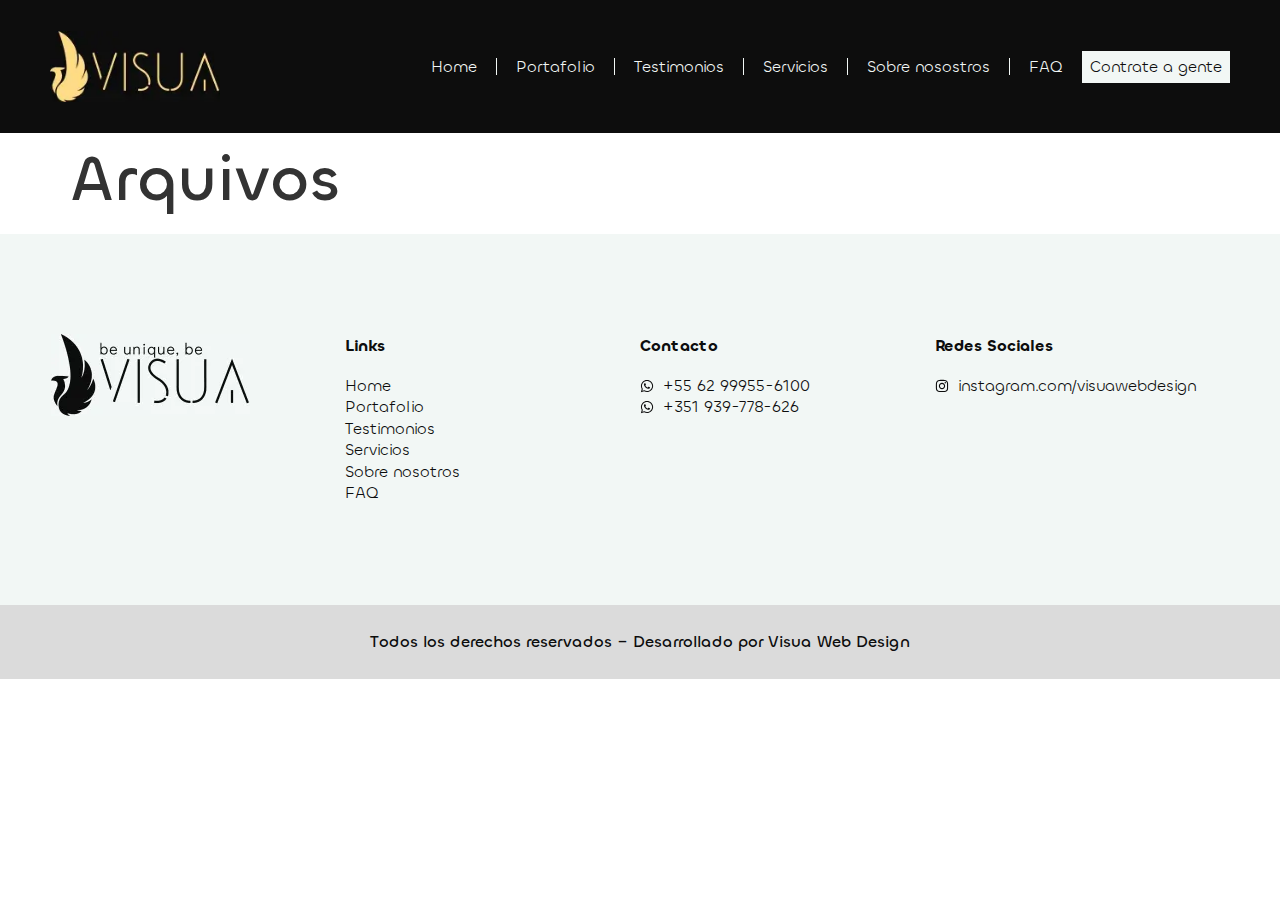
<file: index.html>
<!DOCTYPE html>
<html lang="pt-BR">
<head>
	<meta charset="UTF-8">
	<meta name="viewport" content="width=device-width, initial-scale=1">
	<link rel="profile" href="https://gmpg.org/xfn/11">
	<title>visuawebdesign</title>
<meta name="robots" content="max-image-preview:large">
<link rel="alternate" type="application/rss+xml" title="Feed para visuawebdesign &raquo;" href="/feed/">
<link rel="alternate" type="application/rss+xml" title="Feed de comentários para visuawebdesign &raquo;" href="/comments/feed/">
<script>
window._wpemojiSettings = {"baseUrl":"https:\/\/s.w.org\/images\/core\/emoji\/14.0.0\/72x72\/","ext":".png","svgUrl":"https:\/\/s.w.org\/images\/core\/emoji\/14.0.0\/svg\/","svgExt":".svg","source":{"concatemoji":"\/wp-includes\/js\/wp-emoji-release.min.js?ver=6.4.3"}};
/*! This file is auto-generated */
!function(i,n){var o,s,e;function c(e){try{var t={supportTests:e,timestamp:(new Date).valueOf()};sessionStorage.setItem(o,JSON.stringify(t))}catch(e){}}function p(e,t,n){e.clearRect(0,0,e.canvas.width,e.canvas.height),e.fillText(t,0,0);var t=new Uint32Array(e.getImageData(0,0,e.canvas.width,e.canvas.height).data),r=(e.clearRect(0,0,e.canvas.width,e.canvas.height),e.fillText(n,0,0),new Uint32Array(e.getImageData(0,0,e.canvas.width,e.canvas.height).data));return t.every(function(e,t){return e===r[t]})}function u(e,t,n){switch(t){case"flag":return n(e,"🏳️‍⚧️","🏳️​⚧️")?!1:!n(e,"🇺🇳","🇺​🇳")&&!n(e,"🏴󠁧󠁢󠁥󠁮󠁧󠁿","🏴​󠁧​󠁢​󠁥​󠁮​󠁧​󠁿");case"emoji":return!n(e,"🫱🏻‍🫲🏿","🫱🏻​🫲🏿")}return!1}function f(e,t,n){var r="undefined"!=typeof WorkerGlobalScope&&self instanceof WorkerGlobalScope?new OffscreenCanvas(300,150):i.createElement("canvas"),a=r.getContext("2d",{willReadFrequently:!0}),o=(a.textBaseline="top",a.font="600 32px Arial",{});return e.forEach(function(e){o[e]=t(a,e,n)}),o}function t(e){var t=i.createElement("script");t.src=e,t.defer=!0,i.head.appendChild(t)}"undefined"!=typeof Promise&&(o="wpEmojiSettingsSupports",s=["flag","emoji"],n.supports={everything:!0,everythingExceptFlag:!0},e=new Promise(function(e){i.addEventListener("DOMContentLoaded",e,{once:!0})}),new Promise(function(t){var n=function(){try{var e=JSON.parse(sessionStorage.getItem(o));if("object"==typeof e&&"number"==typeof e.timestamp&&(new Date).valueOf()<e.timestamp+604800&&"object"==typeof e.supportTests)return e.supportTests}catch(e){}return null}();if(!n){if("undefined"!=typeof Worker&&"undefined"!=typeof OffscreenCanvas&&"undefined"!=typeof URL&&URL.createObjectURL&&"undefined"!=typeof Blob)try{var e="postMessage("+f.toString()+"("+[JSON.stringify(s),u.toString(),p.toString()].join(",")+"));",r=new Blob([e],{type:"text/javascript"}),a=new Worker(URL.createObjectURL(r),{name:"wpTestEmojiSupports"});return void(a.onmessage=function(e){c(n=e.data),a.terminate(),t(n)})}catch(e){}c(n=f(s,u,p))}t(n)}).then(function(e){for(var t in e)n.supports[t]=e[t],n.supports.everything=n.supports.everything&&n.supports[t],"flag"!==t&&(n.supports.everythingExceptFlag=n.supports.everythingExceptFlag&&n.supports[t]);n.supports.everythingExceptFlag=n.supports.everythingExceptFlag&&!n.supports.flag,n.DOMReady=!1,n.readyCallback=function(){n.DOMReady=!0}}).then(function(){return e}).then(function(){var e;n.supports.everything||(n.readyCallback(),(e=n.source||{}).concatemoji?t(e.concatemoji):e.wpemoji&&e.twemoji&&(t(e.twemoji),t(e.wpemoji)))}))}((window,document),window._wpemojiSettings);
</script>
<style id="wp-emoji-styles-inline-css">img.wp-smiley, img.emoji {
		display: inline !important;
		border: none !important;
		box-shadow: none !important;
		height: 1em !important;
		width: 1em !important;
		margin: 0 0.07em !important;
		vertical-align: -0.1em !important;
		background: none !important;
		padding: 0 !important;
	}</style>
<link rel="stylesheet" id="wp-block-library-css" href="/wp-includes/css/dist/block-library/style.min.css?ver=6.4.3" media="all">
<style id="classic-theme-styles-inline-css">/*! This file is auto-generated */
.wp-block-button__link{color:#fff;background-color:#32373c;border-radius:9999px;box-shadow:none;text-decoration:none;padding:calc(.667em + 2px) calc(1.333em + 2px);font-size:1.125em}.wp-block-file__button{background:#32373c;color:#fff;text-decoration:none}</style>
<style id="global-styles-inline-css">body{--wp--preset--color--black: #000000;--wp--preset--color--cyan-bluish-gray: #abb8c3;--wp--preset--color--white: #ffffff;--wp--preset--color--pale-pink: #f78da7;--wp--preset--color--vivid-red: #cf2e2e;--wp--preset--color--luminous-vivid-orange: #ff6900;--wp--preset--color--luminous-vivid-amber: #fcb900;--wp--preset--color--light-green-cyan: #7bdcb5;--wp--preset--color--vivid-green-cyan: #00d084;--wp--preset--color--pale-cyan-blue: #8ed1fc;--wp--preset--color--vivid-cyan-blue: #0693e3;--wp--preset--color--vivid-purple: #9b51e0;--wp--preset--gradient--vivid-cyan-blue-to-vivid-purple: linear-gradient(135deg,rgba(6,147,227,1) 0%,rgb(155,81,224) 100%);--wp--preset--gradient--light-green-cyan-to-vivid-green-cyan: linear-gradient(135deg,rgb(122,220,180) 0%,rgb(0,208,130) 100%);--wp--preset--gradient--luminous-vivid-amber-to-luminous-vivid-orange: linear-gradient(135deg,rgba(252,185,0,1) 0%,rgba(255,105,0,1) 100%);--wp--preset--gradient--luminous-vivid-orange-to-vivid-red: linear-gradient(135deg,rgba(255,105,0,1) 0%,rgb(207,46,46) 100%);--wp--preset--gradient--very-light-gray-to-cyan-bluish-gray: linear-gradient(135deg,rgb(238,238,238) 0%,rgb(169,184,195) 100%);--wp--preset--gradient--cool-to-warm-spectrum: linear-gradient(135deg,rgb(74,234,220) 0%,rgb(151,120,209) 20%,rgb(207,42,186) 40%,rgb(238,44,130) 60%,rgb(251,105,98) 80%,rgb(254,248,76) 100%);--wp--preset--gradient--blush-light-purple: linear-gradient(135deg,rgb(255,206,236) 0%,rgb(152,150,240) 100%);--wp--preset--gradient--blush-bordeaux: linear-gradient(135deg,rgb(254,205,165) 0%,rgb(254,45,45) 50%,rgb(107,0,62) 100%);--wp--preset--gradient--luminous-dusk: linear-gradient(135deg,rgb(255,203,112) 0%,rgb(199,81,192) 50%,rgb(65,88,208) 100%);--wp--preset--gradient--pale-ocean: linear-gradient(135deg,rgb(255,245,203) 0%,rgb(182,227,212) 50%,rgb(51,167,181) 100%);--wp--preset--gradient--electric-grass: linear-gradient(135deg,rgb(202,248,128) 0%,rgb(113,206,126) 100%);--wp--preset--gradient--midnight: linear-gradient(135deg,rgb(2,3,129) 0%,rgb(40,116,252) 100%);--wp--preset--font-size--small: 13px;--wp--preset--font-size--medium: 20px;--wp--preset--font-size--large: 36px;--wp--preset--font-size--x-large: 42px;--wp--preset--spacing--20: 0.44rem;--wp--preset--spacing--30: 0.67rem;--wp--preset--spacing--40: 1rem;--wp--preset--spacing--50: 1.5rem;--wp--preset--spacing--60: 2.25rem;--wp--preset--spacing--70: 3.38rem;--wp--preset--spacing--80: 5.06rem;--wp--preset--shadow--natural: 6px 6px 9px rgba(0, 0, 0, 0.2);--wp--preset--shadow--deep: 12px 12px 50px rgba(0, 0, 0, 0.4);--wp--preset--shadow--sharp: 6px 6px 0px rgba(0, 0, 0, 0.2);--wp--preset--shadow--outlined: 6px 6px 0px -3px rgba(255, 255, 255, 1), 6px 6px rgba(0, 0, 0, 1);--wp--preset--shadow--crisp: 6px 6px 0px rgba(0, 0, 0, 1);}:where(.is-layout-flex){gap: 0.5em;}:where(.is-layout-grid){gap: 0.5em;}body .is-layout-flow > .alignleft{float: left;margin-inline-start: 0;margin-inline-end: 2em;}body .is-layout-flow > .alignright{float: right;margin-inline-start: 2em;margin-inline-end: 0;}body .is-layout-flow > .aligncenter{margin-left: auto !important;margin-right: auto !important;}body .is-layout-constrained > .alignleft{float: left;margin-inline-start: 0;margin-inline-end: 2em;}body .is-layout-constrained > .alignright{float: right;margin-inline-start: 2em;margin-inline-end: 0;}body .is-layout-constrained > .aligncenter{margin-left: auto !important;margin-right: auto !important;}body .is-layout-constrained > :where(:not(.alignleft):not(.alignright):not(.alignfull)){max-width: var(--wp--style--global--content-size);margin-left: auto !important;margin-right: auto !important;}body .is-layout-constrained > .alignwide{max-width: var(--wp--style--global--wide-size);}body .is-layout-flex{display: flex;}body .is-layout-flex{flex-wrap: wrap;align-items: center;}body .is-layout-flex > *{margin: 0;}body .is-layout-grid{display: grid;}body .is-layout-grid > *{margin: 0;}:where(.wp-block-columns.is-layout-flex){gap: 2em;}:where(.wp-block-columns.is-layout-grid){gap: 2em;}:where(.wp-block-post-template.is-layout-flex){gap: 1.25em;}:where(.wp-block-post-template.is-layout-grid){gap: 1.25em;}.has-black-color{color: var(--wp--preset--color--black) !important;}.has-cyan-bluish-gray-color{color: var(--wp--preset--color--cyan-bluish-gray) !important;}.has-white-color{color: var(--wp--preset--color--white) !important;}.has-pale-pink-color{color: var(--wp--preset--color--pale-pink) !important;}.has-vivid-red-color{color: var(--wp--preset--color--vivid-red) !important;}.has-luminous-vivid-orange-color{color: var(--wp--preset--color--luminous-vivid-orange) !important;}.has-luminous-vivid-amber-color{color: var(--wp--preset--color--luminous-vivid-amber) !important;}.has-light-green-cyan-color{color: var(--wp--preset--color--light-green-cyan) !important;}.has-vivid-green-cyan-color{color: var(--wp--preset--color--vivid-green-cyan) !important;}.has-pale-cyan-blue-color{color: var(--wp--preset--color--pale-cyan-blue) !important;}.has-vivid-cyan-blue-color{color: var(--wp--preset--color--vivid-cyan-blue) !important;}.has-vivid-purple-color{color: var(--wp--preset--color--vivid-purple) !important;}.has-black-background-color{background-color: var(--wp--preset--color--black) !important;}.has-cyan-bluish-gray-background-color{background-color: var(--wp--preset--color--cyan-bluish-gray) !important;}.has-white-background-color{background-color: var(--wp--preset--color--white) !important;}.has-pale-pink-background-color{background-color: var(--wp--preset--color--pale-pink) !important;}.has-vivid-red-background-color{background-color: var(--wp--preset--color--vivid-red) !important;}.has-luminous-vivid-orange-background-color{background-color: var(--wp--preset--color--luminous-vivid-orange) !important;}.has-luminous-vivid-amber-background-color{background-color: var(--wp--preset--color--luminous-vivid-amber) !important;}.has-light-green-cyan-background-color{background-color: var(--wp--preset--color--light-green-cyan) !important;}.has-vivid-green-cyan-background-color{background-color: var(--wp--preset--color--vivid-green-cyan) !important;}.has-pale-cyan-blue-background-color{background-color: var(--wp--preset--color--pale-cyan-blue) !important;}.has-vivid-cyan-blue-background-color{background-color: var(--wp--preset--color--vivid-cyan-blue) !important;}.has-vivid-purple-background-color{background-color: var(--wp--preset--color--vivid-purple) !important;}.has-black-border-color{border-color: var(--wp--preset--color--black) !important;}.has-cyan-bluish-gray-border-color{border-color: var(--wp--preset--color--cyan-bluish-gray) !important;}.has-white-border-color{border-color: var(--wp--preset--color--white) !important;}.has-pale-pink-border-color{border-color: var(--wp--preset--color--pale-pink) !important;}.has-vivid-red-border-color{border-color: var(--wp--preset--color--vivid-red) !important;}.has-luminous-vivid-orange-border-color{border-color: var(--wp--preset--color--luminous-vivid-orange) !important;}.has-luminous-vivid-amber-border-color{border-color: var(--wp--preset--color--luminous-vivid-amber) !important;}.has-light-green-cyan-border-color{border-color: var(--wp--preset--color--light-green-cyan) !important;}.has-vivid-green-cyan-border-color{border-color: var(--wp--preset--color--vivid-green-cyan) !important;}.has-pale-cyan-blue-border-color{border-color: var(--wp--preset--color--pale-cyan-blue) !important;}.has-vivid-cyan-blue-border-color{border-color: var(--wp--preset--color--vivid-cyan-blue) !important;}.has-vivid-purple-border-color{border-color: var(--wp--preset--color--vivid-purple) !important;}.has-vivid-cyan-blue-to-vivid-purple-gradient-background{background: var(--wp--preset--gradient--vivid-cyan-blue-to-vivid-purple) !important;}.has-light-green-cyan-to-vivid-green-cyan-gradient-background{background: var(--wp--preset--gradient--light-green-cyan-to-vivid-green-cyan) !important;}.has-luminous-vivid-amber-to-luminous-vivid-orange-gradient-background{background: var(--wp--preset--gradient--luminous-vivid-amber-to-luminous-vivid-orange) !important;}.has-luminous-vivid-orange-to-vivid-red-gradient-background{background: var(--wp--preset--gradient--luminous-vivid-orange-to-vivid-red) !important;}.has-very-light-gray-to-cyan-bluish-gray-gradient-background{background: var(--wp--preset--gradient--very-light-gray-to-cyan-bluish-gray) !important;}.has-cool-to-warm-spectrum-gradient-background{background: var(--wp--preset--gradient--cool-to-warm-spectrum) !important;}.has-blush-light-purple-gradient-background{background: var(--wp--preset--gradient--blush-light-purple) !important;}.has-blush-bordeaux-gradient-background{background: var(--wp--preset--gradient--blush-bordeaux) !important;}.has-luminous-dusk-gradient-background{background: var(--wp--preset--gradient--luminous-dusk) !important;}.has-pale-ocean-gradient-background{background: var(--wp--preset--gradient--pale-ocean) !important;}.has-electric-grass-gradient-background{background: var(--wp--preset--gradient--electric-grass) !important;}.has-midnight-gradient-background{background: var(--wp--preset--gradient--midnight) !important;}.has-small-font-size{font-size: var(--wp--preset--font-size--small) !important;}.has-medium-font-size{font-size: var(--wp--preset--font-size--medium) !important;}.has-large-font-size{font-size: var(--wp--preset--font-size--large) !important;}.has-x-large-font-size{font-size: var(--wp--preset--font-size--x-large) !important;}
.wp-block-navigation a:where(:not(.wp-element-button)){color: inherit;}
:where(.wp-block-post-template.is-layout-flex){gap: 1.25em;}:where(.wp-block-post-template.is-layout-grid){gap: 1.25em;}
:where(.wp-block-columns.is-layout-flex){gap: 2em;}:where(.wp-block-columns.is-layout-grid){gap: 2em;}
.wp-block-pullquote{font-size: 1.5em;line-height: 1.6;}</style>
<link rel="stylesheet" id="hello-elementor-css" href="/wp-content/themes/hello-elementor/style.min.css?ver=3.0.1" media="all">
<link rel="stylesheet" id="hello-elementor-theme-style-css" href="/wp-content/themes/hello-elementor/theme.min.css?ver=3.0.1" media="all">
<link rel="stylesheet" id="hello-elementor-header-footer-css" href="/wp-content/themes/hello-elementor/header-footer.min.css?ver=3.0.1" media="all">
<link rel="stylesheet" id="elementor-frontend-css" href="/wp-content/uploads/elementor/css/custom-frontend-lite.min.css?ver=1706922786" media="all">
<style id="elementor-frontend-inline-css">@-webkit-keyframes ha_fadeIn{0%{opacity:0}to{opacity:1}}@keyframes ha_fadeIn{0%{opacity:0}to{opacity:1}}@-webkit-keyframes ha_zoomIn{0%{opacity:0;-webkit-transform:scale3d(.3,.3,.3);transform:scale3d(.3,.3,.3)}50%{opacity:1}}@keyframes ha_zoomIn{0%{opacity:0;-webkit-transform:scale3d(.3,.3,.3);transform:scale3d(.3,.3,.3)}50%{opacity:1}}@-webkit-keyframes ha_rollIn{0%{opacity:0;-webkit-transform:translate3d(-100%,0,0) rotate3d(0,0,1,-120deg);transform:translate3d(-100%,0,0) rotate3d(0,0,1,-120deg)}to{opacity:1}}@keyframes ha_rollIn{0%{opacity:0;-webkit-transform:translate3d(-100%,0,0) rotate3d(0,0,1,-120deg);transform:translate3d(-100%,0,0) rotate3d(0,0,1,-120deg)}to{opacity:1}}@-webkit-keyframes ha_bounce{0%,20%,53%,to{-webkit-animation-timing-function:cubic-bezier(.215,.61,.355,1);animation-timing-function:cubic-bezier(.215,.61,.355,1)}40%,43%{-webkit-transform:translate3d(0,-30px,0) scaleY(1.1);transform:translate3d(0,-30px,0) scaleY(1.1);-webkit-animation-timing-function:cubic-bezier(.755,.05,.855,.06);animation-timing-function:cubic-bezier(.755,.05,.855,.06)}70%{-webkit-transform:translate3d(0,-15px,0) scaleY(1.05);transform:translate3d(0,-15px,0) scaleY(1.05);-webkit-animation-timing-function:cubic-bezier(.755,.05,.855,.06);animation-timing-function:cubic-bezier(.755,.05,.855,.06)}80%{-webkit-transition-timing-function:cubic-bezier(.215,.61,.355,1);transition-timing-function:cubic-bezier(.215,.61,.355,1);-webkit-transform:translate3d(0,0,0) scaleY(.95);transform:translate3d(0,0,0) scaleY(.95)}90%{-webkit-transform:translate3d(0,-4px,0) scaleY(1.02);transform:translate3d(0,-4px,0) scaleY(1.02)}}@keyframes ha_bounce{0%,20%,53%,to{-webkit-animation-timing-function:cubic-bezier(.215,.61,.355,1);animation-timing-function:cubic-bezier(.215,.61,.355,1)}40%,43%{-webkit-transform:translate3d(0,-30px,0) scaleY(1.1);transform:translate3d(0,-30px,0) scaleY(1.1);-webkit-animation-timing-function:cubic-bezier(.755,.05,.855,.06);animation-timing-function:cubic-bezier(.755,.05,.855,.06)}70%{-webkit-transform:translate3d(0,-15px,0) scaleY(1.05);transform:translate3d(0,-15px,0) scaleY(1.05);-webkit-animation-timing-function:cubic-bezier(.755,.05,.855,.06);animation-timing-function:cubic-bezier(.755,.05,.855,.06)}80%{-webkit-transition-timing-function:cubic-bezier(.215,.61,.355,1);transition-timing-function:cubic-bezier(.215,.61,.355,1);-webkit-transform:translate3d(0,0,0) scaleY(.95);transform:translate3d(0,0,0) scaleY(.95)}90%{-webkit-transform:translate3d(0,-4px,0) scaleY(1.02);transform:translate3d(0,-4px,0) scaleY(1.02)}}@-webkit-keyframes ha_bounceIn{0%,20%,40%,60%,80%,to{-webkit-animation-timing-function:cubic-bezier(.215,.61,.355,1);animation-timing-function:cubic-bezier(.215,.61,.355,1)}0%{opacity:0;-webkit-transform:scale3d(.3,.3,.3);transform:scale3d(.3,.3,.3)}20%{-webkit-transform:scale3d(1.1,1.1,1.1);transform:scale3d(1.1,1.1,1.1)}40%{-webkit-transform:scale3d(.9,.9,.9);transform:scale3d(.9,.9,.9)}60%{opacity:1;-webkit-transform:scale3d(1.03,1.03,1.03);transform:scale3d(1.03,1.03,1.03)}80%{-webkit-transform:scale3d(.97,.97,.97);transform:scale3d(.97,.97,.97)}to{opacity:1}}@keyframes ha_bounceIn{0%,20%,40%,60%,80%,to{-webkit-animation-timing-function:cubic-bezier(.215,.61,.355,1);animation-timing-function:cubic-bezier(.215,.61,.355,1)}0%{opacity:0;-webkit-transform:scale3d(.3,.3,.3);transform:scale3d(.3,.3,.3)}20%{-webkit-transform:scale3d(1.1,1.1,1.1);transform:scale3d(1.1,1.1,1.1)}40%{-webkit-transform:scale3d(.9,.9,.9);transform:scale3d(.9,.9,.9)}60%{opacity:1;-webkit-transform:scale3d(1.03,1.03,1.03);transform:scale3d(1.03,1.03,1.03)}80%{-webkit-transform:scale3d(.97,.97,.97);transform:scale3d(.97,.97,.97)}to{opacity:1}}@-webkit-keyframes ha_flipInX{0%{opacity:0;-webkit-transform:perspective(400px) rotate3d(1,0,0,90deg);transform:perspective(400px) rotate3d(1,0,0,90deg);-webkit-animation-timing-function:ease-in;animation-timing-function:ease-in}40%{-webkit-transform:perspective(400px) rotate3d(1,0,0,-20deg);transform:perspective(400px) rotate3d(1,0,0,-20deg);-webkit-animation-timing-function:ease-in;animation-timing-function:ease-in}60%{opacity:1;-webkit-transform:perspective(400px) rotate3d(1,0,0,10deg);transform:perspective(400px) rotate3d(1,0,0,10deg)}80%{-webkit-transform:perspective(400px) rotate3d(1,0,0,-5deg);transform:perspective(400px) rotate3d(1,0,0,-5deg)}}@keyframes ha_flipInX{0%{opacity:0;-webkit-transform:perspective(400px) rotate3d(1,0,0,90deg);transform:perspective(400px) rotate3d(1,0,0,90deg);-webkit-animation-timing-function:ease-in;animation-timing-function:ease-in}40%{-webkit-transform:perspective(400px) rotate3d(1,0,0,-20deg);transform:perspective(400px) rotate3d(1,0,0,-20deg);-webkit-animation-timing-function:ease-in;animation-timing-function:ease-in}60%{opacity:1;-webkit-transform:perspective(400px) rotate3d(1,0,0,10deg);transform:perspective(400px) rotate3d(1,0,0,10deg)}80%{-webkit-transform:perspective(400px) rotate3d(1,0,0,-5deg);transform:perspective(400px) rotate3d(1,0,0,-5deg)}}@-webkit-keyframes ha_flipInY{0%{opacity:0;-webkit-transform:perspective(400px) rotate3d(0,1,0,90deg);transform:perspective(400px) rotate3d(0,1,0,90deg);-webkit-animation-timing-function:ease-in;animation-timing-function:ease-in}40%{-webkit-transform:perspective(400px) rotate3d(0,1,0,-20deg);transform:perspective(400px) rotate3d(0,1,0,-20deg);-webkit-animation-timing-function:ease-in;animation-timing-function:ease-in}60%{opacity:1;-webkit-transform:perspective(400px) rotate3d(0,1,0,10deg);transform:perspective(400px) rotate3d(0,1,0,10deg)}80%{-webkit-transform:perspective(400px) rotate3d(0,1,0,-5deg);transform:perspective(400px) rotate3d(0,1,0,-5deg)}}@keyframes ha_flipInY{0%{opacity:0;-webkit-transform:perspective(400px) rotate3d(0,1,0,90deg);transform:perspective(400px) rotate3d(0,1,0,90deg);-webkit-animation-timing-function:ease-in;animation-timing-function:ease-in}40%{-webkit-transform:perspective(400px) rotate3d(0,1,0,-20deg);transform:perspective(400px) rotate3d(0,1,0,-20deg);-webkit-animation-timing-function:ease-in;animation-timing-function:ease-in}60%{opacity:1;-webkit-transform:perspective(400px) rotate3d(0,1,0,10deg);transform:perspective(400px) rotate3d(0,1,0,10deg)}80%{-webkit-transform:perspective(400px) rotate3d(0,1,0,-5deg);transform:perspective(400px) rotate3d(0,1,0,-5deg)}}@-webkit-keyframes ha_swing{20%{-webkit-transform:rotate3d(0,0,1,15deg);transform:rotate3d(0,0,1,15deg)}40%{-webkit-transform:rotate3d(0,0,1,-10deg);transform:rotate3d(0,0,1,-10deg)}60%{-webkit-transform:rotate3d(0,0,1,5deg);transform:rotate3d(0,0,1,5deg)}80%{-webkit-transform:rotate3d(0,0,1,-5deg);transform:rotate3d(0,0,1,-5deg)}}@keyframes ha_swing{20%{-webkit-transform:rotate3d(0,0,1,15deg);transform:rotate3d(0,0,1,15deg)}40%{-webkit-transform:rotate3d(0,0,1,-10deg);transform:rotate3d(0,0,1,-10deg)}60%{-webkit-transform:rotate3d(0,0,1,5deg);transform:rotate3d(0,0,1,5deg)}80%{-webkit-transform:rotate3d(0,0,1,-5deg);transform:rotate3d(0,0,1,-5deg)}}@-webkit-keyframes ha_slideInDown{0%{visibility:visible;-webkit-transform:translate3d(0,-100%,0);transform:translate3d(0,-100%,0)}}@keyframes ha_slideInDown{0%{visibility:visible;-webkit-transform:translate3d(0,-100%,0);transform:translate3d(0,-100%,0)}}@-webkit-keyframes ha_slideInUp{0%{visibility:visible;-webkit-transform:translate3d(0,100%,0);transform:translate3d(0,100%,0)}}@keyframes ha_slideInUp{0%{visibility:visible;-webkit-transform:translate3d(0,100%,0);transform:translate3d(0,100%,0)}}@-webkit-keyframes ha_slideInLeft{0%{visibility:visible;-webkit-transform:translate3d(-100%,0,0);transform:translate3d(-100%,0,0)}}@keyframes ha_slideInLeft{0%{visibility:visible;-webkit-transform:translate3d(-100%,0,0);transform:translate3d(-100%,0,0)}}@-webkit-keyframes ha_slideInRight{0%{visibility:visible;-webkit-transform:translate3d(100%,0,0);transform:translate3d(100%,0,0)}}@keyframes ha_slideInRight{0%{visibility:visible;-webkit-transform:translate3d(100%,0,0);transform:translate3d(100%,0,0)}}.ha_fadeIn{-webkit-animation-name:ha_fadeIn;animation-name:ha_fadeIn}.ha_zoomIn{-webkit-animation-name:ha_zoomIn;animation-name:ha_zoomIn}.ha_rollIn{-webkit-animation-name:ha_rollIn;animation-name:ha_rollIn}.ha_bounce{-webkit-transform-origin:center bottom;-ms-transform-origin:center bottom;transform-origin:center bottom;-webkit-animation-name:ha_bounce;animation-name:ha_bounce}.ha_bounceIn{-webkit-animation-name:ha_bounceIn;animation-name:ha_bounceIn;-webkit-animation-duration:.75s;-webkit-animation-duration:calc(var(--animate-duration)*.75);animation-duration:.75s;animation-duration:calc(var(--animate-duration)*.75)}.ha_flipInX,.ha_flipInY{-webkit-animation-name:ha_flipInX;animation-name:ha_flipInX;-webkit-backface-visibility:visible!important;backface-visibility:visible!important}.ha_flipInY{-webkit-animation-name:ha_flipInY;animation-name:ha_flipInY}.ha_swing{-webkit-transform-origin:top center;-ms-transform-origin:top center;transform-origin:top center;-webkit-animation-name:ha_swing;animation-name:ha_swing}.ha_slideInDown{-webkit-animation-name:ha_slideInDown;animation-name:ha_slideInDown}.ha_slideInUp{-webkit-animation-name:ha_slideInUp;animation-name:ha_slideInUp}.ha_slideInLeft{-webkit-animation-name:ha_slideInLeft;animation-name:ha_slideInLeft}.ha_slideInRight{-webkit-animation-name:ha_slideInRight;animation-name:ha_slideInRight}.ha-css-transform-yes{-webkit-transition-duration:var(--ha-tfx-transition-duration, .2s);transition-duration:var(--ha-tfx-transition-duration, .2s);-webkit-transition-property:-webkit-transform;transition-property:transform;transition-property:transform,-webkit-transform;-webkit-transform:translate(var(--ha-tfx-translate-x, 0),var(--ha-tfx-translate-y, 0)) scale(var(--ha-tfx-scale-x, 1),var(--ha-tfx-scale-y, 1)) skew(var(--ha-tfx-skew-x, 0),var(--ha-tfx-skew-y, 0)) rotateX(var(--ha-tfx-rotate-x, 0)) rotateY(var(--ha-tfx-rotate-y, 0)) rotateZ(var(--ha-tfx-rotate-z, 0));transform:translate(var(--ha-tfx-translate-x, 0),var(--ha-tfx-translate-y, 0)) scale(var(--ha-tfx-scale-x, 1),var(--ha-tfx-scale-y, 1)) skew(var(--ha-tfx-skew-x, 0),var(--ha-tfx-skew-y, 0)) rotateX(var(--ha-tfx-rotate-x, 0)) rotateY(var(--ha-tfx-rotate-y, 0)) rotateZ(var(--ha-tfx-rotate-z, 0))}.ha-css-transform-yes:hover{-webkit-transform:translate(var(--ha-tfx-translate-x-hover, var(--ha-tfx-translate-x, 0)),var(--ha-tfx-translate-y-hover, var(--ha-tfx-translate-y, 0))) scale(var(--ha-tfx-scale-x-hover, var(--ha-tfx-scale-x, 1)),var(--ha-tfx-scale-y-hover, var(--ha-tfx-scale-y, 1))) skew(var(--ha-tfx-skew-x-hover, var(--ha-tfx-skew-x, 0)),var(--ha-tfx-skew-y-hover, var(--ha-tfx-skew-y, 0))) rotateX(var(--ha-tfx-rotate-x-hover, var(--ha-tfx-rotate-x, 0))) rotateY(var(--ha-tfx-rotate-y-hover, var(--ha-tfx-rotate-y, 0))) rotateZ(var(--ha-tfx-rotate-z-hover, var(--ha-tfx-rotate-z, 0)));transform:translate(var(--ha-tfx-translate-x-hover, var(--ha-tfx-translate-x, 0)),var(--ha-tfx-translate-y-hover, var(--ha-tfx-translate-y, 0))) scale(var(--ha-tfx-scale-x-hover, var(--ha-tfx-scale-x, 1)),var(--ha-tfx-scale-y-hover, var(--ha-tfx-scale-y, 1))) skew(var(--ha-tfx-skew-x-hover, var(--ha-tfx-skew-x, 0)),var(--ha-tfx-skew-y-hover, var(--ha-tfx-skew-y, 0))) rotateX(var(--ha-tfx-rotate-x-hover, var(--ha-tfx-rotate-x, 0))) rotateY(var(--ha-tfx-rotate-y-hover, var(--ha-tfx-rotate-y, 0))) rotateZ(var(--ha-tfx-rotate-z-hover, var(--ha-tfx-rotate-z, 0)))}.happy-addon>.elementor-widget-container{word-wrap:break-word;overflow-wrap:break-word}.happy-addon>.elementor-widget-container,.happy-addon>.elementor-widget-container *{-webkit-box-sizing:border-box;box-sizing:border-box}.happy-addon p:empty{display:none}.happy-addon .elementor-inline-editing{min-height:auto!important}.happy-addon-pro img{max-width:100%;height:auto;-o-object-fit:cover;object-fit:cover}.ha-screen-reader-text{position:absolute;overflow:hidden;clip:rect(1px,1px,1px,1px);margin:-1px;padding:0;width:1px;height:1px;border:0;word-wrap:normal!important;-webkit-clip-path:inset(50%);clip-path:inset(50%)}.ha-has-bg-overlay>.elementor-widget-container{position:relative;z-index:1}.ha-has-bg-overlay>.elementor-widget-container:before{position:absolute;top:0;left:0;z-index:-1;width:100%;height:100%;content:""}.ha-popup--is-enabled .ha-js-popup,.ha-popup--is-enabled .ha-js-popup img{cursor:-webkit-zoom-in!important;cursor:zoom-in!important}.mfp-wrap .mfp-arrow,.mfp-wrap .mfp-close{background-color:transparent}.mfp-wrap .mfp-arrow:focus,.mfp-wrap .mfp-close:focus{outline-width:thin}.ha-advanced-tooltip-enable{position:relative;cursor:pointer;--ha-tooltip-arrow-color:black;--ha-tooltip-arrow-distance:0}.ha-advanced-tooltip-enable .ha-advanced-tooltip-content{position:absolute;z-index:999;display:none;padding:5px 0;width:120px;height:auto;border-radius:6px;background-color:#000;color:#fff;text-align:center;opacity:0}.ha-advanced-tooltip-enable .ha-advanced-tooltip-content::after{position:absolute;border-width:5px;border-style:solid;content:""}.ha-advanced-tooltip-enable .ha-advanced-tooltip-content.no-arrow::after{visibility:hidden}.ha-advanced-tooltip-enable .ha-advanced-tooltip-content.show{display:inline-block;opacity:1}.ha-advanced-tooltip-enable.ha-advanced-tooltip-top .ha-advanced-tooltip-content,body[data-elementor-device-mode=tablet] .ha-advanced-tooltip-enable.ha-advanced-tooltip-tablet-top .ha-advanced-tooltip-content{top:unset;right:0;bottom:calc(101% + var(--ha-tooltip-arrow-distance));left:0;margin:0 auto}.ha-advanced-tooltip-enable.ha-advanced-tooltip-top .ha-advanced-tooltip-content::after,body[data-elementor-device-mode=tablet] .ha-advanced-tooltip-enable.ha-advanced-tooltip-tablet-top .ha-advanced-tooltip-content::after{top:100%;right:unset;bottom:unset;left:50%;border-color:var(--ha-tooltip-arrow-color) transparent transparent transparent;-webkit-transform:translateX(-50%);-ms-transform:translateX(-50%);transform:translateX(-50%)}.ha-advanced-tooltip-enable.ha-advanced-tooltip-bottom .ha-advanced-tooltip-content,body[data-elementor-device-mode=tablet] .ha-advanced-tooltip-enable.ha-advanced-tooltip-tablet-bottom .ha-advanced-tooltip-content{top:calc(101% + var(--ha-tooltip-arrow-distance));right:0;bottom:unset;left:0;margin:0 auto}.ha-advanced-tooltip-enable.ha-advanced-tooltip-bottom .ha-advanced-tooltip-content::after,body[data-elementor-device-mode=tablet] .ha-advanced-tooltip-enable.ha-advanced-tooltip-tablet-bottom .ha-advanced-tooltip-content::after{top:unset;right:unset;bottom:100%;left:50%;border-color:transparent transparent var(--ha-tooltip-arrow-color) transparent;-webkit-transform:translateX(-50%);-ms-transform:translateX(-50%);transform:translateX(-50%)}.ha-advanced-tooltip-enable.ha-advanced-tooltip-left .ha-advanced-tooltip-content,body[data-elementor-device-mode=tablet] .ha-advanced-tooltip-enable.ha-advanced-tooltip-tablet-left .ha-advanced-tooltip-content{top:50%;right:calc(101% + var(--ha-tooltip-arrow-distance));bottom:unset;left:unset;-webkit-transform:translateY(-50%);-ms-transform:translateY(-50%);transform:translateY(-50%)}.ha-advanced-tooltip-enable.ha-advanced-tooltip-left .ha-advanced-tooltip-content::after,body[data-elementor-device-mode=tablet] .ha-advanced-tooltip-enable.ha-advanced-tooltip-tablet-left .ha-advanced-tooltip-content::after{top:50%;right:unset;bottom:unset;left:100%;border-color:transparent transparent transparent var(--ha-tooltip-arrow-color);-webkit-transform:translateY(-50%);-ms-transform:translateY(-50%);transform:translateY(-50%)}.ha-advanced-tooltip-enable.ha-advanced-tooltip-right .ha-advanced-tooltip-content,body[data-elementor-device-mode=tablet] .ha-advanced-tooltip-enable.ha-advanced-tooltip-tablet-right .ha-advanced-tooltip-content{top:50%;right:unset;bottom:unset;left:calc(101% + var(--ha-tooltip-arrow-distance));-webkit-transform:translateY(-50%);-ms-transform:translateY(-50%);transform:translateY(-50%)}.ha-advanced-tooltip-enable.ha-advanced-tooltip-right .ha-advanced-tooltip-content::after,body[data-elementor-device-mode=tablet] .ha-advanced-tooltip-enable.ha-advanced-tooltip-tablet-right .ha-advanced-tooltip-content::after{top:50%;right:100%;bottom:unset;left:unset;border-color:transparent var(--ha-tooltip-arrow-color) transparent transparent;-webkit-transform:translateY(-50%);-ms-transform:translateY(-50%);transform:translateY(-50%)}body[data-elementor-device-mode=mobile] .ha-advanced-tooltip-enable.ha-advanced-tooltip-mobile-top .ha-advanced-tooltip-content{top:unset;right:0;bottom:calc(101% + var(--ha-tooltip-arrow-distance));left:0;margin:0 auto}body[data-elementor-device-mode=mobile] .ha-advanced-tooltip-enable.ha-advanced-tooltip-mobile-top .ha-advanced-tooltip-content::after{top:100%;right:unset;bottom:unset;left:50%;border-color:var(--ha-tooltip-arrow-color) transparent transparent transparent;-webkit-transform:translateX(-50%);-ms-transform:translateX(-50%);transform:translateX(-50%)}body[data-elementor-device-mode=mobile] .ha-advanced-tooltip-enable.ha-advanced-tooltip-mobile-bottom .ha-advanced-tooltip-content{top:calc(101% + var(--ha-tooltip-arrow-distance));right:0;bottom:unset;left:0;margin:0 auto}body[data-elementor-device-mode=mobile] .ha-advanced-tooltip-enable.ha-advanced-tooltip-mobile-bottom .ha-advanced-tooltip-content::after{top:unset;right:unset;bottom:100%;left:50%;border-color:transparent transparent var(--ha-tooltip-arrow-color) transparent;-webkit-transform:translateX(-50%);-ms-transform:translateX(-50%);transform:translateX(-50%)}body[data-elementor-device-mode=mobile] .ha-advanced-tooltip-enable.ha-advanced-tooltip-mobile-left .ha-advanced-tooltip-content{top:50%;right:calc(101% + var(--ha-tooltip-arrow-distance));bottom:unset;left:unset;-webkit-transform:translateY(-50%);-ms-transform:translateY(-50%);transform:translateY(-50%)}body[data-elementor-device-mode=mobile] .ha-advanced-tooltip-enable.ha-advanced-tooltip-mobile-left .ha-advanced-tooltip-content::after{top:50%;right:unset;bottom:unset;left:100%;border-color:transparent transparent transparent var(--ha-tooltip-arrow-color);-webkit-transform:translateY(-50%);-ms-transform:translateY(-50%);transform:translateY(-50%)}body[data-elementor-device-mode=mobile] .ha-advanced-tooltip-enable.ha-advanced-tooltip-mobile-right .ha-advanced-tooltip-content{top:50%;right:unset;bottom:unset;left:calc(101% + var(--ha-tooltip-arrow-distance));-webkit-transform:translateY(-50%);-ms-transform:translateY(-50%);transform:translateY(-50%)}body[data-elementor-device-mode=mobile] .ha-advanced-tooltip-enable.ha-advanced-tooltip-mobile-right .ha-advanced-tooltip-content::after{top:50%;right:100%;bottom:unset;left:unset;border-color:transparent var(--ha-tooltip-arrow-color) transparent transparent;-webkit-transform:translateY(-50%);-ms-transform:translateY(-50%);transform:translateY(-50%)}body.elementor-editor-active .happy-addon.ha-gravityforms .gform_wrapper{display:block!important}.ha-scroll-to-top-wrap.ha-scroll-to-top-hide{display:none}.ha-scroll-to-top-wrap.edit-mode,.ha-scroll-to-top-wrap.single-page-off{display:none!important}.ha-scroll-to-top-button{position:fixed;right:15px;bottom:15px;z-index:9999;display:-webkit-box;display:-webkit-flex;display:-ms-flexbox;display:flex;-webkit-box-align:center;-webkit-align-items:center;align-items:center;-ms-flex-align:center;-webkit-box-pack:center;-ms-flex-pack:center;-webkit-justify-content:center;justify-content:center;width:50px;height:50px;border-radius:50px;background-color:#5636d1;color:#fff;text-align:center;opacity:1;cursor:pointer;-webkit-transition:all .3s;transition:all .3s}.ha-scroll-to-top-button i{color:#fff;font-size:16px}.ha-scroll-to-top-button:hover{background-color:#e2498a}</style>
<link rel="stylesheet" id="elementor-post-5-css" href="/wp-content/uploads/elementor/css/post-5.css?ver=1706912036" media="all">
<link rel="stylesheet" id="swiper-css" href="/wp-content/plugins/elementor/assets/lib/swiper/v8/css/swiper.min.css?ver=8.4.5" media="all">
<link rel="stylesheet" id="elementor-pro-css" href="/wp-content/uploads/elementor/css/custom-pro-frontend-lite.min.css?ver=1706922786" media="all">
<link rel="stylesheet" id="elementor-post-21-css" href="/wp-content/uploads/elementor/css/post-21.css?ver=1730941602" media="all">
<link rel="stylesheet" id="happy-icons-css" href="/wp-content/plugins/happy-elementor-addons/assets/fonts/style.min.css?ver=3.10.2" media="all">
<link rel="stylesheet" id="font-awesome-css" href="/wp-content/plugins/elementor/assets/lib/font-awesome/css/font-awesome.min.css?ver=4.7.0" media="all">
<link rel="stylesheet" id="elementor-post-57-css" href="/wp-content/uploads/elementor/css/post-57.css?ver=1730942787" media="all">
<script src="/wp-includes/js/jquery/jquery.min.js?ver=3.7.1" id="jquery-core-js"></script>
<script src="/wp-includes/js/jquery/jquery-migrate.min.js?ver=3.4.1" id="jquery-migrate-js"></script>
<link rel="https://api.w.org/" href="/wp-json/">
<link rel="EditURI" type="application/rsd+xml" title="RSD" href="/xmlrpc.php?rsd">
<meta name="generator" content="WordPress 6.4.3">
<meta name="generator" content="Elementor 3.19.0; features: e_optimized_assets_loading, e_optimized_css_loading, e_font_icon_svg, additional_custom_breakpoints, block_editor_assets_optimize, e_image_loading_optimization; settings: css_print_method-external, google_font-disabled, font_display-swap">
</head>
<body class="home blog elementor-default elementor-kit-5">

<script>
document.addEventListener('DOMContentLoaded', function () {
    // Função para abrir o pop-up
    function openPopup(imageUrl) {
        var overlay = document.createElement('div');
        overlay.classList.add('popup-overlay');
        
        var popupContent = `
            <div class='popup-content'>
                <span class='popup-close' onclick='closePopup()'>&times;<\/span>
                <img src='${imageUrl}' alt='Imagem do pop-up' class='popup-image'>
            <\/div>`;
        
        overlay.innerHTML = popupContent;
        document.body.appendChild(overlay);
        overlay.style.display = 'flex';

        // Adiciona funcionalidade de zoom à imagem
        var image = overlay.querySelector('.popup-image');
        image.addEventListener('click', function () {
            image.classList.toggle('zoomed'); // Alterna o zoom
        });
    }

    // Função para fechar o pop-up
    window.closePopup = function() {
        var overlay = document.querySelector('.popup-overlay');
        if (overlay) overlay.remove();
    };

    // Configurar os IDs de template com suas imagens correspondentes
    document.querySelector('.elementor.elementor-109').addEventListener('click', function () {
        openPopup('/wp-content/uploads/2024/02/VisuaDesktop-scaled.jpg');
    });
    document.querySelector('.elementor.elementor-134').addEventListener('click', function () {
        openPopup('/wp-content/uploads/2024/02/AndreaDesktop-scaled.jpg');
    });
    document.querySelector('.elementor.elementor-135').addEventListener('click', function () {
        openPopup('/wp-content/uploads/2024/02/Desktop-scaled.jpg');
    });
});


</script>

<a class="skip-link screen-reader-text" href="#content">Pular para o conteúdo</a>

		<div data-elementor-type="header" data-elementor-id="21" class="elementor elementor-21 elementor-location-header" data-elementor-post-type="elementor_library">
					<div class="elementor-section-wrap">
						<div class="elementor-element elementor-element-f163d24 elementor-hidden-tablet_extra elementor-hidden-tablet elementor-hidden-mobile_extra elementor-hidden-mobile e-flex e-con-boxed e-con e-parent" data-id="f163d24" data-element_type="container" data-settings="{&quot;background_background&quot;:&quot;classic&quot;,&quot;content_width&quot;:&quot;boxed&quot;}" data-core-v316-plus="true">
					<div class="e-con-inner">
		<div class="elementor-element elementor-element-edb7edf e-flex e-con-boxed e-con e-child" data-id="edb7edf" data-element_type="container" data-settings="{&quot;content_width&quot;:&quot;boxed&quot;}">
					<div class="e-con-inner">
				<div class="elementor-element elementor-element-5dd19eb elementor-widget elementor-widget-image" data-id="5dd19eb" data-element_type="widget" data-widget_type="image.default">
				<div class="elementor-widget-container">
			<style>/*! elementor - v3.19.0 - 29-01-2024 */
.elementor-widget-image{text-align:center}.elementor-widget-image a{display:inline-block}.elementor-widget-image a img[src$=".svg"]{width:48px}.elementor-widget-image img{vertical-align:middle;display:inline-block}</style>											<a href="#inicio">
							<img width="199" height="82" src="/wp-content/uploads/2024/02/logotiny.webp" class="attachment-full size-full wp-image-37" alt="Logo Visua">								</a>
													</div>
				</div>
		<div class="elementor-element elementor-element-6d0d48e e-flex e-con-boxed e-con e-child" data-id="6d0d48e" data-element_type="container" data-settings="{&quot;content_width&quot;:&quot;boxed&quot;}">
					<div class="e-con-inner">
				<div class="elementor-element elementor-element-2d4c7bd elementor-align-center elementor-widget elementor-widget-button" data-id="2d4c7bd" data-element_type="widget" data-widget_type="button.default">
				<div class="elementor-widget-container">
					<div class="elementor-button-wrapper">
			<a class="elementor-button elementor-button-link elementor-size-sm" href="#">
						<span class="elementor-button-content-wrapper">
						<span class="elementor-button-text">Contrate a gente</span>
		</span>
					</a>
		</div>
				</div>
				</div>
				<div class="elementor-element elementor-element-8c4da0f elementor-nav-menu--dropdown-tablet elementor-nav-menu__text-align-aside elementor-nav-menu--toggle elementor-nav-menu--burger elementor-widget elementor-widget-nav-menu" data-id="8c4da0f" data-element_type="widget" data-settings="{&quot;layout&quot;:&quot;horizontal&quot;,&quot;submenu_icon&quot;:{&quot;value&quot;:&quot;&lt;svg class=\&quot;e-font-icon-svg e-fas-caret-down\&quot; viewBox=\&quot;0 0 320 512\&quot; xmlns=\&quot;http:\/\/www.w3.org\/2000\/svg\&quot;&gt;&lt;path d=\&quot;M31.3 192h257.3c17.8 0 26.7 21.5 14.1 34.1L174.1 354.8c-7.8 7.8-20.5 7.8-28.3 0L17.2 226.1C4.6 213.5 13.5 192 31.3 192z\&quot;&gt;&lt;\/path&gt;&lt;\/svg&gt;&quot;,&quot;library&quot;:&quot;fa-solid&quot;},&quot;toggle&quot;:&quot;burger&quot;}" data-widget_type="nav-menu.default">
				<div class="elementor-widget-container">
			<link rel="stylesheet" href="/wp-content/uploads/elementor/css/custom-pro-widget-nav-menu.min.css?ver=1706922789">			<nav class="elementor-nav-menu--main elementor-nav-menu__container elementor-nav-menu--layout-horizontal e--pointer-underline e--animation-fade">
				<ul id="menu-1-8c4da0f" class="elementor-nav-menu">
<li class="menu-item menu-item-type-custom menu-item-object-custom menu-item-14"><a href="#" class="elementor-item elementor-item-anchor">Home</a></li>
<li class="menu-item menu-item-type-custom menu-item-object-custom menu-item-15"><a href="#" class="elementor-item elementor-item-anchor">Portafolio</a></li>
<li class="menu-item menu-item-type-custom menu-item-object-custom menu-item-16"><a href="#" class="elementor-item elementor-item-anchor">Testimonios</a></li>
<li class="menu-item menu-item-type-custom menu-item-object-custom menu-item-17"><a href="#" class="elementor-item elementor-item-anchor">Servicios</a></li>
<li class="menu-item menu-item-type-custom menu-item-object-custom menu-item-18"><a href="#" class="elementor-item elementor-item-anchor">Sobre nosostros</a></li>
<li class="menu-item menu-item-type-custom menu-item-object-custom menu-item-19"><a href="#" class="elementor-item elementor-item-anchor">FAQ</a></li>
</ul>			</nav>
					<div class="elementor-menu-toggle" role="button" tabindex="0" aria-label="Menu Toggle" aria-expanded="false">
			<svg aria-hidden="true" role="presentation" class="elementor-menu-toggle__icon--open e-font-icon-svg e-eicon-menu-bar" viewbox="0 0 1000 1000" xmlns="http://www.w3.org/2000/svg"><path d="M104 333H896C929 333 958 304 958 271S929 208 896 208H104C71 208 42 237 42 271S71 333 104 333ZM104 583H896C929 583 958 554 958 521S929 458 896 458H104C71 458 42 487 42 521S71 583 104 583ZM104 833H896C929 833 958 804 958 771S929 708 896 708H104C71 708 42 737 42 771S71 833 104 833Z"></path></svg><svg aria-hidden="true" role="presentation" class="elementor-menu-toggle__icon--close e-font-icon-svg e-eicon-close" viewbox="0 0 1000 1000" xmlns="http://www.w3.org/2000/svg"><path d="M742 167L500 408 258 167C246 154 233 150 217 150 196 150 179 158 167 167 154 179 150 196 150 212 150 229 154 242 171 254L408 500 167 742C138 771 138 800 167 829 196 858 225 858 254 829L496 587 738 829C750 842 767 846 783 846 800 846 817 842 829 829 842 817 846 804 846 783 846 767 842 750 829 737L588 500 833 258C863 229 863 200 833 171 804 137 775 137 742 167Z"></path></svg>			<span class="elementor-screen-only">Menu</span>
		</div>
					<nav class="elementor-nav-menu--dropdown elementor-nav-menu__container" aria-hidden="true">
				<ul id="menu-2-8c4da0f" class="elementor-nav-menu">
<li class="menu-item menu-item-type-custom menu-item-object-custom menu-item-14"><a href="#" class="elementor-item elementor-item-anchor" tabindex="-1">Home</a></li>
<li class="menu-item menu-item-type-custom menu-item-object-custom menu-item-15"><a href="#" class="elementor-item elementor-item-anchor" tabindex="-1">Portafolio</a></li>
<li class="menu-item menu-item-type-custom menu-item-object-custom menu-item-16"><a href="#" class="elementor-item elementor-item-anchor" tabindex="-1">Testimonios</a></li>
<li class="menu-item menu-item-type-custom menu-item-object-custom menu-item-17"><a href="#" class="elementor-item elementor-item-anchor" tabindex="-1">Servicios</a></li>
<li class="menu-item menu-item-type-custom menu-item-object-custom menu-item-18"><a href="#" class="elementor-item elementor-item-anchor" tabindex="-1">Sobre nosostros</a></li>
<li class="menu-item menu-item-type-custom menu-item-object-custom menu-item-19"><a href="#" class="elementor-item elementor-item-anchor" tabindex="-1">FAQ</a></li>
</ul>			</nav>
				</div>
				</div>
					</div>
				</div>
					</div>
				</div>
					</div>
				</div>
		<div class="elementor-element elementor-element-fb5730d elementor-hidden-widescreen elementor-hidden-desktop elementor-hidden-laptop elementor-hidden-mobile_extra elementor-hidden-mobile e-flex e-con-boxed e-con e-parent" data-id="fb5730d" data-element_type="container" data-settings="{&quot;background_background&quot;:&quot;classic&quot;,&quot;content_width&quot;:&quot;boxed&quot;}" data-core-v316-plus="true">
					<div class="e-con-inner">
		<div class="elementor-element elementor-element-d5f17f9 e-flex e-con-boxed e-con e-child" data-id="d5f17f9" data-element_type="container" data-settings="{&quot;content_width&quot;:&quot;boxed&quot;}">
					<div class="e-con-inner">
				<div class="elementor-element elementor-element-8545255 elementor-widget elementor-widget-image" data-id="8545255" data-element_type="widget" data-widget_type="image.default">
				<div class="elementor-widget-container">
														<a href="#inicio">
							<img width="199" height="82" src="/wp-content/uploads/2024/02/logotiny.webp" class="attachment-full size-full wp-image-37" alt="Logo Visua">								</a>
													</div>
				</div>
				<div class="elementor-element elementor-element-b660425 elementor-view-default elementor-widget elementor-widget-icon" data-id="b660425" data-element_type="widget" data-widget_type="icon.default">
				<div class="elementor-widget-container">
					<div class="elementor-icon-wrapper">
			<div class="elementor-icon">
			<svg xmlns="http://www.w3.org/2000/svg" viewbox="0 0 512 512"><title></title>
<g data-name="1" id="_1"><path d="M441.13,166.52h-372a15,15,0,1,1,0-30h372a15,15,0,0,1,0,30Z"></path><path d="M441.13,279.72h-372a15,15,0,1,1,0-30h372a15,15,0,0,1,0,30Z"></path><path d="M441.13,392.92h-372a15,15,0,1,1,0-30h372a15,15,0,0,1,0,30Z"></path></g></svg>			</div>
		</div>
				</div>
				</div>
					</div>
				</div>
					</div>
				</div>
		<div class="elementor-element elementor-element-7d62d89 elementor-hidden-widescreen elementor-hidden-desktop elementor-hidden-laptop elementor-hidden-tablet_extra elementor-hidden-tablet e-flex e-con-boxed e-con e-parent" data-id="7d62d89" data-element_type="container" data-settings="{&quot;background_background&quot;:&quot;classic&quot;,&quot;content_width&quot;:&quot;boxed&quot;}" data-core-v316-plus="true">
					<div class="e-con-inner">
		<div class="elementor-element elementor-element-3ee5d81 e-flex e-con-boxed e-con e-child" data-id="3ee5d81" data-element_type="container" data-settings="{&quot;content_width&quot;:&quot;boxed&quot;}">
					<div class="e-con-inner">
				<div class="elementor-element elementor-element-3ef238f elementor-widget elementor-widget-image" data-id="3ef238f" data-element_type="widget" data-widget_type="image.default">
				<div class="elementor-widget-container">
														<a href="#inicio">
							<img width="107" height="44" src="/wp-content/uploads/2024/02/logomobile.webp" class="attachment-full size-full wp-image-55" alt="Logo">								</a>
													</div>
				</div>
				<div class="elementor-element elementor-element-0dc4961 elementor-view-default elementor-widget elementor-widget-icon" data-id="0dc4961" data-element_type="widget" data-widget_type="icon.default">
				<div class="elementor-widget-container">
					<div class="elementor-icon-wrapper">
			<div class="elementor-icon">
			<svg xmlns="http://www.w3.org/2000/svg" viewbox="0 0 512 512"><title></title>
<g data-name="1" id="_1"><path d="M441.13,166.52h-372a15,15,0,1,1,0-30h372a15,15,0,0,1,0,30Z"></path><path d="M441.13,279.72h-372a15,15,0,1,1,0-30h372a15,15,0,0,1,0,30Z"></path><path d="M441.13,392.92h-372a15,15,0,1,1,0-30h372a15,15,0,0,1,0,30Z"></path></g></svg>			</div>
		</div>
				</div>
				</div>
					</div>
				</div>
					</div>
				</div>
							</div>
				</div>
		<main id="content" class="site-main">

			<header class="page-header">
			<h1 class="entry-title">Arquivos</h1>		</header>
	
	<div class="page-content">
			</div>

	
	
</main>
		<div data-elementor-type="footer" data-elementor-id="57" class="elementor elementor-57 elementor-location-footer" data-elementor-post-type="elementor_library">
					<div class="elementor-section-wrap">
						<div class="elementor-element elementor-element-21a7465 e-flex e-con-boxed e-con e-parent" data-id="21a7465" data-element_type="container" data-settings="{&quot;background_background&quot;:&quot;classic&quot;,&quot;content_width&quot;:&quot;boxed&quot;}" data-core-v316-plus="true">
					<div class="e-con-inner">
		<div class="elementor-element elementor-element-e348e10 e-con-full e-flex e-con e-child" data-id="e348e10" data-element_type="container" data-settings="{&quot;content_width&quot;:&quot;full&quot;}">
				<div class="elementor-element elementor-element-9420344 elementor-widget__width-initial elementor-widget elementor-widget-image" data-id="9420344" data-element_type="widget" data-widget_type="image.default">
				<div class="elementor-widget-container">
													<img width="199" height="82" src="/wp-content/uploads/2024/02/logorodape2.webp" class="attachment-full size-full wp-image-63" alt="Logo Rodape">													</div>
				</div>
				</div>
		<div class="elementor-element elementor-element-c133d32 e-con-full e-flex e-con e-child" data-id="c133d32" data-element_type="container" data-settings="{&quot;content_width&quot;:&quot;full&quot;}">
				<div class="elementor-element elementor-element-fab7ecf elementor-widget elementor-widget-text-editor" data-id="fab7ecf" data-element_type="widget" data-widget_type="text-editor.default">
				<div class="elementor-widget-container">
			<style>/*! elementor - v3.19.0 - 29-01-2024 */
.elementor-widget-text-editor.elementor-drop-cap-view-stacked .elementor-drop-cap{background-color:#69727d;color:#fff}.elementor-widget-text-editor.elementor-drop-cap-view-framed .elementor-drop-cap{color:#69727d;border:3px solid;background-color:transparent}.elementor-widget-text-editor:not(.elementor-drop-cap-view-default) .elementor-drop-cap{margin-top:8px}.elementor-widget-text-editor:not(.elementor-drop-cap-view-default) .elementor-drop-cap-letter{width:1em;height:1em}.elementor-widget-text-editor .elementor-drop-cap{float:left;text-align:center;line-height:1;font-size:50px}.elementor-widget-text-editor .elementor-drop-cap-letter{display:inline-block}</style>				<p>Links</p>						</div>
				</div>
				<div class="elementor-element elementor-element-ede7cc1 elementor-icon-list--layout-traditional elementor-list-item-link-full_width elementor-widget elementor-widget-icon-list" data-id="ede7cc1" data-element_type="widget" data-widget_type="icon-list.default">
				<div class="elementor-widget-container">
			<link rel="stylesheet" href="/wp-content/uploads/elementor/css/custom-widget-icon-list.min.css?ver=1707322776">		<ul class="elementor-icon-list-items">
							<li class="elementor-icon-list-item">
										<span class="elementor-icon-list-text">Home</span>
									</li>
								<li class="elementor-icon-list-item">
										<span class="elementor-icon-list-text">Portafolio</span>
									</li>
								<li class="elementor-icon-list-item">
										<span class="elementor-icon-list-text">Testimonios</span>
									</li>
								<li class="elementor-icon-list-item">
										<span class="elementor-icon-list-text">Servicios</span>
									</li>
								<li class="elementor-icon-list-item">
										<span class="elementor-icon-list-text">Sobre nosotros</span>
									</li>
								<li class="elementor-icon-list-item">
										<span class="elementor-icon-list-text">FAQ</span>
									</li>
						</ul>
				</div>
				</div>
				</div>
		<div class="elementor-element elementor-element-491e82f e-con-full e-flex e-con e-child" data-id="491e82f" data-element_type="container" data-settings="{&quot;content_width&quot;:&quot;full&quot;}">
				<div class="elementor-element elementor-element-ed7a335 elementor-widget elementor-widget-text-editor" data-id="ed7a335" data-element_type="widget" data-widget_type="text-editor.default">
				<div class="elementor-widget-container">
							<p>Contacto</p>						</div>
				</div>
				<div class="elementor-element elementor-element-1a963be elementor-icon-list--layout-traditional elementor-list-item-link-full_width elementor-widget elementor-widget-icon-list" data-id="1a963be" data-element_type="widget" data-widget_type="icon-list.default">
				<div class="elementor-widget-container">
					<ul class="elementor-icon-list-items">
							<li class="elementor-icon-list-item">
											<span class="elementor-icon-list-icon">
							<svg aria-hidden="true" class="e-font-icon-svg e-fab-whatsapp" viewbox="0 0 448 512" xmlns="http://www.w3.org/2000/svg"><path d="M380.9 97.1C339 55.1 283.2 32 223.9 32c-122.4 0-222 99.6-222 222 0 39.1 10.2 77.3 29.6 111L0 480l117.7-30.9c32.4 17.7 68.9 27 106.1 27h.1c122.3 0 224.1-99.6 224.1-222 0-59.3-25.2-115-67.1-157zm-157 341.6c-33.2 0-65.7-8.9-94-25.7l-6.7-4-69.8 18.3L72 359.2l-4.4-7c-18.5-29.4-28.2-63.3-28.2-98.2 0-101.7 82.8-184.5 184.6-184.5 49.3 0 95.6 19.2 130.4 54.1 34.8 34.9 56.2 81.2 56.1 130.5 0 101.8-84.9 184.6-186.6 184.6zm101.2-138.2c-5.5-2.8-32.8-16.2-37.9-18-5.1-1.9-8.8-2.8-12.5 2.8-3.7 5.6-14.3 18-17.6 21.8-3.2 3.7-6.5 4.2-12 1.4-32.6-16.3-54-29.1-75.5-66-5.7-9.8 5.7-9.1 16.3-30.3 1.8-3.7.9-6.9-.5-9.7-1.4-2.8-12.5-30.1-17.1-41.2-4.5-10.8-9.1-9.3-12.5-9.5-3.2-.2-6.9-.2-10.6-.2-3.7 0-9.7 1.4-14.8 6.9-5.1 5.6-19.4 19-19.4 46.3 0 27.3 19.9 53.7 22.6 57.4 2.8 3.7 39.1 59.7 94.8 83.8 35.2 15.2 49 16.5 66.6 13.9 10.7-1.6 32.8-13.4 37.4-26.4 4.6-13 4.6-24.1 3.2-26.4-1.3-2.5-5-3.9-10.5-6.6z"></path></svg>						</span>
										<span class="elementor-icon-list-text">+55 62 99955-6100</span>
									</li>
								<li class="elementor-icon-list-item">
											<span class="elementor-icon-list-icon">
							<svg aria-hidden="true" class="e-font-icon-svg e-fab-whatsapp" viewbox="0 0 448 512" xmlns="http://www.w3.org/2000/svg"><path d="M380.9 97.1C339 55.1 283.2 32 223.9 32c-122.4 0-222 99.6-222 222 0 39.1 10.2 77.3 29.6 111L0 480l117.7-30.9c32.4 17.7 68.9 27 106.1 27h.1c122.3 0 224.1-99.6 224.1-222 0-59.3-25.2-115-67.1-157zm-157 341.6c-33.2 0-65.7-8.9-94-25.7l-6.7-4-69.8 18.3L72 359.2l-4.4-7c-18.5-29.4-28.2-63.3-28.2-98.2 0-101.7 82.8-184.5 184.6-184.5 49.3 0 95.6 19.2 130.4 54.1 34.8 34.9 56.2 81.2 56.1 130.5 0 101.8-84.9 184.6-186.6 184.6zm101.2-138.2c-5.5-2.8-32.8-16.2-37.9-18-5.1-1.9-8.8-2.8-12.5 2.8-3.7 5.6-14.3 18-17.6 21.8-3.2 3.7-6.5 4.2-12 1.4-32.6-16.3-54-29.1-75.5-66-5.7-9.8 5.7-9.1 16.3-30.3 1.8-3.7.9-6.9-.5-9.7-1.4-2.8-12.5-30.1-17.1-41.2-4.5-10.8-9.1-9.3-12.5-9.5-3.2-.2-6.9-.2-10.6-.2-3.7 0-9.7 1.4-14.8 6.9-5.1 5.6-19.4 19-19.4 46.3 0 27.3 19.9 53.7 22.6 57.4 2.8 3.7 39.1 59.7 94.8 83.8 35.2 15.2 49 16.5 66.6 13.9 10.7-1.6 32.8-13.4 37.4-26.4 4.6-13 4.6-24.1 3.2-26.4-1.3-2.5-5-3.9-10.5-6.6z"></path></svg>						</span>
										<span class="elementor-icon-list-text">+351 939-778-626</span>
									</li>
						</ul>
				</div>
				</div>
				</div>
		<div class="elementor-element elementor-element-af320ee e-con-full e-flex e-con e-child" data-id="af320ee" data-element_type="container" data-settings="{&quot;content_width&quot;:&quot;full&quot;}">
				<div class="elementor-element elementor-element-6e0c847 elementor-widget elementor-widget-text-editor" data-id="6e0c847" data-element_type="widget" data-widget_type="text-editor.default">
				<div class="elementor-widget-container">
							<p>Redes Sociales</p>						</div>
				</div>
				<div class="elementor-element elementor-element-ed4a56f elementor-icon-list--layout-traditional elementor-list-item-link-full_width elementor-widget elementor-widget-icon-list" data-id="ed4a56f" data-element_type="widget" data-widget_type="icon-list.default">
				<div class="elementor-widget-container">
					<ul class="elementor-icon-list-items">
							<li class="elementor-icon-list-item">
											<a href="https://instagram.com/visuawebdesign" target="_blank" rel="nofollow">

												<span class="elementor-icon-list-icon">
							<svg aria-hidden="true" class="e-font-icon-svg e-fab-instagram" viewbox="0 0 448 512" xmlns="http://www.w3.org/2000/svg"><path d="M224.1 141c-63.6 0-114.9 51.3-114.9 114.9s51.3 114.9 114.9 114.9S339 319.5 339 255.9 287.7 141 224.1 141zm0 189.6c-41.1 0-74.7-33.5-74.7-74.7s33.5-74.7 74.7-74.7 74.7 33.5 74.7 74.7-33.6 74.7-74.7 74.7zm146.4-194.3c0 14.9-12 26.8-26.8 26.8-14.9 0-26.8-12-26.8-26.8s12-26.8 26.8-26.8 26.8 12 26.8 26.8zm76.1 27.2c-1.7-35.9-9.9-67.7-36.2-93.9-26.2-26.2-58-34.4-93.9-36.2-37-2.1-147.9-2.1-184.9 0-35.8 1.7-67.6 9.9-93.9 36.1s-34.4 58-36.2 93.9c-2.1 37-2.1 147.9 0 184.9 1.7 35.9 9.9 67.7 36.2 93.9s58 34.4 93.9 36.2c37 2.1 147.9 2.1 184.9 0 35.9-1.7 67.7-9.9 93.9-36.2 26.2-26.2 34.4-58 36.2-93.9 2.1-37 2.1-147.8 0-184.8zM398.8 388c-7.8 19.6-22.9 34.7-42.6 42.6-29.5 11.7-99.5 9-132.1 9s-102.7 2.6-132.1-9c-19.6-7.8-34.7-22.9-42.6-42.6-11.7-29.5-9-99.5-9-132.1s-2.6-102.7 9-132.1c7.8-19.6 22.9-34.7 42.6-42.6 29.5-11.7 99.5-9 132.1-9s102.7-2.6 132.1 9c19.6 7.8 34.7 22.9 42.6 42.6 11.7 29.5 9 99.5 9 132.1s2.7 102.7-9 132.1z"></path></svg>						</span>
										<span class="elementor-icon-list-text">instagram.com/visuawebdesign</span>
											</a>
									</li>
						</ul>
				</div>
				</div>
				</div>
					</div>
				</div>
		<div class="elementor-element elementor-element-c2f0494 e-flex e-con-boxed e-con e-parent" data-id="c2f0494" data-element_type="container" data-settings="{&quot;background_background&quot;:&quot;classic&quot;,&quot;content_width&quot;:&quot;boxed&quot;}" data-core-v316-plus="true">
					<div class="e-con-inner">
				<div class="elementor-element elementor-element-5bffb5f elementor-widget elementor-widget-text-editor" data-id="5bffb5f" data-element_type="widget" data-widget_type="text-editor.default">
				<div class="elementor-widget-container">
							<p>Todos los derechos reservados &#8211; Desarrollado por Visua Web Design</p>						</div>
				</div>
					</div>
				</div>
							</div>
				</div>
		
<script src="/wp-content/themes/hello-elementor/assets/js/hello-frontend.min.js?ver=3.0.1" id="hello-theme-frontend-js"></script>
<script id="happy-elementor-addons-js-extra">var HappyLocalize = {"ajax_url":"\/wp-admin\/admin-ajax.php","nonce":"2c4771d0a8","pdf_js_lib":"\/wp-content\/plugins\/happy-elementor-addons\/assets\/vendor\/pdfjs\/lib"};</script>
<script src="/wp-content/plugins/happy-elementor-addons/assets/js/happy-addons.min.js?ver=3.10.2" id="happy-elementor-addons-js"></script>
<script src="/wp-content/plugins/pro-elements/assets/lib/smartmenus/jquery.smartmenus.min.js?ver=1.0.1" id="smartmenus-js"></script>
<script src="/wp-content/plugins/pro-elements/assets/js/webpack-pro.runtime.min.js?ver=3.18.1" id="elementor-pro-webpack-runtime-js"></script>
<script src="/wp-content/plugins/elementor/assets/js/webpack.runtime.min.js?ver=3.19.0" id="elementor-webpack-runtime-js"></script>
<script src="/wp-content/plugins/elementor/assets/js/frontend-modules.min.js?ver=3.19.0" id="elementor-frontend-modules-js"></script>
<script src="/wp-includes/js/dist/vendor/wp-polyfill-inert.min.js?ver=3.1.2" id="wp-polyfill-inert-js"></script>
<script src="/wp-includes/js/dist/vendor/regenerator-runtime.min.js?ver=0.14.0" id="regenerator-runtime-js"></script>
<script src="/wp-includes/js/dist/vendor/wp-polyfill.min.js?ver=3.15.0" id="wp-polyfill-js"></script>
<script src="/wp-includes/js/dist/hooks.min.js?ver=c6aec9a8d4e5a5d543a1" id="wp-hooks-js"></script>
<script src="/wp-includes/js/dist/i18n.min.js?ver=7701b0c3857f914212ef" id="wp-i18n-js"></script>
<script id="wp-i18n-js-after">
wp.i18n.setLocaleData( { 'text directionltr': [ 'ltr' ] } );
</script>
<script id="elementor-pro-frontend-js-before">var ElementorProFrontendConfig = {"ajaxurl":"\/wp-admin\/admin-ajax.php","nonce":"5381cb6455","urls":{"assets":"\/wp-content\/plugins\/pro-elements\/assets\/","rest":"\/wp-json\/"},"shareButtonsNetworks":{"facebook":{"title":"Facebook","has_counter":true},"twitter":{"title":"Twitter"},"linkedin":{"title":"LinkedIn","has_counter":true},"pinterest":{"title":"Pinterest","has_counter":true},"reddit":{"title":"Reddit","has_counter":true},"vk":{"title":"VK","has_counter":true},"odnoklassniki":{"title":"OK","has_counter":true},"tumblr":{"title":"Tumblr"},"digg":{"title":"Digg"},"skype":{"title":"Skype"},"stumbleupon":{"title":"StumbleUpon","has_counter":true},"mix":{"title":"Mix"},"telegram":{"title":"Telegram"},"pocket":{"title":"Pocket","has_counter":true},"xing":{"title":"XING","has_counter":true},"whatsapp":{"title":"WhatsApp"},"email":{"title":"Email"},"print":{"title":"Print"}},"facebook_sdk":{"lang":"pt_BR","app_id":""},"lottie":{"defaultAnimationUrl":"\/wp-content\/plugins\/pro-elements\/modules\/lottie\/assets\/animations\/default.json"}};</script>
<script src="/wp-content/plugins/pro-elements/assets/js/frontend.min.js?ver=3.18.1" id="elementor-pro-frontend-js"></script>
<script src="/wp-content/plugins/elementor/assets/lib/waypoints/waypoints.min.js?ver=4.0.2" id="elementor-waypoints-js"></script>
<script src="/wp-includes/js/jquery/ui/core.min.js?ver=1.13.2" id="jquery-ui-core-js"></script>
<script id="elementor-frontend-js-before">var elementorFrontendConfig = {"environmentMode":{"edit":false,"wpPreview":false,"isScriptDebug":false},"i18n":{"shareOnFacebook":"Compartilhar no Facebook","shareOnTwitter":"Compartilhar no Twitter","pinIt":"Fixar","download":"Baixar","downloadImage":"Baixar imagem","fullscreen":"Tela cheia","zoom":"Zoom","share":"Compartilhar","playVideo":"Reproduzir vídeo","previous":"Anterior","next":"Próximo","close":"Fechar","a11yCarouselWrapperAriaLabel":"Carrossel | Rolagem horizontal: Setas para esquerda e direita","a11yCarouselPrevSlideMessage":"Slide anterior","a11yCarouselNextSlideMessage":"Próximo slide","a11yCarouselFirstSlideMessage":"Este é o primeiro slide","a11yCarouselLastSlideMessage":"Este é o último slide","a11yCarouselPaginationBulletMessage":"Ir para o slide"},"is_rtl":false,"breakpoints":{"xs":0,"sm":480,"md":768,"lg":1025,"xl":1440,"xxl":1600},"responsive":{"breakpoints":{"mobile":{"label":"Dispositivos móveis no modo retrato","value":767,"default_value":767,"direction":"max","is_enabled":true},"mobile_extra":{"label":"Dispositivos móveis no modo paisagem","value":880,"default_value":880,"direction":"max","is_enabled":true},"tablet":{"label":"Tablet no modo retrato","value":1024,"default_value":1024,"direction":"max","is_enabled":true},"tablet_extra":{"label":"Tablet no modo paisagem","value":1200,"default_value":1200,"direction":"max","is_enabled":true},"laptop":{"label":"Notebook","value":1366,"default_value":1366,"direction":"max","is_enabled":true},"widescreen":{"label":"Tela ampla (widescreen)","value":2400,"default_value":2400,"direction":"min","is_enabled":true}}},"version":"3.19.0","is_static":false,"experimentalFeatures":{"e_optimized_assets_loading":true,"e_optimized_css_loading":true,"e_font_icon_svg":true,"additional_custom_breakpoints":true,"container":true,"e_swiper_latest":true,"theme_builder_v2":true,"hello-theme-header-footer":true,"block_editor_assets_optimize":true,"ai-layout":true,"landing-pages":true,"e_image_loading_optimization":true,"e_global_styleguide":true,"page-transitions":true,"notes":true,"form-submissions":true,"e_scroll_snap":true},"urls":{"assets":"\/wp-content\/plugins\/elementor\/assets\/"},"swiperClass":"swiper","settings":{"editorPreferences":[]},"kit":{"active_breakpoints":["viewport_mobile","viewport_mobile_extra","viewport_tablet","viewport_tablet_extra","viewport_laptop","viewport_widescreen"],"global_image_lightbox":"yes","lightbox_enable_counter":"yes","lightbox_enable_fullscreen":"yes","lightbox_enable_zoom":"yes","lightbox_enable_share":"yes","lightbox_title_src":"title","lightbox_description_src":"description","hello_header_logo_type":"title","hello_header_menu_layout":"horizontal","hello_footer_logo_type":"logo"},"post":{"id":0,"title":"visuawebdesign","excerpt":""}};</script>
<script src="/wp-content/plugins/elementor/assets/js/frontend.min.js?ver=3.19.0" id="elementor-frontend-js"></script>
<script src="/wp-content/plugins/pro-elements/assets/js/elements-handlers.min.js?ver=3.18.1" id="pro-elements-handlers-js"></script>

</body>
</html>
</file>
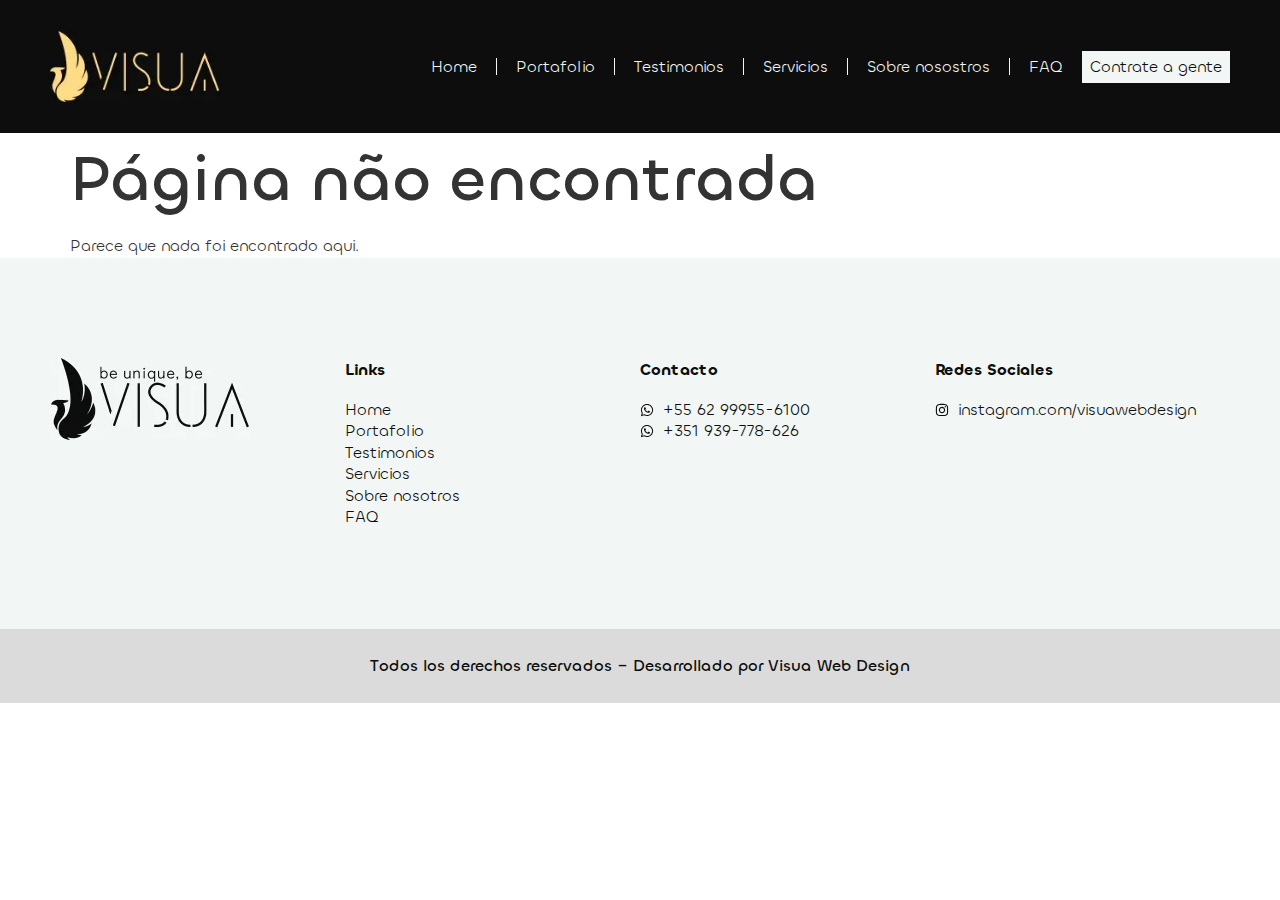
<file: 404/index.html>
<!DOCTYPE html>
<html lang="pt-BR">
<head>
	<meta charset="UTF-8">
	<meta name="viewport" content="width=device-width, initial-scale=1">
	<link rel="profile" href="https://gmpg.org/xfn/11">
	<title>Página não encontrada &#8211; visuawebdesign</title>
<meta name="robots" content="max-image-preview:large">
<link rel="alternate" type="application/rss+xml" title="Feed para visuawebdesign &raquo;" href="/feed/">
<link rel="alternate" type="application/rss+xml" title="Feed de comentários para visuawebdesign &raquo;" href="/comments/feed/">
<script>
window._wpemojiSettings = {"baseUrl":"https:\/\/s.w.org\/images\/core\/emoji\/14.0.0\/72x72\/","ext":".png","svgUrl":"https:\/\/s.w.org\/images\/core\/emoji\/14.0.0\/svg\/","svgExt":".svg","source":{"concatemoji":"\/wp-includes\/js\/wp-emoji-release.min.js?ver=6.4.3"}};
/*! This file is auto-generated */
!function(i,n){var o,s,e;function c(e){try{var t={supportTests:e,timestamp:(new Date).valueOf()};sessionStorage.setItem(o,JSON.stringify(t))}catch(e){}}function p(e,t,n){e.clearRect(0,0,e.canvas.width,e.canvas.height),e.fillText(t,0,0);var t=new Uint32Array(e.getImageData(0,0,e.canvas.width,e.canvas.height).data),r=(e.clearRect(0,0,e.canvas.width,e.canvas.height),e.fillText(n,0,0),new Uint32Array(e.getImageData(0,0,e.canvas.width,e.canvas.height).data));return t.every(function(e,t){return e===r[t]})}function u(e,t,n){switch(t){case"flag":return n(e,"🏳️‍⚧️","🏳️​⚧️")?!1:!n(e,"🇺🇳","🇺​🇳")&&!n(e,"🏴󠁧󠁢󠁥󠁮󠁧󠁿","🏴​󠁧​󠁢​󠁥​󠁮​󠁧​󠁿");case"emoji":return!n(e,"🫱🏻‍🫲🏿","🫱🏻​🫲🏿")}return!1}function f(e,t,n){var r="undefined"!=typeof WorkerGlobalScope&&self instanceof WorkerGlobalScope?new OffscreenCanvas(300,150):i.createElement("canvas"),a=r.getContext("2d",{willReadFrequently:!0}),o=(a.textBaseline="top",a.font="600 32px Arial",{});return e.forEach(function(e){o[e]=t(a,e,n)}),o}function t(e){var t=i.createElement("script");t.src=e,t.defer=!0,i.head.appendChild(t)}"undefined"!=typeof Promise&&(o="wpEmojiSettingsSupports",s=["flag","emoji"],n.supports={everything:!0,everythingExceptFlag:!0},e=new Promise(function(e){i.addEventListener("DOMContentLoaded",e,{once:!0})}),new Promise(function(t){var n=function(){try{var e=JSON.parse(sessionStorage.getItem(o));if("object"==typeof e&&"number"==typeof e.timestamp&&(new Date).valueOf()<e.timestamp+604800&&"object"==typeof e.supportTests)return e.supportTests}catch(e){}return null}();if(!n){if("undefined"!=typeof Worker&&"undefined"!=typeof OffscreenCanvas&&"undefined"!=typeof URL&&URL.createObjectURL&&"undefined"!=typeof Blob)try{var e="postMessage("+f.toString()+"("+[JSON.stringify(s),u.toString(),p.toString()].join(",")+"));",r=new Blob([e],{type:"text/javascript"}),a=new Worker(URL.createObjectURL(r),{name:"wpTestEmojiSupports"});return void(a.onmessage=function(e){c(n=e.data),a.terminate(),t(n)})}catch(e){}c(n=f(s,u,p))}t(n)}).then(function(e){for(var t in e)n.supports[t]=e[t],n.supports.everything=n.supports.everything&&n.supports[t],"flag"!==t&&(n.supports.everythingExceptFlag=n.supports.everythingExceptFlag&&n.supports[t]);n.supports.everythingExceptFlag=n.supports.everythingExceptFlag&&!n.supports.flag,n.DOMReady=!1,n.readyCallback=function(){n.DOMReady=!0}}).then(function(){return e}).then(function(){var e;n.supports.everything||(n.readyCallback(),(e=n.source||{}).concatemoji?t(e.concatemoji):e.wpemoji&&e.twemoji&&(t(e.twemoji),t(e.wpemoji)))}))}((window,document),window._wpemojiSettings);
</script>
<style id="wp-emoji-styles-inline-css">img.wp-smiley, img.emoji {
		display: inline !important;
		border: none !important;
		box-shadow: none !important;
		height: 1em !important;
		width: 1em !important;
		margin: 0 0.07em !important;
		vertical-align: -0.1em !important;
		background: none !important;
		padding: 0 !important;
	}</style>
<link rel="stylesheet" id="wp-block-library-css" href="/wp-includes/css/dist/block-library/style.min.css?ver=6.4.3" media="all">
<style id="classic-theme-styles-inline-css">/*! This file is auto-generated */
.wp-block-button__link{color:#fff;background-color:#32373c;border-radius:9999px;box-shadow:none;text-decoration:none;padding:calc(.667em + 2px) calc(1.333em + 2px);font-size:1.125em}.wp-block-file__button{background:#32373c;color:#fff;text-decoration:none}</style>
<style id="global-styles-inline-css">body{--wp--preset--color--black: #000000;--wp--preset--color--cyan-bluish-gray: #abb8c3;--wp--preset--color--white: #ffffff;--wp--preset--color--pale-pink: #f78da7;--wp--preset--color--vivid-red: #cf2e2e;--wp--preset--color--luminous-vivid-orange: #ff6900;--wp--preset--color--luminous-vivid-amber: #fcb900;--wp--preset--color--light-green-cyan: #7bdcb5;--wp--preset--color--vivid-green-cyan: #00d084;--wp--preset--color--pale-cyan-blue: #8ed1fc;--wp--preset--color--vivid-cyan-blue: #0693e3;--wp--preset--color--vivid-purple: #9b51e0;--wp--preset--gradient--vivid-cyan-blue-to-vivid-purple: linear-gradient(135deg,rgba(6,147,227,1) 0%,rgb(155,81,224) 100%);--wp--preset--gradient--light-green-cyan-to-vivid-green-cyan: linear-gradient(135deg,rgb(122,220,180) 0%,rgb(0,208,130) 100%);--wp--preset--gradient--luminous-vivid-amber-to-luminous-vivid-orange: linear-gradient(135deg,rgba(252,185,0,1) 0%,rgba(255,105,0,1) 100%);--wp--preset--gradient--luminous-vivid-orange-to-vivid-red: linear-gradient(135deg,rgba(255,105,0,1) 0%,rgb(207,46,46) 100%);--wp--preset--gradient--very-light-gray-to-cyan-bluish-gray: linear-gradient(135deg,rgb(238,238,238) 0%,rgb(169,184,195) 100%);--wp--preset--gradient--cool-to-warm-spectrum: linear-gradient(135deg,rgb(74,234,220) 0%,rgb(151,120,209) 20%,rgb(207,42,186) 40%,rgb(238,44,130) 60%,rgb(251,105,98) 80%,rgb(254,248,76) 100%);--wp--preset--gradient--blush-light-purple: linear-gradient(135deg,rgb(255,206,236) 0%,rgb(152,150,240) 100%);--wp--preset--gradient--blush-bordeaux: linear-gradient(135deg,rgb(254,205,165) 0%,rgb(254,45,45) 50%,rgb(107,0,62) 100%);--wp--preset--gradient--luminous-dusk: linear-gradient(135deg,rgb(255,203,112) 0%,rgb(199,81,192) 50%,rgb(65,88,208) 100%);--wp--preset--gradient--pale-ocean: linear-gradient(135deg,rgb(255,245,203) 0%,rgb(182,227,212) 50%,rgb(51,167,181) 100%);--wp--preset--gradient--electric-grass: linear-gradient(135deg,rgb(202,248,128) 0%,rgb(113,206,126) 100%);--wp--preset--gradient--midnight: linear-gradient(135deg,rgb(2,3,129) 0%,rgb(40,116,252) 100%);--wp--preset--font-size--small: 13px;--wp--preset--font-size--medium: 20px;--wp--preset--font-size--large: 36px;--wp--preset--font-size--x-large: 42px;--wp--preset--spacing--20: 0.44rem;--wp--preset--spacing--30: 0.67rem;--wp--preset--spacing--40: 1rem;--wp--preset--spacing--50: 1.5rem;--wp--preset--spacing--60: 2.25rem;--wp--preset--spacing--70: 3.38rem;--wp--preset--spacing--80: 5.06rem;--wp--preset--shadow--natural: 6px 6px 9px rgba(0, 0, 0, 0.2);--wp--preset--shadow--deep: 12px 12px 50px rgba(0, 0, 0, 0.4);--wp--preset--shadow--sharp: 6px 6px 0px rgba(0, 0, 0, 0.2);--wp--preset--shadow--outlined: 6px 6px 0px -3px rgba(255, 255, 255, 1), 6px 6px rgba(0, 0, 0, 1);--wp--preset--shadow--crisp: 6px 6px 0px rgba(0, 0, 0, 1);}:where(.is-layout-flex){gap: 0.5em;}:where(.is-layout-grid){gap: 0.5em;}body .is-layout-flow > .alignleft{float: left;margin-inline-start: 0;margin-inline-end: 2em;}body .is-layout-flow > .alignright{float: right;margin-inline-start: 2em;margin-inline-end: 0;}body .is-layout-flow > .aligncenter{margin-left: auto !important;margin-right: auto !important;}body .is-layout-constrained > .alignleft{float: left;margin-inline-start: 0;margin-inline-end: 2em;}body .is-layout-constrained > .alignright{float: right;margin-inline-start: 2em;margin-inline-end: 0;}body .is-layout-constrained > .aligncenter{margin-left: auto !important;margin-right: auto !important;}body .is-layout-constrained > :where(:not(.alignleft):not(.alignright):not(.alignfull)){max-width: var(--wp--style--global--content-size);margin-left: auto !important;margin-right: auto !important;}body .is-layout-constrained > .alignwide{max-width: var(--wp--style--global--wide-size);}body .is-layout-flex{display: flex;}body .is-layout-flex{flex-wrap: wrap;align-items: center;}body .is-layout-flex > *{margin: 0;}body .is-layout-grid{display: grid;}body .is-layout-grid > *{margin: 0;}:where(.wp-block-columns.is-layout-flex){gap: 2em;}:where(.wp-block-columns.is-layout-grid){gap: 2em;}:where(.wp-block-post-template.is-layout-flex){gap: 1.25em;}:where(.wp-block-post-template.is-layout-grid){gap: 1.25em;}.has-black-color{color: var(--wp--preset--color--black) !important;}.has-cyan-bluish-gray-color{color: var(--wp--preset--color--cyan-bluish-gray) !important;}.has-white-color{color: var(--wp--preset--color--white) !important;}.has-pale-pink-color{color: var(--wp--preset--color--pale-pink) !important;}.has-vivid-red-color{color: var(--wp--preset--color--vivid-red) !important;}.has-luminous-vivid-orange-color{color: var(--wp--preset--color--luminous-vivid-orange) !important;}.has-luminous-vivid-amber-color{color: var(--wp--preset--color--luminous-vivid-amber) !important;}.has-light-green-cyan-color{color: var(--wp--preset--color--light-green-cyan) !important;}.has-vivid-green-cyan-color{color: var(--wp--preset--color--vivid-green-cyan) !important;}.has-pale-cyan-blue-color{color: var(--wp--preset--color--pale-cyan-blue) !important;}.has-vivid-cyan-blue-color{color: var(--wp--preset--color--vivid-cyan-blue) !important;}.has-vivid-purple-color{color: var(--wp--preset--color--vivid-purple) !important;}.has-black-background-color{background-color: var(--wp--preset--color--black) !important;}.has-cyan-bluish-gray-background-color{background-color: var(--wp--preset--color--cyan-bluish-gray) !important;}.has-white-background-color{background-color: var(--wp--preset--color--white) !important;}.has-pale-pink-background-color{background-color: var(--wp--preset--color--pale-pink) !important;}.has-vivid-red-background-color{background-color: var(--wp--preset--color--vivid-red) !important;}.has-luminous-vivid-orange-background-color{background-color: var(--wp--preset--color--luminous-vivid-orange) !important;}.has-luminous-vivid-amber-background-color{background-color: var(--wp--preset--color--luminous-vivid-amber) !important;}.has-light-green-cyan-background-color{background-color: var(--wp--preset--color--light-green-cyan) !important;}.has-vivid-green-cyan-background-color{background-color: var(--wp--preset--color--vivid-green-cyan) !important;}.has-pale-cyan-blue-background-color{background-color: var(--wp--preset--color--pale-cyan-blue) !important;}.has-vivid-cyan-blue-background-color{background-color: var(--wp--preset--color--vivid-cyan-blue) !important;}.has-vivid-purple-background-color{background-color: var(--wp--preset--color--vivid-purple) !important;}.has-black-border-color{border-color: var(--wp--preset--color--black) !important;}.has-cyan-bluish-gray-border-color{border-color: var(--wp--preset--color--cyan-bluish-gray) !important;}.has-white-border-color{border-color: var(--wp--preset--color--white) !important;}.has-pale-pink-border-color{border-color: var(--wp--preset--color--pale-pink) !important;}.has-vivid-red-border-color{border-color: var(--wp--preset--color--vivid-red) !important;}.has-luminous-vivid-orange-border-color{border-color: var(--wp--preset--color--luminous-vivid-orange) !important;}.has-luminous-vivid-amber-border-color{border-color: var(--wp--preset--color--luminous-vivid-amber) !important;}.has-light-green-cyan-border-color{border-color: var(--wp--preset--color--light-green-cyan) !important;}.has-vivid-green-cyan-border-color{border-color: var(--wp--preset--color--vivid-green-cyan) !important;}.has-pale-cyan-blue-border-color{border-color: var(--wp--preset--color--pale-cyan-blue) !important;}.has-vivid-cyan-blue-border-color{border-color: var(--wp--preset--color--vivid-cyan-blue) !important;}.has-vivid-purple-border-color{border-color: var(--wp--preset--color--vivid-purple) !important;}.has-vivid-cyan-blue-to-vivid-purple-gradient-background{background: var(--wp--preset--gradient--vivid-cyan-blue-to-vivid-purple) !important;}.has-light-green-cyan-to-vivid-green-cyan-gradient-background{background: var(--wp--preset--gradient--light-green-cyan-to-vivid-green-cyan) !important;}.has-luminous-vivid-amber-to-luminous-vivid-orange-gradient-background{background: var(--wp--preset--gradient--luminous-vivid-amber-to-luminous-vivid-orange) !important;}.has-luminous-vivid-orange-to-vivid-red-gradient-background{background: var(--wp--preset--gradient--luminous-vivid-orange-to-vivid-red) !important;}.has-very-light-gray-to-cyan-bluish-gray-gradient-background{background: var(--wp--preset--gradient--very-light-gray-to-cyan-bluish-gray) !important;}.has-cool-to-warm-spectrum-gradient-background{background: var(--wp--preset--gradient--cool-to-warm-spectrum) !important;}.has-blush-light-purple-gradient-background{background: var(--wp--preset--gradient--blush-light-purple) !important;}.has-blush-bordeaux-gradient-background{background: var(--wp--preset--gradient--blush-bordeaux) !important;}.has-luminous-dusk-gradient-background{background: var(--wp--preset--gradient--luminous-dusk) !important;}.has-pale-ocean-gradient-background{background: var(--wp--preset--gradient--pale-ocean) !important;}.has-electric-grass-gradient-background{background: var(--wp--preset--gradient--electric-grass) !important;}.has-midnight-gradient-background{background: var(--wp--preset--gradient--midnight) !important;}.has-small-font-size{font-size: var(--wp--preset--font-size--small) !important;}.has-medium-font-size{font-size: var(--wp--preset--font-size--medium) !important;}.has-large-font-size{font-size: var(--wp--preset--font-size--large) !important;}.has-x-large-font-size{font-size: var(--wp--preset--font-size--x-large) !important;}
.wp-block-navigation a:where(:not(.wp-element-button)){color: inherit;}
:where(.wp-block-post-template.is-layout-flex){gap: 1.25em;}:where(.wp-block-post-template.is-layout-grid){gap: 1.25em;}
:where(.wp-block-columns.is-layout-flex){gap: 2em;}:where(.wp-block-columns.is-layout-grid){gap: 2em;}
.wp-block-pullquote{font-size: 1.5em;line-height: 1.6;}</style>
<link rel="stylesheet" id="hello-elementor-css" href="/wp-content/themes/hello-elementor/style.min.css?ver=3.0.1" media="all">
<link rel="stylesheet" id="hello-elementor-theme-style-css" href="/wp-content/themes/hello-elementor/theme.min.css?ver=3.0.1" media="all">
<link rel="stylesheet" id="hello-elementor-header-footer-css" href="/wp-content/themes/hello-elementor/header-footer.min.css?ver=3.0.1" media="all">
<link rel="stylesheet" id="elementor-frontend-css" href="/wp-content/uploads/elementor/css/custom-frontend-lite.min.css?ver=1706922786" media="all">
<style id="elementor-frontend-inline-css">@-webkit-keyframes ha_fadeIn{0%{opacity:0}to{opacity:1}}@keyframes ha_fadeIn{0%{opacity:0}to{opacity:1}}@-webkit-keyframes ha_zoomIn{0%{opacity:0;-webkit-transform:scale3d(.3,.3,.3);transform:scale3d(.3,.3,.3)}50%{opacity:1}}@keyframes ha_zoomIn{0%{opacity:0;-webkit-transform:scale3d(.3,.3,.3);transform:scale3d(.3,.3,.3)}50%{opacity:1}}@-webkit-keyframes ha_rollIn{0%{opacity:0;-webkit-transform:translate3d(-100%,0,0) rotate3d(0,0,1,-120deg);transform:translate3d(-100%,0,0) rotate3d(0,0,1,-120deg)}to{opacity:1}}@keyframes ha_rollIn{0%{opacity:0;-webkit-transform:translate3d(-100%,0,0) rotate3d(0,0,1,-120deg);transform:translate3d(-100%,0,0) rotate3d(0,0,1,-120deg)}to{opacity:1}}@-webkit-keyframes ha_bounce{0%,20%,53%,to{-webkit-animation-timing-function:cubic-bezier(.215,.61,.355,1);animation-timing-function:cubic-bezier(.215,.61,.355,1)}40%,43%{-webkit-transform:translate3d(0,-30px,0) scaleY(1.1);transform:translate3d(0,-30px,0) scaleY(1.1);-webkit-animation-timing-function:cubic-bezier(.755,.05,.855,.06);animation-timing-function:cubic-bezier(.755,.05,.855,.06)}70%{-webkit-transform:translate3d(0,-15px,0) scaleY(1.05);transform:translate3d(0,-15px,0) scaleY(1.05);-webkit-animation-timing-function:cubic-bezier(.755,.05,.855,.06);animation-timing-function:cubic-bezier(.755,.05,.855,.06)}80%{-webkit-transition-timing-function:cubic-bezier(.215,.61,.355,1);transition-timing-function:cubic-bezier(.215,.61,.355,1);-webkit-transform:translate3d(0,0,0) scaleY(.95);transform:translate3d(0,0,0) scaleY(.95)}90%{-webkit-transform:translate3d(0,-4px,0) scaleY(1.02);transform:translate3d(0,-4px,0) scaleY(1.02)}}@keyframes ha_bounce{0%,20%,53%,to{-webkit-animation-timing-function:cubic-bezier(.215,.61,.355,1);animation-timing-function:cubic-bezier(.215,.61,.355,1)}40%,43%{-webkit-transform:translate3d(0,-30px,0) scaleY(1.1);transform:translate3d(0,-30px,0) scaleY(1.1);-webkit-animation-timing-function:cubic-bezier(.755,.05,.855,.06);animation-timing-function:cubic-bezier(.755,.05,.855,.06)}70%{-webkit-transform:translate3d(0,-15px,0) scaleY(1.05);transform:translate3d(0,-15px,0) scaleY(1.05);-webkit-animation-timing-function:cubic-bezier(.755,.05,.855,.06);animation-timing-function:cubic-bezier(.755,.05,.855,.06)}80%{-webkit-transition-timing-function:cubic-bezier(.215,.61,.355,1);transition-timing-function:cubic-bezier(.215,.61,.355,1);-webkit-transform:translate3d(0,0,0) scaleY(.95);transform:translate3d(0,0,0) scaleY(.95)}90%{-webkit-transform:translate3d(0,-4px,0) scaleY(1.02);transform:translate3d(0,-4px,0) scaleY(1.02)}}@-webkit-keyframes ha_bounceIn{0%,20%,40%,60%,80%,to{-webkit-animation-timing-function:cubic-bezier(.215,.61,.355,1);animation-timing-function:cubic-bezier(.215,.61,.355,1)}0%{opacity:0;-webkit-transform:scale3d(.3,.3,.3);transform:scale3d(.3,.3,.3)}20%{-webkit-transform:scale3d(1.1,1.1,1.1);transform:scale3d(1.1,1.1,1.1)}40%{-webkit-transform:scale3d(.9,.9,.9);transform:scale3d(.9,.9,.9)}60%{opacity:1;-webkit-transform:scale3d(1.03,1.03,1.03);transform:scale3d(1.03,1.03,1.03)}80%{-webkit-transform:scale3d(.97,.97,.97);transform:scale3d(.97,.97,.97)}to{opacity:1}}@keyframes ha_bounceIn{0%,20%,40%,60%,80%,to{-webkit-animation-timing-function:cubic-bezier(.215,.61,.355,1);animation-timing-function:cubic-bezier(.215,.61,.355,1)}0%{opacity:0;-webkit-transform:scale3d(.3,.3,.3);transform:scale3d(.3,.3,.3)}20%{-webkit-transform:scale3d(1.1,1.1,1.1);transform:scale3d(1.1,1.1,1.1)}40%{-webkit-transform:scale3d(.9,.9,.9);transform:scale3d(.9,.9,.9)}60%{opacity:1;-webkit-transform:scale3d(1.03,1.03,1.03);transform:scale3d(1.03,1.03,1.03)}80%{-webkit-transform:scale3d(.97,.97,.97);transform:scale3d(.97,.97,.97)}to{opacity:1}}@-webkit-keyframes ha_flipInX{0%{opacity:0;-webkit-transform:perspective(400px) rotate3d(1,0,0,90deg);transform:perspective(400px) rotate3d(1,0,0,90deg);-webkit-animation-timing-function:ease-in;animation-timing-function:ease-in}40%{-webkit-transform:perspective(400px) rotate3d(1,0,0,-20deg);transform:perspective(400px) rotate3d(1,0,0,-20deg);-webkit-animation-timing-function:ease-in;animation-timing-function:ease-in}60%{opacity:1;-webkit-transform:perspective(400px) rotate3d(1,0,0,10deg);transform:perspective(400px) rotate3d(1,0,0,10deg)}80%{-webkit-transform:perspective(400px) rotate3d(1,0,0,-5deg);transform:perspective(400px) rotate3d(1,0,0,-5deg)}}@keyframes ha_flipInX{0%{opacity:0;-webkit-transform:perspective(400px) rotate3d(1,0,0,90deg);transform:perspective(400px) rotate3d(1,0,0,90deg);-webkit-animation-timing-function:ease-in;animation-timing-function:ease-in}40%{-webkit-transform:perspective(400px) rotate3d(1,0,0,-20deg);transform:perspective(400px) rotate3d(1,0,0,-20deg);-webkit-animation-timing-function:ease-in;animation-timing-function:ease-in}60%{opacity:1;-webkit-transform:perspective(400px) rotate3d(1,0,0,10deg);transform:perspective(400px) rotate3d(1,0,0,10deg)}80%{-webkit-transform:perspective(400px) rotate3d(1,0,0,-5deg);transform:perspective(400px) rotate3d(1,0,0,-5deg)}}@-webkit-keyframes ha_flipInY{0%{opacity:0;-webkit-transform:perspective(400px) rotate3d(0,1,0,90deg);transform:perspective(400px) rotate3d(0,1,0,90deg);-webkit-animation-timing-function:ease-in;animation-timing-function:ease-in}40%{-webkit-transform:perspective(400px) rotate3d(0,1,0,-20deg);transform:perspective(400px) rotate3d(0,1,0,-20deg);-webkit-animation-timing-function:ease-in;animation-timing-function:ease-in}60%{opacity:1;-webkit-transform:perspective(400px) rotate3d(0,1,0,10deg);transform:perspective(400px) rotate3d(0,1,0,10deg)}80%{-webkit-transform:perspective(400px) rotate3d(0,1,0,-5deg);transform:perspective(400px) rotate3d(0,1,0,-5deg)}}@keyframes ha_flipInY{0%{opacity:0;-webkit-transform:perspective(400px) rotate3d(0,1,0,90deg);transform:perspective(400px) rotate3d(0,1,0,90deg);-webkit-animation-timing-function:ease-in;animation-timing-function:ease-in}40%{-webkit-transform:perspective(400px) rotate3d(0,1,0,-20deg);transform:perspective(400px) rotate3d(0,1,0,-20deg);-webkit-animation-timing-function:ease-in;animation-timing-function:ease-in}60%{opacity:1;-webkit-transform:perspective(400px) rotate3d(0,1,0,10deg);transform:perspective(400px) rotate3d(0,1,0,10deg)}80%{-webkit-transform:perspective(400px) rotate3d(0,1,0,-5deg);transform:perspective(400px) rotate3d(0,1,0,-5deg)}}@-webkit-keyframes ha_swing{20%{-webkit-transform:rotate3d(0,0,1,15deg);transform:rotate3d(0,0,1,15deg)}40%{-webkit-transform:rotate3d(0,0,1,-10deg);transform:rotate3d(0,0,1,-10deg)}60%{-webkit-transform:rotate3d(0,0,1,5deg);transform:rotate3d(0,0,1,5deg)}80%{-webkit-transform:rotate3d(0,0,1,-5deg);transform:rotate3d(0,0,1,-5deg)}}@keyframes ha_swing{20%{-webkit-transform:rotate3d(0,0,1,15deg);transform:rotate3d(0,0,1,15deg)}40%{-webkit-transform:rotate3d(0,0,1,-10deg);transform:rotate3d(0,0,1,-10deg)}60%{-webkit-transform:rotate3d(0,0,1,5deg);transform:rotate3d(0,0,1,5deg)}80%{-webkit-transform:rotate3d(0,0,1,-5deg);transform:rotate3d(0,0,1,-5deg)}}@-webkit-keyframes ha_slideInDown{0%{visibility:visible;-webkit-transform:translate3d(0,-100%,0);transform:translate3d(0,-100%,0)}}@keyframes ha_slideInDown{0%{visibility:visible;-webkit-transform:translate3d(0,-100%,0);transform:translate3d(0,-100%,0)}}@-webkit-keyframes ha_slideInUp{0%{visibility:visible;-webkit-transform:translate3d(0,100%,0);transform:translate3d(0,100%,0)}}@keyframes ha_slideInUp{0%{visibility:visible;-webkit-transform:translate3d(0,100%,0);transform:translate3d(0,100%,0)}}@-webkit-keyframes ha_slideInLeft{0%{visibility:visible;-webkit-transform:translate3d(-100%,0,0);transform:translate3d(-100%,0,0)}}@keyframes ha_slideInLeft{0%{visibility:visible;-webkit-transform:translate3d(-100%,0,0);transform:translate3d(-100%,0,0)}}@-webkit-keyframes ha_slideInRight{0%{visibility:visible;-webkit-transform:translate3d(100%,0,0);transform:translate3d(100%,0,0)}}@keyframes ha_slideInRight{0%{visibility:visible;-webkit-transform:translate3d(100%,0,0);transform:translate3d(100%,0,0)}}.ha_fadeIn{-webkit-animation-name:ha_fadeIn;animation-name:ha_fadeIn}.ha_zoomIn{-webkit-animation-name:ha_zoomIn;animation-name:ha_zoomIn}.ha_rollIn{-webkit-animation-name:ha_rollIn;animation-name:ha_rollIn}.ha_bounce{-webkit-transform-origin:center bottom;-ms-transform-origin:center bottom;transform-origin:center bottom;-webkit-animation-name:ha_bounce;animation-name:ha_bounce}.ha_bounceIn{-webkit-animation-name:ha_bounceIn;animation-name:ha_bounceIn;-webkit-animation-duration:.75s;-webkit-animation-duration:calc(var(--animate-duration)*.75);animation-duration:.75s;animation-duration:calc(var(--animate-duration)*.75)}.ha_flipInX,.ha_flipInY{-webkit-animation-name:ha_flipInX;animation-name:ha_flipInX;-webkit-backface-visibility:visible!important;backface-visibility:visible!important}.ha_flipInY{-webkit-animation-name:ha_flipInY;animation-name:ha_flipInY}.ha_swing{-webkit-transform-origin:top center;-ms-transform-origin:top center;transform-origin:top center;-webkit-animation-name:ha_swing;animation-name:ha_swing}.ha_slideInDown{-webkit-animation-name:ha_slideInDown;animation-name:ha_slideInDown}.ha_slideInUp{-webkit-animation-name:ha_slideInUp;animation-name:ha_slideInUp}.ha_slideInLeft{-webkit-animation-name:ha_slideInLeft;animation-name:ha_slideInLeft}.ha_slideInRight{-webkit-animation-name:ha_slideInRight;animation-name:ha_slideInRight}.ha-css-transform-yes{-webkit-transition-duration:var(--ha-tfx-transition-duration, .2s);transition-duration:var(--ha-tfx-transition-duration, .2s);-webkit-transition-property:-webkit-transform;transition-property:transform;transition-property:transform,-webkit-transform;-webkit-transform:translate(var(--ha-tfx-translate-x, 0),var(--ha-tfx-translate-y, 0)) scale(var(--ha-tfx-scale-x, 1),var(--ha-tfx-scale-y, 1)) skew(var(--ha-tfx-skew-x, 0),var(--ha-tfx-skew-y, 0)) rotateX(var(--ha-tfx-rotate-x, 0)) rotateY(var(--ha-tfx-rotate-y, 0)) rotateZ(var(--ha-tfx-rotate-z, 0));transform:translate(var(--ha-tfx-translate-x, 0),var(--ha-tfx-translate-y, 0)) scale(var(--ha-tfx-scale-x, 1),var(--ha-tfx-scale-y, 1)) skew(var(--ha-tfx-skew-x, 0),var(--ha-tfx-skew-y, 0)) rotateX(var(--ha-tfx-rotate-x, 0)) rotateY(var(--ha-tfx-rotate-y, 0)) rotateZ(var(--ha-tfx-rotate-z, 0))}.ha-css-transform-yes:hover{-webkit-transform:translate(var(--ha-tfx-translate-x-hover, var(--ha-tfx-translate-x, 0)),var(--ha-tfx-translate-y-hover, var(--ha-tfx-translate-y, 0))) scale(var(--ha-tfx-scale-x-hover, var(--ha-tfx-scale-x, 1)),var(--ha-tfx-scale-y-hover, var(--ha-tfx-scale-y, 1))) skew(var(--ha-tfx-skew-x-hover, var(--ha-tfx-skew-x, 0)),var(--ha-tfx-skew-y-hover, var(--ha-tfx-skew-y, 0))) rotateX(var(--ha-tfx-rotate-x-hover, var(--ha-tfx-rotate-x, 0))) rotateY(var(--ha-tfx-rotate-y-hover, var(--ha-tfx-rotate-y, 0))) rotateZ(var(--ha-tfx-rotate-z-hover, var(--ha-tfx-rotate-z, 0)));transform:translate(var(--ha-tfx-translate-x-hover, var(--ha-tfx-translate-x, 0)),var(--ha-tfx-translate-y-hover, var(--ha-tfx-translate-y, 0))) scale(var(--ha-tfx-scale-x-hover, var(--ha-tfx-scale-x, 1)),var(--ha-tfx-scale-y-hover, var(--ha-tfx-scale-y, 1))) skew(var(--ha-tfx-skew-x-hover, var(--ha-tfx-skew-x, 0)),var(--ha-tfx-skew-y-hover, var(--ha-tfx-skew-y, 0))) rotateX(var(--ha-tfx-rotate-x-hover, var(--ha-tfx-rotate-x, 0))) rotateY(var(--ha-tfx-rotate-y-hover, var(--ha-tfx-rotate-y, 0))) rotateZ(var(--ha-tfx-rotate-z-hover, var(--ha-tfx-rotate-z, 0)))}.happy-addon>.elementor-widget-container{word-wrap:break-word;overflow-wrap:break-word}.happy-addon>.elementor-widget-container,.happy-addon>.elementor-widget-container *{-webkit-box-sizing:border-box;box-sizing:border-box}.happy-addon p:empty{display:none}.happy-addon .elementor-inline-editing{min-height:auto!important}.happy-addon-pro img{max-width:100%;height:auto;-o-object-fit:cover;object-fit:cover}.ha-screen-reader-text{position:absolute;overflow:hidden;clip:rect(1px,1px,1px,1px);margin:-1px;padding:0;width:1px;height:1px;border:0;word-wrap:normal!important;-webkit-clip-path:inset(50%);clip-path:inset(50%)}.ha-has-bg-overlay>.elementor-widget-container{position:relative;z-index:1}.ha-has-bg-overlay>.elementor-widget-container:before{position:absolute;top:0;left:0;z-index:-1;width:100%;height:100%;content:""}.ha-popup--is-enabled .ha-js-popup,.ha-popup--is-enabled .ha-js-popup img{cursor:-webkit-zoom-in!important;cursor:zoom-in!important}.mfp-wrap .mfp-arrow,.mfp-wrap .mfp-close{background-color:transparent}.mfp-wrap .mfp-arrow:focus,.mfp-wrap .mfp-close:focus{outline-width:thin}.ha-advanced-tooltip-enable{position:relative;cursor:pointer;--ha-tooltip-arrow-color:black;--ha-tooltip-arrow-distance:0}.ha-advanced-tooltip-enable .ha-advanced-tooltip-content{position:absolute;z-index:999;display:none;padding:5px 0;width:120px;height:auto;border-radius:6px;background-color:#000;color:#fff;text-align:center;opacity:0}.ha-advanced-tooltip-enable .ha-advanced-tooltip-content::after{position:absolute;border-width:5px;border-style:solid;content:""}.ha-advanced-tooltip-enable .ha-advanced-tooltip-content.no-arrow::after{visibility:hidden}.ha-advanced-tooltip-enable .ha-advanced-tooltip-content.show{display:inline-block;opacity:1}.ha-advanced-tooltip-enable.ha-advanced-tooltip-top .ha-advanced-tooltip-content,body[data-elementor-device-mode=tablet] .ha-advanced-tooltip-enable.ha-advanced-tooltip-tablet-top .ha-advanced-tooltip-content{top:unset;right:0;bottom:calc(101% + var(--ha-tooltip-arrow-distance));left:0;margin:0 auto}.ha-advanced-tooltip-enable.ha-advanced-tooltip-top .ha-advanced-tooltip-content::after,body[data-elementor-device-mode=tablet] .ha-advanced-tooltip-enable.ha-advanced-tooltip-tablet-top .ha-advanced-tooltip-content::after{top:100%;right:unset;bottom:unset;left:50%;border-color:var(--ha-tooltip-arrow-color) transparent transparent transparent;-webkit-transform:translateX(-50%);-ms-transform:translateX(-50%);transform:translateX(-50%)}.ha-advanced-tooltip-enable.ha-advanced-tooltip-bottom .ha-advanced-tooltip-content,body[data-elementor-device-mode=tablet] .ha-advanced-tooltip-enable.ha-advanced-tooltip-tablet-bottom .ha-advanced-tooltip-content{top:calc(101% + var(--ha-tooltip-arrow-distance));right:0;bottom:unset;left:0;margin:0 auto}.ha-advanced-tooltip-enable.ha-advanced-tooltip-bottom .ha-advanced-tooltip-content::after,body[data-elementor-device-mode=tablet] .ha-advanced-tooltip-enable.ha-advanced-tooltip-tablet-bottom .ha-advanced-tooltip-content::after{top:unset;right:unset;bottom:100%;left:50%;border-color:transparent transparent var(--ha-tooltip-arrow-color) transparent;-webkit-transform:translateX(-50%);-ms-transform:translateX(-50%);transform:translateX(-50%)}.ha-advanced-tooltip-enable.ha-advanced-tooltip-left .ha-advanced-tooltip-content,body[data-elementor-device-mode=tablet] .ha-advanced-tooltip-enable.ha-advanced-tooltip-tablet-left .ha-advanced-tooltip-content{top:50%;right:calc(101% + var(--ha-tooltip-arrow-distance));bottom:unset;left:unset;-webkit-transform:translateY(-50%);-ms-transform:translateY(-50%);transform:translateY(-50%)}.ha-advanced-tooltip-enable.ha-advanced-tooltip-left .ha-advanced-tooltip-content::after,body[data-elementor-device-mode=tablet] .ha-advanced-tooltip-enable.ha-advanced-tooltip-tablet-left .ha-advanced-tooltip-content::after{top:50%;right:unset;bottom:unset;left:100%;border-color:transparent transparent transparent var(--ha-tooltip-arrow-color);-webkit-transform:translateY(-50%);-ms-transform:translateY(-50%);transform:translateY(-50%)}.ha-advanced-tooltip-enable.ha-advanced-tooltip-right .ha-advanced-tooltip-content,body[data-elementor-device-mode=tablet] .ha-advanced-tooltip-enable.ha-advanced-tooltip-tablet-right .ha-advanced-tooltip-content{top:50%;right:unset;bottom:unset;left:calc(101% + var(--ha-tooltip-arrow-distance));-webkit-transform:translateY(-50%);-ms-transform:translateY(-50%);transform:translateY(-50%)}.ha-advanced-tooltip-enable.ha-advanced-tooltip-right .ha-advanced-tooltip-content::after,body[data-elementor-device-mode=tablet] .ha-advanced-tooltip-enable.ha-advanced-tooltip-tablet-right .ha-advanced-tooltip-content::after{top:50%;right:100%;bottom:unset;left:unset;border-color:transparent var(--ha-tooltip-arrow-color) transparent transparent;-webkit-transform:translateY(-50%);-ms-transform:translateY(-50%);transform:translateY(-50%)}body[data-elementor-device-mode=mobile] .ha-advanced-tooltip-enable.ha-advanced-tooltip-mobile-top .ha-advanced-tooltip-content{top:unset;right:0;bottom:calc(101% + var(--ha-tooltip-arrow-distance));left:0;margin:0 auto}body[data-elementor-device-mode=mobile] .ha-advanced-tooltip-enable.ha-advanced-tooltip-mobile-top .ha-advanced-tooltip-content::after{top:100%;right:unset;bottom:unset;left:50%;border-color:var(--ha-tooltip-arrow-color) transparent transparent transparent;-webkit-transform:translateX(-50%);-ms-transform:translateX(-50%);transform:translateX(-50%)}body[data-elementor-device-mode=mobile] .ha-advanced-tooltip-enable.ha-advanced-tooltip-mobile-bottom .ha-advanced-tooltip-content{top:calc(101% + var(--ha-tooltip-arrow-distance));right:0;bottom:unset;left:0;margin:0 auto}body[data-elementor-device-mode=mobile] .ha-advanced-tooltip-enable.ha-advanced-tooltip-mobile-bottom .ha-advanced-tooltip-content::after{top:unset;right:unset;bottom:100%;left:50%;border-color:transparent transparent var(--ha-tooltip-arrow-color) transparent;-webkit-transform:translateX(-50%);-ms-transform:translateX(-50%);transform:translateX(-50%)}body[data-elementor-device-mode=mobile] .ha-advanced-tooltip-enable.ha-advanced-tooltip-mobile-left .ha-advanced-tooltip-content{top:50%;right:calc(101% + var(--ha-tooltip-arrow-distance));bottom:unset;left:unset;-webkit-transform:translateY(-50%);-ms-transform:translateY(-50%);transform:translateY(-50%)}body[data-elementor-device-mode=mobile] .ha-advanced-tooltip-enable.ha-advanced-tooltip-mobile-left .ha-advanced-tooltip-content::after{top:50%;right:unset;bottom:unset;left:100%;border-color:transparent transparent transparent var(--ha-tooltip-arrow-color);-webkit-transform:translateY(-50%);-ms-transform:translateY(-50%);transform:translateY(-50%)}body[data-elementor-device-mode=mobile] .ha-advanced-tooltip-enable.ha-advanced-tooltip-mobile-right .ha-advanced-tooltip-content{top:50%;right:unset;bottom:unset;left:calc(101% + var(--ha-tooltip-arrow-distance));-webkit-transform:translateY(-50%);-ms-transform:translateY(-50%);transform:translateY(-50%)}body[data-elementor-device-mode=mobile] .ha-advanced-tooltip-enable.ha-advanced-tooltip-mobile-right .ha-advanced-tooltip-content::after{top:50%;right:100%;bottom:unset;left:unset;border-color:transparent var(--ha-tooltip-arrow-color) transparent transparent;-webkit-transform:translateY(-50%);-ms-transform:translateY(-50%);transform:translateY(-50%)}body.elementor-editor-active .happy-addon.ha-gravityforms .gform_wrapper{display:block!important}.ha-scroll-to-top-wrap.ha-scroll-to-top-hide{display:none}.ha-scroll-to-top-wrap.edit-mode,.ha-scroll-to-top-wrap.single-page-off{display:none!important}.ha-scroll-to-top-button{position:fixed;right:15px;bottom:15px;z-index:9999;display:-webkit-box;display:-webkit-flex;display:-ms-flexbox;display:flex;-webkit-box-align:center;-webkit-align-items:center;align-items:center;-ms-flex-align:center;-webkit-box-pack:center;-ms-flex-pack:center;-webkit-justify-content:center;justify-content:center;width:50px;height:50px;border-radius:50px;background-color:#5636d1;color:#fff;text-align:center;opacity:1;cursor:pointer;-webkit-transition:all .3s;transition:all .3s}.ha-scroll-to-top-button i{color:#fff;font-size:16px}.ha-scroll-to-top-button:hover{background-color:#e2498a}</style>
<link rel="stylesheet" id="elementor-post-5-css" href="/wp-content/uploads/elementor/css/post-5.css?ver=1706912036" media="all">
<link rel="stylesheet" id="swiper-css" href="/wp-content/plugins/elementor/assets/lib/swiper/v8/css/swiper.min.css?ver=8.4.5" media="all">
<link rel="stylesheet" id="elementor-pro-css" href="/wp-content/uploads/elementor/css/custom-pro-frontend-lite.min.css?ver=1706922786" media="all">
<link rel="stylesheet" id="elementor-post-21-css" href="/wp-content/uploads/elementor/css/post-21.css?ver=1730941602" media="all">
<link rel="stylesheet" id="happy-icons-css" href="/wp-content/plugins/happy-elementor-addons/assets/fonts/style.min.css?ver=3.10.2" media="all">
<link rel="stylesheet" id="font-awesome-css" href="/wp-content/plugins/elementor/assets/lib/font-awesome/css/font-awesome.min.css?ver=4.7.0" media="all">
<link rel="stylesheet" id="elementor-post-57-css" href="/wp-content/uploads/elementor/css/post-57.css?ver=1730942787" media="all">
<script src="/wp-includes/js/jquery/jquery.min.js?ver=3.7.1" id="jquery-core-js"></script>
<script src="/wp-includes/js/jquery/jquery-migrate.min.js?ver=3.4.1" id="jquery-migrate-js"></script>
<link rel="https://api.w.org/" href="/wp-json/">
<link rel="EditURI" type="application/rsd+xml" title="RSD" href="/xmlrpc.php?rsd">
<meta name="generator" content="WordPress 6.4.3">
<meta name="generator" content="Elementor 3.19.0; features: e_optimized_assets_loading, e_optimized_css_loading, e_font_icon_svg, additional_custom_breakpoints, block_editor_assets_optimize, e_image_loading_optimization; settings: css_print_method-external, google_font-disabled, font_display-swap">
</head>
<body class="error404 elementor-default elementor-kit-5">

<script>
document.addEventListener('DOMContentLoaded', function () {
    // Função para abrir o pop-up
    function openPopup(imageUrl) {
        var overlay = document.createElement('div');
        overlay.classList.add('popup-overlay');
        
        var popupContent = `
            <div class='popup-content'>
                <span class='popup-close' onclick='closePopup()'>&times;<\/span>
                <img src='${imageUrl}' alt='Imagem do pop-up' class='popup-image'>
            <\/div>`;
        
        overlay.innerHTML = popupContent;
        document.body.appendChild(overlay);
        overlay.style.display = 'flex';

        // Adiciona funcionalidade de zoom à imagem
        var image = overlay.querySelector('.popup-image');
        image.addEventListener('click', function () {
            image.classList.toggle('zoomed'); // Alterna o zoom
        });
    }

    // Função para fechar o pop-up
    window.closePopup = function() {
        var overlay = document.querySelector('.popup-overlay');
        if (overlay) overlay.remove();
    };

    // Configurar os IDs de template com suas imagens correspondentes
    document.querySelector('.elementor.elementor-109').addEventListener('click', function () {
        openPopup('/wp-content/uploads/2024/02/VisuaDesktop-scaled.jpg');
    });
    document.querySelector('.elementor.elementor-134').addEventListener('click', function () {
        openPopup('/wp-content/uploads/2024/02/AndreaDesktop-scaled.jpg');
    });
    document.querySelector('.elementor.elementor-135').addEventListener('click', function () {
        openPopup('/wp-content/uploads/2024/02/Desktop-scaled.jpg');
    });
});


</script>

<a class="skip-link screen-reader-text" href="#content">Pular para o conteúdo</a>

		<div data-elementor-type="header" data-elementor-id="21" class="elementor elementor-21 elementor-location-header" data-elementor-post-type="elementor_library">
					<div class="elementor-section-wrap">
						<div class="elementor-element elementor-element-f163d24 elementor-hidden-tablet_extra elementor-hidden-tablet elementor-hidden-mobile_extra elementor-hidden-mobile e-flex e-con-boxed e-con e-parent" data-id="f163d24" data-element_type="container" data-settings="{&quot;background_background&quot;:&quot;classic&quot;,&quot;content_width&quot;:&quot;boxed&quot;}" data-core-v316-plus="true">
					<div class="e-con-inner">
		<div class="elementor-element elementor-element-edb7edf e-flex e-con-boxed e-con e-child" data-id="edb7edf" data-element_type="container" data-settings="{&quot;content_width&quot;:&quot;boxed&quot;}">
					<div class="e-con-inner">
				<div class="elementor-element elementor-element-5dd19eb elementor-widget elementor-widget-image" data-id="5dd19eb" data-element_type="widget" data-widget_type="image.default">
				<div class="elementor-widget-container">
			<style>/*! elementor - v3.19.0 - 29-01-2024 */
.elementor-widget-image{text-align:center}.elementor-widget-image a{display:inline-block}.elementor-widget-image a img[src$=".svg"]{width:48px}.elementor-widget-image img{vertical-align:middle;display:inline-block}</style>											<a href="#inicio">
							<img width="199" height="82" src="/wp-content/uploads/2024/02/logotiny.webp" class="attachment-full size-full wp-image-37" alt="Logo Visua">								</a>
													</div>
				</div>
		<div class="elementor-element elementor-element-6d0d48e e-flex e-con-boxed e-con e-child" data-id="6d0d48e" data-element_type="container" data-settings="{&quot;content_width&quot;:&quot;boxed&quot;}">
					<div class="e-con-inner">
				<div class="elementor-element elementor-element-2d4c7bd elementor-align-center elementor-widget elementor-widget-button" data-id="2d4c7bd" data-element_type="widget" data-widget_type="button.default">
				<div class="elementor-widget-container">
					<div class="elementor-button-wrapper">
			<a class="elementor-button elementor-button-link elementor-size-sm" href="#">
						<span class="elementor-button-content-wrapper">
						<span class="elementor-button-text">Contrate a gente</span>
		</span>
					</a>
		</div>
				</div>
				</div>
				<div class="elementor-element elementor-element-8c4da0f elementor-nav-menu--dropdown-tablet elementor-nav-menu__text-align-aside elementor-nav-menu--toggle elementor-nav-menu--burger elementor-widget elementor-widget-nav-menu" data-id="8c4da0f" data-element_type="widget" data-settings="{&quot;layout&quot;:&quot;horizontal&quot;,&quot;submenu_icon&quot;:{&quot;value&quot;:&quot;&lt;svg class=\&quot;e-font-icon-svg e-fas-caret-down\&quot; viewBox=\&quot;0 0 320 512\&quot; xmlns=\&quot;http:\/\/www.w3.org\/2000\/svg\&quot;&gt;&lt;path d=\&quot;M31.3 192h257.3c17.8 0 26.7 21.5 14.1 34.1L174.1 354.8c-7.8 7.8-20.5 7.8-28.3 0L17.2 226.1C4.6 213.5 13.5 192 31.3 192z\&quot;&gt;&lt;\/path&gt;&lt;\/svg&gt;&quot;,&quot;library&quot;:&quot;fa-solid&quot;},&quot;toggle&quot;:&quot;burger&quot;}" data-widget_type="nav-menu.default">
				<div class="elementor-widget-container">
			<link rel="stylesheet" href="/wp-content/uploads/elementor/css/custom-pro-widget-nav-menu.min.css?ver=1706922789">			<nav class="elementor-nav-menu--main elementor-nav-menu__container elementor-nav-menu--layout-horizontal e--pointer-underline e--animation-fade">
				<ul id="menu-1-8c4da0f" class="elementor-nav-menu">
<li class="menu-item menu-item-type-custom menu-item-object-custom menu-item-14"><a href="#" class="elementor-item elementor-item-anchor">Home</a></li>
<li class="menu-item menu-item-type-custom menu-item-object-custom menu-item-15"><a href="#" class="elementor-item elementor-item-anchor">Portafolio</a></li>
<li class="menu-item menu-item-type-custom menu-item-object-custom menu-item-16"><a href="#" class="elementor-item elementor-item-anchor">Testimonios</a></li>
<li class="menu-item menu-item-type-custom menu-item-object-custom menu-item-17"><a href="#" class="elementor-item elementor-item-anchor">Servicios</a></li>
<li class="menu-item menu-item-type-custom menu-item-object-custom menu-item-18"><a href="#" class="elementor-item elementor-item-anchor">Sobre nosostros</a></li>
<li class="menu-item menu-item-type-custom menu-item-object-custom menu-item-19"><a href="#" class="elementor-item elementor-item-anchor">FAQ</a></li>
</ul>			</nav>
					<div class="elementor-menu-toggle" role="button" tabindex="0" aria-label="Menu Toggle" aria-expanded="false">
			<svg aria-hidden="true" role="presentation" class="elementor-menu-toggle__icon--open e-font-icon-svg e-eicon-menu-bar" viewbox="0 0 1000 1000" xmlns="http://www.w3.org/2000/svg"><path d="M104 333H896C929 333 958 304 958 271S929 208 896 208H104C71 208 42 237 42 271S71 333 104 333ZM104 583H896C929 583 958 554 958 521S929 458 896 458H104C71 458 42 487 42 521S71 583 104 583ZM104 833H896C929 833 958 804 958 771S929 708 896 708H104C71 708 42 737 42 771S71 833 104 833Z"></path></svg><svg aria-hidden="true" role="presentation" class="elementor-menu-toggle__icon--close e-font-icon-svg e-eicon-close" viewbox="0 0 1000 1000" xmlns="http://www.w3.org/2000/svg"><path d="M742 167L500 408 258 167C246 154 233 150 217 150 196 150 179 158 167 167 154 179 150 196 150 212 150 229 154 242 171 254L408 500 167 742C138 771 138 800 167 829 196 858 225 858 254 829L496 587 738 829C750 842 767 846 783 846 800 846 817 842 829 829 842 817 846 804 846 783 846 767 842 750 829 737L588 500 833 258C863 229 863 200 833 171 804 137 775 137 742 167Z"></path></svg>			<span class="elementor-screen-only">Menu</span>
		</div>
					<nav class="elementor-nav-menu--dropdown elementor-nav-menu__container" aria-hidden="true">
				<ul id="menu-2-8c4da0f" class="elementor-nav-menu">
<li class="menu-item menu-item-type-custom menu-item-object-custom menu-item-14"><a href="#" class="elementor-item elementor-item-anchor" tabindex="-1">Home</a></li>
<li class="menu-item menu-item-type-custom menu-item-object-custom menu-item-15"><a href="#" class="elementor-item elementor-item-anchor" tabindex="-1">Portafolio</a></li>
<li class="menu-item menu-item-type-custom menu-item-object-custom menu-item-16"><a href="#" class="elementor-item elementor-item-anchor" tabindex="-1">Testimonios</a></li>
<li class="menu-item menu-item-type-custom menu-item-object-custom menu-item-17"><a href="#" class="elementor-item elementor-item-anchor" tabindex="-1">Servicios</a></li>
<li class="menu-item menu-item-type-custom menu-item-object-custom menu-item-18"><a href="#" class="elementor-item elementor-item-anchor" tabindex="-1">Sobre nosostros</a></li>
<li class="menu-item menu-item-type-custom menu-item-object-custom menu-item-19"><a href="#" class="elementor-item elementor-item-anchor" tabindex="-1">FAQ</a></li>
</ul>			</nav>
				</div>
				</div>
					</div>
				</div>
					</div>
				</div>
					</div>
				</div>
		<div class="elementor-element elementor-element-fb5730d elementor-hidden-widescreen elementor-hidden-desktop elementor-hidden-laptop elementor-hidden-mobile_extra elementor-hidden-mobile e-flex e-con-boxed e-con e-parent" data-id="fb5730d" data-element_type="container" data-settings="{&quot;background_background&quot;:&quot;classic&quot;,&quot;content_width&quot;:&quot;boxed&quot;}" data-core-v316-plus="true">
					<div class="e-con-inner">
		<div class="elementor-element elementor-element-d5f17f9 e-flex e-con-boxed e-con e-child" data-id="d5f17f9" data-element_type="container" data-settings="{&quot;content_width&quot;:&quot;boxed&quot;}">
					<div class="e-con-inner">
				<div class="elementor-element elementor-element-8545255 elementor-widget elementor-widget-image" data-id="8545255" data-element_type="widget" data-widget_type="image.default">
				<div class="elementor-widget-container">
														<a href="#inicio">
							<img width="199" height="82" src="/wp-content/uploads/2024/02/logotiny.webp" class="attachment-full size-full wp-image-37" alt="Logo Visua">								</a>
													</div>
				</div>
				<div class="elementor-element elementor-element-b660425 elementor-view-default elementor-widget elementor-widget-icon" data-id="b660425" data-element_type="widget" data-widget_type="icon.default">
				<div class="elementor-widget-container">
					<div class="elementor-icon-wrapper">
			<div class="elementor-icon">
			<svg xmlns="http://www.w3.org/2000/svg" viewbox="0 0 512 512"><title></title>
<g data-name="1" id="_1"><path d="M441.13,166.52h-372a15,15,0,1,1,0-30h372a15,15,0,0,1,0,30Z"></path><path d="M441.13,279.72h-372a15,15,0,1,1,0-30h372a15,15,0,0,1,0,30Z"></path><path d="M441.13,392.92h-372a15,15,0,1,1,0-30h372a15,15,0,0,1,0,30Z"></path></g></svg>			</div>
		</div>
				</div>
				</div>
					</div>
				</div>
					</div>
				</div>
		<div class="elementor-element elementor-element-7d62d89 elementor-hidden-widescreen elementor-hidden-desktop elementor-hidden-laptop elementor-hidden-tablet_extra elementor-hidden-tablet e-flex e-con-boxed e-con e-parent" data-id="7d62d89" data-element_type="container" data-settings="{&quot;background_background&quot;:&quot;classic&quot;,&quot;content_width&quot;:&quot;boxed&quot;}" data-core-v316-plus="true">
					<div class="e-con-inner">
		<div class="elementor-element elementor-element-3ee5d81 e-flex e-con-boxed e-con e-child" data-id="3ee5d81" data-element_type="container" data-settings="{&quot;content_width&quot;:&quot;boxed&quot;}">
					<div class="e-con-inner">
				<div class="elementor-element elementor-element-3ef238f elementor-widget elementor-widget-image" data-id="3ef238f" data-element_type="widget" data-widget_type="image.default">
				<div class="elementor-widget-container">
														<a href="#inicio">
							<img width="107" height="44" src="/wp-content/uploads/2024/02/logomobile.webp" class="attachment-full size-full wp-image-55" alt="Logo">								</a>
													</div>
				</div>
				<div class="elementor-element elementor-element-0dc4961 elementor-view-default elementor-widget elementor-widget-icon" data-id="0dc4961" data-element_type="widget" data-widget_type="icon.default">
				<div class="elementor-widget-container">
					<div class="elementor-icon-wrapper">
			<div class="elementor-icon">
			<svg xmlns="http://www.w3.org/2000/svg" viewbox="0 0 512 512"><title></title>
<g data-name="1" id="_1"><path d="M441.13,166.52h-372a15,15,0,1,1,0-30h372a15,15,0,0,1,0,30Z"></path><path d="M441.13,279.72h-372a15,15,0,1,1,0-30h372a15,15,0,0,1,0,30Z"></path><path d="M441.13,392.92h-372a15,15,0,1,1,0-30h372a15,15,0,0,1,0,30Z"></path></g></svg>			</div>
		</div>
				</div>
				</div>
					</div>
				</div>
					</div>
				</div>
							</div>
				</div>
		<main id="content" class="site-main">

			<header class="page-header">
			<h1 class="entry-title">Página não encontrada</h1>
		</header>
	
	<div class="page-content">
		<p>Parece que nada foi encontrado aqui.</p>
	</div>

</main>
		<div data-elementor-type="footer" data-elementor-id="57" class="elementor elementor-57 elementor-location-footer" data-elementor-post-type="elementor_library">
					<div class="elementor-section-wrap">
						<div class="elementor-element elementor-element-21a7465 e-flex e-con-boxed e-con e-parent" data-id="21a7465" data-element_type="container" data-settings="{&quot;background_background&quot;:&quot;classic&quot;,&quot;content_width&quot;:&quot;boxed&quot;}" data-core-v316-plus="true">
					<div class="e-con-inner">
		<div class="elementor-element elementor-element-e348e10 e-con-full e-flex e-con e-child" data-id="e348e10" data-element_type="container" data-settings="{&quot;content_width&quot;:&quot;full&quot;}">
				<div class="elementor-element elementor-element-9420344 elementor-widget__width-initial elementor-widget elementor-widget-image" data-id="9420344" data-element_type="widget" data-widget_type="image.default">
				<div class="elementor-widget-container">
													<img width="199" height="82" src="/wp-content/uploads/2024/02/logorodape2.webp" class="attachment-full size-full wp-image-63" alt="Logo Rodape">													</div>
				</div>
				</div>
		<div class="elementor-element elementor-element-c133d32 e-con-full e-flex e-con e-child" data-id="c133d32" data-element_type="container" data-settings="{&quot;content_width&quot;:&quot;full&quot;}">
				<div class="elementor-element elementor-element-fab7ecf elementor-widget elementor-widget-text-editor" data-id="fab7ecf" data-element_type="widget" data-widget_type="text-editor.default">
				<div class="elementor-widget-container">
			<style>/*! elementor - v3.19.0 - 29-01-2024 */
.elementor-widget-text-editor.elementor-drop-cap-view-stacked .elementor-drop-cap{background-color:#69727d;color:#fff}.elementor-widget-text-editor.elementor-drop-cap-view-framed .elementor-drop-cap{color:#69727d;border:3px solid;background-color:transparent}.elementor-widget-text-editor:not(.elementor-drop-cap-view-default) .elementor-drop-cap{margin-top:8px}.elementor-widget-text-editor:not(.elementor-drop-cap-view-default) .elementor-drop-cap-letter{width:1em;height:1em}.elementor-widget-text-editor .elementor-drop-cap{float:left;text-align:center;line-height:1;font-size:50px}.elementor-widget-text-editor .elementor-drop-cap-letter{display:inline-block}</style>				<p>Links</p>						</div>
				</div>
				<div class="elementor-element elementor-element-ede7cc1 elementor-icon-list--layout-traditional elementor-list-item-link-full_width elementor-widget elementor-widget-icon-list" data-id="ede7cc1" data-element_type="widget" data-widget_type="icon-list.default">
				<div class="elementor-widget-container">
			<link rel="stylesheet" href="/wp-content/uploads/elementor/css/custom-widget-icon-list.min.css?ver=1707322776">		<ul class="elementor-icon-list-items">
							<li class="elementor-icon-list-item">
										<span class="elementor-icon-list-text">Home</span>
									</li>
								<li class="elementor-icon-list-item">
										<span class="elementor-icon-list-text">Portafolio</span>
									</li>
								<li class="elementor-icon-list-item">
										<span class="elementor-icon-list-text">Testimonios</span>
									</li>
								<li class="elementor-icon-list-item">
										<span class="elementor-icon-list-text">Servicios</span>
									</li>
								<li class="elementor-icon-list-item">
										<span class="elementor-icon-list-text">Sobre nosotros</span>
									</li>
								<li class="elementor-icon-list-item">
										<span class="elementor-icon-list-text">FAQ</span>
									</li>
						</ul>
				</div>
				</div>
				</div>
		<div class="elementor-element elementor-element-491e82f e-con-full e-flex e-con e-child" data-id="491e82f" data-element_type="container" data-settings="{&quot;content_width&quot;:&quot;full&quot;}">
				<div class="elementor-element elementor-element-ed7a335 elementor-widget elementor-widget-text-editor" data-id="ed7a335" data-element_type="widget" data-widget_type="text-editor.default">
				<div class="elementor-widget-container">
							<p>Contacto</p>						</div>
				</div>
				<div class="elementor-element elementor-element-1a963be elementor-icon-list--layout-traditional elementor-list-item-link-full_width elementor-widget elementor-widget-icon-list" data-id="1a963be" data-element_type="widget" data-widget_type="icon-list.default">
				<div class="elementor-widget-container">
					<ul class="elementor-icon-list-items">
							<li class="elementor-icon-list-item">
											<span class="elementor-icon-list-icon">
							<svg aria-hidden="true" class="e-font-icon-svg e-fab-whatsapp" viewbox="0 0 448 512" xmlns="http://www.w3.org/2000/svg"><path d="M380.9 97.1C339 55.1 283.2 32 223.9 32c-122.4 0-222 99.6-222 222 0 39.1 10.2 77.3 29.6 111L0 480l117.7-30.9c32.4 17.7 68.9 27 106.1 27h.1c122.3 0 224.1-99.6 224.1-222 0-59.3-25.2-115-67.1-157zm-157 341.6c-33.2 0-65.7-8.9-94-25.7l-6.7-4-69.8 18.3L72 359.2l-4.4-7c-18.5-29.4-28.2-63.3-28.2-98.2 0-101.7 82.8-184.5 184.6-184.5 49.3 0 95.6 19.2 130.4 54.1 34.8 34.9 56.2 81.2 56.1 130.5 0 101.8-84.9 184.6-186.6 184.6zm101.2-138.2c-5.5-2.8-32.8-16.2-37.9-18-5.1-1.9-8.8-2.8-12.5 2.8-3.7 5.6-14.3 18-17.6 21.8-3.2 3.7-6.5 4.2-12 1.4-32.6-16.3-54-29.1-75.5-66-5.7-9.8 5.7-9.1 16.3-30.3 1.8-3.7.9-6.9-.5-9.7-1.4-2.8-12.5-30.1-17.1-41.2-4.5-10.8-9.1-9.3-12.5-9.5-3.2-.2-6.9-.2-10.6-.2-3.7 0-9.7 1.4-14.8 6.9-5.1 5.6-19.4 19-19.4 46.3 0 27.3 19.9 53.7 22.6 57.4 2.8 3.7 39.1 59.7 94.8 83.8 35.2 15.2 49 16.5 66.6 13.9 10.7-1.6 32.8-13.4 37.4-26.4 4.6-13 4.6-24.1 3.2-26.4-1.3-2.5-5-3.9-10.5-6.6z"></path></svg>						</span>
										<span class="elementor-icon-list-text">+55 62 99955-6100</span>
									</li>
								<li class="elementor-icon-list-item">
											<span class="elementor-icon-list-icon">
							<svg aria-hidden="true" class="e-font-icon-svg e-fab-whatsapp" viewbox="0 0 448 512" xmlns="http://www.w3.org/2000/svg"><path d="M380.9 97.1C339 55.1 283.2 32 223.9 32c-122.4 0-222 99.6-222 222 0 39.1 10.2 77.3 29.6 111L0 480l117.7-30.9c32.4 17.7 68.9 27 106.1 27h.1c122.3 0 224.1-99.6 224.1-222 0-59.3-25.2-115-67.1-157zm-157 341.6c-33.2 0-65.7-8.9-94-25.7l-6.7-4-69.8 18.3L72 359.2l-4.4-7c-18.5-29.4-28.2-63.3-28.2-98.2 0-101.7 82.8-184.5 184.6-184.5 49.3 0 95.6 19.2 130.4 54.1 34.8 34.9 56.2 81.2 56.1 130.5 0 101.8-84.9 184.6-186.6 184.6zm101.2-138.2c-5.5-2.8-32.8-16.2-37.9-18-5.1-1.9-8.8-2.8-12.5 2.8-3.7 5.6-14.3 18-17.6 21.8-3.2 3.7-6.5 4.2-12 1.4-32.6-16.3-54-29.1-75.5-66-5.7-9.8 5.7-9.1 16.3-30.3 1.8-3.7.9-6.9-.5-9.7-1.4-2.8-12.5-30.1-17.1-41.2-4.5-10.8-9.1-9.3-12.5-9.5-3.2-.2-6.9-.2-10.6-.2-3.7 0-9.7 1.4-14.8 6.9-5.1 5.6-19.4 19-19.4 46.3 0 27.3 19.9 53.7 22.6 57.4 2.8 3.7 39.1 59.7 94.8 83.8 35.2 15.2 49 16.5 66.6 13.9 10.7-1.6 32.8-13.4 37.4-26.4 4.6-13 4.6-24.1 3.2-26.4-1.3-2.5-5-3.9-10.5-6.6z"></path></svg>						</span>
										<span class="elementor-icon-list-text">+351 939-778-626</span>
									</li>
						</ul>
				</div>
				</div>
				</div>
		<div class="elementor-element elementor-element-af320ee e-con-full e-flex e-con e-child" data-id="af320ee" data-element_type="container" data-settings="{&quot;content_width&quot;:&quot;full&quot;}">
				<div class="elementor-element elementor-element-6e0c847 elementor-widget elementor-widget-text-editor" data-id="6e0c847" data-element_type="widget" data-widget_type="text-editor.default">
				<div class="elementor-widget-container">
							<p>Redes Sociales</p>						</div>
				</div>
				<div class="elementor-element elementor-element-ed4a56f elementor-icon-list--layout-traditional elementor-list-item-link-full_width elementor-widget elementor-widget-icon-list" data-id="ed4a56f" data-element_type="widget" data-widget_type="icon-list.default">
				<div class="elementor-widget-container">
					<ul class="elementor-icon-list-items">
							<li class="elementor-icon-list-item">
											<a href="https://instagram.com/visuawebdesign" target="_blank" rel="nofollow">

												<span class="elementor-icon-list-icon">
							<svg aria-hidden="true" class="e-font-icon-svg e-fab-instagram" viewbox="0 0 448 512" xmlns="http://www.w3.org/2000/svg"><path d="M224.1 141c-63.6 0-114.9 51.3-114.9 114.9s51.3 114.9 114.9 114.9S339 319.5 339 255.9 287.7 141 224.1 141zm0 189.6c-41.1 0-74.7-33.5-74.7-74.7s33.5-74.7 74.7-74.7 74.7 33.5 74.7 74.7-33.6 74.7-74.7 74.7zm146.4-194.3c0 14.9-12 26.8-26.8 26.8-14.9 0-26.8-12-26.8-26.8s12-26.8 26.8-26.8 26.8 12 26.8 26.8zm76.1 27.2c-1.7-35.9-9.9-67.7-36.2-93.9-26.2-26.2-58-34.4-93.9-36.2-37-2.1-147.9-2.1-184.9 0-35.8 1.7-67.6 9.9-93.9 36.1s-34.4 58-36.2 93.9c-2.1 37-2.1 147.9 0 184.9 1.7 35.9 9.9 67.7 36.2 93.9s58 34.4 93.9 36.2c37 2.1 147.9 2.1 184.9 0 35.9-1.7 67.7-9.9 93.9-36.2 26.2-26.2 34.4-58 36.2-93.9 2.1-37 2.1-147.8 0-184.8zM398.8 388c-7.8 19.6-22.9 34.7-42.6 42.6-29.5 11.7-99.5 9-132.1 9s-102.7 2.6-132.1-9c-19.6-7.8-34.7-22.9-42.6-42.6-11.7-29.5-9-99.5-9-132.1s-2.6-102.7 9-132.1c7.8-19.6 22.9-34.7 42.6-42.6 29.5-11.7 99.5-9 132.1-9s102.7-2.6 132.1 9c19.6 7.8 34.7 22.9 42.6 42.6 11.7 29.5 9 99.5 9 132.1s2.7 102.7-9 132.1z"></path></svg>						</span>
										<span class="elementor-icon-list-text">instagram.com/visuawebdesign</span>
											</a>
									</li>
						</ul>
				</div>
				</div>
				</div>
					</div>
				</div>
		<div class="elementor-element elementor-element-c2f0494 e-flex e-con-boxed e-con e-parent" data-id="c2f0494" data-element_type="container" data-settings="{&quot;background_background&quot;:&quot;classic&quot;,&quot;content_width&quot;:&quot;boxed&quot;}" data-core-v316-plus="true">
					<div class="e-con-inner">
				<div class="elementor-element elementor-element-5bffb5f elementor-widget elementor-widget-text-editor" data-id="5bffb5f" data-element_type="widget" data-widget_type="text-editor.default">
				<div class="elementor-widget-container">
							<p>Todos los derechos reservados &#8211; Desarrollado por Visua Web Design</p>						</div>
				</div>
					</div>
				</div>
							</div>
				</div>
		
<script src="/wp-content/themes/hello-elementor/assets/js/hello-frontend.min.js?ver=3.0.1" id="hello-theme-frontend-js"></script>
<script id="happy-elementor-addons-js-extra">var HappyLocalize = {"ajax_url":"\/wp-admin\/admin-ajax.php","nonce":"2c4771d0a8","pdf_js_lib":"\/wp-content\/plugins\/happy-elementor-addons\/assets\/vendor\/pdfjs\/lib"};</script>
<script src="/wp-content/plugins/happy-elementor-addons/assets/js/happy-addons.min.js?ver=3.10.2" id="happy-elementor-addons-js"></script>
<script src="/wp-content/plugins/pro-elements/assets/lib/smartmenus/jquery.smartmenus.min.js?ver=1.0.1" id="smartmenus-js"></script>
<script src="/wp-content/plugins/pro-elements/assets/js/webpack-pro.runtime.min.js?ver=3.18.1" id="elementor-pro-webpack-runtime-js"></script>
<script src="/wp-content/plugins/elementor/assets/js/webpack.runtime.min.js?ver=3.19.0" id="elementor-webpack-runtime-js"></script>
<script src="/wp-content/plugins/elementor/assets/js/frontend-modules.min.js?ver=3.19.0" id="elementor-frontend-modules-js"></script>
<script src="/wp-includes/js/dist/vendor/wp-polyfill-inert.min.js?ver=3.1.2" id="wp-polyfill-inert-js"></script>
<script src="/wp-includes/js/dist/vendor/regenerator-runtime.min.js?ver=0.14.0" id="regenerator-runtime-js"></script>
<script src="/wp-includes/js/dist/vendor/wp-polyfill.min.js?ver=3.15.0" id="wp-polyfill-js"></script>
<script src="/wp-includes/js/dist/hooks.min.js?ver=c6aec9a8d4e5a5d543a1" id="wp-hooks-js"></script>
<script src="/wp-includes/js/dist/i18n.min.js?ver=7701b0c3857f914212ef" id="wp-i18n-js"></script>
<script id="wp-i18n-js-after">
wp.i18n.setLocaleData( { 'text directionltr': [ 'ltr' ] } );
</script>
<script id="elementor-pro-frontend-js-before">var ElementorProFrontendConfig = {"ajaxurl":"\/wp-admin\/admin-ajax.php","nonce":"5381cb6455","urls":{"assets":"\/wp-content\/plugins\/pro-elements\/assets\/","rest":"\/wp-json\/"},"shareButtonsNetworks":{"facebook":{"title":"Facebook","has_counter":true},"twitter":{"title":"Twitter"},"linkedin":{"title":"LinkedIn","has_counter":true},"pinterest":{"title":"Pinterest","has_counter":true},"reddit":{"title":"Reddit","has_counter":true},"vk":{"title":"VK","has_counter":true},"odnoklassniki":{"title":"OK","has_counter":true},"tumblr":{"title":"Tumblr"},"digg":{"title":"Digg"},"skype":{"title":"Skype"},"stumbleupon":{"title":"StumbleUpon","has_counter":true},"mix":{"title":"Mix"},"telegram":{"title":"Telegram"},"pocket":{"title":"Pocket","has_counter":true},"xing":{"title":"XING","has_counter":true},"whatsapp":{"title":"WhatsApp"},"email":{"title":"Email"},"print":{"title":"Print"}},"facebook_sdk":{"lang":"pt_BR","app_id":""},"lottie":{"defaultAnimationUrl":"\/wp-content\/plugins\/pro-elements\/modules\/lottie\/assets\/animations\/default.json"}};</script>
<script src="/wp-content/plugins/pro-elements/assets/js/frontend.min.js?ver=3.18.1" id="elementor-pro-frontend-js"></script>
<script src="/wp-content/plugins/elementor/assets/lib/waypoints/waypoints.min.js?ver=4.0.2" id="elementor-waypoints-js"></script>
<script src="/wp-includes/js/jquery/ui/core.min.js?ver=1.13.2" id="jquery-ui-core-js"></script>
<script id="elementor-frontend-js-before">var elementorFrontendConfig = {"environmentMode":{"edit":false,"wpPreview":false,"isScriptDebug":false},"i18n":{"shareOnFacebook":"Compartilhar no Facebook","shareOnTwitter":"Compartilhar no Twitter","pinIt":"Fixar","download":"Baixar","downloadImage":"Baixar imagem","fullscreen":"Tela cheia","zoom":"Zoom","share":"Compartilhar","playVideo":"Reproduzir vídeo","previous":"Anterior","next":"Próximo","close":"Fechar","a11yCarouselWrapperAriaLabel":"Carrossel | Rolagem horizontal: Setas para esquerda e direita","a11yCarouselPrevSlideMessage":"Slide anterior","a11yCarouselNextSlideMessage":"Próximo slide","a11yCarouselFirstSlideMessage":"Este é o primeiro slide","a11yCarouselLastSlideMessage":"Este é o último slide","a11yCarouselPaginationBulletMessage":"Ir para o slide"},"is_rtl":false,"breakpoints":{"xs":0,"sm":480,"md":768,"lg":1025,"xl":1440,"xxl":1600},"responsive":{"breakpoints":{"mobile":{"label":"Dispositivos móveis no modo retrato","value":767,"default_value":767,"direction":"max","is_enabled":true},"mobile_extra":{"label":"Dispositivos móveis no modo paisagem","value":880,"default_value":880,"direction":"max","is_enabled":true},"tablet":{"label":"Tablet no modo retrato","value":1024,"default_value":1024,"direction":"max","is_enabled":true},"tablet_extra":{"label":"Tablet no modo paisagem","value":1200,"default_value":1200,"direction":"max","is_enabled":true},"laptop":{"label":"Notebook","value":1366,"default_value":1366,"direction":"max","is_enabled":true},"widescreen":{"label":"Tela ampla (widescreen)","value":2400,"default_value":2400,"direction":"min","is_enabled":true}}},"version":"3.19.0","is_static":false,"experimentalFeatures":{"e_optimized_assets_loading":true,"e_optimized_css_loading":true,"e_font_icon_svg":true,"additional_custom_breakpoints":true,"container":true,"e_swiper_latest":true,"theme_builder_v2":true,"hello-theme-header-footer":true,"block_editor_assets_optimize":true,"ai-layout":true,"landing-pages":true,"e_image_loading_optimization":true,"e_global_styleguide":true,"page-transitions":true,"notes":true,"form-submissions":true,"e_scroll_snap":true},"urls":{"assets":"\/wp-content\/plugins\/elementor\/assets\/"},"swiperClass":"swiper","settings":{"editorPreferences":[]},"kit":{"active_breakpoints":["viewport_mobile","viewport_mobile_extra","viewport_tablet","viewport_tablet_extra","viewport_laptop","viewport_widescreen"],"global_image_lightbox":"yes","lightbox_enable_counter":"yes","lightbox_enable_fullscreen":"yes","lightbox_enable_zoom":"yes","lightbox_enable_share":"yes","lightbox_title_src":"title","lightbox_description_src":"description","hello_header_logo_type":"title","hello_header_menu_layout":"horizontal","hello_footer_logo_type":"logo"},"post":{"id":0,"title":"Página não encontrada – visuawebdesign","excerpt":""}};</script>
<script src="/wp-content/plugins/elementor/assets/js/frontend.min.js?ver=3.19.0" id="elementor-frontend-js"></script>
<script src="/wp-content/plugins/pro-elements/assets/js/elements-handlers.min.js?ver=3.18.1" id="pro-elements-handlers-js"></script>

</body>
</html>
</file>
<file: wp-content/uploads/elementor/css/post-5.css>
.elementor-kit-5{--e-global-color-primary:#0D0D0D;--e-global-color-secondary:#FFDB85;--e-global-color-text:#F2F7F5;--e-global-color-accent:#242424;--e-global-color-87a61fd:#DBDBDB;--e-global-color-e9c94bf:#525252;--e-global-color-8f7515c:#8A6F30;--e-global-typography-primary-font-family:"Chillax";--e-global-typography-primary-font-weight:400;--e-global-typography-secondary-font-family:"Chillax";--e-global-typography-secondary-font-weight:400;--e-global-typography-text-font-family:"Chillax";--e-global-typography-text-font-weight:400;--e-global-typography-accent-font-family:"Chillax";--e-global-typography-accent-font-weight:400;font-family:"Chillax", Sans-serif;font-size:16px;font-weight:400;}.elementor-kit-5 p{margin-bottom:0px;}.elementor-kit-5 a{color:var( --e-global-color-secondary );}.elementor-kit-5 h1{font-family:"Chillax", Sans-serif;font-size:64px;font-weight:500;}.elementor-kit-5 h2{font-family:"Chillax", Sans-serif;font-size:46px;font-weight:500;}.elementor-kit-5 h3{font-family:"Chillax", Sans-serif;font-size:36px;font-weight:500;}.elementor-kit-5 h4{font-family:"Chillax", Sans-serif;font-size:28px;font-weight:500;}.elementor-kit-5 h5{font-family:"Chillax", Sans-serif;font-size:20px;font-weight:500;}.elementor-kit-5 button,.elementor-kit-5 input[type="button"],.elementor-kit-5 input[type="submit"],.elementor-kit-5 .elementor-button{font-family:"Chillax", Sans-serif;font-size:36px;font-weight:600;}.elementor-section.elementor-section-boxed > .elementor-container{max-width:1280px;}.e-con{--container-max-width:1280px;}.elementor-widget:not(:last-child){margin-block-end:16px;}.elementor-element{--widgets-spacing:16px 16px;}{}h1.entry-title{display:var(--page-title-display);}.elementor-kit-5 e-page-transition{background-color:#FFBC7D;}.site-header{padding-inline-end:0px;padding-inline-start:0px;}@media(max-width:1024px){.elementor-section.elementor-section-boxed > .elementor-container{max-width:1024px;}.e-con{--container-max-width:1024px;}}@media(max-width:767px){.elementor-section.elementor-section-boxed > .elementor-container{max-width:767px;}.e-con{--container-max-width:767px;}}/* Start Custom Fonts CSS */@font-face {
	font-family: 'Chillax';
	font-style: normal;
	font-weight: 500;
	font-display: auto;
	src: url('/wp-content/uploads/2024/02/Chillax-Medium.ttf') format('truetype');
}
@font-face {
	font-family: 'Chillax';
	font-style: normal;
	font-weight: 400;
	font-display: auto;
	src: url('/wp-content/uploads/2024/02/Chillax-Regular.ttf') format('truetype');
}
@font-face {
	font-family: 'Chillax';
	font-style: normal;
	font-weight: 600;
	font-display: auto;
	src: url('/wp-content/uploads/2024/02/Chillax-Semibold.ttf') format('truetype');
}
/* End Custom Fonts CSS */
</file>
<file: wp-content/uploads/elementor/css/post-21.css>
.elementor-21 .elementor-element.elementor-element-f163d24{--display:flex;--min-height:133px;--justify-content:center;--gap:0px 0px;--background-transition:0.3s;}.elementor-21 .elementor-element.elementor-element-f163d24:not(.elementor-motion-effects-element-type-background), .elementor-21 .elementor-element.elementor-element-f163d24 > .elementor-motion-effects-container > .elementor-motion-effects-layer{background-color:var( --e-global-color-primary );}.elementor-21 .elementor-element.elementor-element-f163d24, .elementor-21 .elementor-element.elementor-element-f163d24::before{--border-transition:0.3s;}.elementor-21 .elementor-element.elementor-element-edb7edf{--display:flex;--flex-direction:row;--container-widget-width:calc( ( 1 - var( --container-widget-flex-grow ) ) * 100% );--container-widget-height:100%;--container-widget-flex-grow:1;--container-widget-align-self:stretch;--justify-content:space-between;--align-items:center;--gap:0px 0px;--background-transition:0.3s;--padding-block-start:0px;--padding-block-end:0px;--padding-inline-start:0px;--padding-inline-end:0px;}.elementor-21 .elementor-element.elementor-element-6d0d48e{--display:flex;--flex-direction:row-reverse;--container-widget-width:calc( ( 1 - var( --container-widget-flex-grow ) ) * 100% );--container-widget-height:100%;--container-widget-flex-grow:1;--container-widget-align-self:stretch;--align-items:center;--gap:0px 0px;--background-transition:0.3s;--margin-block-start:0px;--margin-block-end:0px;--margin-inline-start:0px;--margin-inline-end:0px;--padding-block-start:0px;--padding-block-end:0px;--padding-inline-start:0px;--padding-inline-end:0px;}.elementor-21 .elementor-element.elementor-element-6d0d48e.e-con{--order:99999 /* order end hack */;}.elementor-21 .elementor-element.elementor-element-2d4c7bd .elementor-button{font-family:"Chillax", Sans-serif;font-size:16px;font-weight:400;fill:var( --e-global-color-primary );color:var( --e-global-color-primary );background-color:var( --e-global-color-text );border-style:solid;border-width:1px 1px 1px 1px;border-color:var( --e-global-color-text );border-radius:0px 0px 0px 0px;padding:7px 7px 7px 7px;}.elementor-21 .elementor-element.elementor-element-2d4c7bd .elementor-button:hover, .elementor-21 .elementor-element.elementor-element-2d4c7bd .elementor-button:focus{color:var( --e-global-color-text );background-color:var( --e-global-color-primary );}.elementor-21 .elementor-element.elementor-element-2d4c7bd .elementor-button:hover svg, .elementor-21 .elementor-element.elementor-element-2d4c7bd .elementor-button:focus svg{fill:var( --e-global-color-text );}.elementor-21 .elementor-element.elementor-element-2d4c7bd > .elementor-widget-container{margin:0px 0px 0px 0px;}.elementor-21 .elementor-element.elementor-element-8c4da0f .elementor-menu-toggle{margin:0 auto;}.elementor-21 .elementor-element.elementor-element-8c4da0f .elementor-nav-menu--main .elementor-item{color:var( --e-global-color-text );fill:var( --e-global-color-text );padding-left:19px;padding-right:19px;}.elementor-21 .elementor-element.elementor-element-8c4da0f .elementor-nav-menu--main:not(.e--pointer-framed) .elementor-item:before,
					.elementor-21 .elementor-element.elementor-element-8c4da0f .elementor-nav-menu--main:not(.e--pointer-framed) .elementor-item:after{background-color:var( --e-global-color-text );}.elementor-21 .elementor-element.elementor-element-8c4da0f .e--pointer-framed .elementor-item:before,
					.elementor-21 .elementor-element.elementor-element-8c4da0f .e--pointer-framed .elementor-item:after{border-color:var( --e-global-color-text );}.elementor-21 .elementor-element.elementor-element-8c4da0f{--e-nav-menu-divider-content:"";--e-nav-menu-divider-style:solid;--e-nav-menu-divider-width:1px;--e-nav-menu-divider-color:var( --e-global-color-text );}.elementor-21 .elementor-element.elementor-element-8c4da0f > .elementor-widget-container{margin:0vw 0vw 0vw 0vw;padding:0px 0px 0px 0px;}.elementor-21 .elementor-element.elementor-element-fb5730d{--display:flex;--min-height:133px;--justify-content:center;--gap:0px 0px;--background-transition:0.3s;}.elementor-21 .elementor-element.elementor-element-fb5730d:not(.elementor-motion-effects-element-type-background), .elementor-21 .elementor-element.elementor-element-fb5730d > .elementor-motion-effects-container > .elementor-motion-effects-layer{background-color:var( --e-global-color-primary );}.elementor-21 .elementor-element.elementor-element-fb5730d, .elementor-21 .elementor-element.elementor-element-fb5730d::before{--border-transition:0.3s;}.elementor-21 .elementor-element.elementor-element-d5f17f9{--display:flex;--flex-direction:row;--container-widget-width:calc( ( 1 - var( --container-widget-flex-grow ) ) * 100% );--container-widget-height:100%;--container-widget-flex-grow:1;--container-widget-align-self:stretch;--justify-content:space-between;--align-items:center;--gap:0px 0px;--background-transition:0.3s;--padding-block-start:0px;--padding-block-end:0px;--padding-inline-start:0px;--padding-inline-end:0px;}.elementor-21 .elementor-element.elementor-element-b660425 .elementor-icon-wrapper{text-align:center;}.elementor-21 .elementor-element.elementor-element-b660425.elementor-view-stacked .elementor-icon{background-color:var( --e-global-color-text );}.elementor-21 .elementor-element.elementor-element-b660425.elementor-view-framed .elementor-icon, .elementor-21 .elementor-element.elementor-element-b660425.elementor-view-default .elementor-icon{color:var( --e-global-color-text );border-color:var( --e-global-color-text );}.elementor-21 .elementor-element.elementor-element-b660425.elementor-view-framed .elementor-icon, .elementor-21 .elementor-element.elementor-element-b660425.elementor-view-default .elementor-icon svg{fill:var( --e-global-color-text );}.elementor-21 .elementor-element.elementor-element-7d62d89{--display:flex;--min-height:133px;--justify-content:center;--gap:0px 0px;--background-transition:0.3s;}.elementor-21 .elementor-element.elementor-element-7d62d89:not(.elementor-motion-effects-element-type-background), .elementor-21 .elementor-element.elementor-element-7d62d89 > .elementor-motion-effects-container > .elementor-motion-effects-layer{background-color:var( --e-global-color-primary );}.elementor-21 .elementor-element.elementor-element-7d62d89, .elementor-21 .elementor-element.elementor-element-7d62d89::before{--border-transition:0.3s;}.elementor-21 .elementor-element.elementor-element-3ee5d81{--display:flex;--flex-direction:row;--container-widget-width:calc( ( 1 - var( --container-widget-flex-grow ) ) * 100% );--container-widget-height:100%;--container-widget-flex-grow:1;--container-widget-align-self:stretch;--justify-content:space-between;--align-items:center;--gap:0px 0px;--background-transition:0.3s;--padding-block-start:0px;--padding-block-end:0px;--padding-inline-start:0px;--padding-inline-end:0px;}.elementor-21 .elementor-element.elementor-element-0dc4961 .elementor-icon-wrapper{text-align:center;}.elementor-21 .elementor-element.elementor-element-0dc4961.elementor-view-stacked .elementor-icon{background-color:var( --e-global-color-text );}.elementor-21 .elementor-element.elementor-element-0dc4961.elementor-view-framed .elementor-icon, .elementor-21 .elementor-element.elementor-element-0dc4961.elementor-view-default .elementor-icon{color:var( --e-global-color-text );border-color:var( --e-global-color-text );}.elementor-21 .elementor-element.elementor-element-0dc4961.elementor-view-framed .elementor-icon, .elementor-21 .elementor-element.elementor-element-0dc4961.elementor-view-default .elementor-icon svg{fill:var( --e-global-color-text );}@media(max-width:1366px){.elementor-21 .elementor-element.elementor-element-f163d24{--padding-block-start:0px;--padding-block-end:0px;--padding-inline-start:50px;--padding-inline-end:50px;}.elementor-21 .elementor-element.elementor-element-8c4da0f > .elementor-widget-container{margin:0vw 0vw 0vw 0vw;}.elementor-21 .elementor-element.elementor-element-fb5730d{--padding-block-start:0px;--padding-block-end:0px;--padding-inline-start:50px;--padding-inline-end:50px;}.elementor-21 .elementor-element.elementor-element-7d62d89{--padding-block-start:0px;--padding-block-end:0px;--padding-inline-start:50px;--padding-inline-end:50px;}}@media(max-width:1200px){.elementor-21 .elementor-element.elementor-element-b660425 > .elementor-widget-container{padding:0px 0px 0px 0px;}.elementor-21 .elementor-element.elementor-element-0dc4961 > .elementor-widget-container{padding:0px 0px 0px 0px;}}@media(max-width:880px){.elementor-21 .elementor-element.elementor-element-7d62d89{--min-height:89px;}}@media(max-width:767px){.elementor-21 .elementor-element.elementor-element-7d62d89{--padding-block-start:0px;--padding-block-end:0px;--padding-inline-start:40px;--padding-inline-end:41px;}.elementor-21 .elementor-element.elementor-element-0dc4961 .elementor-icon{font-size:52px;}.elementor-21 .elementor-element.elementor-element-0dc4961 .elementor-icon svg{height:52px;}}/* Start Custom Fonts CSS */@font-face {
	font-family: 'Chillax';
	font-style: normal;
	font-weight: 500;
	font-display: auto;
	src: url('/wp-content/uploads/2024/02/Chillax-Medium.ttf') format('truetype');
}
@font-face {
	font-family: 'Chillax';
	font-style: normal;
	font-weight: 400;
	font-display: auto;
	src: url('/wp-content/uploads/2024/02/Chillax-Regular.ttf') format('truetype');
}
@font-face {
	font-family: 'Chillax';
	font-style: normal;
	font-weight: 600;
	font-display: auto;
	src: url('/wp-content/uploads/2024/02/Chillax-Semibold.ttf') format('truetype');
}
/* End Custom Fonts CSS */
</file>
<file: wp-content/uploads/elementor/css/post-57.css>
.elementor-57 .elementor-element.elementor-element-21a7465{--display:flex;--flex-direction:row;--container-widget-width:initial;--container-widget-height:100%;--container-widget-flex-grow:1;--container-widget-align-self:stretch;--gap:0px 0px;--flex-wrap:wrap;--background-transition:0.3s;--padding-block-start:100px;--padding-block-end:100px;--padding-inline-start:0px;--padding-inline-end:0px;}.elementor-57 .elementor-element.elementor-element-21a7465:not(.elementor-motion-effects-element-type-background), .elementor-57 .elementor-element.elementor-element-21a7465 > .elementor-motion-effects-container > .elementor-motion-effects-layer{background-color:var( --e-global-color-text );}.elementor-57 .elementor-element.elementor-element-21a7465, .elementor-57 .elementor-element.elementor-element-21a7465::before{--border-transition:0.3s;}.elementor-57 .elementor-element.elementor-element-e348e10{--display:flex;--background-transition:0.3s;--padding-block-start:0px;--padding-block-end:0px;--padding-inline-start:0px;--padding-inline-end:0px;}.elementor-57 .elementor-element.elementor-element-9420344 > .elementor-widget-container{padding:0px 0px 0px 0px;}.elementor-57 .elementor-element.elementor-element-9420344{width:var( --container-widget-width, 200px );max-width:200px;--container-widget-width:200px;--container-widget-flex-grow:0;}.elementor-57 .elementor-element.elementor-element-c133d32{--display:flex;--background-transition:0.3s;--padding-block-start:0px;--padding-block-end:0px;--padding-inline-start:0px;--padding-inline-end:0px;}.elementor-57 .elementor-element.elementor-element-fab7ecf{color:var( --e-global-color-primary );font-weight:600;}.elementor-57 .elementor-element.elementor-element-fab7ecf > .elementor-widget-container{padding:0px 0px 0px 0px;}.elementor-57 .elementor-element.elementor-element-ede7cc1 .elementor-icon-list-items:not(.elementor-inline-items) .elementor-icon-list-item:not(:last-child){padding-bottom:calc(-5px/2);}.elementor-57 .elementor-element.elementor-element-ede7cc1 .elementor-icon-list-items:not(.elementor-inline-items) .elementor-icon-list-item:not(:first-child){margin-top:calc(-5px/2);}.elementor-57 .elementor-element.elementor-element-ede7cc1 .elementor-icon-list-items.elementor-inline-items .elementor-icon-list-item{margin-right:calc(-5px/2);margin-left:calc(-5px/2);}.elementor-57 .elementor-element.elementor-element-ede7cc1 .elementor-icon-list-items.elementor-inline-items{margin-right:calc(--5px/2);margin-left:calc(--5px/2);}body.rtl .elementor-57 .elementor-element.elementor-element-ede7cc1 .elementor-icon-list-items.elementor-inline-items .elementor-icon-list-item:after{left:calc(--5px/2);}body:not(.rtl) .elementor-57 .elementor-element.elementor-element-ede7cc1 .elementor-icon-list-items.elementor-inline-items .elementor-icon-list-item:after{right:calc(--5px/2);}.elementor-57 .elementor-element.elementor-element-ede7cc1 .elementor-icon-list-icon i{transition:color 0.3s;}.elementor-57 .elementor-element.elementor-element-ede7cc1 .elementor-icon-list-icon svg{transition:fill 0.3s;}.elementor-57 .elementor-element.elementor-element-ede7cc1{--e-icon-list-icon-size:14px;--icon-vertical-offset:0px;}.elementor-57 .elementor-element.elementor-element-ede7cc1 .elementor-icon-list-text{color:var( --e-global-color-primary );transition:color 0.3s;}.elementor-57 .elementor-element.elementor-element-ede7cc1 .elementor-icon-list-item:hover .elementor-icon-list-text{color:var( --e-global-color-secondary );}.elementor-57 .elementor-element.elementor-element-491e82f{--display:flex;--background-transition:0.3s;--padding-block-start:0px;--padding-block-end:0px;--padding-inline-start:0px;--padding-inline-end:0px;}.elementor-57 .elementor-element.elementor-element-ed7a335{color:var( --e-global-color-primary );font-weight:600;}.elementor-57 .elementor-element.elementor-element-ed7a335 > .elementor-widget-container{padding:0px 0px 0px 0px;}.elementor-57 .elementor-element.elementor-element-1a963be .elementor-icon-list-items:not(.elementor-inline-items) .elementor-icon-list-item:not(:last-child){padding-bottom:calc(-5px/2);}.elementor-57 .elementor-element.elementor-element-1a963be .elementor-icon-list-items:not(.elementor-inline-items) .elementor-icon-list-item:not(:first-child){margin-top:calc(-5px/2);}.elementor-57 .elementor-element.elementor-element-1a963be .elementor-icon-list-items.elementor-inline-items .elementor-icon-list-item{margin-right:calc(-5px/2);margin-left:calc(-5px/2);}.elementor-57 .elementor-element.elementor-element-1a963be .elementor-icon-list-items.elementor-inline-items{margin-right:calc(--5px/2);margin-left:calc(--5px/2);}body.rtl .elementor-57 .elementor-element.elementor-element-1a963be .elementor-icon-list-items.elementor-inline-items .elementor-icon-list-item:after{left:calc(--5px/2);}body:not(.rtl) .elementor-57 .elementor-element.elementor-element-1a963be .elementor-icon-list-items.elementor-inline-items .elementor-icon-list-item:after{right:calc(--5px/2);}.elementor-57 .elementor-element.elementor-element-1a963be .elementor-icon-list-icon i{color:var( --e-global-color-primary );transition:color 0.3s;}.elementor-57 .elementor-element.elementor-element-1a963be .elementor-icon-list-icon svg{fill:var( --e-global-color-primary );transition:fill 0.3s;}.elementor-57 .elementor-element.elementor-element-1a963be{--e-icon-list-icon-size:14px;--icon-vertical-offset:0px;}.elementor-57 .elementor-element.elementor-element-1a963be .elementor-icon-list-text{color:var( --e-global-color-primary );transition:color 0.3s;}.elementor-57 .elementor-element.elementor-element-1a963be .elementor-icon-list-item:hover .elementor-icon-list-text{color:var( --e-global-color-secondary );}.elementor-57 .elementor-element.elementor-element-af320ee{--display:flex;--background-transition:0.3s;--padding-block-start:0px;--padding-block-end:0px;--padding-inline-start:0px;--padding-inline-end:0px;}.elementor-57 .elementor-element.elementor-element-6e0c847{color:var( --e-global-color-primary );font-weight:600;}.elementor-57 .elementor-element.elementor-element-6e0c847 > .elementor-widget-container{padding:0px 0px 0px 0px;}.elementor-57 .elementor-element.elementor-element-ed4a56f .elementor-icon-list-items:not(.elementor-inline-items) .elementor-icon-list-item:not(:last-child){padding-bottom:calc(-5px/2);}.elementor-57 .elementor-element.elementor-element-ed4a56f .elementor-icon-list-items:not(.elementor-inline-items) .elementor-icon-list-item:not(:first-child){margin-top:calc(-5px/2);}.elementor-57 .elementor-element.elementor-element-ed4a56f .elementor-icon-list-items.elementor-inline-items .elementor-icon-list-item{margin-right:calc(-5px/2);margin-left:calc(-5px/2);}.elementor-57 .elementor-element.elementor-element-ed4a56f .elementor-icon-list-items.elementor-inline-items{margin-right:calc(--5px/2);margin-left:calc(--5px/2);}body.rtl .elementor-57 .elementor-element.elementor-element-ed4a56f .elementor-icon-list-items.elementor-inline-items .elementor-icon-list-item:after{left:calc(--5px/2);}body:not(.rtl) .elementor-57 .elementor-element.elementor-element-ed4a56f .elementor-icon-list-items.elementor-inline-items .elementor-icon-list-item:after{right:calc(--5px/2);}.elementor-57 .elementor-element.elementor-element-ed4a56f .elementor-icon-list-icon i{color:var( --e-global-color-primary );transition:color 0.3s;}.elementor-57 .elementor-element.elementor-element-ed4a56f .elementor-icon-list-icon svg{fill:var( --e-global-color-primary );transition:fill 0.3s;}.elementor-57 .elementor-element.elementor-element-ed4a56f{--e-icon-list-icon-size:14px;--icon-vertical-offset:0px;}.elementor-57 .elementor-element.elementor-element-ed4a56f .elementor-icon-list-text{color:var( --e-global-color-primary );transition:color 0.3s;}.elementor-57 .elementor-element.elementor-element-ed4a56f .elementor-icon-list-item:hover .elementor-icon-list-text{color:var( --e-global-color-secondary );}.elementor-57 .elementor-element.elementor-element-c2f0494{--display:flex;--background-transition:0.3s;--padding-block-start:25px;--padding-block-end:25px;--padding-inline-start:0px;--padding-inline-end:0px;}.elementor-57 .elementor-element.elementor-element-c2f0494:not(.elementor-motion-effects-element-type-background), .elementor-57 .elementor-element.elementor-element-c2f0494 > .elementor-motion-effects-container > .elementor-motion-effects-layer{background-color:var( --e-global-color-87a61fd );}.elementor-57 .elementor-element.elementor-element-c2f0494, .elementor-57 .elementor-element.elementor-element-c2f0494::before{--border-transition:0.3s;}.elementor-57 .elementor-element.elementor-element-5bffb5f{text-align:center;color:var( --e-global-color-primary );font-weight:500;}.elementor-57 .elementor-element.elementor-element-5bffb5f > .elementor-widget-container{padding:0px 0px 0px 0px;}@media(min-width:768px){.elementor-57 .elementor-element.elementor-element-e348e10{--width:25%;}.elementor-57 .elementor-element.elementor-element-c133d32{--width:25%;}.elementor-57 .elementor-element.elementor-element-491e82f{--width:25%;}.elementor-57 .elementor-element.elementor-element-af320ee{--width:25%;}}@media(max-width:1200px) and (min-width:768px){.elementor-57 .elementor-element.elementor-element-e348e10{--width:50%;}.elementor-57 .elementor-element.elementor-element-c133d32{--width:50%;}.elementor-57 .elementor-element.elementor-element-491e82f{--width:50%;}.elementor-57 .elementor-element.elementor-element-af320ee{--width:50%;}}@media(max-width:1366px){.elementor-57 .elementor-element.elementor-element-21a7465{--padding-block-start:100px;--padding-block-end:100px;--padding-inline-start:50px;--padding-inline-end:50px;}}@media(max-width:1200px){.elementor-57 .elementor-element.elementor-element-e348e10{--padding-block-start:35px;--padding-block-end:35px;--padding-inline-start:35px;--padding-inline-end:35px;}.elementor-57 .elementor-element.elementor-element-c133d32{--padding-block-start:35px;--padding-block-end:35px;--padding-inline-start:35px;--padding-inline-end:35px;}.elementor-57 .elementor-element.elementor-element-491e82f{--padding-block-start:35px;--padding-block-end:35px;--padding-inline-start:35px;--padding-inline-end:35px;}.elementor-57 .elementor-element.elementor-element-af320ee{--padding-block-start:35px;--padding-block-end:35px;--padding-inline-start:35px;--padding-inline-end:35px;}}@media(max-width:767px){.elementor-57 .elementor-element.elementor-element-21a7465{--padding-block-start:050px;--padding-block-end:50px;--padding-inline-start:040px;--padding-inline-end:40px;}.elementor-57 .elementor-element.elementor-element-e348e10{--padding-block-start:0px;--padding-block-end:035px;--padding-inline-start:0px;--padding-inline-end:0px;}.elementor-57 .elementor-element.elementor-element-9420344.elementor-element{--align-self:center;}.elementor-57 .elementor-element.elementor-element-c133d32{--padding-block-start:0px;--padding-block-end:35px;--padding-inline-start:0px;--padding-inline-end:0px;}.elementor-57 .elementor-element.elementor-element-491e82f{--padding-block-start:0px;--padding-block-end:35px;--padding-inline-start:0px;--padding-inline-end:0px;}.elementor-57 .elementor-element.elementor-element-af320ee{--padding-block-start:0px;--padding-block-end:0px;--padding-inline-start:0px;--padding-inline-end:0px;}.elementor-57 .elementor-element.elementor-element-c2f0494{--padding-block-start:015px;--padding-block-end:15px;--padding-inline-start:040px;--padding-inline-end:40px;}.elementor-57 .elementor-element.elementor-element-5bffb5f > .elementor-widget-container{padding:0px 0px 0px 0px;}}
</file>
<file: wp-includes/css/dist/block-library/style.min.css>
@charset "UTF-8";.wp-block-archives{box-sizing:border-box}.wp-block-archives-dropdown label{display:block}.wp-block-avatar{line-height:0}.wp-block-avatar,.wp-block-avatar img{box-sizing:border-box}.wp-block-avatar.aligncenter{text-align:center}.wp-block-audio{box-sizing:border-box}.wp-block-audio figcaption{margin-bottom:1em;margin-top:.5em}.wp-block-audio audio{min-width:300px;width:100%}.wp-block-button__link{box-sizing:border-box;cursor:pointer;display:inline-block;text-align:center;word-break:break-word}.wp-block-button__link.aligncenter{text-align:center}.wp-block-button__link.alignright{text-align:right}:where(.wp-block-button__link){border-radius:9999px;box-shadow:none;padding:calc(.667em + 2px) calc(1.333em + 2px);text-decoration:none}.wp-block-button[style*=text-decoration] .wp-block-button__link{text-decoration:inherit}.wp-block-buttons>.wp-block-button.has-custom-width{max-width:none}.wp-block-buttons>.wp-block-button.has-custom-width .wp-block-button__link{width:100%}.wp-block-buttons>.wp-block-button.has-custom-font-size .wp-block-button__link{font-size:inherit}.wp-block-buttons>.wp-block-button.wp-block-button__width-25{width:calc(25% - var(--wp--style--block-gap, .5em)*.75)}.wp-block-buttons>.wp-block-button.wp-block-button__width-50{width:calc(50% - var(--wp--style--block-gap, .5em)*.5)}.wp-block-buttons>.wp-block-button.wp-block-button__width-75{width:calc(75% - var(--wp--style--block-gap, .5em)*.25)}.wp-block-buttons>.wp-block-button.wp-block-button__width-100{flex-basis:100%;width:100%}.wp-block-buttons.is-vertical>.wp-block-button.wp-block-button__width-25{width:25%}.wp-block-buttons.is-vertical>.wp-block-button.wp-block-button__width-50{width:50%}.wp-block-buttons.is-vertical>.wp-block-button.wp-block-button__width-75{width:75%}.wp-block-button.is-style-squared,.wp-block-button__link.wp-block-button.is-style-squared{border-radius:0}.wp-block-button.no-border-radius,.wp-block-button__link.no-border-radius{border-radius:0!important}.wp-block-button .wp-block-button__link.is-style-outline,.wp-block-button.is-style-outline>.wp-block-button__link{border:2px solid;padding:.667em 1.333em}.wp-block-button .wp-block-button__link.is-style-outline:not(.has-text-color),.wp-block-button.is-style-outline>.wp-block-button__link:not(.has-text-color){color:currentColor}.wp-block-button .wp-block-button__link.is-style-outline:not(.has-background),.wp-block-button.is-style-outline>.wp-block-button__link:not(.has-background){background-color:transparent;background-image:none}.wp-block-button .wp-block-button__link:where(.has-border-color){border-width:initial}.wp-block-button .wp-block-button__link:where([style*=border-top-color]){border-top-width:medium}.wp-block-button .wp-block-button__link:where([style*=border-right-color]){border-right-width:medium}.wp-block-button .wp-block-button__link:where([style*=border-bottom-color]){border-bottom-width:medium}.wp-block-button .wp-block-button__link:where([style*=border-left-color]){border-left-width:medium}.wp-block-button .wp-block-button__link:where([style*=border-style]){border-width:initial}.wp-block-button .wp-block-button__link:where([style*=border-top-style]){border-top-width:medium}.wp-block-button .wp-block-button__link:where([style*=border-right-style]){border-right-width:medium}.wp-block-button .wp-block-button__link:where([style*=border-bottom-style]){border-bottom-width:medium}.wp-block-button .wp-block-button__link:where([style*=border-left-style]){border-left-width:medium}.wp-block-buttons.is-vertical{flex-direction:column}.wp-block-buttons.is-vertical>.wp-block-button:last-child{margin-bottom:0}.wp-block-buttons>.wp-block-button{display:inline-block;margin:0}.wp-block-buttons.is-content-justification-left{justify-content:flex-start}.wp-block-buttons.is-content-justification-left.is-vertical{align-items:flex-start}.wp-block-buttons.is-content-justification-center{justify-content:center}.wp-block-buttons.is-content-justification-center.is-vertical{align-items:center}.wp-block-buttons.is-content-justification-right{justify-content:flex-end}.wp-block-buttons.is-content-justification-right.is-vertical{align-items:flex-end}.wp-block-buttons.is-content-justification-space-between{justify-content:space-between}.wp-block-buttons.aligncenter{text-align:center}.wp-block-buttons:not(.is-content-justification-space-between,.is-content-justification-right,.is-content-justification-left,.is-content-justification-center) .wp-block-button.aligncenter{margin-left:auto;margin-right:auto;width:100%}.wp-block-buttons[style*=text-decoration] .wp-block-button,.wp-block-buttons[style*=text-decoration] .wp-block-button__link{text-decoration:inherit}.wp-block-buttons.has-custom-font-size .wp-block-button__link{font-size:inherit}.wp-block-button.aligncenter,.wp-block-calendar{text-align:center}.wp-block-calendar td,.wp-block-calendar th{border:1px solid;padding:.25em}.wp-block-calendar th{font-weight:400}.wp-block-calendar caption{background-color:inherit}.wp-block-calendar table{border-collapse:collapse;width:100%}.wp-block-calendar table:where(:not(.has-text-color)){color:#40464d}.wp-block-calendar table:where(:not(.has-text-color)) td,.wp-block-calendar table:where(:not(.has-text-color)) th{border-color:#ddd}.wp-block-calendar table.has-background th{background-color:inherit}.wp-block-calendar table.has-text-color th{color:inherit}:where(.wp-block-calendar table:not(.has-background) th){background:#ddd}.wp-block-categories{box-sizing:border-box}.wp-block-categories.alignleft{margin-right:2em}.wp-block-categories.alignright{margin-left:2em}.wp-block-categories.wp-block-categories-dropdown.aligncenter{text-align:center}.wp-block-code{box-sizing:border-box}.wp-block-code code{display:block;font-family:inherit;overflow-wrap:break-word;white-space:pre-wrap}.wp-block-columns{align-items:normal!important;box-sizing:border-box;display:flex;flex-wrap:wrap!important}@media (min-width:782px){.wp-block-columns{flex-wrap:nowrap!important}}.wp-block-columns.are-vertically-aligned-top{align-items:flex-start}.wp-block-columns.are-vertically-aligned-center{align-items:center}.wp-block-columns.are-vertically-aligned-bottom{align-items:flex-end}@media (max-width:781px){.wp-block-columns:not(.is-not-stacked-on-mobile)>.wp-block-column{flex-basis:100%!important}}@media (min-width:782px){.wp-block-columns:not(.is-not-stacked-on-mobile)>.wp-block-column{flex-basis:0;flex-grow:1}.wp-block-columns:not(.is-not-stacked-on-mobile)>.wp-block-column[style*=flex-basis]{flex-grow:0}}.wp-block-columns.is-not-stacked-on-mobile{flex-wrap:nowrap!important}.wp-block-columns.is-not-stacked-on-mobile>.wp-block-column{flex-basis:0;flex-grow:1}.wp-block-columns.is-not-stacked-on-mobile>.wp-block-column[style*=flex-basis]{flex-grow:0}:where(.wp-block-columns){margin-bottom:1.75em}:where(.wp-block-columns.has-background){padding:1.25em 2.375em}.wp-block-column{flex-grow:1;min-width:0;overflow-wrap:break-word;word-break:break-word}.wp-block-column.is-vertically-aligned-top{align-self:flex-start}.wp-block-column.is-vertically-aligned-center{align-self:center}.wp-block-column.is-vertically-aligned-bottom{align-self:flex-end}.wp-block-column.is-vertically-aligned-stretch{align-self:stretch}.wp-block-column.is-vertically-aligned-bottom,.wp-block-column.is-vertically-aligned-center,.wp-block-column.is-vertically-aligned-top{width:100%}.wp-block-post-comments{box-sizing:border-box}.wp-block-post-comments .alignleft{float:left}.wp-block-post-comments .alignright{float:right}.wp-block-post-comments .navigation:after{clear:both;content:"";display:table}.wp-block-post-comments .commentlist{clear:both;list-style:none;margin:0;padding:0}.wp-block-post-comments .commentlist .comment{min-height:2.25em;padding-left:3.25em}.wp-block-post-comments .commentlist .comment p{font-size:1em;line-height:1.8;margin:1em 0}.wp-block-post-comments .commentlist .children{list-style:none;margin:0;padding:0}.wp-block-post-comments .comment-author{line-height:1.5}.wp-block-post-comments .comment-author .avatar{border-radius:1.5em;display:block;float:left;height:2.5em;margin-right:.75em;margin-top:.5em;width:2.5em}.wp-block-post-comments .comment-author cite{font-style:normal}.wp-block-post-comments .comment-meta{font-size:.875em;line-height:1.5}.wp-block-post-comments .comment-meta b{font-weight:400}.wp-block-post-comments .comment-meta .comment-awaiting-moderation{display:block;margin-bottom:1em;margin-top:1em}.wp-block-post-comments .comment-body .commentmetadata{font-size:.875em}.wp-block-post-comments .comment-form-author label,.wp-block-post-comments .comment-form-comment label,.wp-block-post-comments .comment-form-email label,.wp-block-post-comments .comment-form-url label{display:block;margin-bottom:.25em}.wp-block-post-comments .comment-form input:not([type=submit]):not([type=checkbox]),.wp-block-post-comments .comment-form textarea{box-sizing:border-box;display:block;width:100%}.wp-block-post-comments .comment-form-cookies-consent{display:flex;gap:.25em}.wp-block-post-comments .comment-form-cookies-consent #wp-comment-cookies-consent{margin-top:.35em}.wp-block-post-comments .comment-reply-title{margin-bottom:0}.wp-block-post-comments .comment-reply-title :where(small){font-size:var(--wp--preset--font-size--medium,smaller);margin-left:.5em}.wp-block-post-comments .reply{font-size:.875em;margin-bottom:1.4em}.wp-block-post-comments input:not([type=submit]),.wp-block-post-comments textarea{border:1px solid #949494;font-family:inherit;font-size:1em}.wp-block-post-comments input:not([type=submit]):not([type=checkbox]),.wp-block-post-comments textarea{padding:calc(.667em + 2px)}:where(.wp-block-post-comments input[type=submit]){border:none}.wp-block-comments-pagination>.wp-block-comments-pagination-next,.wp-block-comments-pagination>.wp-block-comments-pagination-numbers,.wp-block-comments-pagination>.wp-block-comments-pagination-previous{margin-bottom:.5em;margin-right:.5em}.wp-block-comments-pagination>.wp-block-comments-pagination-next:last-child,.wp-block-comments-pagination>.wp-block-comments-pagination-numbers:last-child,.wp-block-comments-pagination>.wp-block-comments-pagination-previous:last-child{margin-right:0}.wp-block-comments-pagination .wp-block-comments-pagination-previous-arrow{display:inline-block;margin-right:1ch}.wp-block-comments-pagination .wp-block-comments-pagination-previous-arrow:not(.is-arrow-chevron){transform:scaleX(1)}.wp-block-comments-pagination .wp-block-comments-pagination-next-arrow{display:inline-block;margin-left:1ch}.wp-block-comments-pagination .wp-block-comments-pagination-next-arrow:not(.is-arrow-chevron){transform:scaleX(1)}.wp-block-comments-pagination.aligncenter{justify-content:center}.wp-block-comment-template{box-sizing:border-box;list-style:none;margin-bottom:0;max-width:100%;padding:0}.wp-block-comment-template li{clear:both}.wp-block-comment-template ol{list-style:none;margin-bottom:0;max-width:100%;padding-left:2rem}.wp-block-comment-template.alignleft{float:left}.wp-block-comment-template.aligncenter{margin-left:auto;margin-right:auto;width:-moz-fit-content;width:fit-content}.wp-block-comment-template.alignright{float:right}.wp-block-cover,.wp-block-cover-image{align-items:center;background-position:50%;box-sizing:border-box;display:flex;justify-content:center;min-height:430px;overflow:hidden;overflow:clip;padding:1em;position:relative}.wp-block-cover .has-background-dim:not([class*=-background-color]),.wp-block-cover-image .has-background-dim:not([class*=-background-color]),.wp-block-cover-image.has-background-dim:not([class*=-background-color]),.wp-block-cover.has-background-dim:not([class*=-background-color]){background-color:#000}.wp-block-cover .has-background-dim.has-background-gradient,.wp-block-cover-image .has-background-dim.has-background-gradient{background-color:transparent}.wp-block-cover-image.has-background-dim:before,.wp-block-cover.has-background-dim:before{background-color:inherit;content:""}.wp-block-cover .wp-block-cover__background,.wp-block-cover .wp-block-cover__gradient-background,.wp-block-cover-image .wp-block-cover__background,.wp-block-cover-image .wp-block-cover__gradient-background,.wp-block-cover-image.has-background-dim:not(.has-background-gradient):before,.wp-block-cover.has-background-dim:not(.has-background-gradient):before{bottom:0;left:0;opacity:.5;position:absolute;right:0;top:0;z-index:1}.wp-block-cover-image.has-background-dim.has-background-dim-10 .wp-block-cover__background,.wp-block-cover-image.has-background-dim.has-background-dim-10 .wp-block-cover__gradient-background,.wp-block-cover-image.has-background-dim.has-background-dim-10:not(.has-background-gradient):before,.wp-block-cover.has-background-dim.has-background-dim-10 .wp-block-cover__background,.wp-block-cover.has-background-dim.has-background-dim-10 .wp-block-cover__gradient-background,.wp-block-cover.has-background-dim.has-background-dim-10:not(.has-background-gradient):before{opacity:.1}.wp-block-cover-image.has-background-dim.has-background-dim-20 .wp-block-cover__background,.wp-block-cover-image.has-background-dim.has-background-dim-20 .wp-block-cover__gradient-background,.wp-block-cover-image.has-background-dim.has-background-dim-20:not(.has-background-gradient):before,.wp-block-cover.has-background-dim.has-background-dim-20 .wp-block-cover__background,.wp-block-cover.has-background-dim.has-background-dim-20 .wp-block-cover__gradient-background,.wp-block-cover.has-background-dim.has-background-dim-20:not(.has-background-gradient):before{opacity:.2}.wp-block-cover-image.has-background-dim.has-background-dim-30 .wp-block-cover__background,.wp-block-cover-image.has-background-dim.has-background-dim-30 .wp-block-cover__gradient-background,.wp-block-cover-image.has-background-dim.has-background-dim-30:not(.has-background-gradient):before,.wp-block-cover.has-background-dim.has-background-dim-30 .wp-block-cover__background,.wp-block-cover.has-background-dim.has-background-dim-30 .wp-block-cover__gradient-background,.wp-block-cover.has-background-dim.has-background-dim-30:not(.has-background-gradient):before{opacity:.3}.wp-block-cover-image.has-background-dim.has-background-dim-40 .wp-block-cover__background,.wp-block-cover-image.has-background-dim.has-background-dim-40 .wp-block-cover__gradient-background,.wp-block-cover-image.has-background-dim.has-background-dim-40:not(.has-background-gradient):before,.wp-block-cover.has-background-dim.has-background-dim-40 .wp-block-cover__background,.wp-block-cover.has-background-dim.has-background-dim-40 .wp-block-cover__gradient-background,.wp-block-cover.has-background-dim.has-background-dim-40:not(.has-background-gradient):before{opacity:.4}.wp-block-cover-image.has-background-dim.has-background-dim-50 .wp-block-cover__background,.wp-block-cover-image.has-background-dim.has-background-dim-50 .wp-block-cover__gradient-background,.wp-block-cover-image.has-background-dim.has-background-dim-50:not(.has-background-gradient):before,.wp-block-cover.has-background-dim.has-background-dim-50 .wp-block-cover__background,.wp-block-cover.has-background-dim.has-background-dim-50 .wp-block-cover__gradient-background,.wp-block-cover.has-background-dim.has-background-dim-50:not(.has-background-gradient):before{opacity:.5}.wp-block-cover-image.has-background-dim.has-background-dim-60 .wp-block-cover__background,.wp-block-cover-image.has-background-dim.has-background-dim-60 .wp-block-cover__gradient-background,.wp-block-cover-image.has-background-dim.has-background-dim-60:not(.has-background-gradient):before,.wp-block-cover.has-background-dim.has-background-dim-60 .wp-block-cover__background,.wp-block-cover.has-background-dim.has-background-dim-60 .wp-block-cover__gradient-background,.wp-block-cover.has-background-dim.has-background-dim-60:not(.has-background-gradient):before{opacity:.6}.wp-block-cover-image.has-background-dim.has-background-dim-70 .wp-block-cover__background,.wp-block-cover-image.has-background-dim.has-background-dim-70 .wp-block-cover__gradient-background,.wp-block-cover-image.has-background-dim.has-background-dim-70:not(.has-background-gradient):before,.wp-block-cover.has-background-dim.has-background-dim-70 .wp-block-cover__background,.wp-block-cover.has-background-dim.has-background-dim-70 .wp-block-cover__gradient-background,.wp-block-cover.has-background-dim.has-background-dim-70:not(.has-background-gradient):before{opacity:.7}.wp-block-cover-image.has-background-dim.has-background-dim-80 .wp-block-cover__background,.wp-block-cover-image.has-background-dim.has-background-dim-80 .wp-block-cover__gradient-background,.wp-block-cover-image.has-background-dim.has-background-dim-80:not(.has-background-gradient):before,.wp-block-cover.has-background-dim.has-background-dim-80 .wp-block-cover__background,.wp-block-cover.has-background-dim.has-background-dim-80 .wp-block-cover__gradient-background,.wp-block-cover.has-background-dim.has-background-dim-80:not(.has-background-gradient):before{opacity:.8}.wp-block-cover-image.has-background-dim.has-background-dim-90 .wp-block-cover__background,.wp-block-cover-image.has-background-dim.has-background-dim-90 .wp-block-cover__gradient-background,.wp-block-cover-image.has-background-dim.has-background-dim-90:not(.has-background-gradient):before,.wp-block-cover.has-background-dim.has-background-dim-90 .wp-block-cover__background,.wp-block-cover.has-background-dim.has-background-dim-90 .wp-block-cover__gradient-background,.wp-block-cover.has-background-dim.has-background-dim-90:not(.has-background-gradient):before{opacity:.9}.wp-block-cover-image.has-background-dim.has-background-dim-100 .wp-block-cover__background,.wp-block-cover-image.has-background-dim.has-background-dim-100 .wp-block-cover__gradient-background,.wp-block-cover-image.has-background-dim.has-background-dim-100:not(.has-background-gradient):before,.wp-block-cover.has-background-dim.has-background-dim-100 .wp-block-cover__background,.wp-block-cover.has-background-dim.has-background-dim-100 .wp-block-cover__gradient-background,.wp-block-cover.has-background-dim.has-background-dim-100:not(.has-background-gradient):before{opacity:1}.wp-block-cover .wp-block-cover__background.has-background-dim.has-background-dim-0,.wp-block-cover .wp-block-cover__gradient-background.has-background-dim.has-background-dim-0,.wp-block-cover-image .wp-block-cover__background.has-background-dim.has-background-dim-0,.wp-block-cover-image .wp-block-cover__gradient-background.has-background-dim.has-background-dim-0{opacity:0}.wp-block-cover .wp-block-cover__background.has-background-dim.has-background-dim-10,.wp-block-cover .wp-block-cover__gradient-background.has-background-dim.has-background-dim-10,.wp-block-cover-image .wp-block-cover__background.has-background-dim.has-background-dim-10,.wp-block-cover-image .wp-block-cover__gradient-background.has-background-dim.has-background-dim-10{opacity:.1}.wp-block-cover .wp-block-cover__background.has-background-dim.has-background-dim-20,.wp-block-cover .wp-block-cover__gradient-background.has-background-dim.has-background-dim-20,.wp-block-cover-image .wp-block-cover__background.has-background-dim.has-background-dim-20,.wp-block-cover-image .wp-block-cover__gradient-background.has-background-dim.has-background-dim-20{opacity:.2}.wp-block-cover .wp-block-cover__background.has-background-dim.has-background-dim-30,.wp-block-cover .wp-block-cover__gradient-background.has-background-dim.has-background-dim-30,.wp-block-cover-image .wp-block-cover__background.has-background-dim.has-background-dim-30,.wp-block-cover-image .wp-block-cover__gradient-background.has-background-dim.has-background-dim-30{opacity:.3}.wp-block-cover .wp-block-cover__background.has-background-dim.has-background-dim-40,.wp-block-cover .wp-block-cover__gradient-background.has-background-dim.has-background-dim-40,.wp-block-cover-image .wp-block-cover__background.has-background-dim.has-background-dim-40,.wp-block-cover-image .wp-block-cover__gradient-background.has-background-dim.has-background-dim-40{opacity:.4}.wp-block-cover .wp-block-cover__background.has-background-dim.has-background-dim-50,.wp-block-cover .wp-block-cover__gradient-background.has-background-dim.has-background-dim-50,.wp-block-cover-image .wp-block-cover__background.has-background-dim.has-background-dim-50,.wp-block-cover-image .wp-block-cover__gradient-background.has-background-dim.has-background-dim-50{opacity:.5}.wp-block-cover .wp-block-cover__background.has-background-dim.has-background-dim-60,.wp-block-cover .wp-block-cover__gradient-background.has-background-dim.has-background-dim-60,.wp-block-cover-image .wp-block-cover__background.has-background-dim.has-background-dim-60,.wp-block-cover-image .wp-block-cover__gradient-background.has-background-dim.has-background-dim-60{opacity:.6}.wp-block-cover .wp-block-cover__background.has-background-dim.has-background-dim-70,.wp-block-cover .wp-block-cover__gradient-background.has-background-dim.has-background-dim-70,.wp-block-cover-image .wp-block-cover__background.has-background-dim.has-background-dim-70,.wp-block-cover-image .wp-block-cover__gradient-background.has-background-dim.has-background-dim-70{opacity:.7}.wp-block-cover .wp-block-cover__background.has-background-dim.has-background-dim-80,.wp-block-cover .wp-block-cover__gradient-background.has-background-dim.has-background-dim-80,.wp-block-cover-image .wp-block-cover__background.has-background-dim.has-background-dim-80,.wp-block-cover-image .wp-block-cover__gradient-background.has-background-dim.has-background-dim-80{opacity:.8}.wp-block-cover .wp-block-cover__background.has-background-dim.has-background-dim-90,.wp-block-cover .wp-block-cover__gradient-background.has-background-dim.has-background-dim-90,.wp-block-cover-image .wp-block-cover__background.has-background-dim.has-background-dim-90,.wp-block-cover-image .wp-block-cover__gradient-background.has-background-dim.has-background-dim-90{opacity:.9}.wp-block-cover .wp-block-cover__background.has-background-dim.has-background-dim-100,.wp-block-cover .wp-block-cover__gradient-background.has-background-dim.has-background-dim-100,.wp-block-cover-image .wp-block-cover__background.has-background-dim.has-background-dim-100,.wp-block-cover-image .wp-block-cover__gradient-background.has-background-dim.has-background-dim-100{opacity:1}.wp-block-cover-image.alignleft,.wp-block-cover-image.alignright,.wp-block-cover.alignleft,.wp-block-cover.alignright{max-width:420px;width:100%}.wp-block-cover-image:after,.wp-block-cover:after{content:"";display:block;font-size:0;min-height:inherit}@supports (position:sticky){.wp-block-cover-image:after,.wp-block-cover:after{content:none}}.wp-block-cover-image.aligncenter,.wp-block-cover-image.alignleft,.wp-block-cover-image.alignright,.wp-block-cover.aligncenter,.wp-block-cover.alignleft,.wp-block-cover.alignright{display:flex}.wp-block-cover .wp-block-cover__inner-container,.wp-block-cover-image .wp-block-cover__inner-container{color:inherit;width:100%;z-index:1}.wp-block-cover h1:where(:not(.has-text-color)),.wp-block-cover h2:where(:not(.has-text-color)),.wp-block-cover h3:where(:not(.has-text-color)),.wp-block-cover h4:where(:not(.has-text-color)),.wp-block-cover h5:where(:not(.has-text-color)),.wp-block-cover h6:where(:not(.has-text-color)),.wp-block-cover p:where(:not(.has-text-color)),.wp-block-cover-image h1:where(:not(.has-text-color)),.wp-block-cover-image h2:where(:not(.has-text-color)),.wp-block-cover-image h3:where(:not(.has-text-color)),.wp-block-cover-image h4:where(:not(.has-text-color)),.wp-block-cover-image h5:where(:not(.has-text-color)),.wp-block-cover-image h6:where(:not(.has-text-color)),.wp-block-cover-image p:where(:not(.has-text-color)){color:inherit}.wp-block-cover-image.is-position-top-left,.wp-block-cover.is-position-top-left{align-items:flex-start;justify-content:flex-start}.wp-block-cover-image.is-position-top-center,.wp-block-cover.is-position-top-center{align-items:flex-start;justify-content:center}.wp-block-cover-image.is-position-top-right,.wp-block-cover.is-position-top-right{align-items:flex-start;justify-content:flex-end}.wp-block-cover-image.is-position-center-left,.wp-block-cover.is-position-center-left{align-items:center;justify-content:flex-start}.wp-block-cover-image.is-position-center-center,.wp-block-cover.is-position-center-center{align-items:center;justify-content:center}.wp-block-cover-image.is-position-center-right,.wp-block-cover.is-position-center-right{align-items:center;justify-content:flex-end}.wp-block-cover-image.is-position-bottom-left,.wp-block-cover.is-position-bottom-left{align-items:flex-end;justify-content:flex-start}.wp-block-cover-image.is-position-bottom-center,.wp-block-cover.is-position-bottom-center{align-items:flex-end;justify-content:center}.wp-block-cover-image.is-position-bottom-right,.wp-block-cover.is-position-bottom-right{align-items:flex-end;justify-content:flex-end}.wp-block-cover-image.has-custom-content-position.has-custom-content-position .wp-block-cover__inner-container,.wp-block-cover.has-custom-content-position.has-custom-content-position .wp-block-cover__inner-container{margin:0}.wp-block-cover-image.has-custom-content-position.has-custom-content-position.is-position-bottom-left .wp-block-cover__inner-container,.wp-block-cover-image.has-custom-content-position.has-custom-content-position.is-position-bottom-right .wp-block-cover__inner-container,.wp-block-cover-image.has-custom-content-position.has-custom-content-position.is-position-center-left .wp-block-cover__inner-container,.wp-block-cover-image.has-custom-content-position.has-custom-content-position.is-position-center-right .wp-block-cover__inner-container,.wp-block-cover-image.has-custom-content-position.has-custom-content-position.is-position-top-left .wp-block-cover__inner-container,.wp-block-cover-image.has-custom-content-position.has-custom-content-position.is-position-top-right .wp-block-cover__inner-container,.wp-block-cover.has-custom-content-position.has-custom-content-position.is-position-bottom-left .wp-block-cover__inner-container,.wp-block-cover.has-custom-content-position.has-custom-content-position.is-position-bottom-right .wp-block-cover__inner-container,.wp-block-cover.has-custom-content-position.has-custom-content-position.is-position-center-left .wp-block-cover__inner-container,.wp-block-cover.has-custom-content-position.has-custom-content-position.is-position-center-right .wp-block-cover__inner-container,.wp-block-cover.has-custom-content-position.has-custom-content-position.is-position-top-left .wp-block-cover__inner-container,.wp-block-cover.has-custom-content-position.has-custom-content-position.is-position-top-right .wp-block-cover__inner-container{margin:0;width:auto}.wp-block-cover .wp-block-cover__image-background,.wp-block-cover video.wp-block-cover__video-background,.wp-block-cover-image .wp-block-cover__image-background,.wp-block-cover-image video.wp-block-cover__video-background{border:none;bottom:0;box-shadow:none;height:100%;left:0;margin:0;max-height:none;max-width:none;object-fit:cover;outline:none;padding:0;position:absolute;right:0;top:0;width:100%}.wp-block-cover-image.has-parallax,.wp-block-cover.has-parallax,.wp-block-cover__image-background.has-parallax,video.wp-block-cover__video-background.has-parallax{background-attachment:fixed;background-repeat:no-repeat;background-size:cover}@supports (-webkit-touch-callout:inherit){.wp-block-cover-image.has-parallax,.wp-block-cover.has-parallax,.wp-block-cover__image-background.has-parallax,video.wp-block-cover__video-background.has-parallax{background-attachment:scroll}}@media (prefers-reduced-motion:reduce){.wp-block-cover-image.has-parallax,.wp-block-cover.has-parallax,.wp-block-cover__image-background.has-parallax,video.wp-block-cover__video-background.has-parallax{background-attachment:scroll}}.wp-block-cover-image.is-repeated,.wp-block-cover.is-repeated,.wp-block-cover__image-background.is-repeated,video.wp-block-cover__video-background.is-repeated{background-repeat:repeat;background-size:auto}.wp-block-cover__image-background,.wp-block-cover__video-background{z-index:0}.wp-block-cover-image-text,.wp-block-cover-image-text a,.wp-block-cover-image-text a:active,.wp-block-cover-image-text a:focus,.wp-block-cover-image-text a:hover,.wp-block-cover-text,.wp-block-cover-text a,.wp-block-cover-text a:active,.wp-block-cover-text a:focus,.wp-block-cover-text a:hover,section.wp-block-cover-image h2,section.wp-block-cover-image h2 a,section.wp-block-cover-image h2 a:active,section.wp-block-cover-image h2 a:focus,section.wp-block-cover-image h2 a:hover{color:#fff}.wp-block-cover-image .wp-block-cover.has-left-content{justify-content:flex-start}.wp-block-cover-image .wp-block-cover.has-right-content{justify-content:flex-end}.wp-block-cover-image.has-left-content .wp-block-cover-image-text,.wp-block-cover.has-left-content .wp-block-cover-text,section.wp-block-cover-image.has-left-content>h2{margin-left:0;text-align:left}.wp-block-cover-image.has-right-content .wp-block-cover-image-text,.wp-block-cover.has-right-content .wp-block-cover-text,section.wp-block-cover-image.has-right-content>h2{margin-right:0;text-align:right}.wp-block-cover .wp-block-cover-text,.wp-block-cover-image .wp-block-cover-image-text,section.wp-block-cover-image>h2{font-size:2em;line-height:1.25;margin-bottom:0;max-width:840px;padding:.44em;text-align:center;z-index:1}:where(.wp-block-cover-image:not(.has-text-color)),:where(.wp-block-cover:not(.has-text-color)){color:#fff}:where(.wp-block-cover-image.is-light:not(.has-text-color)),:where(.wp-block-cover.is-light:not(.has-text-color)){color:#000}.wp-block-details{box-sizing:border-box;overflow:hidden}.wp-block-details summary{cursor:pointer}.wp-block-embed.alignleft,.wp-block-embed.alignright,.wp-block[data-align=left]>[data-type="core/embed"],.wp-block[data-align=right]>[data-type="core/embed"]{max-width:360px;width:100%}.wp-block-embed.alignleft .wp-block-embed__wrapper,.wp-block-embed.alignright .wp-block-embed__wrapper,.wp-block[data-align=left]>[data-type="core/embed"] .wp-block-embed__wrapper,.wp-block[data-align=right]>[data-type="core/embed"] .wp-block-embed__wrapper{min-width:280px}.wp-block-cover .wp-block-embed{min-height:240px;min-width:320px}.wp-block-embed{overflow-wrap:break-word}.wp-block-embed figcaption{margin-bottom:1em;margin-top:.5em}.wp-block-embed iframe{max-width:100%}.wp-block-embed__wrapper{position:relative}.wp-embed-responsive .wp-has-aspect-ratio .wp-block-embed__wrapper:before{content:"";display:block;padding-top:50%}.wp-embed-responsive .wp-has-aspect-ratio iframe{bottom:0;height:100%;left:0;position:absolute;right:0;top:0;width:100%}.wp-embed-responsive .wp-embed-aspect-21-9 .wp-block-embed__wrapper:before{padding-top:42.85%}.wp-embed-responsive .wp-embed-aspect-18-9 .wp-block-embed__wrapper:before{padding-top:50%}.wp-embed-responsive .wp-embed-aspect-16-9 .wp-block-embed__wrapper:before{padding-top:56.25%}.wp-embed-responsive .wp-embed-aspect-4-3 .wp-block-embed__wrapper:before{padding-top:75%}.wp-embed-responsive .wp-embed-aspect-1-1 .wp-block-embed__wrapper:before{padding-top:100%}.wp-embed-responsive .wp-embed-aspect-9-16 .wp-block-embed__wrapper:before{padding-top:177.77%}.wp-embed-responsive .wp-embed-aspect-1-2 .wp-block-embed__wrapper:before{padding-top:200%}.wp-block-file{box-sizing:border-box}.wp-block-file:not(.wp-element-button){font-size:.8em}.wp-block-file.aligncenter{text-align:center}.wp-block-file.alignright{text-align:right}.wp-block-file *+.wp-block-file__button{margin-left:.75em}:where(.wp-block-file){margin-bottom:1.5em}.wp-block-file__embed{margin-bottom:1em}:where(.wp-block-file__button){border-radius:2em;display:inline-block;padding:.5em 1em}:where(.wp-block-file__button):is(a):active,:where(.wp-block-file__button):is(a):focus,:where(.wp-block-file__button):is(a):hover,:where(.wp-block-file__button):is(a):visited{box-shadow:none;color:#fff;opacity:.85;text-decoration:none}.blocks-gallery-grid:not(.has-nested-images),.wp-block-gallery:not(.has-nested-images){display:flex;flex-wrap:wrap;list-style-type:none;margin:0;padding:0}.blocks-gallery-grid:not(.has-nested-images) .blocks-gallery-image,.blocks-gallery-grid:not(.has-nested-images) .blocks-gallery-item,.wp-block-gallery:not(.has-nested-images) .blocks-gallery-image,.wp-block-gallery:not(.has-nested-images) .blocks-gallery-item{display:flex;flex-direction:column;flex-grow:1;justify-content:center;margin:0 1em 1em 0;position:relative;width:calc(50% - 1em)}.blocks-gallery-grid:not(.has-nested-images) .blocks-gallery-image:nth-of-type(2n),.blocks-gallery-grid:not(.has-nested-images) .blocks-gallery-item:nth-of-type(2n),.wp-block-gallery:not(.has-nested-images) .blocks-gallery-image:nth-of-type(2n),.wp-block-gallery:not(.has-nested-images) .blocks-gallery-item:nth-of-type(2n){margin-right:0}.blocks-gallery-grid:not(.has-nested-images) .blocks-gallery-image figure,.blocks-gallery-grid:not(.has-nested-images) .blocks-gallery-item figure,.wp-block-gallery:not(.has-nested-images) .blocks-gallery-image figure,.wp-block-gallery:not(.has-nested-images) .blocks-gallery-item figure{align-items:flex-end;display:flex;height:100%;justify-content:flex-start;margin:0}.blocks-gallery-grid:not(.has-nested-images) .blocks-gallery-image img,.blocks-gallery-grid:not(.has-nested-images) .blocks-gallery-item img,.wp-block-gallery:not(.has-nested-images) .blocks-gallery-image img,.wp-block-gallery:not(.has-nested-images) .blocks-gallery-item img{display:block;height:auto;max-width:100%;width:auto}.blocks-gallery-grid:not(.has-nested-images) .blocks-gallery-image figcaption,.blocks-gallery-grid:not(.has-nested-images) .blocks-gallery-item figcaption,.wp-block-gallery:not(.has-nested-images) .blocks-gallery-image figcaption,.wp-block-gallery:not(.has-nested-images) .blocks-gallery-item figcaption{background:linear-gradient(0deg,rgba(0,0,0,.7),rgba(0,0,0,.3) 70%,transparent);bottom:0;box-sizing:border-box;color:#fff;font-size:.8em;margin:0;max-height:100%;overflow:auto;padding:3em .77em .7em;position:absolute;text-align:center;width:100%;z-index:2}.blocks-gallery-grid:not(.has-nested-images) .blocks-gallery-image figcaption img,.blocks-gallery-grid:not(.has-nested-images) .blocks-gallery-item figcaption img,.wp-block-gallery:not(.has-nested-images) .blocks-gallery-image figcaption img,.wp-block-gallery:not(.has-nested-images) .blocks-gallery-item figcaption img{display:inline}.blocks-gallery-grid:not(.has-nested-images) figcaption,.wp-block-gallery:not(.has-nested-images) figcaption{flex-grow:1}.blocks-gallery-grid:not(.has-nested-images).is-cropped .blocks-gallery-image a,.blocks-gallery-grid:not(.has-nested-images).is-cropped .blocks-gallery-image img,.blocks-gallery-grid:not(.has-nested-images).is-cropped .blocks-gallery-item a,.blocks-gallery-grid:not(.has-nested-images).is-cropped .blocks-gallery-item img,.wp-block-gallery:not(.has-nested-images).is-cropped .blocks-gallery-image a,.wp-block-gallery:not(.has-nested-images).is-cropped .blocks-gallery-image img,.wp-block-gallery:not(.has-nested-images).is-cropped .blocks-gallery-item a,.wp-block-gallery:not(.has-nested-images).is-cropped .blocks-gallery-item img{flex:1;height:100%;object-fit:cover;width:100%}.blocks-gallery-grid:not(.has-nested-images).columns-1 .blocks-gallery-image,.blocks-gallery-grid:not(.has-nested-images).columns-1 .blocks-gallery-item,.wp-block-gallery:not(.has-nested-images).columns-1 .blocks-gallery-image,.wp-block-gallery:not(.has-nested-images).columns-1 .blocks-gallery-item{margin-right:0;width:100%}@media (min-width:600px){.blocks-gallery-grid:not(.has-nested-images).columns-3 .blocks-gallery-image,.blocks-gallery-grid:not(.has-nested-images).columns-3 .blocks-gallery-item,.wp-block-gallery:not(.has-nested-images).columns-3 .blocks-gallery-image,.wp-block-gallery:not(.has-nested-images).columns-3 .blocks-gallery-item{margin-right:1em;width:calc(33.33333% - .66667em)}.blocks-gallery-grid:not(.has-nested-images).columns-4 .blocks-gallery-image,.blocks-gallery-grid:not(.has-nested-images).columns-4 .blocks-gallery-item,.wp-block-gallery:not(.has-nested-images).columns-4 .blocks-gallery-image,.wp-block-gallery:not(.has-nested-images).columns-4 .blocks-gallery-item{margin-right:1em;width:calc(25% - .75em)}.blocks-gallery-grid:not(.has-nested-images).columns-5 .blocks-gallery-image,.blocks-gallery-grid:not(.has-nested-images).columns-5 .blocks-gallery-item,.wp-block-gallery:not(.has-nested-images).columns-5 .blocks-gallery-image,.wp-block-gallery:not(.has-nested-images).columns-5 .blocks-gallery-item{margin-right:1em;width:calc(20% - .8em)}.blocks-gallery-grid:not(.has-nested-images).columns-6 .blocks-gallery-image,.blocks-gallery-grid:not(.has-nested-images).columns-6 .blocks-gallery-item,.wp-block-gallery:not(.has-nested-images).columns-6 .blocks-gallery-image,.wp-block-gallery:not(.has-nested-images).columns-6 .blocks-gallery-item{margin-right:1em;width:calc(16.66667% - .83333em)}.blocks-gallery-grid:not(.has-nested-images).columns-7 .blocks-gallery-image,.blocks-gallery-grid:not(.has-nested-images).columns-7 .blocks-gallery-item,.wp-block-gallery:not(.has-nested-images).columns-7 .blocks-gallery-image,.wp-block-gallery:not(.has-nested-images).columns-7 .blocks-gallery-item{margin-right:1em;width:calc(14.28571% - .85714em)}.blocks-gallery-grid:not(.has-nested-images).columns-8 .blocks-gallery-image,.blocks-gallery-grid:not(.has-nested-images).columns-8 .blocks-gallery-item,.wp-block-gallery:not(.has-nested-images).columns-8 .blocks-gallery-image,.wp-block-gallery:not(.has-nested-images).columns-8 .blocks-gallery-item{margin-right:1em;width:calc(12.5% - .875em)}.blocks-gallery-grid:not(.has-nested-images).columns-1 .blocks-gallery-image:nth-of-type(1n),.blocks-gallery-grid:not(.has-nested-images).columns-1 .blocks-gallery-item:nth-of-type(1n),.blocks-gallery-grid:not(.has-nested-images).columns-2 .blocks-gallery-image:nth-of-type(2n),.blocks-gallery-grid:not(.has-nested-images).columns-2 .blocks-gallery-item:nth-of-type(2n),.blocks-gallery-grid:not(.has-nested-images).columns-3 .blocks-gallery-image:nth-of-type(3n),.blocks-gallery-grid:not(.has-nested-images).columns-3 .blocks-gallery-item:nth-of-type(3n),.blocks-gallery-grid:not(.has-nested-images).columns-4 .blocks-gallery-image:nth-of-type(4n),.blocks-gallery-grid:not(.has-nested-images).columns-4 .blocks-gallery-item:nth-of-type(4n),.blocks-gallery-grid:not(.has-nested-images).columns-5 .blocks-gallery-image:nth-of-type(5n),.blocks-gallery-grid:not(.has-nested-images).columns-5 .blocks-gallery-item:nth-of-type(5n),.blocks-gallery-grid:not(.has-nested-images).columns-6 .blocks-gallery-image:nth-of-type(6n),.blocks-gallery-grid:not(.has-nested-images).columns-6 .blocks-gallery-item:nth-of-type(6n),.blocks-gallery-grid:not(.has-nested-images).columns-7 .blocks-gallery-image:nth-of-type(7n),.blocks-gallery-grid:not(.has-nested-images).columns-7 .blocks-gallery-item:nth-of-type(7n),.blocks-gallery-grid:not(.has-nested-images).columns-8 .blocks-gallery-image:nth-of-type(8n),.blocks-gallery-grid:not(.has-nested-images).columns-8 .blocks-gallery-item:nth-of-type(8n),.wp-block-gallery:not(.has-nested-images).columns-1 .blocks-gallery-image:nth-of-type(1n),.wp-block-gallery:not(.has-nested-images).columns-1 .blocks-gallery-item:nth-of-type(1n),.wp-block-gallery:not(.has-nested-images).columns-2 .blocks-gallery-image:nth-of-type(2n),.wp-block-gallery:not(.has-nested-images).columns-2 .blocks-gallery-item:nth-of-type(2n),.wp-block-gallery:not(.has-nested-images).columns-3 .blocks-gallery-image:nth-of-type(3n),.wp-block-gallery:not(.has-nested-images).columns-3 .blocks-gallery-item:nth-of-type(3n),.wp-block-gallery:not(.has-nested-images).columns-4 .blocks-gallery-image:nth-of-type(4n),.wp-block-gallery:not(.has-nested-images).columns-4 .blocks-gallery-item:nth-of-type(4n),.wp-block-gallery:not(.has-nested-images).columns-5 .blocks-gallery-image:nth-of-type(5n),.wp-block-gallery:not(.has-nested-images).columns-5 .blocks-gallery-item:nth-of-type(5n),.wp-block-gallery:not(.has-nested-images).columns-6 .blocks-gallery-image:nth-of-type(6n),.wp-block-gallery:not(.has-nested-images).columns-6 .blocks-gallery-item:nth-of-type(6n),.wp-block-gallery:not(.has-nested-images).columns-7 .blocks-gallery-image:nth-of-type(7n),.wp-block-gallery:not(.has-nested-images).columns-7 .blocks-gallery-item:nth-of-type(7n),.wp-block-gallery:not(.has-nested-images).columns-8 .blocks-gallery-image:nth-of-type(8n),.wp-block-gallery:not(.has-nested-images).columns-8 .blocks-gallery-item:nth-of-type(8n){margin-right:0}}.blocks-gallery-grid:not(.has-nested-images) .blocks-gallery-image:last-child,.blocks-gallery-grid:not(.has-nested-images) .blocks-gallery-item:last-child,.wp-block-gallery:not(.has-nested-images) .blocks-gallery-image:last-child,.wp-block-gallery:not(.has-nested-images) .blocks-gallery-item:last-child{margin-right:0}.blocks-gallery-grid:not(.has-nested-images).alignleft,.blocks-gallery-grid:not(.has-nested-images).alignright,.wp-block-gallery:not(.has-nested-images).alignleft,.wp-block-gallery:not(.has-nested-images).alignright{max-width:420px;width:100%}.blocks-gallery-grid:not(.has-nested-images).aligncenter .blocks-gallery-item figure,.wp-block-gallery:not(.has-nested-images).aligncenter .blocks-gallery-item figure{justify-content:center}.wp-block-gallery:not(.is-cropped) .blocks-gallery-item{align-self:flex-start}figure.wp-block-gallery.has-nested-images{align-items:normal}.wp-block-gallery.has-nested-images figure.wp-block-image:not(#individual-image){margin:0;width:calc(50% - var(--wp--style--unstable-gallery-gap, 16px)/2)}.wp-block-gallery.has-nested-images figure.wp-block-image{box-sizing:border-box;display:flex;flex-direction:column;flex-grow:1;justify-content:center;max-width:100%;position:relative}.wp-block-gallery.has-nested-images figure.wp-block-image>a,.wp-block-gallery.has-nested-images figure.wp-block-image>div{flex-direction:column;flex-grow:1;margin:0}.wp-block-gallery.has-nested-images figure.wp-block-image img{display:block;height:auto;max-width:100%!important;width:auto}.wp-block-gallery.has-nested-images figure.wp-block-image figcaption{background:linear-gradient(0deg,rgba(0,0,0,.7),rgba(0,0,0,.3) 70%,transparent);bottom:0;box-sizing:border-box;color:#fff;font-size:13px;left:0;margin-bottom:0;max-height:60%;overflow:auto;padding:0 8px 8px;position:absolute;text-align:center;width:100%}.wp-block-gallery.has-nested-images figure.wp-block-image figcaption img{display:inline}.wp-block-gallery.has-nested-images figure.wp-block-image figcaption a{color:inherit}.wp-block-gallery.has-nested-images figure.wp-block-image.has-custom-border img{box-sizing:border-box}.wp-block-gallery.has-nested-images figure.wp-block-image.has-custom-border>a,.wp-block-gallery.has-nested-images figure.wp-block-image.has-custom-border>div,.wp-block-gallery.has-nested-images figure.wp-block-image.is-style-rounded>a,.wp-block-gallery.has-nested-images figure.wp-block-image.is-style-rounded>div{flex:1 1 auto}.wp-block-gallery.has-nested-images figure.wp-block-image.has-custom-border figcaption,.wp-block-gallery.has-nested-images figure.wp-block-image.is-style-rounded figcaption{background:none;color:inherit;flex:initial;margin:0;padding:10px 10px 9px;position:relative}.wp-block-gallery.has-nested-images figcaption{flex-basis:100%;flex-grow:1;text-align:center}.wp-block-gallery.has-nested-images:not(.is-cropped) figure.wp-block-image:not(#individual-image){margin-bottom:auto;margin-top:0}.wp-block-gallery.has-nested-images.is-cropped figure.wp-block-image:not(#individual-image){align-self:inherit}.wp-block-gallery.has-nested-images.is-cropped figure.wp-block-image:not(#individual-image)>a,.wp-block-gallery.has-nested-images.is-cropped figure.wp-block-image:not(#individual-image)>div:not(.components-drop-zone){display:flex}.wp-block-gallery.has-nested-images.is-cropped figure.wp-block-image:not(#individual-image) a,.wp-block-gallery.has-nested-images.is-cropped figure.wp-block-image:not(#individual-image) img{flex:1 0 0%;height:100%;object-fit:cover;width:100%}.wp-block-gallery.has-nested-images.columns-1 figure.wp-block-image:not(#individual-image){width:100%}@media (min-width:600px){.wp-block-gallery.has-nested-images.columns-3 figure.wp-block-image:not(#individual-image){width:calc(33.33333% - var(--wp--style--unstable-gallery-gap, 16px)*.66667)}.wp-block-gallery.has-nested-images.columns-4 figure.wp-block-image:not(#individual-image){width:calc(25% - var(--wp--style--unstable-gallery-gap, 16px)*.75)}.wp-block-gallery.has-nested-images.columns-5 figure.wp-block-image:not(#individual-image){width:calc(20% - var(--wp--style--unstable-gallery-gap, 16px)*.8)}.wp-block-gallery.has-nested-images.columns-6 figure.wp-block-image:not(#individual-image){width:calc(16.66667% - var(--wp--style--unstable-gallery-gap, 16px)*.83333)}.wp-block-gallery.has-nested-images.columns-7 figure.wp-block-image:not(#individual-image){width:calc(14.28571% - var(--wp--style--unstable-gallery-gap, 16px)*.85714)}.wp-block-gallery.has-nested-images.columns-8 figure.wp-block-image:not(#individual-image){width:calc(12.5% - var(--wp--style--unstable-gallery-gap, 16px)*.875)}.wp-block-gallery.has-nested-images.columns-default figure.wp-block-image:not(#individual-image){width:calc(33.33% - var(--wp--style--unstable-gallery-gap, 16px)*.66667)}.wp-block-gallery.has-nested-images.columns-default figure.wp-block-image:not(#individual-image):first-child:nth-last-child(2),.wp-block-gallery.has-nested-images.columns-default figure.wp-block-image:not(#individual-image):first-child:nth-last-child(2)~figure.wp-block-image:not(#individual-image){width:calc(50% - var(--wp--style--unstable-gallery-gap, 16px)*.5)}.wp-block-gallery.has-nested-images.columns-default figure.wp-block-image:not(#individual-image):first-child:last-child{width:100%}}.wp-block-gallery.has-nested-images.alignleft,.wp-block-gallery.has-nested-images.alignright{max-width:420px;width:100%}.wp-block-gallery.has-nested-images.aligncenter{justify-content:center}.wp-block-group{box-sizing:border-box}h1.has-background,h2.has-background,h3.has-background,h4.has-background,h5.has-background,h6.has-background{padding:1.25em 2.375em}h1.has-text-align-left[style*=writing-mode]:where([style*=vertical-lr]),h1.has-text-align-right[style*=writing-mode]:where([style*=vertical-rl]),h2.has-text-align-left[style*=writing-mode]:where([style*=vertical-lr]),h2.has-text-align-right[style*=writing-mode]:where([style*=vertical-rl]),h3.has-text-align-left[style*=writing-mode]:where([style*=vertical-lr]),h3.has-text-align-right[style*=writing-mode]:where([style*=vertical-rl]),h4.has-text-align-left[style*=writing-mode]:where([style*=vertical-lr]),h4.has-text-align-right[style*=writing-mode]:where([style*=vertical-rl]),h5.has-text-align-left[style*=writing-mode]:where([style*=vertical-lr]),h5.has-text-align-right[style*=writing-mode]:where([style*=vertical-rl]),h6.has-text-align-left[style*=writing-mode]:where([style*=vertical-lr]),h6.has-text-align-right[style*=writing-mode]:where([style*=vertical-rl]){rotate:180deg}.wp-block-image img{box-sizing:border-box;height:auto;max-width:100%;vertical-align:bottom}.wp-block-image[style*=border-radius] img,.wp-block-image[style*=border-radius]>a{border-radius:inherit}.wp-block-image.has-custom-border img{box-sizing:border-box}.wp-block-image.aligncenter{text-align:center}.wp-block-image.alignfull img,.wp-block-image.alignwide img{height:auto;width:100%}.wp-block-image .aligncenter,.wp-block-image .alignleft,.wp-block-image .alignright,.wp-block-image.aligncenter,.wp-block-image.alignleft,.wp-block-image.alignright{display:table}.wp-block-image .aligncenter>figcaption,.wp-block-image .alignleft>figcaption,.wp-block-image .alignright>figcaption,.wp-block-image.aligncenter>figcaption,.wp-block-image.alignleft>figcaption,.wp-block-image.alignright>figcaption{caption-side:bottom;display:table-caption}.wp-block-image .alignleft{float:left;margin:.5em 1em .5em 0}.wp-block-image .alignright{float:right;margin:.5em 0 .5em 1em}.wp-block-image .aligncenter{margin-left:auto;margin-right:auto}.wp-block-image figcaption{margin-bottom:1em;margin-top:.5em}.wp-block-image .is-style-rounded img,.wp-block-image.is-style-circle-mask img,.wp-block-image.is-style-rounded img{border-radius:9999px}@supports ((-webkit-mask-image:none) or (mask-image:none)) or (-webkit-mask-image:none){.wp-block-image.is-style-circle-mask img{border-radius:0;-webkit-mask-image:url('data:image/svg+xml;utf8,<svg viewBox="0 0 100 100" xmlns="http://www.w3.org/2000/svg"><circle cx="50" cy="50" r="50"/></svg>');mask-image:url('data:image/svg+xml;utf8,<svg viewBox="0 0 100 100" xmlns="http://www.w3.org/2000/svg"><circle cx="50" cy="50" r="50"/></svg>');mask-mode:alpha;-webkit-mask-position:center;mask-position:center;-webkit-mask-repeat:no-repeat;mask-repeat:no-repeat;-webkit-mask-size:contain;mask-size:contain}}.wp-block-image :where(.has-border-color){border-style:solid}.wp-block-image :where([style*=border-top-color]){border-top-style:solid}.wp-block-image :where([style*=border-right-color]){border-right-style:solid}.wp-block-image :where([style*=border-bottom-color]){border-bottom-style:solid}.wp-block-image :where([style*=border-left-color]){border-left-style:solid}.wp-block-image :where([style*=border-width]){border-style:solid}.wp-block-image :where([style*=border-top-width]){border-top-style:solid}.wp-block-image :where([style*=border-right-width]){border-right-style:solid}.wp-block-image :where([style*=border-bottom-width]){border-bottom-style:solid}.wp-block-image :where([style*=border-left-width]){border-left-style:solid}.wp-block-image figure{margin:0}.wp-lightbox-container{display:flex;flex-direction:column;position:relative}.wp-lightbox-container img{cursor:zoom-in}.wp-lightbox-container img:hover+button{opacity:1}.wp-lightbox-container button{align-items:center;-webkit-backdrop-filter:blur(16px) saturate(180%);backdrop-filter:blur(16px) saturate(180%);background-color:rgba(90,90,90,.25);border:none;border-radius:4px;cursor:zoom-in;display:flex;height:20px;justify-content:center;opacity:0;padding:0;position:absolute;right:16px;text-align:center;top:16px;transition:opacity .2s ease;width:20px;z-index:100}.wp-lightbox-container button:focus-visible{outline:3px auto rgba(90,90,90,.25);outline:3px auto -webkit-focus-ring-color;outline-offset:3px}.wp-lightbox-container button:hover{cursor:pointer;opacity:1}.wp-lightbox-container button:focus{opacity:1}.wp-lightbox-container button:focus,.wp-lightbox-container button:hover,.wp-lightbox-container button:not(:hover):not(:active):not(.has-background){background-color:rgba(90,90,90,.25);border:none}.wp-lightbox-overlay{box-sizing:border-box;cursor:zoom-out;height:100vh;left:0;overflow:hidden;position:fixed;top:0;visibility:hidden;width:100vw;z-index:100000}.wp-lightbox-overlay .close-button{align-items:center;cursor:pointer;display:flex;justify-content:center;min-height:40px;min-width:40px;padding:0;position:absolute;right:calc(env(safe-area-inset-right) + 16px);top:calc(env(safe-area-inset-top) + 16px);z-index:5000000}.wp-lightbox-overlay .close-button:focus,.wp-lightbox-overlay .close-button:hover,.wp-lightbox-overlay .close-button:not(:hover):not(:active):not(.has-background){background:none;border:none}.wp-lightbox-overlay .lightbox-image-container{height:var(--wp--lightbox-container-height);left:50%;overflow:hidden;position:absolute;top:50%;transform:translate(-50%,-50%);transform-origin:top left;width:var(--wp--lightbox-container-width);z-index:9999999999}.wp-lightbox-overlay .wp-block-image{align-items:center;box-sizing:border-box;display:flex;height:100%;justify-content:center;margin:0;position:relative;transform-origin:0 0;width:100%;z-index:3000000}.wp-lightbox-overlay .wp-block-image img{height:var(--wp--lightbox-image-height);min-height:var(--wp--lightbox-image-height);min-width:var(--wp--lightbox-image-width);width:var(--wp--lightbox-image-width)}.wp-lightbox-overlay .wp-block-image figcaption{display:none}.wp-lightbox-overlay button{background:none;border:none}.wp-lightbox-overlay .scrim{background-color:#fff;height:100%;opacity:.9;position:absolute;width:100%;z-index:2000000}.wp-lightbox-overlay.active{animation:turn-on-visibility .25s both;visibility:visible}.wp-lightbox-overlay.active img{animation:turn-on-visibility .35s both}.wp-lightbox-overlay.hideanimationenabled:not(.active){animation:turn-off-visibility .35s both}.wp-lightbox-overlay.hideanimationenabled:not(.active) img{animation:turn-off-visibility .25s both}@media (prefers-reduced-motion:no-preference){.wp-lightbox-overlay.zoom.active{animation:none;opacity:1;visibility:visible}.wp-lightbox-overlay.zoom.active .lightbox-image-container{animation:lightbox-zoom-in .4s}.wp-lightbox-overlay.zoom.active .lightbox-image-container img{animation:none}.wp-lightbox-overlay.zoom.active .scrim{animation:turn-on-visibility .4s forwards}.wp-lightbox-overlay.zoom.hideanimationenabled:not(.active){animation:none}.wp-lightbox-overlay.zoom.hideanimationenabled:not(.active) .lightbox-image-container{animation:lightbox-zoom-out .4s}.wp-lightbox-overlay.zoom.hideanimationenabled:not(.active) .lightbox-image-container img{animation:none}.wp-lightbox-overlay.zoom.hideanimationenabled:not(.active) .scrim{animation:turn-off-visibility .4s forwards}}@keyframes turn-on-visibility{0%{opacity:0}to{opacity:1}}@keyframes turn-off-visibility{0%{opacity:1;visibility:visible}99%{opacity:0;visibility:visible}to{opacity:0;visibility:hidden}}@keyframes lightbox-zoom-in{0%{transform:translate(calc(-50vw + var(--wp--lightbox-initial-left-position)),calc(-50vh + var(--wp--lightbox-initial-top-position))) scale(var(--wp--lightbox-scale))}to{transform:translate(-50%,-50%) scale(1)}}@keyframes lightbox-zoom-out{0%{transform:translate(-50%,-50%) scale(1);visibility:visible}99%{visibility:visible}to{transform:translate(calc(-50vw + var(--wp--lightbox-initial-left-position)),calc(-50vh + var(--wp--lightbox-initial-top-position))) scale(var(--wp--lightbox-scale));visibility:hidden}}ol.wp-block-latest-comments{box-sizing:border-box;margin-left:0}:where(.wp-block-latest-comments:not([style*=line-height] .wp-block-latest-comments__comment)){line-height:1.1}:where(.wp-block-latest-comments:not([style*=line-height] .wp-block-latest-comments__comment-excerpt p)){line-height:1.8}.has-dates :where(.wp-block-latest-comments:not([style*=line-height])),.has-excerpts :where(.wp-block-latest-comments:not([style*=line-height])){line-height:1.5}.wp-block-latest-comments .wp-block-latest-comments{padding-left:0}.wp-block-latest-comments__comment{list-style:none;margin-bottom:1em}.has-avatars .wp-block-latest-comments__comment{list-style:none;min-height:2.25em}.has-avatars .wp-block-latest-comments__comment .wp-block-latest-comments__comment-excerpt,.has-avatars .wp-block-latest-comments__comment .wp-block-latest-comments__comment-meta{margin-left:3.25em}.wp-block-latest-comments__comment-excerpt p{font-size:.875em;margin:.36em 0 1.4em}.wp-block-latest-comments__comment-date{display:block;font-size:.75em}.wp-block-latest-comments .avatar,.wp-block-latest-comments__comment-avatar{border-radius:1.5em;display:block;float:left;height:2.5em;margin-right:.75em;width:2.5em}.wp-block-latest-comments[class*=-font-size] a,.wp-block-latest-comments[style*=font-size] a{font-size:inherit}.wp-block-latest-posts{box-sizing:border-box}.wp-block-latest-posts.alignleft{margin-right:2em}.wp-block-latest-posts.alignright{margin-left:2em}.wp-block-latest-posts.wp-block-latest-posts__list{list-style:none;padding-left:0}.wp-block-latest-posts.wp-block-latest-posts__list li{clear:both}.wp-block-latest-posts.is-grid{display:flex;flex-wrap:wrap;padding:0}.wp-block-latest-posts.is-grid li{margin:0 1.25em 1.25em 0;width:100%}@media (min-width:600px){.wp-block-latest-posts.columns-2 li{width:calc(50% - .625em)}.wp-block-latest-posts.columns-2 li:nth-child(2n){margin-right:0}.wp-block-latest-posts.columns-3 li{width:calc(33.33333% - .83333em)}.wp-block-latest-posts.columns-3 li:nth-child(3n){margin-right:0}.wp-block-latest-posts.columns-4 li{width:calc(25% - .9375em)}.wp-block-latest-posts.columns-4 li:nth-child(4n){margin-right:0}.wp-block-latest-posts.columns-5 li{width:calc(20% - 1em)}.wp-block-latest-posts.columns-5 li:nth-child(5n){margin-right:0}.wp-block-latest-posts.columns-6 li{width:calc(16.66667% - 1.04167em)}.wp-block-latest-posts.columns-6 li:nth-child(6n){margin-right:0}}.wp-block-latest-posts__post-author,.wp-block-latest-posts__post-date{display:block;font-size:.8125em}.wp-block-latest-posts__post-excerpt{margin-bottom:1em;margin-top:.5em}.wp-block-latest-posts__featured-image a{display:inline-block}.wp-block-latest-posts__featured-image img{height:auto;max-width:100%;width:auto}.wp-block-latest-posts__featured-image.alignleft{float:left;margin-right:1em}.wp-block-latest-posts__featured-image.alignright{float:right;margin-left:1em}.wp-block-latest-posts__featured-image.aligncenter{margin-bottom:1em;text-align:center}ol,ul{box-sizing:border-box}ol.has-background,ul.has-background{padding:1.25em 2.375em}.wp-block-media-text{box-sizing:border-box;
  /*!rtl:begin:ignore*/direction:ltr;
  /*!rtl:end:ignore*/display:grid;grid-template-columns:50% 1fr;grid-template-rows:auto}.wp-block-media-text.has-media-on-the-right{grid-template-columns:1fr 50%}.wp-block-media-text.is-vertically-aligned-top .wp-block-media-text__content,.wp-block-media-text.is-vertically-aligned-top .wp-block-media-text__media{align-self:start}.wp-block-media-text .wp-block-media-text__content,.wp-block-media-text .wp-block-media-text__media,.wp-block-media-text.is-vertically-aligned-center .wp-block-media-text__content,.wp-block-media-text.is-vertically-aligned-center .wp-block-media-text__media{align-self:center}.wp-block-media-text.is-vertically-aligned-bottom .wp-block-media-text__content,.wp-block-media-text.is-vertically-aligned-bottom .wp-block-media-text__media{align-self:end}.wp-block-media-text .wp-block-media-text__media{
  /*!rtl:begin:ignore*/grid-column:1;grid-row:1;
  /*!rtl:end:ignore*/margin:0}.wp-block-media-text .wp-block-media-text__content{direction:ltr;
  /*!rtl:begin:ignore*/grid-column:2;grid-row:1;
  /*!rtl:end:ignore*/padding:0 8%;word-break:break-word}.wp-block-media-text.has-media-on-the-right .wp-block-media-text__media{
  /*!rtl:begin:ignore*/grid-column:2;grid-row:1
  /*!rtl:end:ignore*/}.wp-block-media-text.has-media-on-the-right .wp-block-media-text__content{
  /*!rtl:begin:ignore*/grid-column:1;grid-row:1
  /*!rtl:end:ignore*/}.wp-block-media-text__media img,.wp-block-media-text__media video{height:auto;max-width:unset;vertical-align:middle;width:100%}.wp-block-media-text.is-image-fill .wp-block-media-text__media{background-size:cover;height:100%;min-height:250px}.wp-block-media-text.is-image-fill .wp-block-media-text__media>a{display:block;height:100%}.wp-block-media-text.is-image-fill .wp-block-media-text__media img{clip:rect(0,0,0,0);border:0;height:1px;margin:-1px;overflow:hidden;padding:0;position:absolute;width:1px}@media (max-width:600px){.wp-block-media-text.is-stacked-on-mobile{grid-template-columns:100%!important}.wp-block-media-text.is-stacked-on-mobile .wp-block-media-text__media{grid-column:1;grid-row:1}.wp-block-media-text.is-stacked-on-mobile .wp-block-media-text__content{grid-column:1;grid-row:2}}.wp-block-navigation{--navigation-layout-justification-setting:flex-start;--navigation-layout-direction:row;--navigation-layout-wrap:wrap;--navigation-layout-justify:flex-start;--navigation-layout-align:center;position:relative}.wp-block-navigation ul{margin-bottom:0;margin-left:0;margin-top:0;padding-left:0}.wp-block-navigation ul,.wp-block-navigation ul li{list-style:none;padding:0}.wp-block-navigation .wp-block-navigation-item{align-items:center;display:flex;position:relative}.wp-block-navigation .wp-block-navigation-item .wp-block-navigation__submenu-container:empty{display:none}.wp-block-navigation .wp-block-navigation-item__content{display:block}.wp-block-navigation .wp-block-navigation-item__content.wp-block-navigation-item__content{color:inherit}.wp-block-navigation.has-text-decoration-underline .wp-block-navigation-item__content,.wp-block-navigation.has-text-decoration-underline .wp-block-navigation-item__content:active,.wp-block-navigation.has-text-decoration-underline .wp-block-navigation-item__content:focus{text-decoration:underline}.wp-block-navigation.has-text-decoration-line-through .wp-block-navigation-item__content,.wp-block-navigation.has-text-decoration-line-through .wp-block-navigation-item__content:active,.wp-block-navigation.has-text-decoration-line-through .wp-block-navigation-item__content:focus{text-decoration:line-through}.wp-block-navigation:where(:not([class*=has-text-decoration])) a{text-decoration:none}.wp-block-navigation:where(:not([class*=has-text-decoration])) a:active,.wp-block-navigation:where(:not([class*=has-text-decoration])) a:focus{text-decoration:none}.wp-block-navigation .wp-block-navigation__submenu-icon{align-self:center;background-color:inherit;border:none;color:currentColor;display:inline-block;font-size:inherit;height:.6em;line-height:0;margin-left:.25em;padding:0;width:.6em}.wp-block-navigation .wp-block-navigation__submenu-icon svg{stroke:currentColor;display:inline-block;height:inherit;margin-top:.075em;width:inherit}.wp-block-navigation.is-vertical{--navigation-layout-direction:column;--navigation-layout-justify:initial;--navigation-layout-align:flex-start}.wp-block-navigation.no-wrap{--navigation-layout-wrap:nowrap}.wp-block-navigation.items-justified-center{--navigation-layout-justification-setting:center;--navigation-layout-justify:center}.wp-block-navigation.items-justified-center.is-vertical{--navigation-layout-align:center}.wp-block-navigation.items-justified-right{--navigation-layout-justification-setting:flex-end;--navigation-layout-justify:flex-end}.wp-block-navigation.items-justified-right.is-vertical{--navigation-layout-align:flex-end}.wp-block-navigation.items-justified-space-between{--navigation-layout-justification-setting:space-between;--navigation-layout-justify:space-between}.wp-block-navigation .has-child .wp-block-navigation__submenu-container{align-items:normal;background-color:inherit;color:inherit;display:flex;flex-direction:column;height:0;left:-1px;opacity:0;overflow:hidden;position:absolute;top:100%;transition:opacity .1s linear;visibility:hidden;width:0;z-index:2}.wp-block-navigation .has-child .wp-block-navigation__submenu-container>.wp-block-navigation-item>.wp-block-navigation-item__content{display:flex;flex-grow:1}.wp-block-navigation .has-child .wp-block-navigation__submenu-container>.wp-block-navigation-item>.wp-block-navigation-item__content .wp-block-navigation__submenu-icon{margin-left:auto;margin-right:0}.wp-block-navigation .has-child .wp-block-navigation__submenu-container .wp-block-navigation-item__content{margin:0}@media (min-width:782px){.wp-block-navigation .has-child .wp-block-navigation__submenu-container .wp-block-navigation__submenu-container{left:100%;top:-1px}.wp-block-navigation .has-child .wp-block-navigation__submenu-container .wp-block-navigation__submenu-container:before{background:transparent;content:"";display:block;height:100%;position:absolute;right:100%;width:.5em}.wp-block-navigation .has-child .wp-block-navigation__submenu-container .wp-block-navigation__submenu-icon{margin-right:.25em}.wp-block-navigation .has-child .wp-block-navigation__submenu-container .wp-block-navigation__submenu-icon svg{transform:rotate(-90deg)}}.wp-block-navigation .has-child:not(.open-on-click):hover>.wp-block-navigation__submenu-container{height:auto;min-width:200px;opacity:1;overflow:visible;visibility:visible;width:auto}.wp-block-navigation .has-child:not(.open-on-click):not(.open-on-hover-click):focus-within>.wp-block-navigation__submenu-container{height:auto;min-width:200px;opacity:1;overflow:visible;visibility:visible;width:auto}.wp-block-navigation .has-child .wp-block-navigation-submenu__toggle[aria-expanded=true]~.wp-block-navigation__submenu-container{height:auto;min-width:200px;opacity:1;overflow:visible;visibility:visible;width:auto}.wp-block-navigation.has-background .has-child .wp-block-navigation__submenu-container{left:0;top:100%}@media (min-width:782px){.wp-block-navigation.has-background .has-child .wp-block-navigation__submenu-container .wp-block-navigation__submenu-container{left:100%;top:0}}.wp-block-navigation-submenu{display:flex;position:relative}.wp-block-navigation-submenu .wp-block-navigation__submenu-icon svg{stroke:currentColor}button.wp-block-navigation-item__content{background-color:transparent;border:none;color:currentColor;font-family:inherit;font-size:inherit;font-style:inherit;font-weight:inherit;line-height:inherit;text-align:left;text-transform:inherit}.wp-block-navigation-submenu__toggle{cursor:pointer}.wp-block-navigation-item.open-on-click .wp-block-navigation-submenu__toggle{padding-right:.85em}.wp-block-navigation-item.open-on-click .wp-block-navigation-submenu__toggle+.wp-block-navigation__submenu-icon{margin-left:-.6em;pointer-events:none}.wp-block-navigation .wp-block-page-list,.wp-block-navigation__container,.wp-block-navigation__responsive-close,.wp-block-navigation__responsive-container,.wp-block-navigation__responsive-container-content,.wp-block-navigation__responsive-dialog{gap:inherit}:where(.wp-block-navigation.has-background .wp-block-navigation-item a:not(.wp-element-button)),:where(.wp-block-navigation.has-background .wp-block-navigation-submenu a:not(.wp-element-button)){padding:.5em 1em}:where(.wp-block-navigation .wp-block-navigation__submenu-container .wp-block-navigation-item a:not(.wp-element-button)),:where(.wp-block-navigation .wp-block-navigation__submenu-container .wp-block-navigation-submenu a:not(.wp-element-button)),:where(.wp-block-navigation .wp-block-navigation__submenu-container .wp-block-navigation-submenu button.wp-block-navigation-item__content),:where(.wp-block-navigation .wp-block-navigation__submenu-container .wp-block-pages-list__item button.wp-block-navigation-item__content){padding:.5em 1em}.wp-block-navigation.items-justified-right .wp-block-navigation__container .has-child .wp-block-navigation__submenu-container,.wp-block-navigation.items-justified-right .wp-block-page-list>.has-child .wp-block-navigation__submenu-container,.wp-block-navigation.items-justified-space-between .wp-block-page-list>.has-child:last-child .wp-block-navigation__submenu-container,.wp-block-navigation.items-justified-space-between>.wp-block-navigation__container>.has-child:last-child .wp-block-navigation__submenu-container{left:auto;right:0}.wp-block-navigation.items-justified-right .wp-block-navigation__container .has-child .wp-block-navigation__submenu-container .wp-block-navigation__submenu-container,.wp-block-navigation.items-justified-right .wp-block-page-list>.has-child .wp-block-navigation__submenu-container .wp-block-navigation__submenu-container,.wp-block-navigation.items-justified-space-between .wp-block-page-list>.has-child:last-child .wp-block-navigation__submenu-container .wp-block-navigation__submenu-container,.wp-block-navigation.items-justified-space-between>.wp-block-navigation__container>.has-child:last-child .wp-block-navigation__submenu-container .wp-block-navigation__submenu-container{left:-1px;right:-1px}@media (min-width:782px){.wp-block-navigation.items-justified-right .wp-block-navigation__container .has-child .wp-block-navigation__submenu-container .wp-block-navigation__submenu-container,.wp-block-navigation.items-justified-right .wp-block-page-list>.has-child .wp-block-navigation__submenu-container .wp-block-navigation__submenu-container,.wp-block-navigation.items-justified-space-between .wp-block-page-list>.has-child:last-child .wp-block-navigation__submenu-container .wp-block-navigation__submenu-container,.wp-block-navigation.items-justified-space-between>.wp-block-navigation__container>.has-child:last-child .wp-block-navigation__submenu-container .wp-block-navigation__submenu-container{left:auto;right:100%}}.wp-block-navigation:not(.has-background) .wp-block-navigation__submenu-container{background-color:#fff;border:1px solid rgba(0,0,0,.15)}.wp-block-navigation.has-background .wp-block-navigation__submenu-container{background-color:inherit}.wp-block-navigation:not(.has-text-color) .wp-block-navigation__submenu-container{color:#000}.wp-block-navigation__container{align-items:var(--navigation-layout-align,initial);display:flex;flex-direction:var(--navigation-layout-direction,initial);flex-wrap:var(--navigation-layout-wrap,wrap);justify-content:var(--navigation-layout-justify,initial);list-style:none;margin:0;padding-left:0}.wp-block-navigation__container .is-responsive{display:none}.wp-block-navigation__container:only-child,.wp-block-page-list:only-child{flex-grow:1}@keyframes overlay-menu__fade-in-animation{0%{opacity:0;transform:translateY(.5em)}to{opacity:1;transform:translateY(0)}}.wp-block-navigation__responsive-container{bottom:0;display:none;left:0;position:fixed;right:0;top:0}.wp-block-navigation__responsive-container :where(.wp-block-navigation-item a){color:inherit}.wp-block-navigation__responsive-container .wp-block-navigation__responsive-container-content{align-items:var(--navigation-layout-align,initial);display:flex;flex-direction:var(--navigation-layout-direction,initial);flex-wrap:var(--navigation-layout-wrap,wrap);justify-content:var(--navigation-layout-justify,initial)}.wp-block-navigation__responsive-container:not(.is-menu-open.is-menu-open){background-color:inherit!important;color:inherit!important}.wp-block-navigation__responsive-container.is-menu-open{animation:overlay-menu__fade-in-animation .1s ease-out;animation-fill-mode:forwards;background-color:inherit;display:flex;flex-direction:column;overflow:auto;padding:clamp(1rem,var(--wp--style--root--padding-top),20rem) clamp(1rem,var(--wp--style--root--padding-right),20rem) clamp(1rem,var(--wp--style--root--padding-bottom),20rem) clamp(1rem,var(--wp--style--root--padding-left),20em);z-index:100000}@media (prefers-reduced-motion:reduce){.wp-block-navigation__responsive-container.is-menu-open{animation-delay:0s;animation-duration:1ms}}.wp-block-navigation__responsive-container.is-menu-open .wp-block-navigation__responsive-container-content{align-items:var(--navigation-layout-justification-setting,inherit);display:flex;flex-direction:column;flex-wrap:nowrap;overflow:visible;padding-top:calc(2rem + 24px)}.wp-block-navigation__responsive-container.is-menu-open .wp-block-navigation__responsive-container-content,.wp-block-navigation__responsive-container.is-menu-open .wp-block-navigation__responsive-container-content .wp-block-navigation__container,.wp-block-navigation__responsive-container.is-menu-open .wp-block-navigation__responsive-container-content .wp-block-page-list{justify-content:flex-start}.wp-block-navigation__responsive-container.is-menu-open .wp-block-navigation__responsive-container-content .wp-block-navigation__submenu-icon{display:none}.wp-block-navigation__responsive-container.is-menu-open .wp-block-navigation__responsive-container-content .has-child .wp-block-navigation__submenu-container{border:none;height:auto;min-width:200px;opacity:1;overflow:initial;padding-left:2rem;padding-right:2rem;position:static;visibility:visible;width:auto}.wp-block-navigation__responsive-container.is-menu-open .wp-block-navigation__responsive-container-content .wp-block-navigation__container,.wp-block-navigation__responsive-container.is-menu-open .wp-block-navigation__responsive-container-content .wp-block-navigation__submenu-container{gap:inherit}.wp-block-navigation__responsive-container.is-menu-open .wp-block-navigation__responsive-container-content .wp-block-navigation__submenu-container{padding-top:var(--wp--style--block-gap,2em)}.wp-block-navigation__responsive-container.is-menu-open .wp-block-navigation__responsive-container-content .wp-block-navigation-item__content{padding:0}.wp-block-navigation__responsive-container.is-menu-open .wp-block-navigation__responsive-container-content .wp-block-navigation-item,.wp-block-navigation__responsive-container.is-menu-open .wp-block-navigation__responsive-container-content .wp-block-navigation__container,.wp-block-navigation__responsive-container.is-menu-open .wp-block-navigation__responsive-container-content .wp-block-page-list{align-items:var(--navigation-layout-justification-setting,initial);display:flex;flex-direction:column}.wp-block-navigation__responsive-container.is-menu-open .wp-block-navigation-item,.wp-block-navigation__responsive-container.is-menu-open .wp-block-navigation-item .wp-block-navigation__submenu-container,.wp-block-navigation__responsive-container.is-menu-open .wp-block-navigation__container,.wp-block-navigation__responsive-container.is-menu-open .wp-block-page-list{background:transparent!important;color:inherit!important}.wp-block-navigation__responsive-container.is-menu-open .wp-block-navigation__submenu-container.wp-block-navigation__submenu-container.wp-block-navigation__submenu-container.wp-block-navigation__submenu-container{left:auto;right:auto}@media (min-width:600px){.wp-block-navigation__responsive-container:not(.hidden-by-default):not(.is-menu-open){background-color:inherit;display:block;position:relative;width:100%;z-index:auto}.wp-block-navigation__responsive-container:not(.hidden-by-default):not(.is-menu-open) .wp-block-navigation__responsive-container-close{display:none}.wp-block-navigation__responsive-container.is-menu-open .wp-block-navigation__submenu-container.wp-block-navigation__submenu-container.wp-block-navigation__submenu-container.wp-block-navigation__submenu-container{left:0}}.wp-block-navigation:not(.has-background) .wp-block-navigation__responsive-container.is-menu-open{background-color:#fff}.wp-block-navigation:not(.has-text-color) .wp-block-navigation__responsive-container.is-menu-open{color:#000}.wp-block-navigation__toggle_button_label{font-size:1rem;font-weight:700}.wp-block-navigation__responsive-container-close,.wp-block-navigation__responsive-container-open{background:transparent;border:none;color:currentColor;cursor:pointer;margin:0;padding:0;text-transform:inherit;vertical-align:middle}.wp-block-navigation__responsive-container-close svg,.wp-block-navigation__responsive-container-open svg{fill:currentColor;display:block;height:24px;pointer-events:none;width:24px}.wp-block-navigation__responsive-container-open{display:flex}.wp-block-navigation__responsive-container-open.wp-block-navigation__responsive-container-open.wp-block-navigation__responsive-container-open{font-family:inherit;font-size:inherit;font-weight:inherit}@media (min-width:600px){.wp-block-navigation__responsive-container-open:not(.always-shown){display:none}}.wp-block-navigation__responsive-container-close{position:absolute;right:0;top:0;z-index:2}.wp-block-navigation__responsive-container-close.wp-block-navigation__responsive-container-close.wp-block-navigation__responsive-container-close{font-family:inherit;font-size:inherit;font-weight:inherit}.wp-block-navigation__responsive-close{width:100%}.has-modal-open .wp-block-navigation__responsive-close{margin-left:auto;margin-right:auto;max-width:var(--wp--style--global--wide-size,100%)}.wp-block-navigation__responsive-close:focus{outline:none}.is-menu-open .wp-block-navigation__responsive-close,.is-menu-open .wp-block-navigation__responsive-container-content,.is-menu-open .wp-block-navigation__responsive-dialog{box-sizing:border-box}.wp-block-navigation__responsive-dialog{position:relative}.has-modal-open .admin-bar .is-menu-open .wp-block-navigation__responsive-dialog{margin-top:46px}@media (min-width:782px){.has-modal-open .admin-bar .is-menu-open .wp-block-navigation__responsive-dialog{margin-top:32px}}html.has-modal-open{overflow:hidden}.wp-block-navigation .wp-block-navigation-item__label{overflow-wrap:break-word}.wp-block-navigation .wp-block-navigation-item__description{display:none}.wp-block-navigation .wp-block-page-list{align-items:var(--navigation-layout-align,initial);background-color:inherit;display:flex;flex-direction:var(--navigation-layout-direction,initial);flex-wrap:var(--navigation-layout-wrap,wrap);justify-content:var(--navigation-layout-justify,initial)}.wp-block-navigation .wp-block-navigation-item{background-color:inherit}.is-small-text{font-size:.875em}.is-regular-text{font-size:1em}.is-large-text{font-size:2.25em}.is-larger-text{font-size:3em}.has-drop-cap:not(:focus):first-letter{float:left;font-size:8.4em;font-style:normal;font-weight:100;line-height:.68;margin:.05em .1em 0 0;text-transform:uppercase}body.rtl .has-drop-cap:not(:focus):first-letter{float:none;margin-left:.1em}p.has-drop-cap.has-background{overflow:hidden}p.has-background{padding:1.25em 2.375em}:where(p.has-text-color:not(.has-link-color)) a{color:inherit}p.has-text-align-left[style*="writing-mode:vertical-lr"],p.has-text-align-right[style*="writing-mode:vertical-rl"]{rotate:180deg}.wp-block-post-author{display:flex;flex-wrap:wrap}.wp-block-post-author__byline{font-size:.5em;margin-bottom:0;margin-top:0;width:100%}.wp-block-post-author__avatar{margin-right:1em}.wp-block-post-author__bio{font-size:.7em;margin-bottom:.7em}.wp-block-post-author__content{flex-basis:0;flex-grow:1}.wp-block-post-author__name{margin:0}.wp-block-post-comments-form{box-sizing:border-box}.wp-block-post-comments-form[style*=font-weight] :where(.comment-reply-title){font-weight:inherit}.wp-block-post-comments-form[style*=font-family] :where(.comment-reply-title){font-family:inherit}.wp-block-post-comments-form[class*=-font-size] :where(.comment-reply-title),.wp-block-post-comments-form[style*=font-size] :where(.comment-reply-title){font-size:inherit}.wp-block-post-comments-form[style*=line-height] :where(.comment-reply-title){line-height:inherit}.wp-block-post-comments-form[style*=font-style] :where(.comment-reply-title){font-style:inherit}.wp-block-post-comments-form[style*=letter-spacing] :where(.comment-reply-title){letter-spacing:inherit}.wp-block-post-comments-form input[type=submit]{box-shadow:none;cursor:pointer;display:inline-block;overflow-wrap:break-word;text-align:center}.wp-block-post-comments-form input:not([type=submit]),.wp-block-post-comments-form textarea{border:1px solid #949494;font-family:inherit;font-size:1em}.wp-block-post-comments-form input:not([type=submit]):not([type=checkbox]),.wp-block-post-comments-form textarea{padding:calc(.667em + 2px)}.wp-block-post-comments-form .comment-form input:not([type=submit]):not([type=checkbox]):not([type=hidden]),.wp-block-post-comments-form .comment-form textarea{box-sizing:border-box;display:block;width:100%}.wp-block-post-comments-form .comment-form-author label,.wp-block-post-comments-form .comment-form-email label,.wp-block-post-comments-form .comment-form-url label{display:block;margin-bottom:.25em}.wp-block-post-comments-form .comment-form-cookies-consent{display:flex;gap:.25em}.wp-block-post-comments-form .comment-form-cookies-consent #wp-comment-cookies-consent{margin-top:.35em}.wp-block-post-comments-form .comment-reply-title{margin-bottom:0}.wp-block-post-comments-form .comment-reply-title :where(small){font-size:var(--wp--preset--font-size--medium,smaller);margin-left:.5em}.wp-block-post-date{box-sizing:border-box}:where(.wp-block-post-excerpt){margin-bottom:var(--wp--style--block-gap);margin-top:var(--wp--style--block-gap)}.wp-block-post-excerpt__excerpt{margin-bottom:0;margin-top:0}.wp-block-post-excerpt__more-text{margin-bottom:0;margin-top:var(--wp--style--block-gap)}.wp-block-post-excerpt__more-link{display:inline-block}.wp-block-post-featured-image{margin-left:0;margin-right:0}.wp-block-post-featured-image a{display:block;height:100%}.wp-block-post-featured-image img{box-sizing:border-box;height:auto;max-width:100%;vertical-align:bottom;width:100%}.wp-block-post-featured-image.alignfull img,.wp-block-post-featured-image.alignwide img{width:100%}.wp-block-post-featured-image .wp-block-post-featured-image__overlay.has-background-dim{background-color:#000;inset:0;position:absolute}.wp-block-post-featured-image{position:relative}.wp-block-post-featured-image .wp-block-post-featured-image__overlay.has-background-gradient{background-color:transparent}.wp-block-post-featured-image .wp-block-post-featured-image__overlay.has-background-dim-0{opacity:0}.wp-block-post-featured-image .wp-block-post-featured-image__overlay.has-background-dim-10{opacity:.1}.wp-block-post-featured-image .wp-block-post-featured-image__overlay.has-background-dim-20{opacity:.2}.wp-block-post-featured-image .wp-block-post-featured-image__overlay.has-background-dim-30{opacity:.3}.wp-block-post-featured-image .wp-block-post-featured-image__overlay.has-background-dim-40{opacity:.4}.wp-block-post-featured-image .wp-block-post-featured-image__overlay.has-background-dim-50{opacity:.5}.wp-block-post-featured-image .wp-block-post-featured-image__overlay.has-background-dim-60{opacity:.6}.wp-block-post-featured-image .wp-block-post-featured-image__overlay.has-background-dim-70{opacity:.7}.wp-block-post-featured-image .wp-block-post-featured-image__overlay.has-background-dim-80{opacity:.8}.wp-block-post-featured-image .wp-block-post-featured-image__overlay.has-background-dim-90{opacity:.9}.wp-block-post-featured-image .wp-block-post-featured-image__overlay.has-background-dim-100{opacity:1}.wp-block-post-featured-image:where(.alignleft,.alignright){width:100%}.wp-block-post-navigation-link .wp-block-post-navigation-link__arrow-previous{display:inline-block;margin-right:1ch}.wp-block-post-navigation-link .wp-block-post-navigation-link__arrow-previous:not(.is-arrow-chevron){transform:scaleX(1)}.wp-block-post-navigation-link .wp-block-post-navigation-link__arrow-next{display:inline-block;margin-left:1ch}.wp-block-post-navigation-link .wp-block-post-navigation-link__arrow-next:not(.is-arrow-chevron){transform:scaleX(1)}.wp-block-post-navigation-link.has-text-align-left[style*="writing-mode: vertical-lr"],.wp-block-post-navigation-link.has-text-align-right[style*="writing-mode: vertical-rl"]{rotate:180deg}.wp-block-post-terms{box-sizing:border-box}.wp-block-post-terms .wp-block-post-terms__separator{white-space:pre-wrap}.wp-block-post-time-to-read,.wp-block-post-title{box-sizing:border-box}.wp-block-post-title{word-break:break-word}.wp-block-post-title a{display:inline-block}.wp-block-preformatted{box-sizing:border-box;white-space:pre-wrap}:where(.wp-block-preformatted.has-background){padding:1.25em 2.375em}.wp-block-pullquote{box-sizing:border-box;overflow-wrap:break-word;padding:3em 0;text-align:center}.wp-block-pullquote blockquote,.wp-block-pullquote cite,.wp-block-pullquote p{color:inherit}.wp-block-pullquote.alignleft,.wp-block-pullquote.alignright{max-width:420px}.wp-block-pullquote cite,.wp-block-pullquote footer{position:relative}.wp-block-pullquote .has-text-color a{color:inherit}:where(.wp-block-pullquote){margin:0 0 1em}.wp-block-pullquote.has-text-align-left blockquote{text-align:left}.wp-block-pullquote.has-text-align-right blockquote{text-align:right}.wp-block-pullquote.is-style-solid-color{border:none}.wp-block-pullquote.is-style-solid-color blockquote{margin-left:auto;margin-right:auto;max-width:60%}.wp-block-pullquote.is-style-solid-color blockquote p{font-size:2em;margin-bottom:0;margin-top:0}.wp-block-pullquote.is-style-solid-color blockquote cite{font-style:normal;text-transform:none}.wp-block-pullquote cite{color:inherit}.wp-block-post-template{list-style:none;margin-bottom:0;margin-top:0;max-width:100%;padding:0}.wp-block-post-template.wp-block-post-template{background:none}.wp-block-post-template.is-flex-container{display:flex;flex-direction:row;flex-wrap:wrap;gap:1.25em}.wp-block-post-template.is-flex-container>li{margin:0;width:100%}@media (min-width:600px){.wp-block-post-template.is-flex-container.is-flex-container.columns-2>li{width:calc(50% - .625em)}.wp-block-post-template.is-flex-container.is-flex-container.columns-3>li{width:calc(33.33333% - .83333em)}.wp-block-post-template.is-flex-container.is-flex-container.columns-4>li{width:calc(25% - .9375em)}.wp-block-post-template.is-flex-container.is-flex-container.columns-5>li{width:calc(20% - 1em)}.wp-block-post-template.is-flex-container.is-flex-container.columns-6>li{width:calc(16.66667% - 1.04167em)}}@media (max-width:600px){.wp-block-post-template-is-layout-grid.wp-block-post-template-is-layout-grid.wp-block-post-template-is-layout-grid.wp-block-post-template-is-layout-grid{grid-template-columns:1fr}}.wp-block-post-template-is-layout-constrained>li>.alignright,.wp-block-post-template-is-layout-flow>li>.alignright{-webkit-margin-start:2em;-webkit-margin-end:0;float:right;margin-inline-end:0;margin-inline-start:2em}.wp-block-post-template-is-layout-constrained>li>.alignleft,.wp-block-post-template-is-layout-flow>li>.alignleft{-webkit-margin-start:0;-webkit-margin-end:2em;float:left;margin-inline-end:2em;margin-inline-start:0}.wp-block-post-template-is-layout-constrained>li>.aligncenter,.wp-block-post-template-is-layout-flow>li>.aligncenter{-webkit-margin-start:auto;-webkit-margin-end:auto;margin-inline-end:auto;margin-inline-start:auto}.wp-block-query-pagination>.wp-block-query-pagination-next,.wp-block-query-pagination>.wp-block-query-pagination-numbers,.wp-block-query-pagination>.wp-block-query-pagination-previous{margin-bottom:.5em;margin-right:.5em}.wp-block-query-pagination>.wp-block-query-pagination-next:last-child,.wp-block-query-pagination>.wp-block-query-pagination-numbers:last-child,.wp-block-query-pagination>.wp-block-query-pagination-previous:last-child{margin-right:0}.wp-block-query-pagination.is-content-justification-space-between>.wp-block-query-pagination-next:last-of-type{-webkit-margin-start:auto;margin-inline-start:auto}.wp-block-query-pagination.is-content-justification-space-between>.wp-block-query-pagination-previous:first-child{-webkit-margin-end:auto;margin-inline-end:auto}.wp-block-query-pagination .wp-block-query-pagination-previous-arrow{display:inline-block;margin-right:1ch}.wp-block-query-pagination .wp-block-query-pagination-previous-arrow:not(.is-arrow-chevron){transform:scaleX(1)}.wp-block-query-pagination .wp-block-query-pagination-next-arrow{display:inline-block;margin-left:1ch}.wp-block-query-pagination .wp-block-query-pagination-next-arrow:not(.is-arrow-chevron){transform:scaleX(1)}.wp-block-query-pagination.aligncenter{justify-content:center}.wp-block-query-title,.wp-block-quote{box-sizing:border-box}.wp-block-quote{overflow-wrap:break-word}.wp-block-quote.is-large:where(:not(.is-style-plain)),.wp-block-quote.is-style-large:where(:not(.is-style-plain)){margin-bottom:1em;padding:0 1em}.wp-block-quote.is-large:where(:not(.is-style-plain)) p,.wp-block-quote.is-style-large:where(:not(.is-style-plain)) p{font-size:1.5em;font-style:italic;line-height:1.6}.wp-block-quote.is-large:where(:not(.is-style-plain)) cite,.wp-block-quote.is-large:where(:not(.is-style-plain)) footer,.wp-block-quote.is-style-large:where(:not(.is-style-plain)) cite,.wp-block-quote.is-style-large:where(:not(.is-style-plain)) footer{font-size:1.125em;text-align:right}.wp-block-read-more{display:block;width:-moz-fit-content;width:fit-content}.wp-block-read-more:not([style*=text-decoration]),.wp-block-read-more:not([style*=text-decoration]):active,.wp-block-read-more:not([style*=text-decoration]):focus{text-decoration:none}ul.wp-block-rss{list-style:none;padding:0}ul.wp-block-rss.wp-block-rss{box-sizing:border-box}ul.wp-block-rss.alignleft{margin-right:2em}ul.wp-block-rss.alignright{margin-left:2em}ul.wp-block-rss.is-grid{display:flex;flex-wrap:wrap;list-style:none;padding:0}ul.wp-block-rss.is-grid li{margin:0 1em 1em 0;width:100%}@media (min-width:600px){ul.wp-block-rss.columns-2 li{width:calc(50% - 1em)}ul.wp-block-rss.columns-3 li{width:calc(33.33333% - 1em)}ul.wp-block-rss.columns-4 li{width:calc(25% - 1em)}ul.wp-block-rss.columns-5 li{width:calc(20% - 1em)}ul.wp-block-rss.columns-6 li{width:calc(16.66667% - 1em)}}.wp-block-rss__item-author,.wp-block-rss__item-publish-date{display:block;font-size:.8125em}.wp-block-search__button{margin-left:10px;word-break:normal}.wp-block-search__button.has-icon{line-height:0}.wp-block-search__button svg{fill:currentColor;min-height:24px;min-width:24px;vertical-align:text-bottom}:where(.wp-block-search__button){border:1px solid #ccc;padding:6px 10px}.wp-block-search__inside-wrapper{display:flex;flex:auto;flex-wrap:nowrap;max-width:100%}.wp-block-search__label{width:100%}.wp-block-search__input{-webkit-appearance:initial;appearance:none;border:1px solid #949494;flex-grow:1;margin-left:0;margin-right:0;min-width:3rem;padding:8px;text-decoration:unset!important}.wp-block-search.wp-block-search__button-only .wp-block-search__button{flex-shrink:0;margin-left:0;max-width:calc(100% - 100px)}:where(.wp-block-search__button-inside .wp-block-search__inside-wrapper){border:1px solid #949494;box-sizing:border-box;padding:4px}:where(.wp-block-search__button-inside .wp-block-search__inside-wrapper) .wp-block-search__input{border:none;border-radius:0;padding:0 4px}:where(.wp-block-search__button-inside .wp-block-search__inside-wrapper) .wp-block-search__input:focus{outline:none}:where(.wp-block-search__button-inside .wp-block-search__inside-wrapper) :where(.wp-block-search__button){padding:4px 8px}.wp-block-search.aligncenter .wp-block-search__inside-wrapper{margin:auto}.wp-block-search__button-behavior-expand .wp-block-search__inside-wrapper{min-width:0!important;transition-property:width}.wp-block-search__button-behavior-expand .wp-block-search__input{flex-basis:100%;transition-duration:.3s}.wp-block-search__button-behavior-expand.wp-block-search__searchfield-hidden,.wp-block-search__button-behavior-expand.wp-block-search__searchfield-hidden .wp-block-search__inside-wrapper{overflow:hidden}.wp-block-search__button-behavior-expand.wp-block-search__searchfield-hidden .wp-block-search__input{border-left-width:0!important;border-right-width:0!important;flex-basis:0;flex-grow:0;margin:0;min-width:0!important;padding-left:0!important;padding-right:0!important;width:0!important}.wp-block[data-align=right] .wp-block-search__button-behavior-expand .wp-block-search__inside-wrapper{float:right}.wp-block-separator{border:1px solid;border-left:none;border-right:none}.wp-block-separator.is-style-dots{background:none!important;border:none;height:auto;line-height:1;text-align:center}.wp-block-separator.is-style-dots:before{color:currentColor;content:"···";font-family:serif;font-size:1.5em;letter-spacing:2em;padding-left:2em}.wp-block-site-logo{box-sizing:border-box;line-height:0}.wp-block-site-logo a{display:inline-block;line-height:0}.wp-block-site-logo.is-default-size img{height:auto;width:120px}.wp-block-site-logo img{height:auto;max-width:100%}.wp-block-site-logo a,.wp-block-site-logo img{border-radius:inherit}.wp-block-site-logo.aligncenter{margin-left:auto;margin-right:auto;text-align:center}.wp-block-site-logo.is-style-rounded{border-radius:9999px}.wp-block-site-title a{color:inherit}.wp-block-social-links{background:none;box-sizing:border-box;margin-left:0;padding-left:0;padding-right:0;text-indent:0}.wp-block-social-links .wp-social-link a,.wp-block-social-links .wp-social-link a:hover{border-bottom:0;box-shadow:none;text-decoration:none}.wp-block-social-links .wp-social-link a{padding:.25em}.wp-block-social-links .wp-social-link svg{height:1em;width:1em}.wp-block-social-links .wp-social-link span:not(.screen-reader-text){font-size:.65em;margin-left:.5em;margin-right:.5em}.wp-block-social-links.has-small-icon-size{font-size:16px}.wp-block-social-links,.wp-block-social-links.has-normal-icon-size{font-size:24px}.wp-block-social-links.has-large-icon-size{font-size:36px}.wp-block-social-links.has-huge-icon-size{font-size:48px}.wp-block-social-links.aligncenter{display:flex;justify-content:center}.wp-block-social-links.alignright{justify-content:flex-end}.wp-block-social-link{border-radius:9999px;display:block;height:auto;transition:transform .1s ease}@media (prefers-reduced-motion:reduce){.wp-block-social-link{transition-delay:0s;transition-duration:0s}}.wp-block-social-link a{align-items:center;display:flex;line-height:0;transition:transform .1s ease}.wp-block-social-link:hover{transform:scale(1.1)}.wp-block-social-links .wp-block-social-link .wp-block-social-link-anchor,.wp-block-social-links .wp-block-social-link .wp-block-social-link-anchor svg,.wp-block-social-links .wp-block-social-link .wp-block-social-link-anchor:active,.wp-block-social-links .wp-block-social-link .wp-block-social-link-anchor:hover,.wp-block-social-links .wp-block-social-link .wp-block-social-link-anchor:visited{fill:currentColor;color:currentColor}.wp-block-social-links:not(.is-style-logos-only) .wp-social-link{background-color:#f0f0f0;color:#444}.wp-block-social-links:not(.is-style-logos-only) .wp-social-link-amazon{background-color:#f90;color:#fff}.wp-block-social-links:not(.is-style-logos-only) .wp-social-link-bandcamp{background-color:#1ea0c3;color:#fff}.wp-block-social-links:not(.is-style-logos-only) .wp-social-link-behance{background-color:#0757fe;color:#fff}.wp-block-social-links:not(.is-style-logos-only) .wp-social-link-codepen{background-color:#1e1f26;color:#fff}.wp-block-social-links:not(.is-style-logos-only) .wp-social-link-deviantart{background-color:#02e49b;color:#fff}.wp-block-social-links:not(.is-style-logos-only) .wp-social-link-dribbble{background-color:#e94c89;color:#fff}.wp-block-social-links:not(.is-style-logos-only) .wp-social-link-dropbox{background-color:#4280ff;color:#fff}.wp-block-social-links:not(.is-style-logos-only) .wp-social-link-etsy{background-color:#f45800;color:#fff}.wp-block-social-links:not(.is-style-logos-only) .wp-social-link-facebook{background-color:#1778f2;color:#fff}.wp-block-social-links:not(.is-style-logos-only) .wp-social-link-fivehundredpx{background-color:#000;color:#fff}.wp-block-social-links:not(.is-style-logos-only) .wp-social-link-flickr{background-color:#0461dd;color:#fff}.wp-block-social-links:not(.is-style-logos-only) .wp-social-link-foursquare{background-color:#e65678;color:#fff}.wp-block-social-links:not(.is-style-logos-only) .wp-social-link-github{background-color:#24292d;color:#fff}.wp-block-social-links:not(.is-style-logos-only) .wp-social-link-goodreads{background-color:#eceadd;color:#382110}.wp-block-social-links:not(.is-style-logos-only) .wp-social-link-google{background-color:#ea4434;color:#fff}.wp-block-social-links:not(.is-style-logos-only) .wp-social-link-instagram{background-color:#f00075;color:#fff}.wp-block-social-links:not(.is-style-logos-only) .wp-social-link-lastfm{background-color:#e21b24;color:#fff}.wp-block-social-links:not(.is-style-logos-only) .wp-social-link-linkedin{background-color:#0d66c2;color:#fff}.wp-block-social-links:not(.is-style-logos-only) .wp-social-link-mastodon{background-color:#3288d4;color:#fff}.wp-block-social-links:not(.is-style-logos-only) .wp-social-link-medium{background-color:#02ab6c;color:#fff}.wp-block-social-links:not(.is-style-logos-only) .wp-social-link-meetup{background-color:#f6405f;color:#fff}.wp-block-social-links:not(.is-style-logos-only) .wp-social-link-patreon{background-color:#ff424d;color:#fff}.wp-block-social-links:not(.is-style-logos-only) .wp-social-link-pinterest{background-color:#e60122;color:#fff}.wp-block-social-links:not(.is-style-logos-only) .wp-social-link-pocket{background-color:#ef4155;color:#fff}.wp-block-social-links:not(.is-style-logos-only) .wp-social-link-reddit{background-color:#ff4500;color:#fff}.wp-block-social-links:not(.is-style-logos-only) .wp-social-link-skype{background-color:#0478d7;color:#fff}.wp-block-social-links:not(.is-style-logos-only) .wp-social-link-snapchat{stroke:#000;background-color:#fefc00;color:#fff}.wp-block-social-links:not(.is-style-logos-only) .wp-social-link-soundcloud{background-color:#ff5600;color:#fff}.wp-block-social-links:not(.is-style-logos-only) .wp-social-link-spotify{background-color:#1bd760;color:#fff}.wp-block-social-links:not(.is-style-logos-only) .wp-social-link-telegram{background-color:#2aabee;color:#fff}.wp-block-social-links:not(.is-style-logos-only) .wp-social-link-threads,.wp-block-social-links:not(.is-style-logos-only) .wp-social-link-tiktok{background-color:#000;color:#fff}.wp-block-social-links:not(.is-style-logos-only) .wp-social-link-tumblr{background-color:#011835;color:#fff}.wp-block-social-links:not(.is-style-logos-only) .wp-social-link-twitch{background-color:#6440a4;color:#fff}.wp-block-social-links:not(.is-style-logos-only) .wp-social-link-twitter{background-color:#1da1f2;color:#fff}.wp-block-social-links:not(.is-style-logos-only) .wp-social-link-vimeo{background-color:#1eb7ea;color:#fff}.wp-block-social-links:not(.is-style-logos-only) .wp-social-link-vk{background-color:#4680c2;color:#fff}.wp-block-social-links:not(.is-style-logos-only) .wp-social-link-wordpress{background-color:#3499cd;color:#fff}.wp-block-social-links:not(.is-style-logos-only) .wp-social-link-whatsapp{background-color:#25d366;color:#fff}.wp-block-social-links:not(.is-style-logos-only) .wp-social-link-x{background-color:#000;color:#fff}.wp-block-social-links:not(.is-style-logos-only) .wp-social-link-yelp{background-color:#d32422;color:#fff}.wp-block-social-links:not(.is-style-logos-only) .wp-social-link-youtube{background-color:red;color:#fff}.wp-block-social-links.is-style-logos-only .wp-social-link{background:none}.wp-block-social-links.is-style-logos-only .wp-social-link a{padding:0}.wp-block-social-links.is-style-logos-only .wp-social-link svg{height:1.25em;width:1.25em}.wp-block-social-links.is-style-logos-only .wp-social-link-amazon{color:#f90}.wp-block-social-links.is-style-logos-only .wp-social-link-bandcamp{color:#1ea0c3}.wp-block-social-links.is-style-logos-only .wp-social-link-behance{color:#0757fe}.wp-block-social-links.is-style-logos-only .wp-social-link-codepen{color:#1e1f26}.wp-block-social-links.is-style-logos-only .wp-social-link-deviantart{color:#02e49b}.wp-block-social-links.is-style-logos-only .wp-social-link-dribbble{color:#e94c89}.wp-block-social-links.is-style-logos-only .wp-social-link-dropbox{color:#4280ff}.wp-block-social-links.is-style-logos-only .wp-social-link-etsy{color:#f45800}.wp-block-social-links.is-style-logos-only .wp-social-link-facebook{color:#1778f2}.wp-block-social-links.is-style-logos-only .wp-social-link-fivehundredpx{color:#000}.wp-block-social-links.is-style-logos-only .wp-social-link-flickr{color:#0461dd}.wp-block-social-links.is-style-logos-only .wp-social-link-foursquare{color:#e65678}.wp-block-social-links.is-style-logos-only .wp-social-link-github{color:#24292d}.wp-block-social-links.is-style-logos-only .wp-social-link-goodreads{color:#382110}.wp-block-social-links.is-style-logos-only .wp-social-link-google{color:#ea4434}.wp-block-social-links.is-style-logos-only .wp-social-link-instagram{color:#f00075}.wp-block-social-links.is-style-logos-only .wp-social-link-lastfm{color:#e21b24}.wp-block-social-links.is-style-logos-only .wp-social-link-linkedin{color:#0d66c2}.wp-block-social-links.is-style-logos-only .wp-social-link-mastodon{color:#3288d4}.wp-block-social-links.is-style-logos-only .wp-social-link-medium{color:#02ab6c}.wp-block-social-links.is-style-logos-only .wp-social-link-meetup{color:#f6405f}.wp-block-social-links.is-style-logos-only .wp-social-link-patreon{color:#ff424d}.wp-block-social-links.is-style-logos-only .wp-social-link-pinterest{color:#e60122}.wp-block-social-links.is-style-logos-only .wp-social-link-pocket{color:#ef4155}.wp-block-social-links.is-style-logos-only .wp-social-link-reddit{color:#ff4500}.wp-block-social-links.is-style-logos-only .wp-social-link-skype{color:#0478d7}.wp-block-social-links.is-style-logos-only .wp-social-link-snapchat{stroke:#000;color:#fff}.wp-block-social-links.is-style-logos-only .wp-social-link-soundcloud{color:#ff5600}.wp-block-social-links.is-style-logos-only .wp-social-link-spotify{color:#1bd760}.wp-block-social-links.is-style-logos-only .wp-social-link-telegram{color:#2aabee}.wp-block-social-links.is-style-logos-only .wp-social-link-threads,.wp-block-social-links.is-style-logos-only .wp-social-link-tiktok{color:#000}.wp-block-social-links.is-style-logos-only .wp-social-link-tumblr{color:#011835}.wp-block-social-links.is-style-logos-only .wp-social-link-twitch{color:#6440a4}.wp-block-social-links.is-style-logos-only .wp-social-link-twitter{color:#1da1f2}.wp-block-social-links.is-style-logos-only .wp-social-link-vimeo{color:#1eb7ea}.wp-block-social-links.is-style-logos-only .wp-social-link-vk{color:#4680c2}.wp-block-social-links.is-style-logos-only .wp-social-link-whatsapp{color:#25d366}.wp-block-social-links.is-style-logos-only .wp-social-link-wordpress{color:#3499cd}.wp-block-social-links.is-style-logos-only .wp-social-link-x{color:#000}.wp-block-social-links.is-style-logos-only .wp-social-link-yelp{color:#d32422}.wp-block-social-links.is-style-logos-only .wp-social-link-youtube{color:red}.wp-block-social-links.is-style-pill-shape .wp-social-link{width:auto}.wp-block-social-links.is-style-pill-shape .wp-social-link a{padding-left:.66667em;padding-right:.66667em}.wp-block-social-links:not(.has-icon-color):not(.has-icon-background-color) .wp-social-link-snapchat .wp-block-social-link-label{color:#000}.wp-block-spacer{clear:both}.wp-block-tag-cloud{box-sizing:border-box}.wp-block-tag-cloud.aligncenter{justify-content:center;text-align:center}.wp-block-tag-cloud.alignfull{padding-left:1em;padding-right:1em}.wp-block-tag-cloud a{display:inline-block;margin-right:5px}.wp-block-tag-cloud span{display:inline-block;margin-left:5px;text-decoration:none}.wp-block-tag-cloud.is-style-outline{display:flex;flex-wrap:wrap;gap:1ch}.wp-block-tag-cloud.is-style-outline a{border:1px solid;font-size:unset!important;margin-right:0;padding:1ch 2ch;text-decoration:none!important}.wp-block-table{overflow-x:auto}.wp-block-table table{border-collapse:collapse;width:100%}.wp-block-table thead{border-bottom:3px solid}.wp-block-table tfoot{border-top:3px solid}.wp-block-table td,.wp-block-table th{border:1px solid;padding:.5em}.wp-block-table .has-fixed-layout{table-layout:fixed;width:100%}.wp-block-table .has-fixed-layout td,.wp-block-table .has-fixed-layout th{word-break:break-word}.wp-block-table.aligncenter,.wp-block-table.alignleft,.wp-block-table.alignright{display:table;width:auto}.wp-block-table.aligncenter td,.wp-block-table.aligncenter th,.wp-block-table.alignleft td,.wp-block-table.alignleft th,.wp-block-table.alignright td,.wp-block-table.alignright th{word-break:break-word}.wp-block-table .has-subtle-light-gray-background-color{background-color:#f3f4f5}.wp-block-table .has-subtle-pale-green-background-color{background-color:#e9fbe5}.wp-block-table .has-subtle-pale-blue-background-color{background-color:#e7f5fe}.wp-block-table .has-subtle-pale-pink-background-color{background-color:#fcf0ef}.wp-block-table.is-style-stripes{background-color:transparent;border-bottom:1px solid #f0f0f0;border-collapse:inherit;border-spacing:0}.wp-block-table.is-style-stripes tbody tr:nth-child(odd){background-color:#f0f0f0}.wp-block-table.is-style-stripes.has-subtle-light-gray-background-color tbody tr:nth-child(odd){background-color:#f3f4f5}.wp-block-table.is-style-stripes.has-subtle-pale-green-background-color tbody tr:nth-child(odd){background-color:#e9fbe5}.wp-block-table.is-style-stripes.has-subtle-pale-blue-background-color tbody tr:nth-child(odd){background-color:#e7f5fe}.wp-block-table.is-style-stripes.has-subtle-pale-pink-background-color tbody tr:nth-child(odd){background-color:#fcf0ef}.wp-block-table.is-style-stripes td,.wp-block-table.is-style-stripes th{border-color:transparent}.wp-block-table .has-border-color td,.wp-block-table .has-border-color th,.wp-block-table .has-border-color tr,.wp-block-table .has-border-color>*{border-color:inherit}.wp-block-table table[style*=border-top-color] tr:first-child,.wp-block-table table[style*=border-top-color] tr:first-child td,.wp-block-table table[style*=border-top-color] tr:first-child th,.wp-block-table table[style*=border-top-color]>*,.wp-block-table table[style*=border-top-color]>* td,.wp-block-table table[style*=border-top-color]>* th{border-top-color:inherit}.wp-block-table table[style*=border-top-color] tr:not(:first-child){border-top-color:currentColor}.wp-block-table table[style*=border-right-color] td:last-child,.wp-block-table table[style*=border-right-color] th,.wp-block-table table[style*=border-right-color] tr,.wp-block-table table[style*=border-right-color]>*{border-right-color:inherit}.wp-block-table table[style*=border-bottom-color] tr:last-child,.wp-block-table table[style*=border-bottom-color] tr:last-child td,.wp-block-table table[style*=border-bottom-color] tr:last-child th,.wp-block-table table[style*=border-bottom-color]>*,.wp-block-table table[style*=border-bottom-color]>* td,.wp-block-table table[style*=border-bottom-color]>* th{border-bottom-color:inherit}.wp-block-table table[style*=border-bottom-color] tr:not(:last-child){border-bottom-color:currentColor}.wp-block-table table[style*=border-left-color] td:first-child,.wp-block-table table[style*=border-left-color] th,.wp-block-table table[style*=border-left-color] tr,.wp-block-table table[style*=border-left-color]>*{border-left-color:inherit}.wp-block-table table[style*=border-style] td,.wp-block-table table[style*=border-style] th,.wp-block-table table[style*=border-style] tr,.wp-block-table table[style*=border-style]>*{border-style:inherit}.wp-block-table table[style*=border-width] td,.wp-block-table table[style*=border-width] th,.wp-block-table table[style*=border-width] tr,.wp-block-table table[style*=border-width]>*{border-style:inherit;border-width:inherit}:where(.wp-block-term-description){margin-bottom:var(--wp--style--block-gap);margin-top:var(--wp--style--block-gap)}.wp-block-term-description p{margin-bottom:0;margin-top:0}.wp-block-text-columns,.wp-block-text-columns.aligncenter{display:flex}.wp-block-text-columns .wp-block-column{margin:0 1em;padding:0}.wp-block-text-columns .wp-block-column:first-child{margin-left:0}.wp-block-text-columns .wp-block-column:last-child{margin-right:0}.wp-block-text-columns.columns-2 .wp-block-column{width:50%}.wp-block-text-columns.columns-3 .wp-block-column{width:33.33333%}.wp-block-text-columns.columns-4 .wp-block-column{width:25%}pre.wp-block-verse{overflow:auto;white-space:pre-wrap}:where(pre.wp-block-verse){font-family:inherit}.wp-block-video{box-sizing:border-box}.wp-block-video video{vertical-align:middle;width:100%}@supports (position:sticky){.wp-block-video [poster]{object-fit:cover}}.wp-block-video.aligncenter{text-align:center}.wp-block-video figcaption{margin-bottom:1em;margin-top:.5em}.editor-styles-wrapper,.entry-content{counter-reset:footnotes}a[data-fn].fn{counter-increment:footnotes;display:inline-flex;font-size:smaller;text-decoration:none;text-indent:-9999999px;vertical-align:super}a[data-fn].fn:after{content:"[" counter(footnotes) "]";float:left;text-indent:0}.wp-element-button{cursor:pointer}:root{--wp--preset--font-size--normal:16px;--wp--preset--font-size--huge:42px}:root .has-very-light-gray-background-color{background-color:#eee}:root .has-very-dark-gray-background-color{background-color:#313131}:root .has-very-light-gray-color{color:#eee}:root .has-very-dark-gray-color{color:#313131}:root .has-vivid-green-cyan-to-vivid-cyan-blue-gradient-background{background:linear-gradient(135deg,#00d084,#0693e3)}:root .has-purple-crush-gradient-background{background:linear-gradient(135deg,#34e2e4,#4721fb 50%,#ab1dfe)}:root .has-hazy-dawn-gradient-background{background:linear-gradient(135deg,#faaca8,#dad0ec)}:root .has-subdued-olive-gradient-background{background:linear-gradient(135deg,#fafae1,#67a671)}:root .has-atomic-cream-gradient-background{background:linear-gradient(135deg,#fdd79a,#004a59)}:root .has-nightshade-gradient-background{background:linear-gradient(135deg,#330968,#31cdcf)}:root .has-midnight-gradient-background{background:linear-gradient(135deg,#020381,#2874fc)}.has-regular-font-size{font-size:1em}.has-larger-font-size{font-size:2.625em}.has-normal-font-size{font-size:var(--wp--preset--font-size--normal)}.has-huge-font-size{font-size:var(--wp--preset--font-size--huge)}.has-text-align-center{text-align:center}.has-text-align-left{text-align:left}.has-text-align-right{text-align:right}#end-resizable-editor-section{display:none}.aligncenter{clear:both}.items-justified-left{justify-content:flex-start}.items-justified-center{justify-content:center}.items-justified-right{justify-content:flex-end}.items-justified-space-between{justify-content:space-between}.screen-reader-text{clip:rect(1px,1px,1px,1px);word-wrap:normal!important;border:0;-webkit-clip-path:inset(50%);clip-path:inset(50%);height:1px;margin:-1px;overflow:hidden;padding:0;position:absolute;width:1px}.screen-reader-text:focus{clip:auto!important;background-color:#ddd;-webkit-clip-path:none;clip-path:none;color:#444;display:block;font-size:1em;height:auto;left:5px;line-height:normal;padding:15px 23px 14px;text-decoration:none;top:5px;width:auto;z-index:100000}html :where(.has-border-color){border-style:solid}html :where([style*=border-top-color]){border-top-style:solid}html :where([style*=border-right-color]){border-right-style:solid}html :where([style*=border-bottom-color]){border-bottom-style:solid}html :where([style*=border-left-color]){border-left-style:solid}html :where([style*=border-width]){border-style:solid}html :where([style*=border-top-width]){border-top-style:solid}html :where([style*=border-right-width]){border-right-style:solid}html :where([style*=border-bottom-width]){border-bottom-style:solid}html :where([style*=border-left-width]){border-left-style:solid}html :where(img[class*=wp-image-]){height:auto;max-width:100%}:where(figure){margin:0 0 1em}html :where(.is-position-sticky){--wp-admin--admin-bar--position-offset:var(--wp-admin--admin-bar--height,0px)}@media screen and (max-width:600px){html :where(.is-position-sticky){--wp-admin--admin-bar--position-offset:0px}}
</file>
<file: wp-content/themes/hello-elementor/style.min.css>
html{line-height:1.15;-webkit-text-size-adjust:100%}*,:after,:before{box-sizing:border-box}body{margin:0;font-family:-apple-system,BlinkMacSystemFont,Segoe UI,Roboto,Helvetica Neue,Arial,Noto Sans,sans-serif,Apple Color Emoji,Segoe UI Emoji,Segoe UI Symbol,Noto Color Emoji;font-size:1rem;font-weight:400;line-height:1.5;color:#333;background-color:#fff;-webkit-font-smoothing:antialiased;-moz-osx-font-smoothing:grayscale}h1,h2,h3,h4,h5,h6{margin-block-start:.5rem;margin-block-end:1rem;font-family:inherit;font-weight:500;line-height:1.2;color:inherit}h1{font-size:2.5rem}h2{font-size:2rem}h3{font-size:1.75rem}h4{font-size:1.5rem}h5{font-size:1.25rem}h6{font-size:1rem}p{margin-block-start:0;margin-block-end:.9rem}hr{box-sizing:content-box;height:0;overflow:visible}pre{font-family:monospace,monospace;font-size:1em;white-space:pre-wrap}a{background-color:transparent;text-decoration:none;color:#c36}a:active,a:hover{color:#336}a:not([href]):not([tabindex]),a:not([href]):not([tabindex]):focus,a:not([href]):not([tabindex]):hover{color:inherit;text-decoration:none}a:not([href]):not([tabindex]):focus{outline:0}abbr[title]{border-block-end:none;-webkit-text-decoration:underline dotted;text-decoration:underline dotted}b,strong{font-weight:bolder}code,kbd,samp{font-family:monospace,monospace;font-size:1em}small{font-size:80%}sub,sup{font-size:75%;line-height:0;position:relative;vertical-align:baseline}sub{bottom:-.25em}sup{top:-.5em}img{border-style:none;height:auto;max-width:100%}details{display:block}summary{display:list-item}figcaption{font-size:16px;color:#333;line-height:1.4;font-style:italic;font-weight:400}[hidden],template{display:none}@media print{*,:after,:before{background:transparent!important;color:#000!important;box-shadow:none!important;text-shadow:none!important}a,a:visited{text-decoration:underline}a[href]:after{content:" (" attr(href) ")"}abbr[title]:after{content:" (" attr(title) ")"}a[href^="#"]:after,a[href^="javascript:"]:after{content:""}pre{white-space:pre-wrap!important}blockquote,pre{-moz-column-break-inside:avoid;break-inside:avoid;border:1px solid #ccc}thead{display:table-header-group}img,tr{-moz-column-break-inside:avoid;break-inside:avoid}h2,h3,p{orphans:3;widows:3}h2,h3{-moz-column-break-after:avoid;break-after:avoid}}label{display:inline-block;line-height:1;vertical-align:middle}button,input,optgroup,select,textarea{font-family:inherit;font-size:1rem;line-height:1.5;margin:0}input[type=date],input[type=email],input[type=number],input[type=password],input[type=search],input[type=tel],input[type=text],input[type=url],select,textarea{width:100%;border:1px solid #666;border-radius:3px;padding:.5rem 1rem;transition:all .3s}input[type=date]:focus,input[type=email]:focus,input[type=number]:focus,input[type=password]:focus,input[type=search]:focus,input[type=tel]:focus,input[type=text]:focus,input[type=url]:focus,select:focus,textarea:focus{border-color:#333}button,input{overflow:visible}button,select{text-transform:none}[type=button],[type=reset],[type=submit],button{width:auto;-webkit-appearance:button}[type=button]::-moz-focus-inner,[type=reset]::-moz-focus-inner,[type=submit]::-moz-focus-inner,button::-moz-focus-inner{border-style:none;padding:0}[type=button]:-moz-focusring,[type=reset]:-moz-focusring,[type=submit]:-moz-focusring,button:-moz-focusring{outline:1px dotted ButtonText}[type=button],[type=submit],button{display:inline-block;font-weight:400;color:#c36;text-align:center;white-space:nowrap;-webkit-user-select:none;-moz-user-select:none;user-select:none;background-color:transparent;border:1px solid #c36;padding:.5rem 1rem;font-size:1rem;border-radius:3px;transition:all .3s}[type=button]:focus,[type=submit]:focus,button:focus{outline:5px auto -webkit-focus-ring-color}[type=button]:focus,[type=button]:hover,[type=submit]:focus,[type=submit]:hover,button:focus,button:hover{color:#fff;background-color:#c36;text-decoration:none}[type=button]:not(:disabled),[type=submit]:not(:disabled),button:not(:disabled){cursor:pointer}fieldset{padding:.35em .75em .625em}legend{box-sizing:border-box;color:inherit;display:table;max-width:100%;padding:0;white-space:normal}progress{vertical-align:baseline}textarea{overflow:auto;resize:vertical}[type=checkbox],[type=radio]{box-sizing:border-box;padding:0}[type=number]::-webkit-inner-spin-button,[type=number]::-webkit-outer-spin-button{height:auto}[type=search]{-webkit-appearance:textfield;outline-offset:-2px}[type=search]::-webkit-search-decoration{-webkit-appearance:none}::-webkit-file-upload-button{-webkit-appearance:button;font:inherit}select{display:block}table{background-color:transparent;width:100%;margin-block-end:15px;font-size:.9em;border-spacing:0;border-collapse:collapse}table td,table th{padding:15px;line-height:1.5;vertical-align:top;border:1px solid hsla(0,0%,50.2%,.5019607843)}table th{font-weight:700}table tfoot th,table thead th{font-size:1em}table caption+thead tr:first-child td,table caption+thead tr:first-child th,table colgroup+thead tr:first-child td,table colgroup+thead tr:first-child th,table thead:first-child tr:first-child td,table thead:first-child tr:first-child th{border-block-start:1px solid hsla(0,0%,50.2%,.5019607843)}table tbody>tr:nth-child(odd)>td,table tbody>tr:nth-child(odd)>th{background-color:hsla(0,0%,50.2%,.0705882353)}table tbody tr:hover>td,table tbody tr:hover>th{background-color:hsla(0,0%,50.2%,.1019607843)}table tbody+tbody{border-block-start:2px solid hsla(0,0%,50.2%,.5019607843)}@media (max-width:767px){table table{font-size:.8em}table table td,table table th{padding:7px;line-height:1.3}table table th{font-weight:400}}dd,dl,dt,li,ol,ul{margin-block-start:0;margin-block-end:0;border:0;outline:0;font-size:100%;vertical-align:baseline;background:transparent}
</file>
<file: wp-content/themes/hello-elementor/theme.min.css>
@charset "UTF-8";.comments-area a,.page-content a{text-decoration:underline}.alignright{float:right;margin-left:1rem}.alignleft{float:left;margin-right:1rem}.aligncenter{clear:both;display:block;margin-left:auto;margin-right:auto}.alignwide{margin-left:-80px;margin-right:-80px}.alignfull{margin-left:calc(50% - 50vw);margin-right:calc(50% - 50vw);max-width:100vw}.alignfull,.alignfull img{width:100vw}.wp-caption{margin-block-end:1.25rem;max-width:100%}.wp-caption.alignleft{margin:5px 20px 20px 0}.wp-caption.alignright{margin:5px 0 20px 20px}.wp-caption img{display:block;margin-left:auto;margin-right:auto}.wp-caption-text{margin:0}.gallery-caption{display:block;font-size:.8125rem;line-height:1.5;margin:0;padding:.75rem}.pagination{margin:20px auto}.sticky{position:relative;display:block}.bypostauthor{font-size:inherit}.hide{display:none!important}.post-password-form p{width:100%;display:flex;align-items:flex-end}.post-password-form [type=submit]{margin-inline-start:3px}.screen-reader-text{clip:rect(1px,1px,1px,1px);height:1px;overflow:hidden;position:absolute!important;width:1px;word-wrap:normal!important}.screen-reader-text:focus{background-color:#eee;clip:auto!important;-webkit-clip-path:none;clip-path:none;color:#333;display:block;font-size:1rem;height:auto;left:5px;line-height:normal;padding:15px 23px 14px;text-decoration:none;top:5px;width:auto;z-index:100000}.post .entry-title a{text-decoration:none}.post .wp-post-image{width:100%;max-height:500px;-o-object-fit:cover;object-fit:cover}@media (max-width:991px){.post .wp-post-image{max-height:400px}}@media (max-width:575px){.post .wp-post-image{max-height:300px}}#comments .comment-list{margin:0;padding:0;list-style:none;font-size:.9em}#comments .comment,#comments .pingback{position:relative}#comments .comment .comment-body,#comments .pingback .comment-body{display:flex;flex-direction:column;padding-block-start:30px;padding-block-end:30px;padding-inline-start:60px;padding-inline-end:0;border-block-end:1px solid #ccc}#comments .comment .avatar,#comments .pingback .avatar{position:absolute;left:0;border-radius:50%;margin-inline-end:10px}body.rtl #comments .comment .avatar,body.rtl #comments .pingback .avatar,html[dir=rtl] #comments .comment .avatar,html[dir=rtl] #comments .pingback .avatar{left:auto;right:0}#comments .comment-meta{display:flex;justify-content:space-between;margin-block-end:.9rem}#comments .comment-metadata,#comments .reply{font-size:11px;line-height:1}#comments .children{position:relative;list-style:none;margin:0;padding-inline-start:30px}#comments .children li:last-child{padding-block-end:0}#comments ol.comment-list .children:before{display:inline-block;font-size:1em;font-weight:400;line-height:100%;content:"↪";position:absolute;top:45px;left:0;width:auto}body.rtl #comments ol.comment-list .children:before,html[dir=rtl] #comments ol.comment-list .children:before{content:"↩";left:auto;right:0}@media (min-width:768px){#comments .comment-author,#comments .comment-metadata{line-height:1}}@media (max-width:767px){#comments .comment .comment-body{padding:30px 0}#comments .children{padding-inline-start:20px}#comments .comment .avatar{position:inherit;float:left}body.rtl #comments .comment .avatar,html[dir=rtl] #comments .comment .avatar{float:right}}.page-header .entry-title,.site-footer .footer-inner,.site-footer:not(.dynamic-footer),.site-header .header-inner,.site-header:not(.dynamic-header),body:not([class*=elementor-page-]) .site-main{margin-inline-start:auto;margin-inline-end:auto;width:100%}@media (max-width:575px){.page-header .entry-title,.site-footer .footer-inner,.site-footer:not(.dynamic-footer),.site-header .header-inner,.site-header:not(.dynamic-header),body:not([class*=elementor-page-]) .site-main{padding-inline-start:10px;padding-inline-end:10px}}@media (min-width:576px){.page-header .entry-title,.site-footer .footer-inner,.site-footer:not(.dynamic-footer),.site-header .header-inner,.site-header:not(.dynamic-header),body:not([class*=elementor-page-]) .site-main{max-width:500px}.site-footer.footer-full-width .footer-inner,.site-header.header-full-width .header-inner{max-width:100%}}@media (min-width:768px){.page-header .entry-title,.site-footer .footer-inner,.site-footer:not(.dynamic-footer),.site-header .header-inner,.site-header:not(.dynamic-header),body:not([class*=elementor-page-]) .site-main{max-width:600px}.site-footer.footer-full-width,.site-header.header-full-width{max-width:100%}}@media (min-width:992px){.page-header .entry-title,.site-footer .footer-inner,.site-footer:not(.dynamic-footer),.site-header .header-inner,.site-header:not(.dynamic-header),body:not([class*=elementor-page-]) .site-main{max-width:800px}.site-footer.footer-full-width,.site-header.header-full-width{max-width:100%}}@media (min-width:1200px){.page-header .entry-title,.site-footer .footer-inner,.site-footer:not(.dynamic-footer),.site-header .header-inner,.site-header:not(.dynamic-header),body:not([class*=elementor-page-]) .site-main{max-width:1140px}.site-footer.footer-full-width,.site-header.header-full-width{max-width:100%}}.site-header+.elementor{min-height:calc(100vh - 320px)}
</file>
<file: wp-content/themes/hello-elementor/header-footer.min.css>
@charset "UTF-8";.site-header{display:flex;flex-wrap:wrap;justify-content:space-between;padding-block-start:1rem;padding-block-end:1rem;position:relative}.site-header .site-navigation{justify-content:flex-end}.site-header .site-branding{display:flex;flex-direction:column;justify-content:center}.site-header .header-inner{display:flex;flex-wrap:wrap;justify-content:space-between}.site-header .header-inner .custom-logo-link{display:block}.site-header .header-inner .site-branding .site-description,.site-header .header-inner .site-branding .site-title{margin:0}.site-header .header-inner .site-branding.show-logo .site-title,.site-header .header-inner .site-branding.show-title .site-logo{display:none!important}.site-header:not(.header-stacked) .header-inner .site-branding{max-width:30%}.site-header:not(.header-stacked) .header-inner .site-navigation{max-width:70%}.site-header.header-inverted .header-inner{flex-direction:row-reverse}.site-header.header-inverted .header-inner .site-branding{text-align:right}.site-header.header-inverted .header-inner .site-navigation{justify-content:start}.site-header.header-stacked .header-inner{align-items:center;flex-direction:column;text-align:center}@media (max-width:576px){.site-header .header-inner:not(.header-stacked) .site-branding{max-width:80%}}.site-footer{padding-block-start:1rem;padding-block-end:1rem;position:relative}.site-footer .footer-inner{display:flex;flex-wrap:wrap;justify-content:space-between}.site-footer .footer-inner .custom-logo-link{display:block}.site-footer .footer-inner .site-navigation{justify-content:flex-end}.site-footer .footer-inner .site-branding{display:flex;flex-direction:column;justify-content:center}.site-footer .footer-inner .site-branding .site-description,.site-footer .footer-inner .site-branding .site-title{margin:0}.site-footer .footer-inner .site-branding.show-logo .site-title,.site-footer .footer-inner .site-branding.show-title .site-logo{display:none!important}.site-footer .footer-inner .copyright{align-items:center;display:flex;justify-content:flex-end}.site-footer .footer-inner .copyright p{margin:0}.site-footer.footer-inverted .footer-inner{flex-direction:row-reverse}.site-footer.footer-inverted .footer-inner .site-branding{text-align:right}.site-footer.footer-inverted .footer-inner .site-navigation{justify-content:flex-start}.site-footer.footer-has-copyright .footer-inner .site-navigation{justify-content:center}.site-footer.footer-stacked .footer-inner{align-items:center;flex-direction:column;text-align:center}.site-footer.footer-stacked .footer-inner .site-branding h4.site-title{text-align:center}.site-footer.footer-stacked .footer-inner .site-navigation .menu{padding:0}.site-footer:not(.footer-stacked) .footer-inner .site-branding{max-width:20%}.site-footer:not(.footer-stacked) .footer-inner .site-navigation{max-width:60%}.site-footer:not(.footer-stacked) .footer-inner .copyright{max-width:20%}@media (max-width:576px){.site-footer:not(.footer-stacked) .footer-inner .copyright,.site-footer:not(.footer-stacked) .footer-inner .site-branding,.site-footer:not(.footer-stacked) .footer-inner .site-navigation{display:block;text-align:center;width:100%;max-width:none}.site-footer .footer-inner .site-navigation ul.menu{justify-content:center}.site-footer .footer-inner .site-navigation ul.menu li{display:inline-block}}.site-header.header-inverted .site-navigation-toggle-holder{justify-content:flex-start}.site-header.header-stacked .site-navigation-toggle-holder{justify-content:center;max-width:100%}.site-header.menu-layout-dropdown .site-navigation{display:none}.site-navigation-toggle-holder{display:flex;align-items:center;justify-content:flex-end;flex-grow:1;max-width:20%;padding:8px 15px}.site-navigation-toggle-holder .site-navigation-toggle{display:flex;align-items:center;justify-content:center;font-size:22px;padding:.25em;cursor:pointer;border:0 solid;border-radius:3px;background-color:rgba(0,0,0,.05);color:#494c4f}.site-navigation-toggle-holder.elementor-active .site-navigation-toggle i:before{content:"\e87f"}.site-navigation{grid-area:nav-menu;display:flex;align-items:center;flex-grow:1}.site-navigation ul.menu,.site-navigation ul.menu ul{list-style-type:none;padding:0}.site-navigation ul.menu{display:flex;flex-wrap:wrap}.site-navigation ul.menu li{position:relative;display:flex}.site-navigation ul.menu li a{display:block;padding:8px 15px}.site-navigation ul.menu li.menu-item-has-children{padding-inline-end:15px}.site-navigation ul.menu li.menu-item-has-children:after{display:block;content:"▾";font-size:1.5em;align-items:center;color:#666;position:absolute;right:0;top:50%;transform:translateY(-50%);text-decoration:none}.site-navigation ul.menu li.menu-item-has-children:focus-within>ul{display:block}.site-navigation ul.menu li ul{background:#fff;display:none;min-width:150px;position:absolute;z-index:2;left:0;top:100%}.site-navigation ul.menu li ul li{border-block-end:#eee 1px solid}.site-navigation ul.menu li ul li:last-child{border-block-end:none}.site-navigation ul.menu li ul li.menu-item-has-children a{flex-grow:1}.site-navigation ul.menu li ul li.menu-item-has-children:after{transform:translateY(-50%) rotate(-90deg)}.site-navigation ul.menu li ul ul{left:100%;top:0}.site-navigation ul.menu li:hover>ul{display:block}footer .site-navigation ul.menu li ul{top:auto;bottom:100%}footer .site-navigation ul.menu li ul ul{bottom:0}footer .site-navigation ul.menu a{padding:5px 15px}.site-navigation-dropdown{margin-block-start:10px;transition:max-height .3s,transform .3s;transform-origin:top;position:absolute;bottom:0;left:0;z-index:10000;width:100%}.site-navigation-toggle-holder:not(.elementor-active)+.site-navigation-dropdown{transform:scaleY(0);max-height:0}.site-navigation-toggle-holder.elementor-active+.site-navigation-dropdown{transform:scaleY(1);max-height:100vh}.site-navigation-dropdown ul{padding:0}.site-navigation-dropdown ul.menu{position:absolute;width:100%;padding:0;margin:0;background:#fff}.site-navigation-dropdown ul.menu li{display:block;width:100%;position:relative}.site-navigation-dropdown ul.menu li a{display:block;padding:20px;background:#fff;color:#55595c;box-shadow:inset 0 -1px 0 rgba(0,0,0,.1019607843)}.site-navigation-dropdown ul.menu li.current-menu-item a{color:#fff;background:#55595c}.site-navigation-dropdown ul.menu>li li{transition:max-height .3s,transform .3s;transform-origin:top;transform:scaleY(0);max-height:0}.site-navigation-dropdown ul.menu li.elementor-active>ul>li{transform:scaleY(1);max-height:100vh}@media (max-width:576px){.site-header.menu-dropdown-mobile:not(.menu-layout-dropdown) .site-navigation{display:none!important}}@media (min-width:768px){.site-header.menu-dropdown-mobile:not(.menu-layout-dropdown) .site-navigation-toggle-holder{display:none!important}}@media (min-width:576px) and (max-width:767px){.site-header.menu-dropdown-mobile:not(.menu-layout-dropdown) .site-navigation{display:none!important}}@media (min-width:992px){.site-header.menu-dropdown-tablet:not(.menu-layout-dropdown) .site-navigation-toggle-holder{display:none!important}}@media (max-width:992px){.site-header.menu-dropdown-tablet:not(.menu-layout-dropdown) .site-navigation{display:none!important}}.site-header.menu-dropdown-none:not(.menu-layout-dropdown) .site-navigation-toggle-holder{display:none!important}
</file>
<file: wp-content/uploads/elementor/css/custom-frontend-lite.min.css>
.dialog-widget-content{background-color:var(--e-a-bg-default);position:absolute;border-radius:3px;box-shadow:2px 8px 23px 3px rgba(0,0,0,.2);overflow:hidden}.dialog-message{line-height:1.5;box-sizing:border-box}.dialog-close-button{cursor:pointer;position:absolute;margin-block-start:15px;right:15px;color:var(--e-a-color-txt);font-size:15px;line-height:1;transition:var(--e-a-transition-hover)}.dialog-close-button:hover{color:var(--e-a-color-txt-hover)}.dialog-prevent-scroll{overflow:hidden;max-height:100vh}.dialog-type-lightbox{position:fixed;height:100%;width:100%;bottom:0;left:0;background-color:rgba(0,0,0,.8);z-index:9999;-webkit-user-select:none;-moz-user-select:none;user-select:none}.elementor-editor-active .elementor-popup-modal{background-color:initial}.dialog-type-alert .dialog-widget-content,.dialog-type-confirm .dialog-widget-content{margin:auto;width:400px;padding:20px}.dialog-type-alert .dialog-header,.dialog-type-confirm .dialog-header{font-size:15px;font-weight:500}.dialog-type-alert .dialog-header:after,.dialog-type-confirm .dialog-header:after{content:"";display:block;border-block-end:var(--e-a-border);padding-block-end:10px;margin-block-end:10px;margin-inline-start:-20px;margin-inline-end:-20px}.dialog-type-alert .dialog-message,.dialog-type-confirm .dialog-message{min-height:50px}.dialog-type-alert .dialog-buttons-wrapper,.dialog-type-confirm .dialog-buttons-wrapper{padding-block-start:10px;display:flex;justify-content:flex-end;gap:15px}.dialog-type-alert .dialog-buttons-wrapper .dialog-button,.dialog-type-confirm .dialog-buttons-wrapper .dialog-button{font-size:12px;font-weight:500;line-height:1.2;padding:8px 16px;outline:none;border:none;border-radius:var(--e-a-border-radius);background-color:var(--e-a-btn-bg);color:var(--e-a-btn-color-invert);transition:var(--e-a-transition-hover)}.dialog-type-alert .dialog-buttons-wrapper .dialog-button:hover,.dialog-type-confirm .dialog-buttons-wrapper .dialog-button:hover{border:none}.dialog-type-alert .dialog-buttons-wrapper .dialog-button:focus,.dialog-type-alert .dialog-buttons-wrapper .dialog-button:hover,.dialog-type-confirm .dialog-buttons-wrapper .dialog-button:focus,.dialog-type-confirm .dialog-buttons-wrapper .dialog-button:hover{background-color:var(--e-a-btn-bg-hover);color:var(--e-a-btn-color-invert)}.dialog-type-alert .dialog-buttons-wrapper .dialog-button:active,.dialog-type-confirm .dialog-buttons-wrapper .dialog-button:active{background-color:var(--e-a-btn-bg-active)}.dialog-type-alert .dialog-buttons-wrapper .dialog-button:not([disabled]),.dialog-type-confirm .dialog-buttons-wrapper .dialog-button:not([disabled]){cursor:pointer}.dialog-type-alert .dialog-buttons-wrapper .dialog-button:disabled,.dialog-type-confirm .dialog-buttons-wrapper .dialog-button:disabled{background-color:var(--e-a-btn-bg-disabled);color:var(--e-a-btn-color-disabled)}.dialog-type-alert .dialog-buttons-wrapper .dialog-button:not(.elementor-button-state) .elementor-state-icon,.dialog-type-confirm .dialog-buttons-wrapper .dialog-button:not(.elementor-button-state) .elementor-state-icon{display:none}.dialog-type-alert .dialog-buttons-wrapper .dialog-button.dialog-cancel,.dialog-type-alert .dialog-buttons-wrapper .dialog-button.e-btn-txt,.dialog-type-confirm .dialog-buttons-wrapper .dialog-button.dialog-cancel,.dialog-type-confirm .dialog-buttons-wrapper .dialog-button.e-btn-txt{background:transparent;color:var(--e-a-color-txt)}.dialog-type-alert .dialog-buttons-wrapper .dialog-button.dialog-cancel:focus,.dialog-type-alert .dialog-buttons-wrapper .dialog-button.dialog-cancel:hover,.dialog-type-alert .dialog-buttons-wrapper .dialog-button.e-btn-txt:focus,.dialog-type-alert .dialog-buttons-wrapper .dialog-button.e-btn-txt:hover,.dialog-type-confirm .dialog-buttons-wrapper .dialog-button.dialog-cancel:focus,.dialog-type-confirm .dialog-buttons-wrapper .dialog-button.dialog-cancel:hover,.dialog-type-confirm .dialog-buttons-wrapper .dialog-button.e-btn-txt:focus,.dialog-type-confirm .dialog-buttons-wrapper .dialog-button.e-btn-txt:hover{background:var(--e-a-bg-hover);color:var(--e-a-color-txt-hover)}.dialog-type-alert .dialog-buttons-wrapper .dialog-button.dialog-cancel:disabled,.dialog-type-alert .dialog-buttons-wrapper .dialog-button.e-btn-txt:disabled,.dialog-type-confirm .dialog-buttons-wrapper .dialog-button.dialog-cancel:disabled,.dialog-type-confirm .dialog-buttons-wrapper .dialog-button.e-btn-txt:disabled{background:transparent;color:var(--e-a-color-txt-disabled)}.dialog-type-alert .dialog-buttons-wrapper .dialog-button.e-btn-txt-border,.dialog-type-confirm .dialog-buttons-wrapper .dialog-button.e-btn-txt-border{border:1px solid var(--e-a-color-txt-muted)}.dialog-type-alert .dialog-buttons-wrapper .dialog-button.e-success,.dialog-type-alert .dialog-buttons-wrapper .dialog-button.elementor-button-success,.dialog-type-confirm .dialog-buttons-wrapper .dialog-button.e-success,.dialog-type-confirm .dialog-buttons-wrapper .dialog-button.elementor-button-success{background-color:var(--e-a-btn-bg-success)}.dialog-type-alert .dialog-buttons-wrapper .dialog-button.e-success:focus,.dialog-type-alert .dialog-buttons-wrapper .dialog-button.e-success:hover,.dialog-type-alert .dialog-buttons-wrapper .dialog-button.elementor-button-success:focus,.dialog-type-alert .dialog-buttons-wrapper .dialog-button.elementor-button-success:hover,.dialog-type-confirm .dialog-buttons-wrapper .dialog-button.e-success:focus,.dialog-type-confirm .dialog-buttons-wrapper .dialog-button.e-success:hover,.dialog-type-confirm .dialog-buttons-wrapper .dialog-button.elementor-button-success:focus,.dialog-type-confirm .dialog-buttons-wrapper .dialog-button.elementor-button-success:hover{background-color:var(--e-a-btn-bg-success-hover)}.dialog-type-alert .dialog-buttons-wrapper .dialog-button.dialog-ok,.dialog-type-alert .dialog-buttons-wrapper .dialog-button.dialog-take_over,.dialog-type-alert .dialog-buttons-wrapper .dialog-button.e-primary,.dialog-type-confirm .dialog-buttons-wrapper .dialog-button.dialog-ok,.dialog-type-confirm .dialog-buttons-wrapper .dialog-button.dialog-take_over,.dialog-type-confirm .dialog-buttons-wrapper .dialog-button.e-primary{background-color:var(--e-a-btn-bg-primary);color:var(--e-a-btn-color)}.dialog-type-alert .dialog-buttons-wrapper .dialog-button.dialog-ok:focus,.dialog-type-alert .dialog-buttons-wrapper .dialog-button.dialog-ok:hover,.dialog-type-alert .dialog-buttons-wrapper .dialog-button.dialog-take_over:focus,.dialog-type-alert .dialog-buttons-wrapper .dialog-button.dialog-take_over:hover,.dialog-type-alert .dialog-buttons-wrapper .dialog-button.e-primary:focus,.dialog-type-alert .dialog-buttons-wrapper .dialog-button.e-primary:hover,.dialog-type-confirm .dialog-buttons-wrapper .dialog-button.dialog-ok:focus,.dialog-type-confirm .dialog-buttons-wrapper .dialog-button.dialog-ok:hover,.dialog-type-confirm .dialog-buttons-wrapper .dialog-button.dialog-take_over:focus,.dialog-type-confirm .dialog-buttons-wrapper .dialog-button.dialog-take_over:hover,.dialog-type-confirm .dialog-buttons-wrapper .dialog-button.e-primary:focus,.dialog-type-confirm .dialog-buttons-wrapper .dialog-button.e-primary:hover{background-color:var(--e-a-btn-bg-primary-hover);color:var(--e-a-btn-color)}.dialog-type-alert .dialog-buttons-wrapper .dialog-button.dialog-cancel.dialog-take_over,.dialog-type-alert .dialog-buttons-wrapper .dialog-button.dialog-ok.dialog-cancel,.dialog-type-alert .dialog-buttons-wrapper .dialog-button.e-btn-txt.dialog-ok,.dialog-type-alert .dialog-buttons-wrapper .dialog-button.e-btn-txt.dialog-take_over,.dialog-type-alert .dialog-buttons-wrapper .dialog-button.e-primary.dialog-cancel,.dialog-type-alert .dialog-buttons-wrapper .dialog-button.e-primary.e-btn-txt,.dialog-type-confirm .dialog-buttons-wrapper .dialog-button.dialog-cancel.dialog-take_over,.dialog-type-confirm .dialog-buttons-wrapper .dialog-button.dialog-ok.dialog-cancel,.dialog-type-confirm .dialog-buttons-wrapper .dialog-button.e-btn-txt.dialog-ok,.dialog-type-confirm .dialog-buttons-wrapper .dialog-button.e-btn-txt.dialog-take_over,.dialog-type-confirm .dialog-buttons-wrapper .dialog-button.e-primary.dialog-cancel,.dialog-type-confirm .dialog-buttons-wrapper .dialog-button.e-primary.e-btn-txt{background:transparent;color:var(--e-a-color-primary-bold)}.dialog-type-alert .dialog-buttons-wrapper .dialog-button.dialog-cancel.dialog-take_over:focus,.dialog-type-alert .dialog-buttons-wrapper .dialog-button.dialog-cancel.dialog-take_over:hover,.dialog-type-alert .dialog-buttons-wrapper .dialog-button.dialog-ok.dialog-cancel:focus,.dialog-type-alert .dialog-buttons-wrapper .dialog-button.dialog-ok.dialog-cancel:hover,.dialog-type-alert .dialog-buttons-wrapper .dialog-button.e-btn-txt.dialog-ok:focus,.dialog-type-alert .dialog-buttons-wrapper .dialog-button.e-btn-txt.dialog-ok:hover,.dialog-type-alert .dialog-buttons-wrapper .dialog-button.e-btn-txt.dialog-take_over:focus,.dialog-type-alert .dialog-buttons-wrapper .dialog-button.e-btn-txt.dialog-take_over:hover,.dialog-type-alert .dialog-buttons-wrapper .dialog-button.e-primary.dialog-cancel:focus,.dialog-type-alert .dialog-buttons-wrapper .dialog-button.e-primary.dialog-cancel:hover,.dialog-type-alert .dialog-buttons-wrapper .dialog-button.e-primary.e-btn-txt:focus,.dialog-type-alert .dialog-buttons-wrapper .dialog-button.e-primary.e-btn-txt:hover,.dialog-type-confirm .dialog-buttons-wrapper .dialog-button.dialog-cancel.dialog-take_over:focus,.dialog-type-confirm .dialog-buttons-wrapper .dialog-button.dialog-cancel.dialog-take_over:hover,.dialog-type-confirm .dialog-buttons-wrapper .dialog-button.dialog-ok.dialog-cancel:focus,.dialog-type-confirm .dialog-buttons-wrapper .dialog-button.dialog-ok.dialog-cancel:hover,.dialog-type-confirm .dialog-buttons-wrapper .dialog-button.e-btn-txt.dialog-ok:focus,.dialog-type-confirm .dialog-buttons-wrapper .dialog-button.e-btn-txt.dialog-ok:hover,.dialog-type-confirm .dialog-buttons-wrapper .dialog-button.e-btn-txt.dialog-take_over:focus,.dialog-type-confirm .dialog-buttons-wrapper .dialog-button.e-btn-txt.dialog-take_over:hover,.dialog-type-confirm .dialog-buttons-wrapper .dialog-button.e-primary.dialog-cancel:focus,.dialog-type-confirm .dialog-buttons-wrapper .dialog-button.e-primary.dialog-cancel:hover,.dialog-type-confirm .dialog-buttons-wrapper .dialog-button.e-primary.e-btn-txt:focus,.dialog-type-confirm .dialog-buttons-wrapper .dialog-button.e-primary.e-btn-txt:hover{background:var(--e-a-bg-primary)}.dialog-type-alert .dialog-buttons-wrapper .dialog-button.e-accent,.dialog-type-alert .dialog-buttons-wrapper .dialog-button.go-pro,.dialog-type-confirm .dialog-buttons-wrapper .dialog-button.e-accent,.dialog-type-confirm .dialog-buttons-wrapper .dialog-button.go-pro{background-color:var(--e-a-btn-bg-accent)}.dialog-type-alert .dialog-buttons-wrapper .dialog-button.e-accent:focus,.dialog-type-alert .dialog-buttons-wrapper .dialog-button.e-accent:hover,.dialog-type-alert .dialog-buttons-wrapper .dialog-button.go-pro:focus,.dialog-type-alert .dialog-buttons-wrapper .dialog-button.go-pro:hover,.dialog-type-confirm .dialog-buttons-wrapper .dialog-button.e-accent:focus,.dialog-type-confirm .dialog-buttons-wrapper .dialog-button.e-accent:hover,.dialog-type-confirm .dialog-buttons-wrapper .dialog-button.go-pro:focus,.dialog-type-confirm .dialog-buttons-wrapper .dialog-button.go-pro:hover{background-color:var(--e-a-btn-bg-accent-hover)}.dialog-type-alert .dialog-buttons-wrapper .dialog-button.e-accent:active,.dialog-type-alert .dialog-buttons-wrapper .dialog-button.go-pro:active,.dialog-type-confirm .dialog-buttons-wrapper .dialog-button.e-accent:active,.dialog-type-confirm .dialog-buttons-wrapper .dialog-button.go-pro:active{background-color:var(--e-a-btn-bg-accent-active)}.dialog-type-alert .dialog-buttons-wrapper .dialog-button.e-info,.dialog-type-alert .dialog-buttons-wrapper .dialog-button.elementor-button-info,.dialog-type-confirm .dialog-buttons-wrapper .dialog-button.e-info,.dialog-type-confirm .dialog-buttons-wrapper .dialog-button.elementor-button-info{background-color:var(--e-a-btn-bg-info)}.dialog-type-alert .dialog-buttons-wrapper .dialog-button.e-info:focus,.dialog-type-alert .dialog-buttons-wrapper .dialog-button.e-info:hover,.dialog-type-alert .dialog-buttons-wrapper .dialog-button.elementor-button-info:focus,.dialog-type-alert .dialog-buttons-wrapper .dialog-button.elementor-button-info:hover,.dialog-type-confirm .dialog-buttons-wrapper .dialog-button.e-info:focus,.dialog-type-confirm .dialog-buttons-wrapper .dialog-button.e-info:hover,.dialog-type-confirm .dialog-buttons-wrapper .dialog-button.elementor-button-info:focus,.dialog-type-confirm .dialog-buttons-wrapper .dialog-button.elementor-button-info:hover{background-color:var(--e-a-btn-bg-info-hover)}.dialog-type-alert .dialog-buttons-wrapper .dialog-button.e-warning,.dialog-type-alert .dialog-buttons-wrapper .dialog-button.elementor-button-warning,.dialog-type-confirm .dialog-buttons-wrapper .dialog-button.e-warning,.dialog-type-confirm .dialog-buttons-wrapper .dialog-button.elementor-button-warning{background-color:var(--e-a-btn-bg-warning)}.dialog-type-alert .dialog-buttons-wrapper .dialog-button.e-warning:focus,.dialog-type-alert .dialog-buttons-wrapper .dialog-button.e-warning:hover,.dialog-type-alert .dialog-buttons-wrapper .dialog-button.elementor-button-warning:focus,.dialog-type-alert .dialog-buttons-wrapper .dialog-button.elementor-button-warning:hover,.dialog-type-confirm .dialog-buttons-wrapper .dialog-button.e-warning:focus,.dialog-type-confirm .dialog-buttons-wrapper .dialog-button.e-warning:hover,.dialog-type-confirm .dialog-buttons-wrapper .dialog-button.elementor-button-warning:focus,.dialog-type-confirm .dialog-buttons-wrapper .dialog-button.elementor-button-warning:hover{background-color:var(--e-a-btn-bg-warning-hover)}.dialog-type-alert .dialog-buttons-wrapper .dialog-button.e-danger,.dialog-type-alert .dialog-buttons-wrapper .dialog-button.elementor-button-danger,.dialog-type-confirm .dialog-buttons-wrapper .dialog-button.e-danger,.dialog-type-confirm .dialog-buttons-wrapper .dialog-button.elementor-button-danger{background-color:var(--e-a-btn-bg-danger)}.dialog-type-alert .dialog-buttons-wrapper .dialog-button.e-danger:focus,.dialog-type-alert .dialog-buttons-wrapper .dialog-button.e-danger:hover,.dialog-type-alert .dialog-buttons-wrapper .dialog-button.elementor-button-danger:focus,.dialog-type-alert .dialog-buttons-wrapper .dialog-button.elementor-button-danger:hover,.dialog-type-confirm .dialog-buttons-wrapper .dialog-button.e-danger:focus,.dialog-type-confirm .dialog-buttons-wrapper .dialog-button.e-danger:hover,.dialog-type-confirm .dialog-buttons-wrapper .dialog-button.elementor-button-danger:focus,.dialog-type-confirm .dialog-buttons-wrapper .dialog-button.elementor-button-danger:hover{background-color:var(--e-a-btn-bg-danger-hover)}.dialog-type-alert .dialog-buttons-wrapper .dialog-button i,.dialog-type-confirm .dialog-buttons-wrapper .dialog-button i{margin-inline-end:5px}.dialog-type-alert .dialog-buttons-wrapper .dialog-button:focus,.dialog-type-alert .dialog-buttons-wrapper .dialog-button:hover,.dialog-type-alert .dialog-buttons-wrapper .dialog-button:visited,.dialog-type-confirm .dialog-buttons-wrapper .dialog-button:focus,.dialog-type-confirm .dialog-buttons-wrapper .dialog-button:hover,.dialog-type-confirm .dialog-buttons-wrapper .dialog-button:visited{color:initial}.flatpickr-calendar{width:280px}.flatpickr-calendar .flatpickr-current-month span.cur-month{font-weight:300}.flatpickr-calendar .dayContainer{width:280px;min-width:280px;max-width:280px}.flatpickr-calendar .flatpickr-days{width:280px}.flatpickr-calendar .flatpickr-day{max-width:37px;height:37px;line-height:37px}.elementor-hidden{display:none}.elementor-screen-only,.screen-reader-text,.screen-reader-text span,.ui-helper-hidden-accessible{position:absolute;top:-10000em;width:1px;height:1px;margin:-1px;padding:0;overflow:hidden;clip:rect(0,0,0,0);border:0}.elementor-clearfix:after{content:"";display:block;clear:both;width:0;height:0}.e-logo-wrapper{background:var(--e-a-bg-logo);display:inline-block;padding:.75em;border-radius:50%;line-height:1}.e-logo-wrapper i{color:var(--e-a-color-logo);font-size:1em}.elementor *,.elementor :after,.elementor :before{box-sizing:border-box}.elementor a{box-shadow:none;text-decoration:none}.elementor hr{margin:0;background-color:transparent}.elementor img{height:auto;max-width:100%;border:none;border-radius:0;box-shadow:none}.elementor .elementor-widget:not(.elementor-widget-text-editor):not(.elementor-widget-theme-post-content) figure{margin:0}.elementor embed,.elementor iframe,.elementor object,.elementor video{max-width:100%;width:100%;margin:0;line-height:1;border:none}.elementor .elementor-background,.elementor .elementor-background-holder,.elementor .elementor-background-video-container{height:100%;width:100%;top:0;left:0;position:absolute;overflow:hidden;z-index:0;direction:ltr}.elementor .elementor-background-video-container{transition:opacity 1s;pointer-events:none}.elementor .elementor-background-video-container.elementor-loading{opacity:0}.elementor .elementor-background-video-embed{max-width:none}.elementor .elementor-background-video,.elementor .elementor-background-video-embed,.elementor .elementor-background-video-hosted{position:absolute;top:50%;left:50%;transform:translate(-50%,-50%)}.elementor .elementor-background-video{max-width:none}.elementor .elementor-html5-video{-o-object-fit:cover;object-fit:cover}.elementor .elementor-background-overlay,.elementor .elementor-background-slideshow{height:100%;width:100%;top:0;left:0;position:absolute}.elementor .elementor-background-slideshow{z-index:0}.elementor .elementor-background-slideshow__slide__image{width:100%;height:100%;background-position:50%;background-size:cover}.e-con-inner>.elementor-element.elementor-absolute,.e-con>.elementor-element.elementor-absolute,.elementor-widget-wrap>.elementor-element.elementor-absolute{position:absolute}.e-con-inner>.elementor-element.elementor-fixed,.e-con>.elementor-element.elementor-fixed,.elementor-widget-wrap>.elementor-element.elementor-fixed{position:fixed}.elementor-widget-wrap .elementor-element.elementor-widget__width-auto,.elementor-widget-wrap .elementor-element.elementor-widget__width-initial{max-width:100%}@media (max-width:1024px){.elementor-widget-wrap .elementor-element.elementor-widget-tablet__width-auto,.elementor-widget-wrap .elementor-element.elementor-widget-tablet__width-initial{max-width:100%}}@media (max-width:767px){.elementor-widget-wrap .elementor-element.elementor-widget-mobile__width-auto,.elementor-widget-wrap .elementor-element.elementor-widget-mobile__width-initial{max-width:100%}}.elementor-element{--flex-direction:initial;--flex-wrap:initial;--justify-content:initial;--align-items:initial;--align-content:initial;--gap:initial;--flex-basis:initial;--flex-grow:initial;--flex-shrink:initial;--order:initial;--align-self:initial;flex-basis:var(--flex-basis);flex-grow:var(--flex-grow);flex-shrink:var(--flex-shrink);order:var(--order);align-self:var(--align-self)}.elementor-element.elementor-absolute,.elementor-element.elementor-fixed{z-index:1}.elementor-element:where(.e-con-full,.elementor-widget){flex-direction:var(--flex-direction);flex-wrap:var(--flex-wrap);justify-content:var(--justify-content);align-items:var(--align-items);align-content:var(--align-content);gap:var(--gap)}.elementor-invisible{visibility:hidden}.elementor-align-center{text-align:center}.elementor-align-center .elementor-button{width:auto}.elementor-align-right{text-align:right}.elementor-align-right .elementor-button{width:auto}.elementor-align-left{text-align:left}.elementor-align-left .elementor-button{width:auto}.elementor-align-justify .elementor-button{width:100%}.elementor-custom-embed-play{position:absolute;top:50%;left:50%;transform:translate(-50%,-50%)}.elementor-custom-embed-play i{font-size:100px;color:#fff;text-shadow:1px 0 6px rgba(0,0,0,.3)}.elementor-custom-embed-play svg{height:100px;width:100px;fill:#fff;filter:drop-shadow(1px 0 6px rgba(0,0,0,.3))}.elementor-custom-embed-play i,.elementor-custom-embed-play svg{opacity:.8;transition:all .5s}.elementor-custom-embed-play.elementor-playing i{font-family:eicons}.elementor-custom-embed-play.elementor-playing i:before{content:"\e8fb"}.elementor-custom-embed-play.elementor-playing i,.elementor-custom-embed-play.elementor-playing svg{animation:eicon-spin 2s linear infinite}.elementor-tag{display:inline-flex}.elementor-ken-burns{transition-property:transform;transition-duration:10s;transition-timing-function:linear}.elementor-ken-burns--out{transform:scale(1.3)}.elementor-ken-burns--active{transition-duration:20s}.elementor-ken-burns--active.elementor-ken-burns--out{transform:scale(1)}.elementor-ken-burns--active.elementor-ken-burns--in{transform:scale(1.3)}@media (min-width:2400px){.elementor-widescreen-align-center{text-align:center}.elementor-widescreen-align-center .elementor-button{width:auto}.elementor-widescreen-align-right{text-align:right}.elementor-widescreen-align-right .elementor-button{width:auto}.elementor-widescreen-align-left{text-align:left}.elementor-widescreen-align-left .elementor-button{width:auto}.elementor-widescreen-align-justify .elementor-button{width:100%}}@media (max-width:1366px){.elementor-laptop-align-center{text-align:center}.elementor-laptop-align-center .elementor-button{width:auto}.elementor-laptop-align-right{text-align:right}.elementor-laptop-align-right .elementor-button{width:auto}.elementor-laptop-align-left{text-align:left}.elementor-laptop-align-left .elementor-button{width:auto}.elementor-laptop-align-justify .elementor-button{width:100%}}@media (max-width:1200px){.elementor-tablet_extra-align-center{text-align:center}.elementor-tablet_extra-align-center .elementor-button{width:auto}.elementor-tablet_extra-align-right{text-align:right}.elementor-tablet_extra-align-right .elementor-button{width:auto}.elementor-tablet_extra-align-left{text-align:left}.elementor-tablet_extra-align-left .elementor-button{width:auto}.elementor-tablet_extra-align-justify .elementor-button{width:100%}}@media (max-width:1024px){.elementor-tablet-align-center{text-align:center}.elementor-tablet-align-center .elementor-button{width:auto}.elementor-tablet-align-right{text-align:right}.elementor-tablet-align-right .elementor-button{width:auto}.elementor-tablet-align-left{text-align:left}.elementor-tablet-align-left .elementor-button{width:auto}.elementor-tablet-align-justify .elementor-button{width:100%}}@media (max-width:880px){.elementor-mobile_extra-align-center{text-align:center}.elementor-mobile_extra-align-center .elementor-button{width:auto}.elementor-mobile_extra-align-right{text-align:right}.elementor-mobile_extra-align-right .elementor-button{width:auto}.elementor-mobile_extra-align-left{text-align:left}.elementor-mobile_extra-align-left .elementor-button{width:auto}.elementor-mobile_extra-align-justify .elementor-button{width:100%}}@media (max-width:767px){.elementor-mobile-align-center{text-align:center}.elementor-mobile-align-center .elementor-button{width:auto}.elementor-mobile-align-right{text-align:right}.elementor-mobile-align-right .elementor-button{width:auto}.elementor-mobile-align-left{text-align:left}.elementor-mobile-align-left .elementor-button{width:auto}.elementor-mobile-align-justify .elementor-button{width:100%}}:root{--page-title-display:block}.elementor-page-title,h1.entry-title{display:var(--page-title-display)}@keyframes eicon-spin{0%{transform:rotate(0deg)}to{transform:rotate(359deg)}}.eicon-animation-spin{animation:eicon-spin 2s linear infinite}.elementor-section{position:relative}.elementor-section .elementor-container{display:flex;margin-right:auto;margin-left:auto;position:relative}@media (max-width:1024px){.elementor-section .elementor-container{flex-wrap:wrap}}.elementor-section.elementor-section-boxed>.elementor-container{max-width:1140px}.elementor-section.elementor-section-stretched{position:relative;width:100%}.elementor-section.elementor-section-items-top>.elementor-container{align-items:flex-start}.elementor-section.elementor-section-items-middle>.elementor-container{align-items:center}.elementor-section.elementor-section-items-bottom>.elementor-container{align-items:flex-end}@media (min-width:768px){.elementor-section.elementor-section-height-full{height:100vh}.elementor-section.elementor-section-height-full>.elementor-container{height:100%}}.elementor-bc-flex-widget .elementor-section-content-top>.elementor-container>.elementor-column>.elementor-widget-wrap{align-items:flex-start}.elementor-bc-flex-widget .elementor-section-content-middle>.elementor-container>.elementor-column>.elementor-widget-wrap{align-items:center}.elementor-bc-flex-widget .elementor-section-content-bottom>.elementor-container>.elementor-column>.elementor-widget-wrap{align-items:flex-end}.elementor-row{width:100%;display:flex}@media (max-width:1024px){.elementor-row{flex-wrap:wrap}}.elementor-widget-wrap{position:relative;width:100%;flex-wrap:wrap;align-content:flex-start}.elementor:not(.elementor-bc-flex-widget) .elementor-widget-wrap{display:flex}.elementor-widget-wrap>.elementor-element{width:100%}.elementor-widget-wrap.e-swiper-container{width:calc(100% - (var(--e-column-margin-left, 0px) + var(--e-column-margin-right, 0px)))}.elementor-widget{position:relative}.elementor-widget:not(:last-child){margin-bottom:20px}.elementor-widget:not(:last-child).elementor-absolute,.elementor-widget:not(:last-child).elementor-widget__width-auto,.elementor-widget:not(:last-child).elementor-widget__width-initial{margin-bottom:0}.elementor-column{position:relative;min-height:1px;display:flex}.elementor-column-wrap{width:100%;position:relative;display:flex}.elementor-column-gap-narrow>.elementor-column>.elementor-element-populated{padding:5px}.elementor-column-gap-default>.elementor-column>.elementor-element-populated{padding:10px}.elementor-column-gap-extended>.elementor-column>.elementor-element-populated{padding:15px}.elementor-column-gap-wide>.elementor-column>.elementor-element-populated{padding:20px}.elementor-column-gap-wider>.elementor-column>.elementor-element-populated{padding:30px}.elementor-inner-section .elementor-column-gap-no .elementor-element-populated{padding:0}@media (min-width:768px){.elementor-column.elementor-col-10,.elementor-column[data-col="10"]{width:10%}.elementor-column.elementor-col-11,.elementor-column[data-col="11"]{width:11.111%}.elementor-column.elementor-col-12,.elementor-column[data-col="12"]{width:12.5%}.elementor-column.elementor-col-14,.elementor-column[data-col="14"]{width:14.285%}.elementor-column.elementor-col-16,.elementor-column[data-col="16"]{width:16.666%}.elementor-column.elementor-col-20,.elementor-column[data-col="20"]{width:20%}.elementor-column.elementor-col-25,.elementor-column[data-col="25"]{width:25%}.elementor-column.elementor-col-30,.elementor-column[data-col="30"]{width:30%}.elementor-column.elementor-col-33,.elementor-column[data-col="33"]{width:33.333%}.elementor-column.elementor-col-40,.elementor-column[data-col="40"]{width:40%}.elementor-column.elementor-col-50,.elementor-column[data-col="50"]{width:50%}.elementor-column.elementor-col-60,.elementor-column[data-col="60"]{width:60%}.elementor-column.elementor-col-66,.elementor-column[data-col="66"]{width:66.666%}.elementor-column.elementor-col-70,.elementor-column[data-col="70"]{width:70%}.elementor-column.elementor-col-75,.elementor-column[data-col="75"]{width:75%}.elementor-column.elementor-col-80,.elementor-column[data-col="80"]{width:80%}.elementor-column.elementor-col-83,.elementor-column[data-col="83"]{width:83.333%}.elementor-column.elementor-col-90,.elementor-column[data-col="90"]{width:90%}.elementor-column.elementor-col-100,.elementor-column[data-col="100"]{width:100%}}@media (max-width:479px){.elementor-column.elementor-xs-10{width:10%}.elementor-column.elementor-xs-11{width:11.111%}.elementor-column.elementor-xs-12{width:12.5%}.elementor-column.elementor-xs-14{width:14.285%}.elementor-column.elementor-xs-16{width:16.666%}.elementor-column.elementor-xs-20{width:20%}.elementor-column.elementor-xs-25{width:25%}.elementor-column.elementor-xs-30{width:30%}.elementor-column.elementor-xs-33{width:33.333%}.elementor-column.elementor-xs-40{width:40%}.elementor-column.elementor-xs-50{width:50%}.elementor-column.elementor-xs-60{width:60%}.elementor-column.elementor-xs-66{width:66.666%}.elementor-column.elementor-xs-70{width:70%}.elementor-column.elementor-xs-75{width:75%}.elementor-column.elementor-xs-80{width:80%}.elementor-column.elementor-xs-83{width:83.333%}.elementor-column.elementor-xs-90{width:90%}.elementor-column.elementor-xs-100{width:100%}}@media (max-width:767px){.elementor-column.elementor-sm-10{width:10%}.elementor-column.elementor-sm-11{width:11.111%}.elementor-column.elementor-sm-12{width:12.5%}.elementor-column.elementor-sm-14{width:14.285%}.elementor-column.elementor-sm-16{width:16.666%}.elementor-column.elementor-sm-20{width:20%}.elementor-column.elementor-sm-25{width:25%}.elementor-column.elementor-sm-30{width:30%}.elementor-column.elementor-sm-33{width:33.333%}.elementor-column.elementor-sm-40{width:40%}.elementor-column.elementor-sm-50{width:50%}.elementor-column.elementor-sm-60{width:60%}.elementor-column.elementor-sm-66{width:66.666%}.elementor-column.elementor-sm-70{width:70%}.elementor-column.elementor-sm-75{width:75%}.elementor-column.elementor-sm-80{width:80%}.elementor-column.elementor-sm-83{width:83.333%}.elementor-column.elementor-sm-90{width:90%}.elementor-column.elementor-sm-100{width:100%}}@media (min-width:768px) and (max-width:1024px){.elementor-column.elementor-md-10{width:10%}.elementor-column.elementor-md-11{width:11.111%}.elementor-column.elementor-md-12{width:12.5%}.elementor-column.elementor-md-14{width:14.285%}.elementor-column.elementor-md-16{width:16.666%}.elementor-column.elementor-md-20{width:20%}.elementor-column.elementor-md-25{width:25%}.elementor-column.elementor-md-30{width:30%}.elementor-column.elementor-md-33{width:33.333%}.elementor-column.elementor-md-40{width:40%}.elementor-column.elementor-md-50{width:50%}.elementor-column.elementor-md-60{width:60%}.elementor-column.elementor-md-66{width:66.666%}.elementor-column.elementor-md-70{width:70%}.elementor-column.elementor-md-75{width:75%}.elementor-column.elementor-md-80{width:80%}.elementor-column.elementor-md-83{width:83.333%}.elementor-column.elementor-md-90{width:90%}.elementor-column.elementor-md-100{width:100%}}@media (min-width:2400px){.elementor-reverse-widescreen>.elementor-container>:first-child{order:10}.elementor-reverse-widescreen>.elementor-container>:nth-child(2){order:9}.elementor-reverse-widescreen>.elementor-container>:nth-child(3){order:8}.elementor-reverse-widescreen>.elementor-container>:nth-child(4){order:7}.elementor-reverse-widescreen>.elementor-container>:nth-child(5){order:6}.elementor-reverse-widescreen>.elementor-container>:nth-child(6){order:5}.elementor-reverse-widescreen>.elementor-container>:nth-child(7){order:4}.elementor-reverse-widescreen>.elementor-container>:nth-child(8){order:3}.elementor-reverse-widescreen>.elementor-container>:nth-child(9){order:2}.elementor-reverse-widescreen>.elementor-container>:nth-child(10){order:1}}@media (min-width:1025px) and (max-width:1366px){.elementor-reverse-laptop>.elementor-container>:first-child{order:10}.elementor-reverse-laptop>.elementor-container>:nth-child(2){order:9}.elementor-reverse-laptop>.elementor-container>:nth-child(3){order:8}.elementor-reverse-laptop>.elementor-container>:nth-child(4){order:7}.elementor-reverse-laptop>.elementor-container>:nth-child(5){order:6}.elementor-reverse-laptop>.elementor-container>:nth-child(6){order:5}.elementor-reverse-laptop>.elementor-container>:nth-child(7){order:4}.elementor-reverse-laptop>.elementor-container>:nth-child(8){order:3}.elementor-reverse-laptop>.elementor-container>:nth-child(9){order:2}.elementor-reverse-laptop>.elementor-container>:nth-child(10){order:1}}@media (min-width:1201px) and (max-width:1366px){.elementor-reverse-laptop>.elementor-container>:first-child{order:10}.elementor-reverse-laptop>.elementor-container>:nth-child(2){order:9}.elementor-reverse-laptop>.elementor-container>:nth-child(3){order:8}.elementor-reverse-laptop>.elementor-container>:nth-child(4){order:7}.elementor-reverse-laptop>.elementor-container>:nth-child(5){order:6}.elementor-reverse-laptop>.elementor-container>:nth-child(6){order:5}.elementor-reverse-laptop>.elementor-container>:nth-child(7){order:4}.elementor-reverse-laptop>.elementor-container>:nth-child(8){order:3}.elementor-reverse-laptop>.elementor-container>:nth-child(9){order:2}.elementor-reverse-laptop>.elementor-container>:nth-child(10){order:1}}@media (min-width:1025px) and (max-width:1200px){.elementor-reverse-laptop>.elementor-container>:first-child,.elementor-reverse-laptop>.elementor-container>:nth-child(2),.elementor-reverse-laptop>.elementor-container>:nth-child(3),.elementor-reverse-laptop>.elementor-container>:nth-child(4),.elementor-reverse-laptop>.elementor-container>:nth-child(5),.elementor-reverse-laptop>.elementor-container>:nth-child(6),.elementor-reverse-laptop>.elementor-container>:nth-child(7),.elementor-reverse-laptop>.elementor-container>:nth-child(8),.elementor-reverse-laptop>.elementor-container>:nth-child(9),.elementor-reverse-laptop>.elementor-container>:nth-child(10){order:0}.elementor-reverse-tablet_extra>.elementor-container>:first-child{order:10}.elementor-reverse-tablet_extra>.elementor-container>:nth-child(2){order:9}.elementor-reverse-tablet_extra>.elementor-container>:nth-child(3){order:8}.elementor-reverse-tablet_extra>.elementor-container>:nth-child(4){order:7}.elementor-reverse-tablet_extra>.elementor-container>:nth-child(5){order:6}.elementor-reverse-tablet_extra>.elementor-container>:nth-child(6){order:5}.elementor-reverse-tablet_extra>.elementor-container>:nth-child(7){order:4}.elementor-reverse-tablet_extra>.elementor-container>:nth-child(8){order:3}.elementor-reverse-tablet_extra>.elementor-container>:nth-child(9){order:2}.elementor-reverse-tablet_extra>.elementor-container>:nth-child(10){order:1}}@media (min-width:768px) and (max-width:1024px){.elementor-reverse-tablet>.elementor-container>:first-child{order:10}.elementor-reverse-tablet>.elementor-container>:nth-child(2){order:9}.elementor-reverse-tablet>.elementor-container>:nth-child(3){order:8}.elementor-reverse-tablet>.elementor-container>:nth-child(4){order:7}.elementor-reverse-tablet>.elementor-container>:nth-child(5){order:6}.elementor-reverse-tablet>.elementor-container>:nth-child(6){order:5}.elementor-reverse-tablet>.elementor-container>:nth-child(7){order:4}.elementor-reverse-tablet>.elementor-container>:nth-child(8){order:3}.elementor-reverse-tablet>.elementor-container>:nth-child(9){order:2}.elementor-reverse-tablet>.elementor-container>:nth-child(10){order:1}}@media (min-width:881px) and (max-width:1024px){.elementor-reverse-tablet>.elementor-container>:first-child{order:10}.elementor-reverse-tablet>.elementor-container>:nth-child(2){order:9}.elementor-reverse-tablet>.elementor-container>:nth-child(3){order:8}.elementor-reverse-tablet>.elementor-container>:nth-child(4){order:7}.elementor-reverse-tablet>.elementor-container>:nth-child(5){order:6}.elementor-reverse-tablet>.elementor-container>:nth-child(6){order:5}.elementor-reverse-tablet>.elementor-container>:nth-child(7){order:4}.elementor-reverse-tablet>.elementor-container>:nth-child(8){order:3}.elementor-reverse-tablet>.elementor-container>:nth-child(9){order:2}.elementor-reverse-tablet>.elementor-container>:nth-child(10){order:1}}@media (min-width:768px) and (max-width:880px){.elementor-reverse-tablet>.elementor-container>:first-child,.elementor-reverse-tablet>.elementor-container>:nth-child(2),.elementor-reverse-tablet>.elementor-container>:nth-child(3),.elementor-reverse-tablet>.elementor-container>:nth-child(4),.elementor-reverse-tablet>.elementor-container>:nth-child(5),.elementor-reverse-tablet>.elementor-container>:nth-child(6),.elementor-reverse-tablet>.elementor-container>:nth-child(7),.elementor-reverse-tablet>.elementor-container>:nth-child(8),.elementor-reverse-tablet>.elementor-container>:nth-child(9),.elementor-reverse-tablet>.elementor-container>:nth-child(10){order:0}.elementor-reverse-mobile_extra>.elementor-container>:first-child{order:10}.elementor-reverse-mobile_extra>.elementor-container>:nth-child(2){order:9}.elementor-reverse-mobile_extra>.elementor-container>:nth-child(3){order:8}.elementor-reverse-mobile_extra>.elementor-container>:nth-child(4){order:7}.elementor-reverse-mobile_extra>.elementor-container>:nth-child(5){order:6}.elementor-reverse-mobile_extra>.elementor-container>:nth-child(6){order:5}.elementor-reverse-mobile_extra>.elementor-container>:nth-child(7){order:4}.elementor-reverse-mobile_extra>.elementor-container>:nth-child(8){order:3}.elementor-reverse-mobile_extra>.elementor-container>:nth-child(9){order:2}.elementor-reverse-mobile_extra>.elementor-container>:nth-child(10){order:1}}@media (max-width:767px){.elementor-reverse-mobile>.elementor-container>:first-child{order:10}.elementor-reverse-mobile>.elementor-container>:nth-child(2){order:9}.elementor-reverse-mobile>.elementor-container>:nth-child(3){order:8}.elementor-reverse-mobile>.elementor-container>:nth-child(4){order:7}.elementor-reverse-mobile>.elementor-container>:nth-child(5){order:6}.elementor-reverse-mobile>.elementor-container>:nth-child(6){order:5}.elementor-reverse-mobile>.elementor-container>:nth-child(7){order:4}.elementor-reverse-mobile>.elementor-container>:nth-child(8){order:3}.elementor-reverse-mobile>.elementor-container>:nth-child(9){order:2}.elementor-reverse-mobile>.elementor-container>:nth-child(10){order:1}.elementor-column{width:100%}}ul.elementor-icon-list-items.elementor-inline-items{display:flex;flex-wrap:wrap}ul.elementor-icon-list-items.elementor-inline-items .elementor-inline-item{word-break:break-word}.elementor-grid{display:grid;grid-column-gap:var(--grid-column-gap);grid-row-gap:var(--grid-row-gap)}.elementor-grid .elementor-grid-item{min-width:0}.elementor-grid-0 .elementor-grid{display:inline-block;width:100%;word-spacing:var(--grid-column-gap);margin-bottom:calc(-1 * var(--grid-row-gap))}.elementor-grid-0 .elementor-grid .elementor-grid-item{display:inline-block;margin-bottom:var(--grid-row-gap);word-break:break-word}.elementor-grid-1 .elementor-grid{grid-template-columns:repeat(1,1fr)}.elementor-grid-2 .elementor-grid{grid-template-columns:repeat(2,1fr)}.elementor-grid-3 .elementor-grid{grid-template-columns:repeat(3,1fr)}.elementor-grid-4 .elementor-grid{grid-template-columns:repeat(4,1fr)}.elementor-grid-5 .elementor-grid{grid-template-columns:repeat(5,1fr)}.elementor-grid-6 .elementor-grid{grid-template-columns:repeat(6,1fr)}.elementor-grid-7 .elementor-grid{grid-template-columns:repeat(7,1fr)}.elementor-grid-8 .elementor-grid{grid-template-columns:repeat(8,1fr)}.elementor-grid-9 .elementor-grid{grid-template-columns:repeat(9,1fr)}.elementor-grid-10 .elementor-grid{grid-template-columns:repeat(10,1fr)}.elementor-grid-11 .elementor-grid{grid-template-columns:repeat(11,1fr)}.elementor-grid-12 .elementor-grid{grid-template-columns:repeat(12,1fr)}@media (min-width:2400px){.elementor-grid-widescreen-0 .elementor-grid{display:inline-block;width:100%;word-spacing:var(--grid-column-gap);margin-bottom:calc(-1 * var(--grid-row-gap))}.elementor-grid-widescreen-0 .elementor-grid .elementor-grid-item{display:inline-block;margin-bottom:var(--grid-row-gap);word-break:break-word}.elementor-grid-widescreen-1 .elementor-grid{grid-template-columns:repeat(1,1fr)}.elementor-grid-widescreen-2 .elementor-grid{grid-template-columns:repeat(2,1fr)}.elementor-grid-widescreen-3 .elementor-grid{grid-template-columns:repeat(3,1fr)}.elementor-grid-widescreen-4 .elementor-grid{grid-template-columns:repeat(4,1fr)}.elementor-grid-widescreen-5 .elementor-grid{grid-template-columns:repeat(5,1fr)}.elementor-grid-widescreen-6 .elementor-grid{grid-template-columns:repeat(6,1fr)}.elementor-grid-widescreen-7 .elementor-grid{grid-template-columns:repeat(7,1fr)}.elementor-grid-widescreen-8 .elementor-grid{grid-template-columns:repeat(8,1fr)}.elementor-grid-widescreen-9 .elementor-grid{grid-template-columns:repeat(9,1fr)}.elementor-grid-widescreen-10 .elementor-grid{grid-template-columns:repeat(10,1fr)}.elementor-grid-widescreen-11 .elementor-grid{grid-template-columns:repeat(11,1fr)}.elementor-grid-widescreen-12 .elementor-grid{grid-template-columns:repeat(12,1fr)}}@media (max-width:1366px){.elementor-grid-laptop-0 .elementor-grid{display:inline-block;width:100%;word-spacing:var(--grid-column-gap);margin-bottom:calc(-1 * var(--grid-row-gap))}.elementor-grid-laptop-0 .elementor-grid .elementor-grid-item{display:inline-block;margin-bottom:var(--grid-row-gap);word-break:break-word}.elementor-grid-laptop-1 .elementor-grid{grid-template-columns:repeat(1,1fr)}.elementor-grid-laptop-2 .elementor-grid{grid-template-columns:repeat(2,1fr)}.elementor-grid-laptop-3 .elementor-grid{grid-template-columns:repeat(3,1fr)}.elementor-grid-laptop-4 .elementor-grid{grid-template-columns:repeat(4,1fr)}.elementor-grid-laptop-5 .elementor-grid{grid-template-columns:repeat(5,1fr)}.elementor-grid-laptop-6 .elementor-grid{grid-template-columns:repeat(6,1fr)}.elementor-grid-laptop-7 .elementor-grid{grid-template-columns:repeat(7,1fr)}.elementor-grid-laptop-8 .elementor-grid{grid-template-columns:repeat(8,1fr)}.elementor-grid-laptop-9 .elementor-grid{grid-template-columns:repeat(9,1fr)}.elementor-grid-laptop-10 .elementor-grid{grid-template-columns:repeat(10,1fr)}.elementor-grid-laptop-11 .elementor-grid{grid-template-columns:repeat(11,1fr)}.elementor-grid-laptop-12 .elementor-grid{grid-template-columns:repeat(12,1fr)}}@media (max-width:1200px){.elementor-grid-tablet_extra-0 .elementor-grid{display:inline-block;width:100%;word-spacing:var(--grid-column-gap);margin-bottom:calc(-1 * var(--grid-row-gap))}.elementor-grid-tablet_extra-0 .elementor-grid .elementor-grid-item{display:inline-block;margin-bottom:var(--grid-row-gap);word-break:break-word}.elementor-grid-tablet_extra-1 .elementor-grid{grid-template-columns:repeat(1,1fr)}.elementor-grid-tablet_extra-2 .elementor-grid{grid-template-columns:repeat(2,1fr)}.elementor-grid-tablet_extra-3 .elementor-grid{grid-template-columns:repeat(3,1fr)}.elementor-grid-tablet_extra-4 .elementor-grid{grid-template-columns:repeat(4,1fr)}.elementor-grid-tablet_extra-5 .elementor-grid{grid-template-columns:repeat(5,1fr)}.elementor-grid-tablet_extra-6 .elementor-grid{grid-template-columns:repeat(6,1fr)}.elementor-grid-tablet_extra-7 .elementor-grid{grid-template-columns:repeat(7,1fr)}.elementor-grid-tablet_extra-8 .elementor-grid{grid-template-columns:repeat(8,1fr)}.elementor-grid-tablet_extra-9 .elementor-grid{grid-template-columns:repeat(9,1fr)}.elementor-grid-tablet_extra-10 .elementor-grid{grid-template-columns:repeat(10,1fr)}.elementor-grid-tablet_extra-11 .elementor-grid{grid-template-columns:repeat(11,1fr)}.elementor-grid-tablet_extra-12 .elementor-grid{grid-template-columns:repeat(12,1fr)}}@media (max-width:1024px){.elementor-grid-tablet-0 .elementor-grid{display:inline-block;width:100%;word-spacing:var(--grid-column-gap);margin-bottom:calc(-1 * var(--grid-row-gap))}.elementor-grid-tablet-0 .elementor-grid .elementor-grid-item{display:inline-block;margin-bottom:var(--grid-row-gap);word-break:break-word}.elementor-grid-tablet-1 .elementor-grid{grid-template-columns:repeat(1,1fr)}.elementor-grid-tablet-2 .elementor-grid{grid-template-columns:repeat(2,1fr)}.elementor-grid-tablet-3 .elementor-grid{grid-template-columns:repeat(3,1fr)}.elementor-grid-tablet-4 .elementor-grid{grid-template-columns:repeat(4,1fr)}.elementor-grid-tablet-5 .elementor-grid{grid-template-columns:repeat(5,1fr)}.elementor-grid-tablet-6 .elementor-grid{grid-template-columns:repeat(6,1fr)}.elementor-grid-tablet-7 .elementor-grid{grid-template-columns:repeat(7,1fr)}.elementor-grid-tablet-8 .elementor-grid{grid-template-columns:repeat(8,1fr)}.elementor-grid-tablet-9 .elementor-grid{grid-template-columns:repeat(9,1fr)}.elementor-grid-tablet-10 .elementor-grid{grid-template-columns:repeat(10,1fr)}.elementor-grid-tablet-11 .elementor-grid{grid-template-columns:repeat(11,1fr)}.elementor-grid-tablet-12 .elementor-grid{grid-template-columns:repeat(12,1fr)}}@media (max-width:880px){.elementor-grid-mobile_extra-0 .elementor-grid{display:inline-block;width:100%;word-spacing:var(--grid-column-gap);margin-bottom:calc(-1 * var(--grid-row-gap))}.elementor-grid-mobile_extra-0 .elementor-grid .elementor-grid-item{display:inline-block;margin-bottom:var(--grid-row-gap);word-break:break-word}.elementor-grid-mobile_extra-1 .elementor-grid{grid-template-columns:repeat(1,1fr)}.elementor-grid-mobile_extra-2 .elementor-grid{grid-template-columns:repeat(2,1fr)}.elementor-grid-mobile_extra-3 .elementor-grid{grid-template-columns:repeat(3,1fr)}.elementor-grid-mobile_extra-4 .elementor-grid{grid-template-columns:repeat(4,1fr)}.elementor-grid-mobile_extra-5 .elementor-grid{grid-template-columns:repeat(5,1fr)}.elementor-grid-mobile_extra-6 .elementor-grid{grid-template-columns:repeat(6,1fr)}.elementor-grid-mobile_extra-7 .elementor-grid{grid-template-columns:repeat(7,1fr)}.elementor-grid-mobile_extra-8 .elementor-grid{grid-template-columns:repeat(8,1fr)}.elementor-grid-mobile_extra-9 .elementor-grid{grid-template-columns:repeat(9,1fr)}.elementor-grid-mobile_extra-10 .elementor-grid{grid-template-columns:repeat(10,1fr)}.elementor-grid-mobile_extra-11 .elementor-grid{grid-template-columns:repeat(11,1fr)}.elementor-grid-mobile_extra-12 .elementor-grid{grid-template-columns:repeat(12,1fr)}}@media (max-width:767px){.elementor-grid-mobile-0 .elementor-grid{display:inline-block;width:100%;word-spacing:var(--grid-column-gap);margin-bottom:calc(-1 * var(--grid-row-gap))}.elementor-grid-mobile-0 .elementor-grid .elementor-grid-item{display:inline-block;margin-bottom:var(--grid-row-gap);word-break:break-word}.elementor-grid-mobile-1 .elementor-grid{grid-template-columns:repeat(1,1fr)}.elementor-grid-mobile-2 .elementor-grid{grid-template-columns:repeat(2,1fr)}.elementor-grid-mobile-3 .elementor-grid{grid-template-columns:repeat(3,1fr)}.elementor-grid-mobile-4 .elementor-grid{grid-template-columns:repeat(4,1fr)}.elementor-grid-mobile-5 .elementor-grid{grid-template-columns:repeat(5,1fr)}.elementor-grid-mobile-6 .elementor-grid{grid-template-columns:repeat(6,1fr)}.elementor-grid-mobile-7 .elementor-grid{grid-template-columns:repeat(7,1fr)}.elementor-grid-mobile-8 .elementor-grid{grid-template-columns:repeat(8,1fr)}.elementor-grid-mobile-9 .elementor-grid{grid-template-columns:repeat(9,1fr)}.elementor-grid-mobile-10 .elementor-grid{grid-template-columns:repeat(10,1fr)}.elementor-grid-mobile-11 .elementor-grid{grid-template-columns:repeat(11,1fr)}.elementor-grid-mobile-12 .elementor-grid{grid-template-columns:repeat(12,1fr)}}@media (min-width:1367px){#elementor-device-mode:after{content:"desktop"}}@media (min-width:2400px){#elementor-device-mode:after{content:"widescreen"}}@media (max-width:1366px){#elementor-device-mode:after{content:"laptop"}}@media (max-width:1200px){#elementor-device-mode:after{content:"tablet_extra"}}@media (max-width:1024px){#elementor-device-mode:after{content:"tablet"}}@media (max-width:880px){#elementor-device-mode:after{content:"mobile_extra"}}@media (max-width:767px){#elementor-device-mode:after{content:"mobile"}}.e-con{--border-radius:0;--border-block-start-width:0px;--border-inline-end-width:0px;--border-block-end-width:0px;--border-inline-start-width:0px;--border-style:initial;--border-color:initial;--container-widget-width:100%;--container-widget-height:initial;--container-widget-flex-grow:0;--container-widget-align-self:initial;--content-width:min(100%,var(--container-max-width,1140px));--width:100%;--min-height:initial;--height:auto;--text-align:initial;--margin-block-start:0px;--margin-inline-end:0px;--margin-block-end:0px;--margin-inline-start:0px;--padding-block-start:var(--container-default-padding-block-start,10px);--padding-inline-end:var(--container-default-padding-inline-end,10px);--padding-block-end:var(--container-default-padding-block-end,10px);--padding-inline-start:var(--container-default-padding-inline-start,10px);--position:relative;--z-index:revert;--overflow:visible;--gap:var(--widgets-spacing,20px);--overlay-mix-blend-mode:initial;--overlay-opacity:1;--overlay-transition:0.3s;--e-con-grid-template-columns:repeat(3,1fr);--e-con-grid-template-rows:repeat(2,1fr);position:var(--position);width:var(--width);min-width:0;min-height:var(--min-height);height:var(--height);border-radius:var(--border-radius);margin-block-start:var(--bc-margin-block-start,var(--margin-block-start));margin-inline-end:var(--bc-margin-inline-end,var(--margin-inline-end));margin-block-end:var(--bc-margin-block-end,var(--margin-block-end));margin-inline-start:var(--bc-margin-inline-start,var(--margin-inline-start));padding-inline-start:var(--bc-padding-inline-start,var(--padding-inline-start));padding-inline-end:var(--bc-padding-inline-end,var(--padding-inline-end));z-index:var(--z-index);overflow:var(--overflow);transition:background var(--background-transition,.3s),border var(--border-transition,.3s),box-shadow var(--border-transition,.3s),transform var(--e-con-transform-transition-duration,.4s)}.e-con.e-flex{--flex-direction:column;--flex-basis:auto;--flex-grow:0;--flex-shrink:1;flex:var(--flex-grow) var(--flex-shrink) var(--flex-basis)}.e-con-full,.e-con>.e-con-inner{text-align:var(--text-align);padding-block-start:var(--bc-padding-block-start,var(--padding-block-start));padding-block-end:var(--bc-padding-block-end,var(--padding-block-end))}.e-con-full.e-flex,.e-con.e-flex>.e-con-inner{flex-direction:var(--flex-direction)}.e-con,.e-con>.e-con-inner{display:var(--display)}.e-con.e-grid{--grid-justify-content:start;--grid-align-content:start;--grid-auto-flow:row}.e-con.e-grid,.e-con.e-grid>.e-con-inner{grid-template-columns:var(--e-con-grid-template-columns);grid-template-rows:var(--e-con-grid-template-rows);justify-content:var(--grid-justify-content);align-content:var(--grid-align-content);grid-auto-flow:var(--grid-auto-flow);justify-items:var(--justify-items);align-items:var(--align-items)}.e-con-boxed.e-flex{flex-direction:column;flex-wrap:nowrap;justify-content:normal;align-items:normal;align-content:normal}.e-con-boxed.e-grid{justify-items:legacy;grid-template-columns:1fr;grid-template-rows:1fr}.e-con-boxed{text-align:initial;gap:initial}.e-con.e-flex>.e-con-inner{flex-wrap:var(--flex-wrap);justify-content:var(--justify-content);align-items:var(--align-items);align-content:var(--align-content);flex-basis:auto;flex-grow:1;flex-shrink:1;align-self:auto}.e-con.e-grid>.e-con-inner{justify-items:var(--justify-items);align-items:var(--align-items)}.e-con>.e-con-inner{gap:var(--gap);width:100%;max-width:var(--content-width);margin:0 auto;padding-inline-start:0;padding-inline-end:0;height:100%}:is(.elementor-section-wrap,[data-elementor-id])>.e-con{--margin-inline-end:auto;--margin-inline-start:auto;max-width:min(100%,var(--width))}.e-con .elementor-widget.elementor-widget{margin-block-end:0}.e-con:before,.e-con>.elementor-background-slideshow:before,.e-con>.elementor-motion-effects-container>.elementor-motion-effects-layer:before,:is(.e-con,.e-con>.e-con-inner)>.elementor-background-video-container:before{content:var(--background-overlay);display:block;position:absolute;mix-blend-mode:var(--overlay-mix-blend-mode);opacity:var(--overlay-opacity);transition:var(--overlay-transition,.3s);border-radius:var(--border-radius);border-style:var(--border-style);border-color:var(--border-color);border-block-start-width:var(--border-block-start-width);border-inline-end-width:var(--border-inline-end-width);border-block-end-width:var(--border-block-end-width);border-inline-start-width:var(--border-inline-start-width);top:calc(0px - var(--border-block-start-width));left:calc(0px - var(--border-inline-start-width));width:max(100% + var(--border-inline-end-width) + var(--border-inline-start-width),100%);height:max(100% + var(--border-block-start-width) + var(--border-block-end-width),100%)}.e-con:before{transition:background var(--overlay-transition,.3s),border-radius var(--border-transition,.3s),opacity var(--overlay-transition,.3s)}.e-con>.elementor-background-slideshow,:is(.e-con,.e-con>.e-con-inner)>.elementor-background-video-container{border-radius:var(--border-radius);border-style:var(--border-style);border-color:var(--border-color);border-block-start-width:var(--border-block-start-width);border-inline-end-width:var(--border-inline-end-width);border-block-end-width:var(--border-block-end-width);border-inline-start-width:var(--border-inline-start-width);top:calc(0px - var(--border-block-start-width));left:calc(0px - var(--border-inline-start-width));width:max(100% + var(--border-inline-end-width) + var(--border-inline-start-width),100%);height:max(100% + var(--border-block-start-width) + var(--border-block-end-width),100%)}@media (max-width:767px){:is(.e-con,.e-con>.e-con-inner)>.elementor-background-video-container.elementor-hidden-phone{display:none}}:is(.e-con,.e-con>.e-con-inner)>.elementor-background-video-container:before{z-index:1}:is(.e-con,.e-con>.e-con-inner)>.elementor-background-slideshow:before{z-index:2}.e-con .elementor-widget{min-width:0}.e-con .elementor-widget-empty,.e-con .elementor-widget-google_maps,.e-con .elementor-widget-video,.e-con .elementor-widget.e-widget-swiper{width:100%}.e-con>.e-con-inner>.elementor-widget>.elementor-widget-container,.e-con>.elementor-widget>.elementor-widget-container{height:100%}.e-con.e-con>.e-con-inner>.elementor-widget,.elementor.elementor .e-con>.elementor-widget{max-width:100%}@media (max-width:767px){.e-con.e-flex{--width:100%;--flex-wrap:wrap}}.e-con{--bc-margin-block-start:var(--margin-top);--bc-margin-block-end:var(--margin-bottom);--bc-margin-inline-start:var(--margin-left);--bc-margin-inline-end:var(--margin-right);--bc-padding-block-start:var(--padding-top);--bc-padding-block-end:var(--padding-bottom);--bc-padding-inline-start:var(--padding-left);--bc-padding-inline-end:var(--padding-right)}[dir=rtl] .e-con{--bc-margin-inline-start:var(--margin-right);--bc-margin-inline-end:var(--margin-left);--bc-padding-inline-start:var(--padding-right);--bc-padding-inline-end:var(--padding-left)}.elementor-form-fields-wrapper{display:flex;flex-wrap:wrap}.elementor-form-fields-wrapper.elementor-labels-above .elementor-field-group .elementor-field-subgroup,.elementor-form-fields-wrapper.elementor-labels-above .elementor-field-group>.elementor-select-wrapper,.elementor-form-fields-wrapper.elementor-labels-above .elementor-field-group>input,.elementor-form-fields-wrapper.elementor-labels-above .elementor-field-group>textarea{flex-basis:100%;max-width:100%}.elementor-form-fields-wrapper.elementor-labels-inline>.elementor-field-group .elementor-select-wrapper,.elementor-form-fields-wrapper.elementor-labels-inline>.elementor-field-group>input{flex-grow:1}.elementor-field-group{flex-wrap:wrap;align-items:center}.elementor-field-group.elementor-field-type-submit{align-items:flex-end}.elementor-field-group .elementor-field-textual{width:100%;max-width:100%;border:1px solid #69727d;background-color:transparent;color:#1f2124;vertical-align:middle;flex-grow:1}.elementor-field-group .elementor-field-textual:focus{box-shadow:inset 0 0 0 1px rgba(0,0,0,.1);outline:0}.elementor-field-group .elementor-field-textual::-moz-placeholder{color:inherit;font-family:inherit;opacity:.6}.elementor-field-group .elementor-field-textual::placeholder{color:inherit;font-family:inherit;opacity:.6}.elementor-field-group .elementor-select-wrapper{display:flex;position:relative;width:100%}.elementor-field-group .elementor-select-wrapper select{-webkit-appearance:none;-moz-appearance:none;appearance:none;color:inherit;font-size:inherit;font-family:inherit;font-weight:inherit;font-style:inherit;text-transform:inherit;letter-spacing:inherit;line-height:inherit;flex-basis:100%;padding-right:20px}.elementor-field-group .elementor-select-wrapper:before{content:"\e92a";font-family:eicons;font-size:15px;position:absolute;top:50%;transform:translateY(-50%);right:10px;pointer-events:none;text-shadow:0 0 3px rgba(0,0,0,.3)}.elementor-field-group.elementor-field-type-select-multiple .elementor-select-wrapper:before{content:""}.elementor-field-subgroup{display:flex;flex-wrap:wrap}.elementor-field-subgroup .elementor-field-option label{display:inline-block}.elementor-field-subgroup.elementor-subgroup-inline .elementor-field-option{padding-right:10px}.elementor-field-subgroup:not(.elementor-subgroup-inline) .elementor-field-option{flex-basis:100%}.elementor-field-type-acceptance .elementor-field-subgroup .elementor-field-option input,.elementor-field-type-acceptance .elementor-field-subgroup .elementor-field-option label,.elementor-field-type-checkbox .elementor-field-subgroup .elementor-field-option input,.elementor-field-type-checkbox .elementor-field-subgroup .elementor-field-option label,.elementor-field-type-radio .elementor-field-subgroup .elementor-field-option input,.elementor-field-type-radio .elementor-field-subgroup .elementor-field-option label{display:inline}.elementor-field-label{cursor:pointer}.elementor-mark-required .elementor-field-label:after{content:"*";color:red;padding-left:.2em}.elementor-field-textual{line-height:1.4;font-size:15px;min-height:40px;padding:5px 14px;border-radius:3px}.elementor-field-textual.elementor-size-xs{font-size:13px;min-height:33px;padding:4px 12px;border-radius:2px}.elementor-field-textual.elementor-size-md{font-size:16px;min-height:47px;padding:6px 16px;border-radius:4px}.elementor-field-textual.elementor-size-lg{font-size:18px;min-height:59px;padding:7px 20px;border-radius:5px}.elementor-field-textual.elementor-size-xl{font-size:20px;min-height:72px;padding:8px 24px;border-radius:6px}.elementor-button-align-stretch .elementor-field-type-submit:not(.e-form__buttons__wrapper) .elementor-button{flex-basis:100%}.elementor-button-align-stretch .e-form__buttons__wrapper{flex-basis:50%;flex-grow:1}.elementor-button-align-stretch .e-form__buttons__wrapper__button{flex-basis:100%}.elementor-button-align-center .e-form__buttons,.elementor-button-align-center .elementor-field-type-submit{justify-content:center}.elementor-button-align-start .e-form__buttons,.elementor-button-align-start .elementor-field-type-submit{justify-content:flex-start}.elementor-button-align-end .e-form__buttons,.elementor-button-align-end .elementor-field-type-submit{justify-content:flex-end}.elementor-button-align-center .elementor-field-type-submit:not(.e-form__buttons__wrapper) .elementor-button,.elementor-button-align-end .elementor-field-type-submit:not(.e-form__buttons__wrapper) .elementor-button,.elementor-button-align-start .elementor-field-type-submit:not(.e-form__buttons__wrapper) .elementor-button{flex-basis:auto}.elementor-button-align-center .e-form__buttons__wrapper,.elementor-button-align-end .e-form__buttons__wrapper,.elementor-button-align-start .e-form__buttons__wrapper{flex-grow:0}.elementor-button-align-center .e-form__buttons__wrapper,.elementor-button-align-center .e-form__buttons__wrapper__button,.elementor-button-align-end .e-form__buttons__wrapper,.elementor-button-align-end .e-form__buttons__wrapper__button,.elementor-button-align-start .e-form__buttons__wrapper,.elementor-button-align-start .e-form__buttons__wrapper__button{flex-basis:auto}@media screen and (max-width:1024px){.elementor-tablet-button-align-stretch .elementor-field-type-submit:not(.e-form__buttons__wrapper) .elementor-button{flex-basis:100%}.elementor-tablet-button-align-stretch .e-form__buttons__wrapper{flex-basis:50%;flex-grow:1}.elementor-tablet-button-align-stretch .e-form__buttons__wrapper__button{flex-basis:100%}.elementor-tablet-button-align-center .e-form__buttons,.elementor-tablet-button-align-center .elementor-field-type-submit{justify-content:center}.elementor-tablet-button-align-start .e-form__buttons,.elementor-tablet-button-align-start .elementor-field-type-submit{justify-content:flex-start}.elementor-tablet-button-align-end .e-form__buttons,.elementor-tablet-button-align-end .elementor-field-type-submit{justify-content:flex-end}.elementor-tablet-button-align-center .elementor-field-type-submit:not(.e-form__buttons__wrapper) .elementor-button,.elementor-tablet-button-align-end .elementor-field-type-submit:not(.e-form__buttons__wrapper) .elementor-button,.elementor-tablet-button-align-start .elementor-field-type-submit:not(.e-form__buttons__wrapper) .elementor-button{flex-basis:auto}.elementor-tablet-button-align-center .e-form__buttons__wrapper,.elementor-tablet-button-align-end .e-form__buttons__wrapper,.elementor-tablet-button-align-start .e-form__buttons__wrapper{flex-grow:0}.elementor-tablet-button-align-center .e-form__buttons__wrapper,.elementor-tablet-button-align-center .e-form__buttons__wrapper__button,.elementor-tablet-button-align-end .e-form__buttons__wrapper,.elementor-tablet-button-align-end .e-form__buttons__wrapper__button,.elementor-tablet-button-align-start .e-form__buttons__wrapper,.elementor-tablet-button-align-start .e-form__buttons__wrapper__button{flex-basis:auto}}@media screen and (max-width:767px){.elementor-mobile-button-align-stretch .elementor-field-type-submit:not(.e-form__buttons__wrapper) .elementor-button{flex-basis:100%}.elementor-mobile-button-align-stretch .e-form__buttons__wrapper{flex-basis:50%;flex-grow:1}.elementor-mobile-button-align-stretch .e-form__buttons__wrapper__button{flex-basis:100%}.elementor-mobile-button-align-center .e-form__buttons,.elementor-mobile-button-align-center .elementor-field-type-submit{justify-content:center}.elementor-mobile-button-align-start .e-form__buttons,.elementor-mobile-button-align-start .elementor-field-type-submit{justify-content:flex-start}.elementor-mobile-button-align-end .e-form__buttons,.elementor-mobile-button-align-end .elementor-field-type-submit{justify-content:flex-end}.elementor-mobile-button-align-center .elementor-field-type-submit:not(.e-form__buttons__wrapper) .elementor-button,.elementor-mobile-button-align-end .elementor-field-type-submit:not(.e-form__buttons__wrapper) .elementor-button,.elementor-mobile-button-align-start .elementor-field-type-submit:not(.e-form__buttons__wrapper) .elementor-button{flex-basis:auto}.elementor-mobile-button-align-center .e-form__buttons__wrapper,.elementor-mobile-button-align-end .e-form__buttons__wrapper,.elementor-mobile-button-align-start .e-form__buttons__wrapper{flex-grow:0}.elementor-mobile-button-align-center .e-form__buttons__wrapper,.elementor-mobile-button-align-center .e-form__buttons__wrapper__button,.elementor-mobile-button-align-end .e-form__buttons__wrapper,.elementor-mobile-button-align-end .e-form__buttons__wrapper__button,.elementor-mobile-button-align-start .e-form__buttons__wrapper,.elementor-mobile-button-align-start .e-form__buttons__wrapper__button{flex-basis:auto}}.elementor-error .elementor-field{border-color:#d9534f}.elementor-error .help-inline{color:#d9534f;font-size:.9em}.elementor-message{margin:10px 0;font-size:1em;line-height:1}.elementor-message:before{content:"\e90e";display:inline-block;font-family:eicons;font-weight:400;font-style:normal;vertical-align:middle;margin-right:5px}.elementor-message.elementor-message-danger{color:#d9534f}.elementor-message.elementor-message-danger:before{content:"\e87f"}.elementor-message.form-message-success{color:#5cb85c}.elementor-form .elementor-button{padding-top:0;padding-bottom:0;border:none}.elementor-form .elementor-button>span{display:flex;justify-content:center}.elementor-form .elementor-button.elementor-size-xs{min-height:33px}.elementor-form .elementor-button.elementor-size-sm{min-height:40px}.elementor-form .elementor-button.elementor-size-md{min-height:47px}.elementor-form .elementor-button.elementor-size-lg{min-height:59px}.elementor-form .elementor-button.elementor-size-xl{min-height:72px}.elementor-element .elementor-widget-container{transition:background .3s,border .3s,border-radius .3s,box-shadow .3s,transform var(--e-transform-transition-duration,.4s)}.elementor-button{display:inline-block;line-height:1;background-color:#69727d;font-size:15px;padding:12px 24px;border-radius:3px;color:#fff;fill:#fff;text-align:center;transition:all .3s}.elementor-button:focus,.elementor-button:hover,.elementor-button:visited{color:#fff}.elementor-button-content-wrapper{display:flex;justify-content:center}.elementor-button-icon{flex-grow:0;order:5}.elementor-button-icon svg{width:1em;height:auto}.elementor-button-icon .e-font-icon-svg{height:1em}.elementor-button-text{flex-grow:1;order:10;display:inline-block}.elementor-button.elementor-size-xs{font-size:13px;padding:10px 20px;border-radius:2px}.elementor-button.elementor-size-md{font-size:16px;padding:15px 30px;border-radius:4px}.elementor-button.elementor-size-lg{font-size:18px;padding:20px 40px;border-radius:5px}.elementor-button.elementor-size-xl{font-size:20px;padding:25px 50px;border-radius:6px}.elementor-button .elementor-align-icon-right{margin-left:5px;order:15}.elementor-button .elementor-align-icon-left{margin-right:5px;order:5}.elementor-button span{text-decoration:inherit}.elementor-element.elementor-button-info .elementor-button{background-color:#5bc0de}.elementor-element.elementor-button-success .elementor-button{background-color:#5cb85c}.elementor-element.elementor-button-warning .elementor-button{background-color:#f0ad4e}.elementor-element.elementor-button-danger .elementor-button{background-color:#d9534f}.elementor-widget-button .elementor-button .elementor-button-info{background-color:#5bc0de}.elementor-widget-button .elementor-button .elementor-button-success{background-color:#5cb85c}.elementor-widget-button .elementor-button .elementor-button-warning{background-color:#f0ad4e}.elementor-widget-button .elementor-button .elementor-button-danger{background-color:#d9534f}.elementor-tab-title a{color:inherit}.elementor-view-stacked .elementor-icon{padding:.5em;background-color:#69727d;color:#fff;fill:#fff}.elementor-view-framed .elementor-icon{padding:.5em;color:#69727d;border:3px solid #69727d;background-color:transparent}.elementor-icon{display:inline-block;line-height:1;transition:all .3s;color:#69727d;font-size:50px;text-align:center}.elementor-icon:hover{color:#69727d}.elementor-icon i,.elementor-icon svg{width:1em;height:1em;position:relative;display:block}.elementor-icon i:before,.elementor-icon svg:before{position:absolute;left:50%;transform:translateX(-50%)}.elementor-icon i.fad{width:auto}.elementor-shape-circle .elementor-icon{border-radius:50%}.e-transform .elementor-widget-container{transform:perspective(var(--e-transform-perspective,0)) rotate(var(--e-transform-rotateZ,0)) rotateX(var(--e-transform-rotateX,0)) rotateY(var(--e-transform-rotateY,0)) translate(var(--e-transform-translate,0)) translateX(var(--e-transform-translateX,0)) translateY(var(--e-transform-translateY,0)) scaleX(calc(var(--e-transform-flipX, 1) * var(--e-transform-scaleX, var(--e-transform-scale, 1)))) scaleY(calc(var(--e-transform-flipY, 1) * var(--e-transform-scaleY, var(--e-transform-scale, 1)))) skewX(var(--e-transform-skewX,0)) skewY(var(--e-transform-skewY,0));transform-origin:var(--e-transform-origin-y) var(--e-transform-origin-x)}.e-con.e-transform{transform:perspective(var(--e-con-transform-perspective,0)) rotate(var(--e-con-transform-rotateZ,0)) rotateX(var(--e-con-transform-rotateX,0)) rotateY(var(--e-con-transform-rotateY,0)) translate(var(--e-con-transform-translate,0)) translateX(var(--e-con-transform-translateX,0)) translateY(var(--e-con-transform-translateY,0)) scaleX(calc(var(--e-con-transform-flipX, 1) * var(--e-con-transform-scaleX, var(--e-con-transform-scale, 1)))) scaleY(calc(var(--e-con-transform-flipY, 1) * var(--e-con-transform-scaleY, var(--e-con-transform-scale, 1)))) skewX(var(--e-con-transform-skewX,0)) skewY(var(--e-con-transform-skewY,0));transform-origin:var(--e-con-transform-origin-y) var(--e-con-transform-origin-x)}.elementor-element,.elementor-lightbox{--swiper-theme-color:#000;--swiper-navigation-size:44px;--swiper-pagination-bullet-size:6px;--swiper-pagination-bullet-horizontal-gap:6px}.elementor-element .swiper-container .swiper-slide figure,.elementor-element .swiper .swiper-slide figure,.elementor-lightbox .swiper-container .swiper-slide figure,.elementor-lightbox .swiper .swiper-slide figure{line-height:0}.elementor-element .swiper-container .elementor-lightbox-content-source,.elementor-element .swiper .elementor-lightbox-content-source,.elementor-lightbox .swiper-container .elementor-lightbox-content-source,.elementor-lightbox .swiper .elementor-lightbox-content-source{display:none}.elementor-element .swiper-container .elementor-swiper-button,.elementor-element .swiper-container~.elementor-swiper-button,.elementor-element .swiper .elementor-swiper-button,.elementor-element .swiper~.elementor-swiper-button,.elementor-lightbox .swiper-container .elementor-swiper-button,.elementor-lightbox .swiper-container~.elementor-swiper-button,.elementor-lightbox .swiper .elementor-swiper-button,.elementor-lightbox .swiper~.elementor-swiper-button{position:absolute;display:inline-flex;z-index:1;cursor:pointer;font-size:25px;color:hsla(0,0%,93.3%,.9);top:50%;transform:translateY(-50%)}.elementor-element .swiper-container .elementor-swiper-button svg,.elementor-element .swiper-container~.elementor-swiper-button svg,.elementor-element .swiper .elementor-swiper-button svg,.elementor-element .swiper~.elementor-swiper-button svg,.elementor-lightbox .swiper-container .elementor-swiper-button svg,.elementor-lightbox .swiper-container~.elementor-swiper-button svg,.elementor-lightbox .swiper .elementor-swiper-button svg,.elementor-lightbox .swiper~.elementor-swiper-button svg{fill:hsla(0,0%,93.3%,.9);height:1em;width:1em}.elementor-element .swiper-container .elementor-swiper-button-prev,.elementor-element .swiper-container~.elementor-swiper-button-prev,.elementor-element .swiper .elementor-swiper-button-prev,.elementor-element .swiper~.elementor-swiper-button-prev,.elementor-lightbox .swiper-container .elementor-swiper-button-prev,.elementor-lightbox .swiper-container~.elementor-swiper-button-prev,.elementor-lightbox .swiper .elementor-swiper-button-prev,.elementor-lightbox .swiper~.elementor-swiper-button-prev{left:10px}.elementor-element .swiper-container .elementor-swiper-button-next,.elementor-element .swiper-container~.elementor-swiper-button-next,.elementor-element .swiper .elementor-swiper-button-next,.elementor-element .swiper~.elementor-swiper-button-next,.elementor-lightbox .swiper-container .elementor-swiper-button-next,.elementor-lightbox .swiper-container~.elementor-swiper-button-next,.elementor-lightbox .swiper .elementor-swiper-button-next,.elementor-lightbox .swiper~.elementor-swiper-button-next{right:10px}.elementor-element .swiper-container .elementor-swiper-button.swiper-button-disabled,.elementor-element .swiper-container~.elementor-swiper-button.swiper-button-disabled,.elementor-element .swiper .elementor-swiper-button.swiper-button-disabled,.elementor-element .swiper~.elementor-swiper-button.swiper-button-disabled,.elementor-lightbox .swiper-container .elementor-swiper-button.swiper-button-disabled,.elementor-lightbox .swiper-container~.elementor-swiper-button.swiper-button-disabled,.elementor-lightbox .swiper .elementor-swiper-button.swiper-button-disabled,.elementor-lightbox .swiper~.elementor-swiper-button.swiper-button-disabled{opacity:.3}.elementor-element .swiper-container .swiper-image-stretch .swiper-slide .swiper-slide-image,.elementor-element .swiper .swiper-image-stretch .swiper-slide .swiper-slide-image,.elementor-lightbox .swiper-container .swiper-image-stretch .swiper-slide .swiper-slide-image,.elementor-lightbox .swiper .swiper-image-stretch .swiper-slide .swiper-slide-image{width:100%}.elementor-element .swiper-container .swiper-horizontal>.swiper-pagination-bullets,.elementor-element .swiper-container .swiper-pagination-bullets.swiper-pagination-horizontal,.elementor-element .swiper-container .swiper-pagination-custom,.elementor-element .swiper-container .swiper-pagination-fraction,.elementor-element .swiper-container~.swiper-pagination-bullets.swiper-pagination-horizontal,.elementor-element .swiper-container~.swiper-pagination-custom,.elementor-element .swiper-container~.swiper-pagination-fraction,.elementor-element .swiper .swiper-horizontal>.swiper-pagination-bullets,.elementor-element .swiper .swiper-pagination-bullets.swiper-pagination-horizontal,.elementor-element .swiper .swiper-pagination-custom,.elementor-element .swiper .swiper-pagination-fraction,.elementor-element .swiper~.swiper-pagination-bullets.swiper-pagination-horizontal,.elementor-element .swiper~.swiper-pagination-custom,.elementor-element .swiper~.swiper-pagination-fraction,.elementor-lightbox .swiper-container .swiper-horizontal>.swiper-pagination-bullets,.elementor-lightbox .swiper-container .swiper-pagination-bullets.swiper-pagination-horizontal,.elementor-lightbox .swiper-container .swiper-pagination-custom,.elementor-lightbox .swiper-container .swiper-pagination-fraction,.elementor-lightbox .swiper-container~.swiper-pagination-bullets.swiper-pagination-horizontal,.elementor-lightbox .swiper-container~.swiper-pagination-custom,.elementor-lightbox .swiper-container~.swiper-pagination-fraction,.elementor-lightbox .swiper .swiper-horizontal>.swiper-pagination-bullets,.elementor-lightbox .swiper .swiper-pagination-bullets.swiper-pagination-horizontal,.elementor-lightbox .swiper .swiper-pagination-custom,.elementor-lightbox .swiper .swiper-pagination-fraction,.elementor-lightbox .swiper~.swiper-pagination-bullets.swiper-pagination-horizontal,.elementor-lightbox .swiper~.swiper-pagination-custom,.elementor-lightbox .swiper~.swiper-pagination-fraction{bottom:5px}.elementor-element .swiper-container.swiper-cube .elementor-swiper-button,.elementor-element .swiper-container.swiper-cube~.elementor-swiper-button,.elementor-element .swiper.swiper-cube .elementor-swiper-button,.elementor-element .swiper.swiper-cube~.elementor-swiper-button,.elementor-lightbox .swiper-container.swiper-cube .elementor-swiper-button,.elementor-lightbox .swiper-container.swiper-cube~.elementor-swiper-button,.elementor-lightbox .swiper.swiper-cube .elementor-swiper-button,.elementor-lightbox .swiper.swiper-cube~.elementor-swiper-button{transform:translate3d(0,-50%,1px)}.elementor-element :where(.swiper-container-horizontal)~.swiper-pagination-bullets,.elementor-lightbox :where(.swiper-container-horizontal)~.swiper-pagination-bullets{bottom:5px;left:0;width:100%}.elementor-element :where(.swiper-container-horizontal)~.swiper-pagination-bullets .swiper-pagination-bullet,.elementor-lightbox :where(.swiper-container-horizontal)~.swiper-pagination-bullets .swiper-pagination-bullet{margin:0 var(--swiper-pagination-bullet-horizontal-gap,4px)}.elementor-element :where(.swiper-container-horizontal)~.swiper-pagination-progressbar,.elementor-lightbox :where(.swiper-container-horizontal)~.swiper-pagination-progressbar{width:100%;height:4px;left:0;top:0}.elementor-element.elementor-pagination-position-outside .swiper,.elementor-element.elementor-pagination-position-outside .swiper-container,.elementor-lightbox.elementor-pagination-position-outside .swiper,.elementor-lightbox.elementor-pagination-position-outside .swiper-container{padding-bottom:30px}.elementor-element.elementor-pagination-position-outside .swiper-container .elementor-swiper-button,.elementor-element.elementor-pagination-position-outside .swiper-container~.elementor-swiper-button,.elementor-element.elementor-pagination-position-outside .swiper .elementor-swiper-button,.elementor-element.elementor-pagination-position-outside .swiper~.elementor-swiper-button,.elementor-lightbox.elementor-pagination-position-outside .swiper-container .elementor-swiper-button,.elementor-lightbox.elementor-pagination-position-outside .swiper-container~.elementor-swiper-button,.elementor-lightbox.elementor-pagination-position-outside .swiper .elementor-swiper-button,.elementor-lightbox.elementor-pagination-position-outside .swiper~.elementor-swiper-button{top:calc(50% - 30px / 2)}.elementor-element .elementor-swiper,.elementor-lightbox .elementor-swiper{position:relative}.elementor-element .elementor-main-swiper,.elementor-lightbox .elementor-main-swiper{position:static}.elementor-element.elementor-arrows-position-outside .swiper,.elementor-element.elementor-arrows-position-outside .swiper-container,.elementor-lightbox.elementor-arrows-position-outside .swiper,.elementor-lightbox.elementor-arrows-position-outside .swiper-container{width:calc(100% - 60px)}.elementor-element.elementor-arrows-position-outside .swiper-container .elementor-swiper-button-prev,.elementor-element.elementor-arrows-position-outside .swiper-container~.elementor-swiper-button-prev,.elementor-element.elementor-arrows-position-outside .swiper .elementor-swiper-button-prev,.elementor-element.elementor-arrows-position-outside .swiper~.elementor-swiper-button-prev,.elementor-lightbox.elementor-arrows-position-outside .swiper-container .elementor-swiper-button-prev,.elementor-lightbox.elementor-arrows-position-outside .swiper-container~.elementor-swiper-button-prev,.elementor-lightbox.elementor-arrows-position-outside .swiper .elementor-swiper-button-prev,.elementor-lightbox.elementor-arrows-position-outside .swiper~.elementor-swiper-button-prev{left:0}.elementor-element.elementor-arrows-position-outside .swiper-container .elementor-swiper-button-next,.elementor-element.elementor-arrows-position-outside .swiper-container~.elementor-swiper-button-next,.elementor-element.elementor-arrows-position-outside .swiper .elementor-swiper-button-next,.elementor-element.elementor-arrows-position-outside .swiper~.elementor-swiper-button-next,.elementor-lightbox.elementor-arrows-position-outside .swiper-container .elementor-swiper-button-next,.elementor-lightbox.elementor-arrows-position-outside .swiper-container~.elementor-swiper-button-next,.elementor-lightbox.elementor-arrows-position-outside .swiper .elementor-swiper-button-next,.elementor-lightbox.elementor-arrows-position-outside .swiper~.elementor-swiper-button-next{right:0}.elementor-lightbox{--lightbox-ui-color:hsla(0,0%,93.3%,0.9);--lightbox-ui-color-hover:#fff;--lightbox-text-color:var(--lightbox-ui-color);--lightbox-header-icons-size:20px;--lightbox-navigation-icons-size:25px}.elementor-lightbox:not(.elementor-popup-modal) .dialog-header,.elementor-lightbox:not(.elementor-popup-modal) .dialog-message{text-align:center}.elementor-lightbox .dialog-header{display:none}.elementor-lightbox .dialog-widget-content{background:none;box-shadow:none;width:100%;height:100%}.elementor-lightbox .dialog-message{animation-duration:.3s;height:100%}.elementor-lightbox .dialog-message.dialog-lightbox-message{padding:0}.elementor-lightbox .dialog-lightbox-close-button{cursor:pointer;position:absolute;font-size:var(--lightbox-header-icons-size);right:.75em;margin-top:13px;padding:.25em;z-index:2;line-height:1;display:flex}.elementor-lightbox .dialog-lightbox-close-button svg{height:1em;width:1em}.elementor-lightbox .dialog-lightbox-close-button,.elementor-lightbox .elementor-swiper-button{color:var(--lightbox-ui-color);transition:all .3s;opacity:1}.elementor-lightbox .dialog-lightbox-close-button svg,.elementor-lightbox .elementor-swiper-button svg{fill:var(--lightbox-ui-color)}.elementor-lightbox .dialog-lightbox-close-button:hover,.elementor-lightbox .elementor-swiper-button:hover{color:var(--lightbox-ui-color-hover)}.elementor-lightbox .dialog-lightbox-close-button:hover svg,.elementor-lightbox .elementor-swiper-button:hover svg{fill:var(--lightbox-ui-color-hover)}.elementor-lightbox .swiper,.elementor-lightbox .swiper-container{height:100%}.elementor-lightbox .elementor-lightbox-item{display:flex;align-items:center;justify-content:center;position:relative;padding:70px;box-sizing:border-box;height:100%;margin:auto}@media (max-width:767px){.elementor-lightbox .elementor-lightbox-item{padding:70px 0}}.elementor-lightbox .elementor-lightbox-image{max-height:100%;-webkit-user-select:none;-moz-user-select:none;user-select:none}.elementor-lightbox .elementor-lightbox-image,.elementor-lightbox .elementor-lightbox-image:hover{opacity:1;filter:none;border:none}.elementor-lightbox .elementor-lightbox-image{box-shadow:0 0 30px rgba(0,0,0,.3),0 0 8px -5px rgba(0,0,0,.3);border-radius:2px}.elementor-lightbox .elementor-video-container{width:100%;position:absolute;top:50%;left:50%;transform:translate(-50%,-50%)}.elementor-lightbox .elementor-video-container .elementor-video-landscape,.elementor-lightbox .elementor-video-container .elementor-video-portrait,.elementor-lightbox .elementor-video-container .elementor-video-square{width:100%;height:100%;margin:auto}.elementor-lightbox .elementor-video-container .elementor-video-landscape iframe,.elementor-lightbox .elementor-video-container .elementor-video-portrait iframe,.elementor-lightbox .elementor-video-container .elementor-video-square iframe{border:0;background-color:#000}.elementor-lightbox .elementor-video-container .elementor-video-landscape iframe,.elementor-lightbox .elementor-video-container .elementor-video-landscape video,.elementor-lightbox .elementor-video-container .elementor-video-portrait iframe,.elementor-lightbox .elementor-video-container .elementor-video-portrait video,.elementor-lightbox .elementor-video-container .elementor-video-square iframe,.elementor-lightbox .elementor-video-container .elementor-video-square video{aspect-ratio:var(--video-aspect-ratio,1.77777)}@supports not (aspect-ratio:1/1){.elementor-lightbox .elementor-video-container .elementor-video-landscape,.elementor-lightbox .elementor-video-container .elementor-video-portrait,.elementor-lightbox .elementor-video-container .elementor-video-square{position:relative;overflow:hidden;height:0;padding-bottom:calc(100% / var(--video-aspect-ratio, 1.77777))}.elementor-lightbox .elementor-video-container .elementor-video-landscape iframe,.elementor-lightbox .elementor-video-container .elementor-video-landscape video,.elementor-lightbox .elementor-video-container .elementor-video-portrait iframe,.elementor-lightbox .elementor-video-container .elementor-video-portrait video,.elementor-lightbox .elementor-video-container .elementor-video-square iframe,.elementor-lightbox .elementor-video-container .elementor-video-square video{position:absolute;top:0;right:0;bottom:0;left:0}}.elementor-lightbox .elementor-video-container .elementor-video-square iframe,.elementor-lightbox .elementor-video-container .elementor-video-square video{width:min(90vh,90vw);height:min(90vh,90vw)}.elementor-lightbox .elementor-video-container .elementor-video-landscape iframe,.elementor-lightbox .elementor-video-container .elementor-video-landscape video{width:100%;max-height:90vh}.elementor-lightbox .elementor-video-container .elementor-video-portrait iframe,.elementor-lightbox .elementor-video-container .elementor-video-portrait video{height:100%;max-width:90vw}@media (min-width:1025px){.elementor-lightbox .elementor-video-container .elementor-video-landscape{width:85vw;max-height:85vh}.elementor-lightbox .elementor-video-container .elementor-video-portrait{height:85vh;max-width:85vw}}@media (max-width:1024px){.elementor-lightbox .elementor-video-container .elementor-video-landscape{width:95vw;max-height:95vh}.elementor-lightbox .elementor-video-container .elementor-video-portrait{height:95vh;max-width:95vw}}.elementor-lightbox .swiper-container .elementor-swiper-button-prev,.elementor-lightbox .swiper .elementor-swiper-button-prev{left:0}.elementor-lightbox .swiper-container .elementor-swiper-button-next,.elementor-lightbox .swiper .elementor-swiper-button-next{right:0}.elementor-lightbox .swiper-container .swiper-pagination-fraction,.elementor-lightbox .swiper .swiper-pagination-fraction{width:-moz-max-content;width:max-content;color:#fff}.elementor-lightbox .elementor-swiper-button:focus{outline-width:1px}.elementor-lightbox .elementor-swiper-button-next,.elementor-lightbox .elementor-swiper-button-prev{height:100%;display:flex;align-items:center;width:15%;justify-content:center;font-size:var(--lightbox-navigation-icons-size)}@media (max-width:767px){.elementor-lightbox .elementor-swiper-button:focus{outline:none}.elementor-lightbox .elementor-swiper-button-next,.elementor-lightbox .elementor-swiper-button-prev{width:20%}.elementor-lightbox .elementor-swiper-button-next i,.elementor-lightbox .elementor-swiper-button-prev i{padding:10px;background-color:rgba(0,0,0,.5)}.elementor-lightbox .elementor-swiper-button-prev{left:0;justify-content:flex-start}.elementor-lightbox .elementor-swiper-button-next{right:0;justify-content:flex-end}}.elementor-slideshow__counter{color:currentColor;font-size:.75em;width:-moz-max-content;width:max-content}.elementor-slideshow__footer,.elementor-slideshow__header{position:absolute;left:0;width:100%;padding:15px 20px;transition:.3s}.elementor-slideshow__footer{color:var(--lightbox-text-color)}.elementor-slideshow__header{color:var(--lightbox-ui-color);display:flex;flex-direction:row-reverse;font-size:var(--lightbox-header-icons-size);padding-left:1em;padding-right:2.6em;top:0;align-items:center;z-index:10}.elementor-slideshow__header>i,.elementor-slideshow__header>svg{cursor:pointer;padding:.25em;margin:0 .35em}.elementor-slideshow__header>i{font-size:inherit}.elementor-slideshow__header>i:hover{color:var(--lightbox-ui-color-hover)}.elementor-slideshow__header>svg{box-sizing:content-box;fill:var(--lightbox-ui-color);height:1em;width:1em}.elementor-slideshow__header>svg:hover{fill:var(--lightbox-ui-color-hover)}.elementor-slideshow__header .elementor-slideshow__counter{margin-right:auto}.elementor-slideshow__header .elementor-icon-share{z-index:5}.elementor-slideshow__share-menu{background-color:transparent;width:0;height:0;position:absolute;overflow:hidden;transition:background-color .4s}.elementor-slideshow__share-menu .elementor-slideshow__share-links a{color:#0c0d0e}.elementor-slideshow__share-links{display:block;position:absolute;min-width:200px;right:2.8em;top:3em;background-color:#fff;border-radius:3px;padding:14px 20px;transform:scale(0);opacity:0;transform-origin:90% 10%;transition:all .25s .1s;box-shadow:0 4px 15px rgba(0,0,0,.3)}.elementor-slideshow__share-links a{text-align:left;color:#3f444b;font-size:12px;line-height:2.5;display:block;opacity:0;transition:opacity .5s .1s}.elementor-slideshow__share-links a:hover{color:#000}.elementor-slideshow__share-links a i,.elementor-slideshow__share-links a svg{margin-right:.75em}.elementor-slideshow__share-links a i{font-size:1.25em}.elementor-slideshow__share-links a svg{height:1.25em;width:1.25em}.elementor-slideshow__share-links:before{content:"";display:block;position:absolute;top:1px;right:.5em;border:.45em solid transparent;border-bottom-color:#fff;transform:translateY(-100%) scaleX(.7)}.elementor-slideshow__footer{bottom:0;z-index:5;position:fixed}.elementor-slideshow__description,.elementor-slideshow__title{margin:0}.elementor-slideshow__title{font-size:16px;font-weight:700}.elementor-slideshow__description{font-size:14px}.elementor-slideshow--ui-hidden .elementor-slideshow__footer,.elementor-slideshow--ui-hidden .elementor-slideshow__header{opacity:0;pointer-events:none}.elementor-slideshow--ui-hidden .elementor-swiper-button-next,.elementor-slideshow--ui-hidden .elementor-swiper-button-prev{opacity:0}.elementor-slideshow--fullscreen-mode .elementor-video-container{width:100%}.elementor-slideshow--zoom-mode .elementor-slideshow__footer,.elementor-slideshow--zoom-mode .elementor-slideshow__header{background-color:rgba(0,0,0,.5)}.elementor-slideshow--zoom-mode .elementor-swiper-button-next,.elementor-slideshow--zoom-mode .elementor-swiper-button-prev{opacity:0;pointer-events:none}.elementor-slideshow--share-mode .elementor-slideshow__share-menu{top:0;left:0;width:100vw;height:100vh;opacity:1;cursor:default;background-color:rgba(0,0,0,.5)}.elementor-slideshow--share-mode .elementor-slideshow__share-links{transform:scale(1)}.elementor-slideshow--share-mode .elementor-slideshow__share-links,.elementor-slideshow--share-mode .elementor-slideshow__share-links a{opacity:1}.elementor-slideshow--share-mode .elementor-slideshow__share-links .eicon-twitter{color:#1da1f2}.elementor-slideshow--share-mode .elementor-slideshow__share-links .eicon-facebook{color:#3b5998}.elementor-slideshow--share-mode .elementor-slideshow__share-links .eicon-pinterest{color:#bd081c}.elementor-slideshow--share-mode .elementor-slideshow__share-links .eicon-download-bold{color:#9da5ae}.elementor-slideshow--share-mode .elementor-slideshow__share-links .e-eicon-twitter{fill:#1da1f2}.elementor-slideshow--share-mode .elementor-slideshow__share-links .e-eicon-facebook{fill:#3b5998}.elementor-slideshow--share-mode .elementor-slideshow__share-links .e-eicon-pinterest{fill:#bd081c}.elementor-slideshow--share-mode .elementor-slideshow__share-links .e-eicon-download-bold{fill:#9da5ae}.elementor-slideshow--share-mode .eicon-share-arrow{z-index:2}.animated{animation-duration:1.25s}.animated.animated-slow{animation-duration:2s}.animated.animated-fast{animation-duration:.75s}.animated.infinite{animation-iteration-count:infinite}.animated.reverse{animation-direction:reverse;animation-fill-mode:forwards}@media (prefers-reduced-motion:reduce){.animated{animation:none}}.elementor-shape{overflow:hidden;position:absolute;left:0;width:100%;line-height:0;direction:ltr}.elementor-shape-top{top:-1px}.elementor-shape-top:not([data-negative=false]) svg{z-index:-1}.elementor-shape-bottom{bottom:-1px}.elementor-shape-bottom:not([data-negative=true]) svg{z-index:-1}.elementor-shape[data-negative=false].elementor-shape-bottom,.elementor-shape[data-negative=true].elementor-shape-top{transform:rotate(180deg)}.elementor-shape svg{display:block;width:calc(100% + 1.3px);position:relative;left:50%;transform:translateX(-50%)}.elementor-shape .elementor-shape-fill{fill:#fff;transform-origin:center;transform:rotateY(0deg)}#wp-admin-bar-elementor_edit_page>.ab-item:before{content:"\e813";font-family:eicons;top:3px;font-size:18px}#wp-admin-bar-elementor_edit_page .ab-submenu .ab-item{display:flex;width:200px}#wp-admin-bar-elementor_edit_page .elementor-edit-link-title{white-space:nowrap;text-overflow:ellipsis;overflow:hidden;width:100%}#wp-admin-bar-elementor_edit_page .elementor-edit-link-type{background:#3f444b;font-size:11px;line-height:9px;margin-top:6px;padding:4px 8px;border-radius:3px}#wp-admin-bar-elementor_inspector>.ab-item:before{content:"\f348";top:2px}#wpadminbar *{font-style:normal}.page-template-elementor_canvas.elementor-page:before{display:none}.elementor-post__thumbnail__link{transition:none}#left-area ul.elementor-icon-list-items,.elementor-edit-area .elementor-element ul.elementor-icon-list-items,.elementor .elementor-element ul.elementor-icon-list-items{padding:0}.e--ua-appleWebkit.rtl{--flex-right:flex-start}.e--ua-appleWebkit .elementor-share-buttons--align-right,.e--ua-appleWebkit .elementor-widget-social-icons.e-grid-align-right{--justify-content:var(--flex-right,flex-end)}.e--ua-appleWebkit .elementor-share-buttons--align-center,.e--ua-appleWebkit .elementor-widget-social-icons.e-grid-align-center{--justify-content:center}.e--ua-appleWebkit .elementor-grid-0.elementor-share-buttons--align-center .elementor-grid,.e--ua-appleWebkit .elementor-grid-0.elementor-share-buttons--align-justify .elementor-grid,.e--ua-appleWebkit .elementor-grid-0.elementor-share-buttons--align-right .elementor-grid,.e--ua-appleWebkit .elementor-grid-0.elementor-widget-social-icons.e-grid-align-center .elementor-grid,.e--ua-appleWebkit .elementor-grid-0.elementor-widget-social-icons.e-grid-align-right .elementor-grid{width:auto;display:flex;flex-wrap:wrap;justify-content:var(--justify-content,space-between);margin-left:calc(-.5 * var(--grid-column-gap));margin-right:calc(-.5 * var(--grid-column-gap))}.e--ua-appleWebkit .elementor-grid-0.elementor-share-buttons--align-center .elementor-grid-item,.e--ua-appleWebkit .elementor-grid-0.elementor-share-buttons--align-justify .elementor-grid-item,.e--ua-appleWebkit .elementor-grid-0.elementor-share-buttons--align-right .elementor-grid-item,.e--ua-appleWebkit .elementor-grid-0.elementor-widget-social-icons.e-grid-align-center .elementor-grid-item,.e--ua-appleWebkit .elementor-grid-0.elementor-widget-social-icons.e-grid-align-right .elementor-grid-item{margin-left:calc(.5 * var(--grid-column-gap));margin-right:calc(.5 * var(--grid-column-gap))}.e--ua-appleWebkit .elementor-grid-0.elementor-share-buttons--align-left .elementor-grid,.e--ua-appleWebkit .elementor-grid-0.elementor-widget-social-icons.e-grid-align-left .elementor-grid{display:inline-block}.e--ua-appleWebkit .elementor-grid-0.elementor-share-buttons--align-left .elementor-grid,.e--ua-appleWebkit .elementor-grid-0.elementor-share-buttons--align-left .elementor-grid-item,.e--ua-appleWebkit .elementor-grid-0.elementor-widget-social-icons.e-grid-align-left .elementor-grid,.e--ua-appleWebkit .elementor-grid-0.elementor-widget-social-icons.e-grid-align-left .elementor-grid-item{margin-left:0;margin-right:0}@media (max-width:1024px){.e--ua-appleWebkit .elementor-share-buttons-tablet--align-right,.e--ua-appleWebkit .elementor-widget-social-icons.e-grid-align-tablet-right{--justify-content:var(--flex-right,flex-end)}.e--ua-appleWebkit .elementor-share-buttons-tablet--align-center,.e--ua-appleWebkit .elementor-widget-social-icons.e-grid-align-tablet-center{--justify-content:center}.e--ua-appleWebkit .elementor-grid-0.elementor-share-buttons--align-tablet-center .elementor-grid,.e--ua-appleWebkit .elementor-grid-0.elementor-share-buttons--align-tablet-justify .elementor-grid,.e--ua-appleWebkit .elementor-grid-0.elementor-share-buttons--align-tablet-right .elementor-grid,.e--ua-appleWebkit .elementor-grid-0.elementor-widget-social-icons.e-grid-align-tablet-center .elementor-grid,.e--ua-appleWebkit .elementor-grid-0.elementor-widget-social-icons.e-grid-align-tablet-right .elementor-grid{width:auto;display:flex;flex-wrap:wrap;justify-content:var(--justify-content,space-between);margin-left:calc(-.5 * var(--grid-column-gap));margin-right:calc(-.5 * var(--grid-column-gap))}.e--ua-appleWebkit .elementor-grid-0.elementor-share-buttons--align-tablet-center .elementor-grid-item,.e--ua-appleWebkit .elementor-grid-0.elementor-share-buttons--align-tablet-justify .elementor-grid-item,.e--ua-appleWebkit .elementor-grid-0.elementor-share-buttons--align-tablet-right .elementor-grid-item,.e--ua-appleWebkit .elementor-grid-0.elementor-widget-social-icons.e-grid-align-tablet-center .elementor-grid-item,.e--ua-appleWebkit .elementor-grid-0.elementor-widget-social-icons.e-grid-align-tablet-right .elementor-grid-item{margin-left:calc(.5 * var(--grid-column-gap));margin-right:calc(.5 * var(--grid-column-gap))}.e--ua-appleWebkit .elementor-grid-0.elementor-share-buttons-tablet--align-left .elementor-grid,.e--ua-appleWebkit .elementor-grid-0.elementor-widget-social-icons.e-grid-align-tablet-left .elementor-grid{display:inline-block}.e--ua-appleWebkit .elementor-grid-0.elementor-share-buttons-tablet--align-left .elementor-grid,.e--ua-appleWebkit .elementor-grid-0.elementor-share-buttons-tablet--align-left .elementor-grid-item,.e--ua-appleWebkit .elementor-grid-0.elementor-widget-social-icons.e-grid-align-tablet-left .elementor-grid,.e--ua-appleWebkit .elementor-grid-0.elementor-widget-social-icons.e-grid-align-tablet-left .elementor-grid-item{margin-left:0;margin-right:0}}@media (max-width:767px){.e--ua-appleWebkit .elementor-share-buttons-mobile--align-right,.e--ua-appleWebkit .elementor-widget-social-icons.e-grid-align-mobile-right{--justify-content:var(--flex-right,flex-end)}.e--ua-appleWebkit .elementor-share-buttons-mobile--align-center,.e--ua-appleWebkit .elementor-widget-social-icons.e-grid-align-mobile-center{--justify-content:center}.e--ua-appleWebkit .elementor-grid-0.elementor-share-buttons--align-mobile-center .elementor-grid,.e--ua-appleWebkit .elementor-grid-0.elementor-share-buttons--align-mobile-justify .elementor-grid,.e--ua-appleWebkit .elementor-grid-0.elementor-share-buttons--align-mobile-right .elementor-grid,.e--ua-appleWebkit .elementor-grid-0.elementor-widget-social-icons.e-grid-align-mobile-center .elementor-grid,.e--ua-appleWebkit .elementor-grid-0.elementor-widget-social-icons.e-grid-align-mobile-right .elementor-grid{width:auto;display:flex;flex-wrap:wrap;justify-content:var(--justify-content,space-between);margin-left:calc(-.5 * var(--grid-column-gap));margin-right:calc(-.5 * var(--grid-column-gap))}.e--ua-appleWebkit .elementor-grid-0.elementor-share-buttons--align-mobile-center .elementor-grid-item,.e--ua-appleWebkit .elementor-grid-0.elementor-share-buttons--align-mobile-justify .elementor-grid-item,.e--ua-appleWebkit .elementor-grid-0.elementor-share-buttons--align-mobile-right .elementor-grid-item,.e--ua-appleWebkit .elementor-grid-0.elementor-widget-social-icons.e-grid-align-mobile-center .elementor-grid-item,.e--ua-appleWebkit .elementor-grid-0.elementor-widget-social-icons.e-grid-align-mobile-right .elementor-grid-item{margin-left:calc(.5 * var(--grid-column-gap));margin-right:calc(.5 * var(--grid-column-gap))}.e--ua-appleWebkit .elementor-grid-0.elementor-share-buttons-mobile--align-left .elementor-grid,.e--ua-appleWebkit .elementor-grid-0.elementor-widget-social-icons.e-grid-align-mobile-left .elementor-grid{display:inline-block}.e--ua-appleWebkit .elementor-grid-0.elementor-share-buttons-mobile--align-left .elementor-grid,.e--ua-appleWebkit .elementor-grid-0.elementor-share-buttons-mobile--align-left .elementor-grid-item,.e--ua-appleWebkit .elementor-grid-0.elementor-widget-social-icons.e-grid-align-mobile-left .elementor-grid,.e--ua-appleWebkit .elementor-grid-0.elementor-widget-social-icons.e-grid-align-mobile-left .elementor-grid-item{margin-left:0;margin-right:0}}@media (max-width:767px){.elementor .elementor-hidden-mobile,.elementor .elementor-hidden-phone{display:none}}@media (min-width:768px) and (max-width:880px){.elementor .elementor-hidden-mobile_extra{display:none}}@media (min-width:881px) and (max-width:1024px){.elementor .elementor-hidden-tablet{display:none}}@media (min-width:1025px) and (max-width:1200px){.elementor .elementor-hidden-tablet_extra{display:none}}@media (min-width:1201px) and (max-width:1366px){.elementor .elementor-hidden-laptop{display:none}}@media (min-width:1367px) and (max-width:2399px){.elementor .elementor-hidden-desktop{display:none}}@media (min-width:2400px){.elementor .elementor-hidden-widescreen{display:none}}.elementor-widget-text-path{font-size:20px;text-align:var(--alignment,left)}.elementor-widget-text-path svg{width:var(--width);max-width:100%;height:auto;overflow:visible;word-spacing:var(--word-spacing);transform:rotate(var(--rotate,0)) scaleX(var(--scale-x,1)) scaleY(var(--scale-y,1))}.elementor-widget-text-path svg path{vector-effect:non-scaling-stroke;fill:var(--path-fill,transparent);stroke:var(--stroke-color,transparent);stroke-width:var(--stroke-width,1px);transition:var(--stroke-transition) stroke,var(--stroke-transition) fill}.elementor-widget-text-path svg:hover path{--path-fill:var(--path-fill-hover);--stroke-color:var(--stroke-color-hover);--stroke-width:var(--stroke-width-hover)}.elementor-widget-text-path svg text{--fill:var(--text-color);fill:var(--fill);direction:var(--direction,ltr);transition:var(--transition) stroke,var(--transition) stroke-width,var(--transition) fill}.elementor-widget-text-path svg text:hover{--color:var(--text-color-hover,var(--text-color));--fill:var(--color);color:var(--color)}.elementor-widget-n-tabs{--n-tabs-color-accent-fallback:#61ce70;--n-tabs-color-secondary-fallback:#54595f;--n-tabs-default-padding-block:15px;--n-tabs-default-padding-inline:35px;--n-tabs-background-color:transparent;--n-tabs-display:flex;--n-tabs-direction:column;--n-tabs-gap:10px;--n-tabs-heading-display:flex;--n-tabs-heading-direction:row;--n-tabs-heading-grow:initial;--n-tabs-heading-justify-content:center;--n-tabs-heading-width:initial;--n-tabs-heading-overflow-x:initial;--n-tabs-heading-wrap:nowrap;--n-tabs-border-width:1px;--n-tabs-border-color:#d5d8dc;--n-tabs-content-display:flex;--n-tabs-title-color:var(--e-global-color-secondary,var(--n-tabs-color-secondary-fallback));--n-tabs-title-color-hover:#fff;--n-tabs-title-color-active:#fff;--n-tabs-title-background-color:#f1f2f3;--n-tabs-title-background-color-hover:var(--e-global-color-accent,var(--n-tabs-color-accent-fallback));--n-tabs-title-background-color-active:var(--e-global-color-accent,var(--n-tabs-color-accent-fallback));--n-tabs-title-width:initial;--n-tabs-title-height:initial;--n-tabs-title-font-size:1rem;--n-tabs-title-white-space:initial;--n-tabs-title-justify-content-toggle:initial;--n-tabs-title-align-items-toggle:center;--n-tabs-title-justify-content:center;--n-tabs-title-align-items:center;--n-tabs-title-text-align:center;--n-tabs-title-direction:row;--n-tabs-title-gap:10px;--n-tabs-title-flex-grow:0;--n-tabs-title-flex-basis:content;--n-tabs-title-flex-shrink:initial;--n-tabs-title-order:initial;--n-tabs-title-padding-block-start:var(--n-tabs-default-padding-block);--n-tabs-title-padding-inline-end:var(--n-tabs-default-padding-inline);--n-tabs-title-padding-block-end:var(--n-tabs-default-padding-block);--n-tabs-title-padding-inline-start:var(--n-tabs-default-padding-inline);--n-tabs-title-border-radius:initial;--n-tabs-title-transition:0.3s;--n-tabs-icon-color:var(--e-global-color-secondary,var(--n-tabs-color-secondary-fallback));--n-tabs-icon-color-hover:var(--n-tabs-title-color-hover);--n-tabs-icon-color-active:#fff;--n-tabs-icon-gap:5px;width:100%;max-width:100%}.elementor-widget-n-tabs .e-n-tabs{display:var(--n-tabs-display);flex-direction:var(--n-tabs-direction);gap:var(--n-tabs-gap);text-align:start;min-width:0}.elementor-widget-n-tabs .e-n-tabs-heading{display:var(--n-tabs-heading-display);flex-basis:var(--n-tabs-heading-width);flex-direction:var(--n-tabs-heading-direction);flex-shrink:0;justify-content:var(--n-tabs-heading-justify-content);gap:var(--n-tabs-title-gap);overflow-x:var(--n-tabs-heading-overflow-x);flex-wrap:var(--n-tabs-heading-wrap);-ms-overflow-style:none;scrollbar-width:none}.elementor-widget-n-tabs .e-n-tabs-heading::-webkit-scrollbar{display:none}.elementor-widget-n-tabs .e-n-tabs-heading.e-scroll{cursor:grabbing;cursor:-webkit-grabbing}.elementor-widget-n-tabs .e-n-tabs-heading.e-scroll-active{position:relative}.elementor-widget-n-tabs .e-n-tabs-heading.e-scroll-active:before{content:"";position:absolute;inset-block:0;inset-inline:-1000vw;z-index:2}.elementor-widget-n-tabs .e-n-tabs-content{display:var(--n-tabs-content-display);flex-grow:1;min-width:0}.elementor-widget-n-tabs .e-n-tabs-content>.e-con:not(.e-active){display:none}.elementor-widget-n-tabs .e-n-tabs:not(.e-activated)>.e-n-tabs-content>.e-con:first-child{display:flex}.elementor-widget-n-tabs .e-n-tab-title{all:unset;-webkit-user-select:none;-moz-user-select:none;user-select:none;display:flex;align-items:var(--n-tabs-title-align-items-toggle,var(--n-tabs-title-align-items));flex-direction:var(--n-tabs-title-direction);justify-content:var(--n-tabs-title-justify-content-toggle,var(--n-tabs-title-justify-content));gap:var(--n-tabs-icon-gap);border-width:var(--n-tabs-border-width);position:relative;cursor:pointer;outline:none;flex-grow:var(--n-tabs-title-flex-grow);flex-basis:var(--n-tabs-title-flex-basis);flex-shrink:var(--n-tabs-title-flex-shrink);padding-block-start:var(--n-tabs-title-padding-block-start);padding-inline-end:var(--n-tabs-title-padding-inline-end);padding-block-end:var(--n-tabs-title-padding-block-end);padding-inline-start:var(--n-tabs-title-padding-inline-start);border-radius:var(--n-tabs-title-border-radius);height:var(--n-tabs-title-height);width:var(--n-tabs-title-width);white-space:var(--n-tabs-title-white-space);transition:background var(--n-tabs-title-transition),color var(--n-tabs-title-transition),border var(--n-tabs-title-transition),box-shadow var(--n-tabs-title-transition),text-shadow var(--n-tabs-title-transition),stroke var(--n-tabs-title-transition),stroke-width var(--n-tabs-title-transition),-webkit-text-stroke-width var(--n-tabs-title-transition),-webkit-text-stroke-color var(--n-tabs-title-transition),transform var(--n-tabs-title-transition)}.elementor-widget-n-tabs .e-n-tab-title:focus-visible{outline:5px auto -webkit-focus-ring-color}.elementor-widget-n-tabs .e-n-tab-title span i,.elementor-widget-n-tabs .e-n-tab-title span svg{transition:color var(--n-tabs-title-transition),fill var(--n-tabs-title-transition)}.elementor-widget-n-tabs .e-n-tab-title-text{display:flex;align-items:center;font-size:var(--n-tabs-title-font-size);text-align:var(--n-tabs-title-text-align)}.elementor-widget-n-tabs .e-n-tab-title .e-n-tab-icon{display:flex;align-items:center;flex-direction:column;flex-shrink:0;order:var(--n-tabs-icon-order);overflow:hidden}.elementor-widget-n-tabs .e-n-tab-title .e-n-tab-icon i{font-size:var(--n-tabs-icon-size,var(--n-tabs-title-font-size))}.elementor-widget-n-tabs .e-n-tab-title .e-n-tab-icon svg{width:var(--n-tabs-icon-size,var(--n-tabs-title-font-size));height:var(--n-tabs-icon-size,var(--n-tabs-title-font-size))}.elementor-widget-n-tabs .e-n-tab-title .e-n-tab-icon:empty{display:none}.elementor-widget-n-tabs .e-n-tab-title[aria-selected=false]{background-color:var(--n-tabs-title-background-color)}.elementor-widget-n-tabs .e-n-tab-title[aria-selected=false],.elementor-widget-n-tabs .e-n-tab-title[aria-selected=false] a{color:var(--n-tabs-title-color)}.elementor-widget-n-tabs .e-n-tab-title[aria-selected=false] .e-n-tab-icon i{color:var(--n-tabs-icon-color)}.elementor-widget-n-tabs .e-n-tab-title[aria-selected=false] .e-n-tab-icon svg{fill:var(--n-tabs-icon-color)}.elementor-widget-n-tabs .e-n-tab-title[aria-selected=false] .e-n-tab-icon i:last-child,.elementor-widget-n-tabs .e-n-tab-title[aria-selected=false] .e-n-tab-icon svg:last-child{transform:translateY(-100vh);height:0;opacity:0}.elementor-widget-n-tabs .e-n-tab-title[aria-selected=true],.elementor-widget-n-tabs .e-n-tab-title[aria-selected=true] a{color:var(--n-tabs-title-color-active)}.elementor-widget-n-tabs .e-n-tab-title[aria-selected=true] .e-n-tab-icon i{color:var(--n-tabs-icon-color-active)}.elementor-widget-n-tabs .e-n-tab-title[aria-selected=true] .e-n-tab-icon svg{fill:var(--n-tabs-icon-color-active)}.elementor-widget-n-tabs .e-n-tab-title[aria-selected=true] .e-n-tab-icon i:first-child,.elementor-widget-n-tabs .e-n-tab-title[aria-selected=true] .e-n-tab-icon svg:first-child{transform:translateY(-100vh);height:0;opacity:0}.elementor-widget-n-tabs .e-n-tab-title[aria-selected=true][class*=elementor-animation-]:active,.elementor-widget-n-tabs .e-n-tab-title[aria-selected=true][class*=elementor-animation-]:focus,.elementor-widget-n-tabs .e-n-tab-title[aria-selected=true][class*=elementor-animation-]:hover{transform:none;animation:initial}.elementor-widget-n-tabs [data-touch-mode=false] .e-n-tab-title[aria-selected=false]:hover,.elementor-widget-n-tabs [data-touch-mode=false] .e-n-tab-title[aria-selected=false]:hover a{color:var(--n-tabs-title-color-hover)}.elementor-widget-n-tabs [data-touch-mode=false] .e-n-tab-title[aria-selected=false]:hover .e-n-tab-icon i{color:var(--n-tabs-icon-color-hover)}.elementor-widget-n-tabs [data-touch-mode=false] .e-n-tab-title[aria-selected=false]:hover .e-n-tab-icon svg{fill:var(--n-tabs-icon-color-hover)}.elementor-widget-n-tabs [data-touch-mode=true] .e-n-tab-title[aria-selected=false]:hover,.elementor-widget-n-tabs [data-touch-mode=true] .e-n-tab-title[aria-selected=false]:hover a{color:var(--n-tabs-title-color-active)}.elementor-widget-n-tabs [data-touch-mode=true] .e-n-tab-title[aria-selected=false]:hover .e-n-tab-icon i{color:var(--n-tabs-icon-color-active)}.elementor-widget-n-tabs [data-touch-mode=true] .e-n-tab-title[aria-selected=false]:hover .e-n-tab-icon svg{fill:var(--n-tabs-icon-color-active)}.elementor-widget-n-tabs [data-touch-mode=true] .e-n-tab-title[aria-selected=false]:hover .e-n-tab-icon i:first-child,.elementor-widget-n-tabs [data-touch-mode=true] .e-n-tab-title[aria-selected=false]:hover .e-n-tab-icon svg:first-child{transform:translateY(-100vh);height:0;opacity:0}.elementor-widget-n-tabs [data-touch-mode=true] .e-n-tab-title[aria-selected=false]:hover[class*=elementor-animation-]:active,.elementor-widget-n-tabs [data-touch-mode=true] .e-n-tab-title[aria-selected=false]:hover[class*=elementor-animation-]:focus,.elementor-widget-n-tabs [data-touch-mode=true] .e-n-tab-title[aria-selected=false]:hover[class*=elementor-animation-]:hover{transform:none;animation:initial}.elementor-widget-n-tabs [data-touch-mode=true] .e-n-tab-title[aria-selected=false]:hover .e-n-tab-icon i:last-child,.elementor-widget-n-tabs [data-touch-mode=true] .e-n-tab-title[aria-selected=false]:hover .e-n-tab-icon svg:last-child{transform:none;height:auto;opacity:1}.elementor .elementor-element.elementor-widget-n-tabs>.elementor-widget-container>.e-n-tabs[data-touch-mode=false]>.e-n-tabs-heading .e-n-tab-title[aria-selected=false]:hover{background-color:var(--n-tabs-title-background-color-hover);background-image:none}.elementor .elementor-element.elementor-widget-n-tabs>.elementor-widget-container>.e-n-tabs>.e-n-tabs-heading .e-n-tab-title[aria-selected=true],.elementor .elementor-element.elementor-widget-n-tabs>.elementor-widget-container>.e-n-tabs[data-touch-mode=true]>.e-n-tabs-heading .e-n-tab-title[aria-selected=false]:hover{background-color:var(--n-tabs-title-background-color-active);background-image:none}@media (max-width:767px){.elementor.elementor .elementor-widget-n-tabs.e-n-tabs-mobile{--n-tabs-direction:column;--n-tabs-heading-display:contents;--n-tabs-content-display:contents}.elementor.elementor .elementor-widget-n-tabs.e-n-tabs-mobile .e-n-tabs{gap:0}.elementor.elementor .elementor-widget-n-tabs.e-n-tabs-mobile .e-n-tabs-content>.e-con{order:var(--n-tabs-title-order)}.elementor.elementor .elementor-widget-n-tabs.e-n-tabs-mobile .e-n-tab-title{order:var(--n-tabs-title-order);width:auto}.elementor.elementor .elementor-widget-n-tabs.e-n-tabs-mobile .e-n-tab-title:not(:first-child){margin-block-start:var(--n-tabs-title-gap)}.elementor.elementor .elementor-widget-n-tabs.e-n-tabs-mobile .e-n-tab-title[aria-selected=true]{margin-block-end:var(--n-tabs-gap)}}@media (max-width:880px){.elementor.elementor .elementor-widget-n-tabs.e-n-tabs-mobile_extra{--n-tabs-direction:column;--n-tabs-heading-display:contents;--n-tabs-content-display:contents}.elementor.elementor .elementor-widget-n-tabs.e-n-tabs-mobile_extra .e-n-tabs{gap:0}.elementor.elementor .elementor-widget-n-tabs.e-n-tabs-mobile_extra .e-n-tabs-content>.e-con{order:var(--n-tabs-title-order)}.elementor.elementor .elementor-widget-n-tabs.e-n-tabs-mobile_extra .e-n-tab-title{order:var(--n-tabs-title-order);width:auto}.elementor.elementor .elementor-widget-n-tabs.e-n-tabs-mobile_extra .e-n-tab-title:not(:first-child){margin-block-start:var(--n-tabs-title-gap)}.elementor.elementor .elementor-widget-n-tabs.e-n-tabs-mobile_extra .e-n-tab-title[aria-selected=true]{margin-block-end:var(--n-tabs-gap)}}@media (max-width:1024px){.elementor.elementor .elementor-widget-n-tabs.e-n-tabs-tablet{--n-tabs-direction:column;--n-tabs-heading-display:contents;--n-tabs-content-display:contents}.elementor.elementor .elementor-widget-n-tabs.e-n-tabs-tablet .e-n-tabs{gap:0}.elementor.elementor .elementor-widget-n-tabs.e-n-tabs-tablet .e-n-tabs-content>.e-con{order:var(--n-tabs-title-order)}.elementor.elementor .elementor-widget-n-tabs.e-n-tabs-tablet .e-n-tab-title{order:var(--n-tabs-title-order);width:auto}.elementor.elementor .elementor-widget-n-tabs.e-n-tabs-tablet .e-n-tab-title:not(:first-child){margin-block-start:var(--n-tabs-title-gap)}.elementor.elementor .elementor-widget-n-tabs.e-n-tabs-tablet .e-n-tab-title[aria-selected=true]{margin-block-end:var(--n-tabs-gap)}}@media (max-width:1200px){.elementor.elementor .elementor-widget-n-tabs.e-n-tabs-tablet_extra{--n-tabs-direction:column;--n-tabs-heading-display:contents;--n-tabs-content-display:contents}.elementor.elementor .elementor-widget-n-tabs.e-n-tabs-tablet_extra .e-n-tabs{gap:0}.elementor.elementor .elementor-widget-n-tabs.e-n-tabs-tablet_extra .e-n-tabs-content>.e-con{order:var(--n-tabs-title-order)}.elementor.elementor .elementor-widget-n-tabs.e-n-tabs-tablet_extra .e-n-tab-title{order:var(--n-tabs-title-order);width:auto}.elementor.elementor .elementor-widget-n-tabs.e-n-tabs-tablet_extra .e-n-tab-title:not(:first-child){margin-block-start:var(--n-tabs-title-gap)}.elementor.elementor .elementor-widget-n-tabs.e-n-tabs-tablet_extra .e-n-tab-title[aria-selected=true]{margin-block-end:var(--n-tabs-gap)}}@media (max-width:1366px){.elementor.elementor .elementor-widget-n-tabs.e-n-tabs-laptop{--n-tabs-direction:column;--n-tabs-heading-display:contents;--n-tabs-content-display:contents}.elementor.elementor .elementor-widget-n-tabs.e-n-tabs-laptop .e-n-tabs{gap:0}.elementor.elementor .elementor-widget-n-tabs.e-n-tabs-laptop .e-n-tabs-content>.e-con{order:var(--n-tabs-title-order)}.elementor.elementor .elementor-widget-n-tabs.e-n-tabs-laptop .e-n-tab-title{order:var(--n-tabs-title-order);width:auto}.elementor.elementor .elementor-widget-n-tabs.e-n-tabs-laptop .e-n-tab-title:not(:first-child){margin-block-start:var(--n-tabs-title-gap)}.elementor.elementor .elementor-widget-n-tabs.e-n-tabs-laptop .e-n-tab-title[aria-selected=true]{margin-block-end:var(--n-tabs-gap)}}.elementor-widget-n-accordion{--n-accordion-title-font-size:20px;--n-accordion-title-flex-grow:initial;--n-accordion-title-justify-content:initial;--n-accordion-title-icon-order:-1;--n-accordion-border-width:1px;--n-accordion-border-color:#d5d8dc;--n-accordion-border-style:solid;--n-accordion-item-title-flex-grow:initial;--n-accordion-item-title-space-between:0px;--n-accordion-item-title-distance-from-content:0px;--n-accordion-padding:10px;--n-accordion-border-radius:0px;--n-accordion-icon-size:15px;--n-accordion-title-normal-color:#1f2124;--n-accordion-title-hover-color:#1f2124;--n-accordion-title-active-color:#1f2124;--n-accordion-icon-normal-color:var(--n-accordion-title-normal-color);--n-accordion-icon-hover-color:var(--n-accordion-title-hover-color);--n-accordion-icon-active-color:var(--n-accordion-title-active-color);--n-accordion-icon-gap:0 10px;width:100%}.elementor-widget-n-accordion .e-n-accordion details>summary::-webkit-details-marker{display:none}.elementor-widget-n-accordion .e-n-accordion-item{display:flex;flex-direction:column;position:relative}.elementor-widget-n-accordion .e-n-accordion-item:not(:last-child){margin-block-end:var(--n-accordion-item-title-space-between)}.elementor-widget-n-accordion .e-n-accordion-item-title,:where(.elementor-widget-n-accordion .e-n-accordion-item>.e-con){border:var(--n-accordion-border-width) var(--n-accordion-border-style) var(--n-accordion-border-color)}.elementor-widget-n-accordion .e-n-accordion-item-title{display:flex;flex-direction:row;list-style:none;padding:var(--n-accordion-padding);justify-content:var(--n-accordion-title-justify-content);border-radius:var(--n-accordion-border-radius);flex-grow:var(--n-menu-title-flex-grow);gap:var(--n-accordion-icon-gap);color:var(--n-accordion-title-normal-color);align-items:center;cursor:pointer}.elementor-widget-n-accordion .e-n-accordion-item-title-header{display:flex}.elementor-widget-n-accordion .e-n-accordion-item-title-header h1,.elementor-widget-n-accordion .e-n-accordion-item-title-header h2,.elementor-widget-n-accordion .e-n-accordion-item-title-header h3,.elementor-widget-n-accordion .e-n-accordion-item-title-header h4,.elementor-widget-n-accordion .e-n-accordion-item-title-header h5,.elementor-widget-n-accordion .e-n-accordion-item-title-header h6,.elementor-widget-n-accordion .e-n-accordion-item-title-header p{margin-block-start:0;margin-block-end:0}.elementor-widget-n-accordion .e-n-accordion-item-title-text{font-size:var(--n-accordion-title-font-size);align-items:center}.elementor-widget-n-accordion .e-n-accordion-item-title-icon{display:flex;flex-direction:row;align-items:center;order:var(--n-accordion-title-icon-order);position:relative;width:-moz-fit-content;width:fit-content}.elementor-widget-n-accordion .e-n-accordion-item-title-icon span{height:var(--n-accordion-icon-size);width:-moz-fit-content;width:fit-content;font-size:var(--n-accordion-icon-size)}.elementor-widget-n-accordion .e-n-accordion-item-title-icon span>i{color:var(--n-accordion-icon-normal-color)}.elementor-widget-n-accordion .e-n-accordion-item-title-icon span>svg{fill:var(--n-accordion-icon-normal-color);height:auto;width:inherit}.elementor-widget-n-accordion .e-n-accordion-item-title>span{cursor:pointer}.elementor-widget-n-accordion .e-n-accordion-item[open] .e-n-accordion-item-title{margin-block-end:var(--n-accordion-item-title-distance-from-content);color:var(--n-accordion-title-active-color)}.elementor-widget-n-accordion .e-n-accordion-item[open] .e-n-accordion-item-title-icon .e-opened{display:flex}.elementor-widget-n-accordion .e-n-accordion-item[open] .e-n-accordion-item-title-icon .e-closed{display:none}.elementor-widget-n-accordion .e-n-accordion-item[open] .e-n-accordion-item-title-icon span>i{color:var(--n-accordion-icon-active-color)}.elementor-widget-n-accordion .e-n-accordion-item[open] .e-n-accordion-item-title-icon span>svg{fill:var(--n-accordion-icon-active-color)}.elementor-widget-n-accordion .e-n-accordion-item:not([open]):hover .e-n-accordion-item-title{color:var(--n-accordion-title-hover-color)}.elementor-widget-n-accordion .e-n-accordion-item:not([open]):hover .e-n-accordion-item-title-icon span>i{color:var(--n-accordion-icon-hover-color)}.elementor-widget-n-accordion .e-n-accordion-item:not([open]):hover .e-n-accordion-item-title-icon span>svg{fill:var(--n-accordion-icon-hover-color)}.elementor-widget-n-accordion .e-n-accordion-item .e-n-accordion-item-title-icon .e-opened{display:none}.elementor-widget-n-accordion .e-n-accordion-item .e-n-accordion-item-title-icon .e-closed{display:flex}.elementor-widget-n-accordion .e-n-accordion-item .e-n-accordion-item-title-icon span>svg{fill:var(--n-accordion-icon-normal-color)}.elementor-widget-n-accordion .e-n-accordion-item .e-n-accordion-item-title-icon span>i{color:var(--n-accordion-icon-normal-color)}.elementor-widget-n-accordion .e-n-accordion-item>span{cursor:pointer}
</file>
<file: wp-content/uploads/elementor/css/custom-pro-frontend-lite.min.css>
.elementor-bg-transform .elementor-bg{will-change:transform}.elementor-bg-transform-zoom-in:hover .elementor-bg,.elementor-bg-transform-zoom-out .elementor-bg{transform:scale(1.2)}.elementor-bg-transform-zoom-out:hover .elementor-bg{transform:scale(1)}.elementor-bg-transform-move-left .elementor-bg{transform:scale(1.2) translateX(8%)}.elementor-bg-transform-move-left:hover .elementor-bg,.elementor-bg-transform-move-right .elementor-bg{transform:scale(1.2) translateX(-8%)}.elementor-bg-transform-move-right:hover .elementor-bg{transform:scale(1.2) translateX(8%)}.elementor-bg-transform-move-up .elementor-bg{transform:scale(1.2) translateY(8%)}.elementor-bg-transform-move-down .elementor-bg,.elementor-bg-transform-move-up:hover .elementor-bg{transform:scale(1.2) translateY(-8%)}.elementor-bg-transform-move-down:hover .elementor-bg{transform:scale(1.2) translateY(8%)}.elementor-animated-content{--translate:0,0}.elementor-animated-content:focus .elementor-animated-item--grow,.elementor-animated-content:hover .elementor-animated-item--grow{transform:scale(1.1)}.elementor-animated-content:focus .elementor-animated-item--shrink,.elementor-animated-content:hover .elementor-animated-item--shrink{transform:scale(.85)}.elementor-animated-content:focus .elementor-animated-item--shrink-contained,.elementor-animated-content:hover .elementor-animated-item--shrink-contained{transform:scale(1)}.elementor-animated-content:focus .elementor-animated-item--enter-zoom-in,.elementor-animated-content:focus .elementor-animated-item--enter-zoom-out,.elementor-animated-content:focus .elementor-animated-item--fade-in,.elementor-animated-content:hover .elementor-animated-item--enter-zoom-in,.elementor-animated-content:hover .elementor-animated-item--enter-zoom-out,.elementor-animated-content:hover .elementor-animated-item--fade-in{transform:scale(1);opacity:1}.elementor-animated-content:focus .elementor-animated-item--exit-zoom-in,.elementor-animated-content:focus .elementor-animated-item--exit-zoom-out,.elementor-animated-content:focus .elementor-animated-item--fade-out,.elementor-animated-content:hover .elementor-animated-item--exit-zoom-in,.elementor-animated-content:hover .elementor-animated-item--exit-zoom-out,.elementor-animated-content:hover .elementor-animated-item--fade-out{opacity:0}.elementor-animated-content:focus .elementor-animated-item--exit-zoom-out,.elementor-animated-content:hover .elementor-animated-item--exit-zoom-out{transform:scale(.2)}.elementor-animated-content:focus .elementor-animated-item--exit-zoom-in,.elementor-animated-content:hover .elementor-animated-item--exit-zoom-in{transform:scale(2)}.elementor-animated-content:focus .elementor-animated-item--enter-from-bottom,.elementor-animated-content:focus .elementor-animated-item--enter-from-left,.elementor-animated-content:focus .elementor-animated-item--enter-from-right,.elementor-animated-content:focus .elementor-animated-item--enter-from-top,.elementor-animated-content:hover .elementor-animated-item--enter-from-bottom,.elementor-animated-content:hover .elementor-animated-item--enter-from-left,.elementor-animated-content:hover .elementor-animated-item--enter-from-right,.elementor-animated-content:hover .elementor-animated-item--enter-from-top{opacity:1;transform:translateY(0) translateX(0)}.elementor-animated-content:focus .elementor-animated-item--exit-to-right,.elementor-animated-content:hover .elementor-animated-item--exit-to-right{transform:translateX(1000px)}.elementor-animated-content:focus .elementor-animated-item--exit-to-left,.elementor-animated-content:hover .elementor-animated-item--exit-to-left{transform:translateX(-1000px)}.elementor-animated-content:focus .elementor-animated-item--exit-to-top,.elementor-animated-content:hover .elementor-animated-item--exit-to-top{transform:translateY(-600px)}.elementor-animated-content:focus .elementor-animated-item--exit-to-bottom,.elementor-animated-content:hover .elementor-animated-item--exit-to-bottom{transform:translateY(600px)}.elementor-animated-content:focus .elementor-animated-item--exit-to-bottom,.elementor-animated-content:focus .elementor-animated-item--exit-to-left,.elementor-animated-content:focus .elementor-animated-item--exit-to-right,.elementor-animated-content:focus .elementor-animated-item--exit-to-top,.elementor-animated-content:hover .elementor-animated-item--exit-to-bottom,.elementor-animated-content:hover .elementor-animated-item--exit-to-left,.elementor-animated-content:hover .elementor-animated-item--exit-to-right,.elementor-animated-content:hover .elementor-animated-item--exit-to-top{opacity:0}.elementor-animated-content:focus .elementor-animated-item--move-right,.elementor-animated-content:hover .elementor-animated-item--move-right{transform:translateX(30px)}.elementor-animated-content:focus .elementor-animated-item--move-left,.elementor-animated-content:hover .elementor-animated-item--move-left{transform:translateX(-30px)}.elementor-animated-content:focus .elementor-animated-item--move-up,.elementor-animated-content:hover .elementor-animated-item--move-up{transform:translateY(-30px)}.elementor-animated-content:focus .elementor-animated-item--move-down,.elementor-animated-content:hover .elementor-animated-item--move-down{transform:translateY(30px)}.elementor-animated-content:focus .elementor-animated-item--move-contained-right,.elementor-animated-content:hover .elementor-animated-item--move-contained-right{--translate:8%,0}.elementor-animated-content:focus .elementor-animated-item--move-contained-left,.elementor-animated-content:hover .elementor-animated-item--move-contained-left{--translate:-8%,0}.elementor-animated-content:focus .elementor-animated-item--move-contained-top,.elementor-animated-content:hover .elementor-animated-item--move-contained-top{--translate:0,-8%}.elementor-animated-content:focus .elementor-animated-item--move-contained-bottom,.elementor-animated-content:hover .elementor-animated-item--move-contained-bottom{--translate:0,8%}.elementor-animated-content [class^=elementor-animated-item]{will-change:transform,opacity}.elementor-animated-content .elementor-animated-item--shrink-contained{transform:scale(1.17)}.elementor-animated-content .elementor-animated-item--enter-zoom-in{transform:scale(.2)}.elementor-animated-content .elementor-animated-item--enter-zoom-out{transform:scale(2)}.elementor-animated-content .elementor-animated-item--enter-zoom-in,.elementor-animated-content .elementor-animated-item--enter-zoom-out,.elementor-animated-content .elementor-animated-item--fade-in{opacity:0}.elementor-animated-content .elementor-animated-item--exit-zoom-in,.elementor-animated-content .elementor-animated-item--exit-zoom-out,.elementor-animated-content .elementor-animated-item--fade-out{opacity:1;transform:scale(1)}.elementor-animated-content .elementor-animated-item--enter-from-right{transform:translateX(1000px)}.elementor-animated-content .elementor-animated-item--enter-from-left{transform:translateX(-1000px)}.elementor-animated-content .elementor-animated-item--enter-from-top{transform:translateY(-600px)}.elementor-animated-content .elementor-animated-item--enter-from-bottom{transform:translateY(500px)}.elementor-animated-content .elementor-animated-item--enter-from-bottom,.elementor-animated-content .elementor-animated-item--enter-from-left,.elementor-animated-content .elementor-animated-item--enter-from-right,.elementor-animated-content .elementor-animated-item--enter-from-top{opacity:0}.elementor-animated-content .elementor-animated-item--exit-to-bottom,.elementor-animated-content .elementor-animated-item--exit-to-left,.elementor-animated-content .elementor-animated-item--exit-to-right,.elementor-animated-content .elementor-animated-item--exit-to-top{opacity:1;transform:translateY(0) translateX(0)}.elementor-animated-content .elementor-animated-item--move-contained-bottom,.elementor-animated-content .elementor-animated-item--move-contained-left,.elementor-animated-content .elementor-animated-item--move-contained-right,.elementor-animated-content .elementor-animated-item--move-contained-top{transform:scale(1.2) translate(var(--translate))}.elementor-editor-active .elementor.elementor-edit-mode .elementor-widget.elementor-global-widget:hover{outline:1px solid var(--e-p-border-global)}.elementor-editor-active .elementor.elementor-edit-mode .elementor-global-widget .elementor-editor-widget-settings{background-color:var(--e-p-border-global)}.elementor-editor-active .elementor.elementor-edit-mode .elementor-global-widget .elementor-editor-widget-settings .elementor-editor-element-setting{background-color:var(--e-p-border-global);color:var(--e-p-border-global-invert)}.elementor-editor-active .elementor.elementor-edit-mode .elementor-global-widget .elementor-editor-widget-settings .elementor-editor-element-setting:hover{background-color:var(--e-p-border-global-hover)}.elementor-editor-active .elementor.elementor-edit-mode .elementor-global-widget .elementor-editor-widget-settings .elementor-editor-element-setting.elementor-editor-element-save{display:none}.elementor-theme-builder-content-area{height:400px}.elementor-location-footer:before,.elementor-location-header:before{content:"";display:table;clear:both}.elementor-posts.elementor-posts--skin-archive_full_content article.elementor-post{display:block}.elementor-sticky--active{z-index:99}.e-con.elementor-sticky--active{z-index:var(--z-index,99)}[data-elementor-type=popup] .elementor-section-wrap:not(:empty)+#elementor-add-new-section,[data-elementor-type=popup]:not(.elementor-edit-area){display:none}.elementor-popup-modal{display:flex;pointer-events:none;background-color:transparent;-webkit-user-select:auto;-moz-user-select:auto;user-select:auto}.elementor-popup-modal .dialog-buttons-wrapper,.elementor-popup-modal .dialog-header{display:none}.elementor-popup-modal .dialog-close-button{display:none;top:20px;margin-top:0;right:20px;opacity:1;z-index:9999;pointer-events:all}.elementor-popup-modal .dialog-close-button svg{fill:#1f2124;height:1em;width:1em}.elementor-popup-modal .dialog-widget-content{background-color:#fff;width:auto;overflow:visible;max-width:100%;max-height:100%;border-radius:0;box-shadow:none;pointer-events:all}.elementor-popup-modal .dialog-message{width:640px;max-width:100vw;max-height:100vh;padding:0;overflow:auto;display:flex}.elementor-popup-modal .elementor{width:100%}.elementor-motion-effects-element,.elementor-motion-effects-layer{transition-property:transform,opacity;transition-timing-function:cubic-bezier(0,.33,.07,1.03);transition-duration:1s}.elementor-motion-effects-container{position:absolute;top:0;left:0;width:100%;height:100%;overflow:hidden;transform-origin:var(--e-transform-origin-y) var(--e-transform-origin-x)}.elementor-motion-effects-layer{position:absolute;top:0;left:0;background-repeat:no-repeat;background-size:cover}.elementor-motion-effects-perspective{perspective:1200px}.elementor-motion-effects-element{transform-origin:var(--e-transform-origin-y) var(--e-transform-origin-x)}
</file>
<file: wp-content/plugins/happy-elementor-addons/assets/fonts/style.min.css>
@font-face{font-family:"Happy Icons";src:url("/wp-content/plugins/happy-elementor-addons/assets/fonts/happy-icons.woff2") format("woff2"),url("/wp-content/plugins/happy-elementor-addons/assets/fonts/happy-icons.woff") format("woff"),url("/wp-content/plugins/happy-elementor-addons/assets/fonts/happy-icons.svg#happy-icons") format("svg");font-weight:normal;font-style:normal;font-display:swap;}.hm,.fashm{font-family:"Happy Icons"!important;speak:none;font-style:normal;font-weight:normal;font-variant:normal;text-transform:none;line-height:1;-webkit-font-smoothing:antialiased;-moz-osx-font-smoothing:grayscale;}.hm-3d-rotate:before{content:"\e900";}.hm-degree:before{content:"\e901";}.hm-accordion-horizontal:before{content:"\e902";}.hm-accordion-vertical:before{content:"\e903";}.hm-alarm-clock:before{content:"\e904";}.hm-alien-gun:before{content:"\e905";}.hm-alien:before{content:"\e906";}.hm-anchor:before{content:"\e907";}.hm-android:before{content:"\e908";}.hm-angle-down:before{content:"\e909";}.hm-angle-left:before{content:"\e90a";}.hm-angle-right:before{content:"\e90b";}.hm-angle-up:before{content:"\e90c";}.hm-apple:before{content:"\e90d";}.hm-arrow-left:before{content:"\e90e";}.hm-arrow-right:before{content:"\e90f";}.hm-arrow-zoom-out:before{content:"\e910";}.hm-arrow-corner:before{content:"\e911";}.hm-arrow-down:before{content:"\e912";}.hm-arrow-left1:before{content:"\e913";}.hm-arrow-right1:before{content:"\e914";}.hm-arrow-up:before{content:"\e915";}.hm-article:before{content:"\e916";}.hm-avatar-man:before{content:"\e917";}.hm-avatar-woman:before{content:"\e918";}.hm-badge1:before{content:"\e919";}.hm-badge2:before{content:"\e91a";}.hm-badge3:before{content:"\e91b";}.hm-bamboo:before{content:"\e91c";}.hm-basketball:before{content:"\e91d";}.hm-battery:before{content:"\e91e";}.hm-beach-seat:before{content:"\e91f";}.hm-bell:before{content:"\e920";}.hm-bicycle:before{content:"\e921";}.hm-blog-content:before{content:"\e922";}.hm-bluetooth:before{content:"\e923";}.hm-board:before{content:"\e924";}.hm-body:before{content:"\e925";}.hm-bomb:before{content:"\e926";}.hm-bond-hand:before{content:"\e927";}.hm-bond:before{content:"\e928";}.hm-bonsai:before{content:"\e929";}.hm-book:before{content:"\e92a";}.hm-bowl:before{content:"\e92b";}.hm-brick-wall:before{content:"\e92c";}.hm-brush-paint:before{content:"\e92d";}.hm-brush-roll:before{content:"\e92e";}.hm-brush:before{content:"\e92f";}.hm-bug:before{content:"\e930";}.hm-bulb:before{content:"\e931";}.hm-calculation:before{content:"\e932";}.hm-calendar:before{content:"\e933";}.hm-camera:before{content:"\e934";}.hm-candle:before{content:"\e935";}.hm-candles:before{content:"\e936";}.hm-car:before{content:"\e937";}.hm-card:before{content:"\e938";}.hm-caret-down:before{content:"\e939";}.hm-caret-fill-down:before{content:"\e93a";}.hm-caret-fill-left:before{content:"\e93b";}.hm-caret-fill-right:before{content:"\e93c";}.hm-caret-fill-up:before{content:"\e93d";}.hm-caret-left:before{content:"\e93e";}.hm-caret-right:before{content:"\e93f";}.hm-caret-up:before{content:"\e940";}.hm-carousal:before{content:"\e941";}.hm-cart-empty:before{content:"\e942";}.hm-cart-full:before{content:"\e943";}.hm-caution:before{content:"\e944";}.hm-chair:before{content:"\e945";}.hm-chair2:before{content:"\e946";}.hm-chat-bubble-single:before{content:"\e947";}.hm-chat-bubble:before{content:"\e948";}.hm-cheese:before{content:"\e949";}.hm-chef-cap:before{content:"\e94a";}.hm-clip-board:before{content:"\e94b";}.hm-clip:before{content:"\e94c";}.hm-cloud-down:before{content:"\e94d";}.hm-cloud-up:before{content:"\e94e";}.hm-cloud:before{content:"\e94f";}.hm-code-browser:before{content:"\e950";}.hm-code-clean:before{content:"\e951";}.hm-code:before{content:"\e952";}.hm-cog:before{content:"\e953";}.hm-color-card:before{content:"\e954";}.hm-color-plate:before{content:"\e955";}.hm-compass-math:before{content:"\e956";}.hm-compass:before{content:"\e957";}.hm-corner:before{content:"\e958";}.hm-crop:before{content:"\e959";}.hm-cross-circle:before{content:"\e95a";}.hm-cross-game:before{content:"\e95b";}.hm-cross-gap:before{content:"\e95c";}.hm-cross:before{content:"\e95d";}.hm-crown:before{content:"\e95e";}.hm-cube:before{content:"\e95f";}.hm-cup-coffee:before{content:"\e960";}.hm-cup:before{content:"\e961";}.hm-currency-paper:before{content:"\e962";}.hm-dashboard:before{content:"\e963";}.hm-delivery-van:before{content:"\e964";}.hm-diamond-ring:before{content:"\e965";}.hm-direction-both:before{content:"\e966";}.hm-direction-right:before{content:"\e967";}.hm-disable-person:before{content:"\e968";}.hm-disc:before{content:"\e969";}.hm-dislike:before{content:"\e96a";}.hm-dollar-on-hand:before{content:"\e96b";}.hm-door-path:before{content:"\e96c";}.hm-Download-circle:before{content:"\e96d";}.hm-download:before{content:"\e96e";}.hm-drag-inside:before{content:"\e96f";}.hm-drag-outside:before{content:"\e970";}.hm-drag:before{content:"\e971";}.hm-drawer:before{content:"\e972";}.hm-dribbble:before{content:"\e973";}.hm-dropper:before{content:"\e974";}.hm-egg-fry:before{content:"\e975";}.hm-ellipsis-fill-h:before{content:"\e976";}.hm-ellipsis-fill-v:before{content:"\e977";}.hm-ellipsis-horizontal:before{content:"\e978";}.hm-ellipsis-vertical:before{content:"\e979";}.hm-emo-normal:before{content:"\e97a";}.hm-emo-sad:before{content:"\e97b";}.hm-emo-smile:before{content:"\e97c";}.hm-envelop:before{content:"\e97d";}.hm-facebook:before{content:"\e97e";}.hm-fancy-futton:before{content:"\e97f";}.hm-feeder:before{content:"\e980";}.hm-file-cabinet:before{content:"\e981";}.hm-file-rotate:before{content:"\e982";}.hm-file:before{content:"\e983";}.hm-files:before{content:"\e984";}.hm-film-roll:before{content:"\e985";}.hm-film:before{content:"\e986";}.hm-finger-index:before{content:"\e987";}.hm-finger-print:before{content:"\e988";}.hm-fire-flame:before{content:"\e989";}.hm-flag:before{content:"\e98a";}.hm-flip-card1:before{content:"\e98b";}.hm-flip-card2:before{content:"\e98c";}.hm-folder-network:before{content:"\e98d";}.hm-folder:before{content:"\e98e";}.hm-football:before{content:"\e98f";}.hm-footer:before{content:"\e990";}.hm-form:before{content:"\e991";}.hm-forward:before{content:"\e992";}.hm-fountain-pen:before{content:"\e993";}.hm-gender-female:before{content:"\e994";}.hm-gender-male:before{content:"\e995";}.hm-gender-sign:before{content:"\e996";}.hm-gender:before{content:"\e997";}.hm-ghost:before{content:"\e998";}.hm-gift-box:before{content:"\e999";}.hm-globe1:before{content:"\e99a";}.hm-globe2:before{content:"\e99b";}.hm-globe3:before{content:"\e99c";}.hm-globe4:before{content:"\e99d";}.hm-google:before{content:"\e99e";}.hm-graduate-cap:before{content:"\e99f";}.hm-graph-bar:before{content:"\e9a0";}.hm-graph-pie:before{content:"\e9a1";}.hm-graph:before{content:"\e9a2";}.hm-grid-even:before{content:"\e9a3";}.hm-grid-masonry:before{content:"\e9a4";}.hm-grid-twist:before{content:"\e9a5";}.hm-grid:before{content:"\e9a6";}.hm-group:before{content:"\e9a7";}.hm-hand-mike:before{content:"\e9a8";}.hm-hand-watch:before{content:"\e9a9";}.hm-hand:before{content:"\e9aa";}.hm-header:before{content:"\e9ab";}.hm-headphone:before{content:"\e9ac";}.hm-headset:before{content:"\e9ad";}.hm-heart-beat:before{content:"\e9ae";}.hm-hexa:before{content:"\e9af";}.hm-highlighter:before{content:"\e9b0";}.hm-home:before{content:"\e9b1";}.hm-hot-spot:before{content:"\e9b2";}.hm-hotdog:before{content:"\e9b3";}.hm-ice-cream:before{content:"\e9b4";}.hm-icon-box:before{content:"\e9b5";}.hm-imac:before{content:"\e9b6";}.hm-image-compare:before{content:"\e9b7";}.hm-image-slider:before{content:"\e9b8";}.hm-image:before{content:"\e9b9";}.hm-inbox:before{content:"\e9ba";}.hm-infinity:before{content:"\e9bb";}.hm-info:before{content:"\e9bc";}.hm-injection:before{content:"\e9bd";}.hm-instagram:before{content:"\e9be";}.hm-jar-chemical:before{content:"\e9bf";}.hm-key:before{content:"\e9c0";}.hm-language-change:before{content:"\e9c1";}.hm-laptop:before{content:"\e9c2";}.hm-layer:before{content:"\e9c3";}.hm-lens:before{content:"\e9c4";}.hm-like:before{content:"\e9c5";}.hm-line-graph-pointed:before{content:"\e9c6";}.hm-link:before{content:"\e9c7";}.hm-linkedin:before{content:"\e9c8";}.hm-linux:before{content:"\e9c9";}.hm-list-2:before{content:"\e9ca";}.hm-list-group:before{content:"\e9cb";}.hm-list:before{content:"\e9cc";}.hm-location-pointer:before{content:"\e9cd";}.hm-lock:before{content:"\e9ce";}.hm-logo-carousel:before{content:"\e9cf";}.hm-logo-grid:before{content:"\e9d0";}.hm-lotus:before{content:"\e9d1";}.hm-love:before{content:"\e9d2";}.hm-madel:before{content:"\e9d3";}.hm-magic-wand:before{content:"\e9d4";}.hm-magnet:before{content:"\e9d5";}.hm-mail-open:before{content:"\e9d6";}.hm-man-range:before{content:"\e9d7";}.hm-map-marker:before{content:"\e9d8";}.hm-map-pointer:before{content:"\e9d9";}.hm-measurement:before{content:"\e9da";}.hm-memory:before{content:"\e9db";}.hm-menu-price:before{content:"\e9dc";}.hm-micro-chip:before{content:"\e9dd";}.hm-microphone1:before{content:"\e9de";}.hm-microphone2:before{content:"\e9df";}.hm-mobile:before{content:"\e9e0";}.hm-money-bag:before{content:"\e9e1";}.hm-money:before{content:"\e9e2";}.hm-monitor:before{content:"\e9e3";}.hm-mouse:before{content:"\e9e4";}.hm-muscle:before{content:"\e9e5";}.hm-net:before{content:"\e9e6";}.hm-network1:before{content:"\e9e7";}.hm-network2:before{content:"\e9e8";}.hm-newspaper:before{content:"\e9e9";}.hm-nuclear-circle:before{content:"\e9ea";}.hm-office-file:before{content:"\e9eb";}.hm-pacman:before{content:"\e9ec";}.hm-paper-fold:before{content:"\e9ed";}.hm-paper-plane-alt:before{content:"\e9ee";}.hm-paper-plane:before{content:"\e9ef";}.hm-pause:before{content:"\e9f0";}.hm-pen-head:before{content:"\e9f1";}.hm-pen-pencil:before{content:"\e9f2";}.hm-pen-scale:before{content:"\e9f3";}.hm-pen-paper:before{content:"\e9f4";}.hm-pen:before{content:"\e9f5";}.hm-pencil:before{content:"\e9f6";}.hm-pendrive:before{content:"\e9f7";}.hm-phone:before{content:"\e9f8";}.hm-pillar:before{content:"\e9f9";}.hm-pin-man-range:before{content:"\e9fa";}.hm-pin-man:before{content:"\e9fb";}.hm-pin:before{content:"\e9fc";}.hm-plane:before{content:"\e9fd";}.hm-play-end:before{content:"\e9fe";}.hm-play-next:before{content:"\e9ff";}.hm-play-previous:before{content:"\ea00";}.hm-play-start:before{content:"\ea01";}.hm-play-button:before{content:"\ea02";}.hm-play-store:before{content:"\ea03";}.hm-play:before{content:"\ea04";}.hm-playing-card:before{content:"\ea05";}.hm-plus-box:before{content:"\ea06";}.hm-plus-circle:before{content:"\ea07";}.hm-plus-gap:before{content:"\ea08";}.hm-plus-open:before{content:"\ea09";}.hm-popup:before{content:"\ea0a";}.hm-power:before{content:"\ea0b";}.hm-printer:before{content:"\ea0c";}.hm-progress-bar:before{content:"\ea0d";}.hm-promo:before{content:"\ea0e";}.hm-pulse:before{content:"\ea0f";}.hm-puzzle:before{content:"\ea10";}.hm-question:before{content:"\ea11";}.hm-quote:before{content:"\ea12";}.hm-radar:before{content:"\ea13";}.hm-radiation:before{content:"\ea14";}.hm-reading-glass-alt:before{content:"\ea15";}.hm-reading-glass:before{content:"\ea16";}.hm-recycle-bin:before{content:"\ea17";}.hm-recycle:before{content:"\ea18";}.hm-refresh-time:before{content:"\ea19";}.hm-reply:before{content:"\ea1a";}.hm-responsive-device:before{content:"\ea1b";}.hm-review:before{content:"\ea1c";}.hm-rocket1:before{content:"\ea1d";}.hm-rocket2:before{content:"\ea1e";}.hm-rss:before{content:"\ea1f";}.hm-safety-cap:before{content:"\ea20";}.hm-safety-kit:before{content:"\ea21";}.hm-sand-watch:before{content:"\ea22";}.hm-scale:before{content:"\ea23";}.hm-scanner:before{content:"\ea24";}.hm-scissor:before{content:"\ea25";}.hm-screen:before{content:"\ea26";}.hm-search:before{content:"\ea27";}.hm-seo:before{content:"\ea28";}.hm-server-network:before{content:"\ea29";}.hm-server:before{content:"\ea2a";}.hm-share:before{content:"\ea2b";}.hm-shield:before{content:"\ea2c";}.hm-ship:before{content:"\ea2d";}.hm-shirt:before{content:"\ea2e";}.hm-shopping-bag1:before{content:"\ea2f";}.hm-shopping-bag2:before{content:"\ea30";}.hm-shopping-bag3:before{content:"\ea31";}.hm-shopping-bag4:before{content:"\ea32";}.hm-shuffle:before{content:"\ea33";}.hm-shutter:before{content:"\ea34";}.hm-sign-in:before{content:"\ea35";}.hm-sign-out:before{content:"\ea36";}.hm-sitemap1:before{content:"\ea37";}.hm-sitemap2:before{content:"\ea38";}.hm-skart:before{content:"\ea39";}.hm-skull:before{content:"\ea3a";}.hm-skyscraper:before{content:"\ea3b";}.hm-slider-doc:before{content:"\ea3c";}.hm-slider-h-range:before{content:"\ea3d";}.hm-slider-image:before{content:"\ea3e";}.hm-slider-range-h:before{content:"\ea3f";}.hm-slider-v-open:before{content:"\ea40";}.hm-slider-video:before{content:"\ea41";}.hm-slider:before{content:"\ea42";}.hm-smart-watch:before{content:"\ea43";}.hm-snow:before{content:"\ea44";}.hm-spa-face:before{content:"\ea45";}.hm-spa-stone-flower:before{content:"\ea46";}.hm-spa-stone:before{content:"\ea47";}.hm-spark:before{content:"\ea48";}.hm-speaker-off:before{content:"\ea49";}.hm-speaker-on:before{content:"\ea4a";}.hm-spoon-fork:before{content:"\ea4b";}.hm-spoon:before{content:"\ea4c";}.hm-star:before{content:"\ea4d";}.hm-step-flow:before{content:"\ea4e";}.hm-steps:before{content:"\ea4f";}.hm-stop-watch:before{content:"\ea50";}.hm-stop:before{content:"\ea51";}.hm-support-call:before{content:"\ea52";}.hm-tab:before{content:"\ea53";}.hm-table-lamp:before{content:"\ea54";}.hm-tablet:before{content:"\ea55";}.hm-tag:before{content:"\ea56";}.hm-target-arrow:before{content:"\ea57";}.hm-target:before{content:"\ea58";}.hm-target1:before{content:"\ea59";}.hm-team-carousel:before{content:"\ea5a";}.hm-team-member:before{content:"\ea5b";}.hm-tennis-ball:before{content:"\ea5c";}.hm-terminal:before{content:"\ea5d";}.hm-testimonial-carousel:before{content:"\ea5e";}.hm-testimonial:before{content:"\ea5f";}.hm-text-animation:before{content:"\ea60";}.hm-theatre:before{content:"\ea61";}.hm-tick-circle:before{content:"\ea62";}.hm-tick:before{content:"\ea63";}.hm-tickets:before{content:"\ea64";}.hm-tie-knot:before{content:"\ea65";}.hm-tie:before{content:"\ea66";}.hm-timeline:before{content:"\ea67";}.hm-toggle:before{content:"\ea68";}.hm-tools:before{content:"\ea69";}.hm-tree-square:before{content:"\ea6a";}.hm-twitter-bird:before{content:"\ea6b";}.hm-twitter:before{content:"\ea6c";}.hm-ufo:before{content:"\ea6d";}.hm-umbralla:before{content:"\ea6e";}.hm-unlock:before{content:"\ea6f";}.hm-up-down:before{content:"\ea70";}.hm-upload:before{content:"\ea71";}.hm-upward-top-right:before{content:"\ea72";}.hm-user-female:before{content:"\ea73";}.hm-user-id:before{content:"\ea74";}.hm-user-male:before{content:"\ea75";}.hm-video-camera:before{content:"\ea76";}.hm-water-drop:before{content:"\ea77";}.hm-weather-cloud-day:before{content:"\ea78";}.hm-weather-cloud:before{content:"\ea79";}.hm-weather-day-rain:before{content:"\ea7a";}.hm-weather-day-snow:before{content:"\ea7b";}.hm-weather-day-windy-rain:before{content:"\ea7c";}.hm-weather-flood:before{content:"\ea7d";}.hm-weather-night-cloud:before{content:"\ea7e";}.hm-weather-rain-alt:before{content:"\ea7f";}.hm-weather-rain:before{content:"\ea80";}.hm-weather-snow:before{content:"\ea81";}.hm-weather-sun-rain:before{content:"\ea82";}.hm-weather-sun:before{content:"\ea83";}.hm-weather-sunny-day:before{content:"\ea84";}.hm-weather-thunder:before{content:"\ea85";}.hm-weather-windy-rain:before{content:"\ea86";}.hm-webcam1:before{content:"\ea87";}.hm-webcam2:before{content:"\ea88";}.hm-weight-scale:before{content:"\ea89";}.hm-windows:before{content:"\ea8a";}.hm-wine-glass2:before{content:"\ea8b";}.hm-wine-glass:before{content:"\ea8c";}.hm-worker-cap:before{content:"\ea8d";}.hm-youtube:before{content:"\ea8e";}.hm-centralize:before{content:"\ea8f";}.hm-add-section:before{content:"\ea90";}.hm-advanced-heading:before{content:"\ea91";}.hm-air-baloon:before{content:"\ea92";}.hm-arrow2:before{content:"\ea93";}.hm-bicycle2:before{content:"\ea94";}.hm-bond2:before{content:"\ea95";}.hm-bond3:before{content:"\ea96";}.hm-bond4:before{content:"\ea97";}.hm-calendar2:before{content:"\ea98";}.hm-carousel:before{content:"\ea99";}.hm-code-page:before{content:"\ea9a";}.hm-comment-circle:before{content:"\ea9b";}.hm-comment-square:before{content:"\ea9c";}.hm-copy:before{content:"\ea9d";}.hm-cursor:before{content:"\ea9e";}.hm-envelop2:before{content:"\ea9f";}.hm-factory:before{content:"\eaa0";}.hm-finger-point:before{content:"\eaa1";}.hm-finger-swipe-both:before{content:"\eaa2";}.hm-finger-swipe-corner:before{content:"\eaa3";}.hm-finger-swipe-left:before{content:"\eaa4";}.hm-finger-swipe-up:before{content:"\eaa5";}.hm-finger-swipe:before{content:"\eaa6";}.hm-finger-touch:before{content:"\eaa7";}.hm-folder-network:before{content:"\eaa8";}.hm-folder-sync:before{content:"\eaa9";}.hm-graph-bar2:before{content:"\eaaa";}.hm-graph-pie2:before{content:"\eaab";}.hm-heading-h:before{content:"\eaac";}.hm-heading-html:before{content:"\eaad";}.hm-heart:before{content:"\eaae";}.hm-home2:before{content:"\eaaf";}.hm-indent-left:before{content:"\eab0";}.hm-indent-right:before{content:"\eab1";}.hm-lock-close:before{content:"\eab2";}.hm-lock-open:before{content:"\eab3";}.hm-map-pointer-add:before{content:"\eab4";}.hm-map-pointer-check:before{content:"\eab5";}.hm-map-pointer-delete:before{content:"\eab6";}.hm-map-pointer2:before{content:"\eab7";}.hm-map:before{content:"\eab8";}.hm-navigation1:before{content:"\eab9";}.hm-navigation2:before{content:"\eaba";}.hm-page-export:before{content:"\eabb";}.hm-page-sync:before{content:"\eabc";}.hm-piramid:before{content:"\eabd";}.hm-plug:before{content:"\eabe";}.hm-point-marker:before{content:"\eabf";}.hm-quote2:before{content:"\eac0";}.hm-refresh-check:before{content:"\eac1";}.hm-refresh:before{content:"\eac2";}.hm-refresh2:before{content:"\eac3";}.hm-scrolling-image:before{content:"\eac4";}.hm-sign-turn-right:before{content:"\eac5";}.hm-speedometer:before{content:"\eac6";}.hm-sticky:before{content:"\eac7";}.hm-sync-cloud:before{content:"\eac8";}.hm-sync:before{content:"\eac9";}.hm-sync2:before{content:"\eaca";}.hm-table-lamp2:before{content:"\eacb";}.hm-target2:before{content:"\eacc";}.hm-timeline-spiral:before{content:"\eacd";}.hm-tv:before{content:"\eace";}.hm-vespa:before{content:"\eacf";}.hm-happyaddons:before{content:"\ead0";}.hm-brain:before{content:"\ead1";}.hm-breadcrumbs:before{content:"\ead2";}.hm-circular-chat:before{content:"\ead3";}.hm-currency-exchange:before{content:"\ead4";}.hm-cta:before{content:"\ead5";}.hm-data-table:before{content:"\ead6";}.hm-display-condition:before{content:"\ead7";}.hm-digital-memory:before{content:"\ead8";}.hm-dollar-box:before{content:"\ead9";}.hm-faq:before{content:"\eada";}.hm-facebook-feed:before{content:"\eadb";}.hm-header-footer:before{content:"\eadc";}.hm-heart:before{content:"\eadd";}.hm-image-accordion:before{content:"\eade";}.hm-image-masking:before{content:"\eadf";}.hm-instagram:before{content:"\eae0";}.hm-mail-chimp:before{content:"\eae1";}.hm-minus-large:before{content:"\eae2";}.hm-minus-small:before{content:"\eae3";}.hm-mobile-chat:before{content:"\eae4";}.hm-motion-button:before{content:"\eae5";}.hm-news-ticker:before{content:"\eae6";}.hm-offcanvas-menu:before{content:"\eae7";}.hm-post-grid:before{content:"\eae8";}.hm-post-list:before{content:"\eae9";}.hm-post-tab:before{content:"\eaea";}.hm-pricing-menu:before{content:"\eaeb";}.hm-scheduled-section:before{content:"\eaec";}.hm-section-link:before{content:"\eaed";}.hm-sticky-video:before{content:"\eaee";}.hm-section-nesting:before{content:"\eaef";}.hm-traffic-signal:before{content:"\eaf0";}.hm-tshirt:before{content:"\eaf1";}.hm-twitter-feed:before{content:"\eaf2";}.hm-grid-layout:before{content:"\eaf3";}.hm-add-to-cart-button:before{content:"\eaf4";}.hm-billing-address:before{content:"\eaf5";}.hm-cart:before{content:"\eaf6";}.hm-Category-Carousel:before{content:"\eaf7";}.hm-Category-Grid:before{content:"\eaf8";}.hm-Category-List:before{content:"\eaf9";}.hm-checkout-1:before{content:"\eafa";}.hm-checkout-2:before{content:"\eafb";}.hm-compare:before{content:"\eafc";}.hm-edit-menu:before{content:"\eafd";}.hm-facebook-review:before{content:"\eafe";}.hm-fb-messanger:before{content:"\eaff";}.hm-filter:before{content:"\eb00";}.hm-google-review:before{content:"\eb01";}.hm-grid-filter:before{content:"\eb02";}.hm-home3:before{content:"\eb03";}.hm-horizontal-timeline:before{content:"\eb04";}.hm-image-scroll:before{content:"\eb05";}.hm-mini-cart:before{content:"\eb06";}.hm-off-canvas-cart:before{content:"\eb07";}.hm-popup1:before{content:"\eb08";}.hm-post-list:before{content:"\eb09";}.hm-Product-Carousel:before{content:"\eb0a";}.hm-product-filter:before{content:"\eb0b";}.hm-product-gallery:before{content:"\eb0c";}.hm-Product-Grid:before{content:"\eb0d";}.hm-Product-List-double:before{content:"\eb0e";}.hm-product-list-single:before{content:"\eb0f";}.hm-product-rating:before{content:"\eb10";}.hm-product-table:before{content:"\eb11";}.hm-product-variation:before{content:"\eb12";}.hm-retina-image:before{content:"\eb13";}.hm-shipping-address:before{content:"\eb14";}.hm-shop:before{content:"\eb15";}.hm-shopping-details:before{content:"\eb16";}.hm-sticky-video-2:before{content:"\eb17";}.hm-Template-Import:before{content:"\eb18";}.hm-trendy-product:before{content:"\eb19";}.hm-user-check:before{content:"\eb1a";}.hm-User-Circle:before{content:"\eb1b";}.hm-user-plus:before{content:"\eb1c";}.hm-user:before{content:"\eb1d";}.hm-video-gallery:before{content:"\eb1e";}.hm-wishlist:before{content:"\eb1f";}.hm-mouse-scroll-h:before{content:"\eb20";}.hm-mouse-scroll-v:before{content:"\eb21";}.hm-speaker:before{content:"\eb22";}.hm-mega-menu:before{content:"\eb23";}.hm-content-slider:before{content:"\eb24";}.hm-text-outline:before{content:"\eb25";}.hm-vector-path:before{content:"\eb26";}.hm-rough-notation:before{content:"\eb27";}.hm-unfold-folder:before{content:"\eb28";}.hm-unfold-paper:before{content:"\eb29";}.hm-speaker2:before{content:"\eb2a";}.hm-video-mask:before{content:"\eb2b";}.hm-dot-navigation:before{content:"\eb2c";}.hm-cursor-hover-click:before{content:"\eb2d";}.hm-finger-hover-touch:before{content:"\eb2e";}.hm-repeat:before{content:"\eb2f";}.hm-event-calendar:before{content:"\eb30";}.hm-map-location-unfold:before{content:"\eb31";}.hm-ticket2:before{content:"\eb32";}.hm-thunder1:before{content:"\eb33";}.hm-thunder2:before{content:"\eb34";}.hm-shield1:before{content:"\eb35";}.hm-switcher:before{content:"\eb36";}.hm-global-badge:before{content:"\eb37";}.hm-wallet:before{content:"\eb38";}.hm-asteroid:before{content:"\eb39";}.hm-repeat2:before{content:"\eb3a";}.hm-corona-covid1:before{content:"\eb3b";}.hm-corona-covid2:before{content:"\eb3c";}.hm-fixed-size-button:before{content:"\eb3d";}.hm-full-page-scroll:before{content:"\eb3e";}.hm-multi-page-scroll:before{content:"\eb3f";}.hm-flag2:before{content:"\eb40";}.hm-advanced-data-table:before{content:"\eb41";}.hm-add-group:before{content:"\eb42";}.hm-add-peoples:before{content:"\eb43";}.hm-age-gate:before{content:"\eb44";}.hm-age-gate2:before{content:"\eb45";}.hm-animated-link:before{content:"\eb46";}.hm-behance-feed:before{content:"\eb47";}.hm-binary-digit:before{content:"\eb48";}.hm-both-way-arrow:before{content:"\eb49";}.hm-camera-plus:before{content:"\eb4a";}.hm-cancel-meeting:before{content:"\eb4b";}.hm-chat-bubble1:before{content:"\eb4c";}.hm-checkout1:before{content:"\eb4d";}.hm-clap:before{content:"\eb4e";}.hm-dribbble-feed:before{content:"\eb4f";}.hm-edd-cart:before{content:"\eb50";}.hm-edd-category-carousel:before{content:"\eb51";}.hm-edd-category:before{content:"\eb52";}.hm-edd-discount:before{content:"\eb53";}.hm-edd-download:before{content:"\eb54";}.hm-edd-login1:before{content:"\eb55";}.hm-edd-login2:before{content:"\eb56";}.hm-edd-mini-cart:before{content:"\eb57";}.hm-edd-my-account-tab:before{content:"\eb58";}.hm-edd-product-carousel:before{content:"\eb59";}.hm-edd-product-grid:before{content:"\eb5a";}.hm-edd-profile-edit:before{content:"\eb5b";}.hm-edd-purchased:before{content:"\eb5c";}.hm-edd-register:before{content:"\eb5d";}.hm-edd-search-bar:before{content:"\eb5e";}.hm-edd-single-product:before{content:"\eb5f";}.hm-facebook-review1:before{content:"\eb60";}.hm-feather:before{content:"\eb61";}.hm-file2:before{content:"\eb62";}.hm-fly-out-menu:before{content:"\eb63";}.hm-grid-link:before{content:"\eb64";}.hm-hexa-bond:before{content:"\eb65";}.hm-image-accordion1:before{content:"\eb66";}.hm-image-swap:before{content:"\eb67";}.hm-link-box:before{content:"\eb68";}.hm-meeting:before{content:"\eb69";}.hm-pdf1:before{content:"\eb6a";}.hm-pdf2:before{content:"\eb6b";}.hm-photo-stack:before{content:"\eb6c";}.hm-qr-code:before{content:"\eb6d";}.hm-remote_carousel:before{content:"\eb6e";}.hm-scroll-top:before{content:"\eb6f";}.hm-square-clock:before{content:"\eb70";}.hm-step-flow2:before{content:"\eb71";}.hm-sub-list:before{content:"\eb72";}.hm-swap-left:before{content:"\eb73";}.hm-tooltips:before{content:"\eb74";}.hm-traveller:before{content:"\eb75";}.hm-tb-archieve-content:before{content:"\eb76";}.hm-tb-archieve-title:before{content:"\eb77";}.hm-tb-author-meta:before{content:"\eb78";}.hm-tb-comments:before{content:"\eb79";}.hm-tb-featured-image:before{content:"\eb7a";}.hm-tb-page-title:before{content:"\eb7b";}.hm-tb-post-content:before{content:"\eb7c";}.hm-tb-post-excerpt:before{content:"\eb7d";}.hm-tb-post-grid:before{content:"\eb7e";}.hm-tb-post-info:before{content:"\eb7f";}.hm-tb-post-list:before{content:"\eb80";}.hm-tb-post-title:before{content:"\eb81";}.hm-tb-site-logo:before{content:"\eb82";}.hm-tb-site-title:before{content:"\eb83";}.hm-lordicon:before{content:"\eb84";}.hm-vault:before{content:"\eb85";}
</file>
<file: wp-content/uploads/elementor/css/custom-pro-widget-nav-menu.min.css>
@charset "UTF-8";.site-main .menu-navigation-container{overflow:visible}.elementor-item:after,.elementor-item:before{display:block;position:absolute;transition:.3s;transition-timing-function:cubic-bezier(.58,.3,.005,1)}.elementor-item:not(:hover):not(:focus):not(.elementor-item-active):not(.highlighted):after,.elementor-item:not(:hover):not(:focus):not(.elementor-item-active):not(.highlighted):before{opacity:0}.elementor-item-active:after,.elementor-item-active:before,.elementor-item.highlighted:after,.elementor-item.highlighted:before,.elementor-item:focus:after,.elementor-item:focus:before,.elementor-item:hover:after,.elementor-item:hover:before{transform:scale(1)}.e--pointer-double-line .elementor-item:after,.e--pointer-double-line .elementor-item:before,.e--pointer-overline .elementor-item:after,.e--pointer-overline .elementor-item:before,.e--pointer-underline .elementor-item:after,.e--pointer-underline .elementor-item:before{height:3px;width:100%;left:0;background-color:#3f444b;z-index:2}.e--pointer-double-line.e--animation-grow .elementor-item:not(:hover):not(:focus):not(.elementor-item-active):not(.highlighted):after,.e--pointer-double-line.e--animation-grow .elementor-item:not(:hover):not(:focus):not(.elementor-item-active):not(.highlighted):before,.e--pointer-overline.e--animation-grow .elementor-item:not(:hover):not(:focus):not(.elementor-item-active):not(.highlighted):after,.e--pointer-overline.e--animation-grow .elementor-item:not(:hover):not(:focus):not(.elementor-item-active):not(.highlighted):before,.e--pointer-underline.e--animation-grow .elementor-item:not(:hover):not(:focus):not(.elementor-item-active):not(.highlighted):after,.e--pointer-underline.e--animation-grow .elementor-item:not(:hover):not(:focus):not(.elementor-item-active):not(.highlighted):before{height:0;width:0;left:50%}.e--pointer-double-line.e--animation-drop-out .elementor-item:not(:hover):not(:focus):not(.elementor-item-active):not(.highlighted):before,.e--pointer-overline.e--animation-drop-out .elementor-item:not(:hover):not(:focus):not(.elementor-item-active):not(.highlighted):before,.e--pointer-underline.e--animation-drop-out .elementor-item:not(:hover):not(:focus):not(.elementor-item-active):not(.highlighted):before{top:10px}.e--pointer-double-line.e--animation-drop-out .elementor-item:not(:hover):not(:focus):not(.elementor-item-active):not(.highlighted):after,.e--pointer-overline.e--animation-drop-out .elementor-item:not(:hover):not(:focus):not(.elementor-item-active):not(.highlighted):after,.e--pointer-underline.e--animation-drop-out .elementor-item:not(:hover):not(:focus):not(.elementor-item-active):not(.highlighted):after{bottom:10px}.e--pointer-double-line.e--animation-drop-in .elementor-item:not(:hover):not(:focus):not(.elementor-item-active):not(.highlighted):before,.e--pointer-overline.e--animation-drop-in .elementor-item:not(:hover):not(:focus):not(.elementor-item-active):not(.highlighted):before,.e--pointer-underline.e--animation-drop-in .elementor-item:not(:hover):not(:focus):not(.elementor-item-active):not(.highlighted):before{top:-10px}.e--pointer-double-line.e--animation-drop-in .elementor-item:not(:hover):not(:focus):not(.elementor-item-active):not(.highlighted):after,.e--pointer-overline.e--animation-drop-in .elementor-item:not(:hover):not(:focus):not(.elementor-item-active):not(.highlighted):after,.e--pointer-underline.e--animation-drop-in .elementor-item:not(:hover):not(:focus):not(.elementor-item-active):not(.highlighted):after{bottom:-10px}.e--pointer-double-line.e--animation-none,.e--pointer-double-line.e--animation-none .elementor-item,.e--pointer-double-line.e--animation-none .elementor-item:after,.e--pointer-double-line.e--animation-none .elementor-item:before,.e--pointer-double-line.e--animation-none .elementor-item:focus,.e--pointer-double-line.e--animation-none .elementor-item:hover,.e--pointer-double-line.e--animation-none:after,.e--pointer-double-line.e--animation-none:before,.e--pointer-double-line.e--animation-none:focus,.e--pointer-double-line.e--animation-none:hover,.e--pointer-overline.e--animation-none,.e--pointer-overline.e--animation-none .elementor-item,.e--pointer-overline.e--animation-none .elementor-item:after,.e--pointer-overline.e--animation-none .elementor-item:before,.e--pointer-overline.e--animation-none .elementor-item:focus,.e--pointer-overline.e--animation-none .elementor-item:hover,.e--pointer-overline.e--animation-none:after,.e--pointer-overline.e--animation-none:before,.e--pointer-overline.e--animation-none:focus,.e--pointer-overline.e--animation-none:hover,.e--pointer-underline.e--animation-none,.e--pointer-underline.e--animation-none .elementor-item,.e--pointer-underline.e--animation-none .elementor-item:after,.e--pointer-underline.e--animation-none .elementor-item:before,.e--pointer-underline.e--animation-none .elementor-item:focus,.e--pointer-underline.e--animation-none .elementor-item:hover,.e--pointer-underline.e--animation-none:after,.e--pointer-underline.e--animation-none:before,.e--pointer-underline.e--animation-none:focus,.e--pointer-underline.e--animation-none:hover{transition-duration:0s}.e--pointer-double-line .elementor-item:before,.e--pointer-overline .elementor-item:before{content:"";top:0}.e--pointer-double-line.e--animation-slide .elementor-item:not(:hover):not(:focus):not(.elementor-item-active):not(.highlighted):before,.e--pointer-overline.e--animation-slide .elementor-item:not(:hover):not(:focus):not(.elementor-item-active):not(.highlighted):before{width:10px;left:-20px}.e--pointer-double-line .elementor-item:after,.e--pointer-underline .elementor-item:after{content:"";bottom:0}.e--pointer-double-line.e--animation-slide .elementor-item:not(:hover):not(:focus):not(.elementor-item-active):not(.highlighted):after,.e--pointer-underline.e--animation-slide .elementor-item:not(:hover):not(:focus):not(.elementor-item-active):not(.highlighted):after{width:10px;inset-inline-start:100%}.e--pointer-framed .elementor-item:after,.e--pointer-framed .elementor-item:before{background:transparent;left:0;top:0;bottom:0;right:0;border:3px solid #3f444b}.e--pointer-framed .elementor-item:before{content:""}.e--pointer-framed.e--animation-grow .elementor-item:not(:hover):not(:focus):not(.elementor-item-active):not(.highlighted):before{transform:scale(.75)}.e--pointer-framed.e--animation-shrink .elementor-item:not(:hover):not(:focus):not(.elementor-item-active):not(.highlighted):before{transform:scale(1.25)}.e--pointer-framed.e--animation-grow .elementor-item:before,.e--pointer-framed.e--animation-shrink .elementor-item:before{transition:opacity .2s,transform .4s}.e--pointer-framed.e--animation-draw .elementor-item:after,.e--pointer-framed.e--animation-draw .elementor-item:before{width:3px;height:3px}.e--pointer-framed.e--animation-draw .elementor-item:before{border-width:0 0 3px 3px;transition:width .1s .2s,height .1s .3s,opacity .12s .22s}.e--pointer-framed.e--animation-draw .elementor-item:after{content:"";top:auto;bottom:0;left:auto;right:0;border-width:3px 3px 0 0;transition:width .1s,height .1s .1s,opacity .02s .18s}.e--pointer-framed.e--animation-draw .elementor-item-active:after,.e--pointer-framed.e--animation-draw .elementor-item-active:before,.e--pointer-framed.e--animation-draw .elementor-item.highlighted:after,.e--pointer-framed.e--animation-draw .elementor-item.highlighted:before,.e--pointer-framed.e--animation-draw .elementor-item:focus:after,.e--pointer-framed.e--animation-draw .elementor-item:focus:before,.e--pointer-framed.e--animation-draw .elementor-item:hover:after,.e--pointer-framed.e--animation-draw .elementor-item:hover:before{width:100%;height:100%}.e--pointer-framed.e--animation-draw .elementor-item-active:before,.e--pointer-framed.e--animation-draw .elementor-item.highlighted:before,.e--pointer-framed.e--animation-draw .elementor-item:focus:before,.e--pointer-framed.e--animation-draw .elementor-item:hover:before{transition:opacity .02s,height .1s,width .1s .1s}.e--pointer-framed.e--animation-draw .elementor-item-active:after,.e--pointer-framed.e--animation-draw .elementor-item.highlighted:after,.e--pointer-framed.e--animation-draw .elementor-item:focus:after,.e--pointer-framed.e--animation-draw .elementor-item:hover:after{transition:opacity .02s .2s,height .1s .2s,width .1s .3s}.e--pointer-framed.e--animation-corners .elementor-item:after,.e--pointer-framed.e--animation-corners .elementor-item:before{width:3px;height:3px}.e--pointer-framed.e--animation-corners .elementor-item:before{border-width:3px 0 0 3px}.e--pointer-framed.e--animation-corners .elementor-item:after{content:"";top:auto;bottom:0;left:auto;right:0;border-width:0 3px 3px 0}.e--pointer-framed.e--animation-corners .elementor-item-active:after,.e--pointer-framed.e--animation-corners .elementor-item-active:before,.e--pointer-framed.e--animation-corners .elementor-item.highlighted:after,.e--pointer-framed.e--animation-corners .elementor-item.highlighted:before,.e--pointer-framed.e--animation-corners .elementor-item:focus:after,.e--pointer-framed.e--animation-corners .elementor-item:focus:before,.e--pointer-framed.e--animation-corners .elementor-item:hover:after,.e--pointer-framed.e--animation-corners .elementor-item:hover:before{width:100%;height:100%;transition:opacity 2ms,width .4s,height .4s}.e--pointer-framed.e--animation-none,.e--pointer-framed.e--animation-none .elementor-item,.e--pointer-framed.e--animation-none .elementor-item:after,.e--pointer-framed.e--animation-none .elementor-item:before,.e--pointer-framed.e--animation-none .elementor-item:focus,.e--pointer-framed.e--animation-none .elementor-item:hover,.e--pointer-framed.e--animation-none:after,.e--pointer-framed.e--animation-none:before,.e--pointer-framed.e--animation-none:focus,.e--pointer-framed.e--animation-none:hover{transition-duration:0s}.e--pointer-background .elementor-item:after,.e--pointer-background .elementor-item:before{content:"";transition:.3s}.e--pointer-background .elementor-item:before{top:0;left:0;right:0;bottom:0;background:#3f444b;z-index:-1}.e--pointer-background .elementor-item-active,.e--pointer-background .elementor-item.highlighted,.e--pointer-background .elementor-item:focus,.e--pointer-background .elementor-item:hover{color:#fff}.e--pointer-background.e--animation-grow .elementor-item:before{transform:scale(.5)}.e--pointer-background.e--animation-grow .elementor-item-active:before,.e--pointer-background.e--animation-grow .elementor-item.highlighted:before,.e--pointer-background.e--animation-grow .elementor-item:focus:before,.e--pointer-background.e--animation-grow .elementor-item:hover:before{transform:scale(1);opacity:1}.e--pointer-background.e--animation-shrink .elementor-item:not(:hover):not(:focus):not(.elementor-item-active):not(.highlighted):before{transform:scale(1.2);transition:.3s}.e--pointer-background.e--animation-shrink .elementor-item-active:before,.e--pointer-background.e--animation-shrink .elementor-item.highlighted:before,.e--pointer-background.e--animation-shrink .elementor-item:focus:before,.e--pointer-background.e--animation-shrink .elementor-item:hover:before{transition:opacity .15s,transform .4s}.e--pointer-background.e--animation-sweep-left .elementor-item:not(:hover):not(:focus):not(.elementor-item-active):not(.highlighted):before{left:100%}.e--pointer-background.e--animation-sweep-right .elementor-item:not(:hover):not(:focus):not(.elementor-item-active):not(.highlighted):before{right:100%}.e--pointer-background.e--animation-sweep-up .elementor-item:not(:hover):not(:focus):not(.elementor-item-active):not(.highlighted):before{top:100%}.e--pointer-background.e--animation-sweep-down .elementor-item:not(:hover):not(:focus):not(.elementor-item-active):not(.highlighted):before{bottom:100%}.e--pointer-background.e--animation-shutter-out-vertical .elementor-item:not(:hover):not(:focus):not(.elementor-item-active):not(.highlighted):before{bottom:50%;top:50%}.e--pointer-background.e--animation-shutter-out-horizontal .elementor-item:not(:hover):not(:focus):not(.elementor-item-active):not(.highlighted):before{right:50%;left:50%}.e--pointer-background.e--animation-shutter-in-horizontal .elementor-item:after,.e--pointer-background.e--animation-shutter-in-vertical .elementor-item:after{top:0;left:0;right:0;bottom:0;background:#3f444b;z-index:-1}.e--pointer-background.e--animation-shutter-in-vertical .elementor-item:before{top:0;bottom:100%}.e--pointer-background.e--animation-shutter-in-vertical .elementor-item:after{top:100%;bottom:0}.e--pointer-background.e--animation-shutter-in-vertical .elementor-item-active:before,.e--pointer-background.e--animation-shutter-in-vertical .elementor-item.highlighted:before,.e--pointer-background.e--animation-shutter-in-vertical .elementor-item:focus:before,.e--pointer-background.e--animation-shutter-in-vertical .elementor-item:hover:before{bottom:50%}.e--pointer-background.e--animation-shutter-in-vertical .elementor-item-active:after,.e--pointer-background.e--animation-shutter-in-vertical .elementor-item.highlighted:after,.e--pointer-background.e--animation-shutter-in-vertical .elementor-item:focus:after,.e--pointer-background.e--animation-shutter-in-vertical .elementor-item:hover:after{top:50%}.e--pointer-background.e--animation-shutter-in-horizontal .elementor-item:before{right:0;left:100%}.e--pointer-background.e--animation-shutter-in-horizontal .elementor-item:after{right:100%;left:0}.e--pointer-background.e--animation-shutter-in-horizontal .elementor-item-active:before,.e--pointer-background.e--animation-shutter-in-horizontal .elementor-item.highlighted:before,.e--pointer-background.e--animation-shutter-in-horizontal .elementor-item:focus:before,.e--pointer-background.e--animation-shutter-in-horizontal .elementor-item:hover:before{left:50%}.e--pointer-background.e--animation-shutter-in-horizontal .elementor-item-active:after,.e--pointer-background.e--animation-shutter-in-horizontal .elementor-item.highlighted:after,.e--pointer-background.e--animation-shutter-in-horizontal .elementor-item:focus:after,.e--pointer-background.e--animation-shutter-in-horizontal .elementor-item:hover:after{right:50%}.e--pointer-background.e--animation-none,.e--pointer-background.e--animation-none .elementor-item,.e--pointer-background.e--animation-none .elementor-item:after,.e--pointer-background.e--animation-none .elementor-item:before,.e--pointer-background.e--animation-none .elementor-item:focus,.e--pointer-background.e--animation-none .elementor-item:hover,.e--pointer-background.e--animation-none:after,.e--pointer-background.e--animation-none:before,.e--pointer-background.e--animation-none:focus,.e--pointer-background.e--animation-none:hover{transition-duration:0s}.e--pointer-text.e--animation-skew .elementor-item:focus,.e--pointer-text.e--animation-skew .elementor-item:hover{transform:skew(-8deg)}.e--pointer-text.e--animation-grow .elementor-item:focus,.e--pointer-text.e--animation-grow .elementor-item:hover{transform:scale(1.2)}.e--pointer-text.e--animation-shrink .elementor-item:focus,.e--pointer-text.e--animation-shrink .elementor-item:hover{transform:scale(.8)}.e--pointer-text.e--animation-float .elementor-item:focus,.e--pointer-text.e--animation-float .elementor-item:hover{transform:translateY(-8px)}.e--pointer-text.e--animation-sink .elementor-item:focus,.e--pointer-text.e--animation-sink .elementor-item:hover{transform:translateY(8px)}.e--pointer-text.e--animation-rotate .elementor-item:focus,.e--pointer-text.e--animation-rotate .elementor-item:hover{transform:rotate(6deg)}.e--pointer-text.e--animation-none,.e--pointer-text.e--animation-none .elementor-item,.e--pointer-text.e--animation-none .elementor-item:after,.e--pointer-text.e--animation-none .elementor-item:before,.e--pointer-text.e--animation-none .elementor-item:focus,.e--pointer-text.e--animation-none .elementor-item:hover,.e--pointer-text.e--animation-none:after,.e--pointer-text.e--animation-none:before,.e--pointer-text.e--animation-none:focus,.e--pointer-text.e--animation-none:hover{transition-duration:0s}.elementor-nav-menu--main .elementor-nav-menu a{transition:.4s}.elementor-nav-menu--main .elementor-nav-menu a,.elementor-nav-menu--main .elementor-nav-menu a.highlighted,.elementor-nav-menu--main .elementor-nav-menu a:focus,.elementor-nav-menu--main .elementor-nav-menu a:hover{padding:13px 20px}.elementor-nav-menu--main .elementor-nav-menu a.current{background:#1f2124;color:#fff}.elementor-nav-menu--main .elementor-nav-menu a.disabled{background:#3f444b;color:#88909b}.elementor-nav-menu--main .elementor-nav-menu ul{position:absolute;width:12em;border-width:0;border-style:solid;padding:0}.elementor-nav-menu--main .elementor-nav-menu span.scroll-down,.elementor-nav-menu--main .elementor-nav-menu span.scroll-up{position:absolute;display:none;visibility:hidden;overflow:hidden;background:#fff;height:20px}.elementor-nav-menu--main .elementor-nav-menu span.scroll-down-arrow,.elementor-nav-menu--main .elementor-nav-menu span.scroll-up-arrow{position:absolute;top:-2px;left:50%;margin-left:-8px;width:0;height:0;overflow:hidden;border:8px dashed transparent;border-bottom:8px solid #33373d}.elementor-nav-menu--main .elementor-nav-menu span.scroll-down-arrow{top:6px;border-style:solid dashed dashed;border-color:#33373d transparent transparent}.elementor-nav-menu--main .elementor-nav-menu--dropdown .sub-arrow .e-font-icon-svg,.elementor-nav-menu--main .elementor-nav-menu--dropdown .sub-arrow i{transform:rotate(-90deg)}.elementor-nav-menu--main .elementor-nav-menu--dropdown .sub-arrow .e-font-icon-svg{fill:currentColor;height:1em;width:1em}.elementor-nav-menu--layout-horizontal{display:flex}.elementor-nav-menu--layout-horizontal .elementor-nav-menu{display:flex;flex-wrap:wrap}.elementor-nav-menu--layout-horizontal .elementor-nav-menu a{white-space:nowrap;flex-grow:1}.elementor-nav-menu--layout-horizontal .elementor-nav-menu>li{display:flex}.elementor-nav-menu--layout-horizontal .elementor-nav-menu>li>.scroll-down,.elementor-nav-menu--layout-horizontal .elementor-nav-menu>li ul{top:100%!important}.elementor-nav-menu--layout-horizontal .elementor-nav-menu>li:not(:first-child)>a{margin-inline-start:var(--e-nav-menu-horizontal-menu-item-margin)}.elementor-nav-menu--layout-horizontal .elementor-nav-menu>li:not(:first-child)>.scroll-down,.elementor-nav-menu--layout-horizontal .elementor-nav-menu>li:not(:first-child)>.scroll-up,.elementor-nav-menu--layout-horizontal .elementor-nav-menu>li:not(:first-child)>ul{left:var(--e-nav-menu-horizontal-menu-item-margin)!important}.elementor-nav-menu--layout-horizontal .elementor-nav-menu>li:not(:last-child)>a{margin-inline-end:var(--e-nav-menu-horizontal-menu-item-margin)}.elementor-nav-menu--layout-horizontal .elementor-nav-menu>li:not(:last-child):after{content:var(--e-nav-menu-divider-content,none);height:var(--e-nav-menu-divider-height,35%);border-left:var(--e-nav-menu-divider-width,2px) var(--e-nav-menu-divider-style,solid) var(--e-nav-menu-divider-color,#000);border-bottom-color:var(--e-nav-menu-divider-color,#000);border-right-color:var(--e-nav-menu-divider-color,#000);border-top-color:var(--e-nav-menu-divider-color,#000);align-self:center}.elementor-nav-menu__align-right .elementor-nav-menu{margin-left:auto;justify-content:flex-end}.elementor-nav-menu__align-right .elementor-nav-menu--layout-vertical>ul>li>a{justify-content:flex-end}.elementor-nav-menu__align-left .elementor-nav-menu{margin-right:auto;justify-content:flex-start}.elementor-nav-menu__align-left .elementor-nav-menu--layout-vertical>ul>li>a{justify-content:flex-start}.elementor-nav-menu__align-center .elementor-nav-menu{margin-left:auto;margin-right:auto;justify-content:center}.elementor-nav-menu__align-center .elementor-nav-menu--layout-vertical>ul>li>a{justify-content:center}.elementor-nav-menu__align-justify .elementor-nav-menu--layout-horizontal .elementor-nav-menu{width:100%}.elementor-nav-menu__align-justify .elementor-nav-menu--layout-horizontal .elementor-nav-menu>li{flex-grow:1}.elementor-nav-menu__align-justify .elementor-nav-menu--layout-horizontal .elementor-nav-menu>li>a{justify-content:center}.elementor-widget-nav-menu:not(.elementor-nav-menu--toggle) .elementor-menu-toggle{display:none}.elementor-widget-nav-menu .elementor-widget-container{display:flex;flex-direction:column}.elementor-nav-menu{position:relative;z-index:2}.elementor-nav-menu:after{content:" ";display:block;height:0;font:0/0 serif;clear:both;visibility:hidden;overflow:hidden}.elementor-nav-menu,.elementor-nav-menu li,.elementor-nav-menu ul{display:block;list-style:none;margin:0;padding:0;line-height:normal;-webkit-tap-highlight-color:rgba(0,0,0,0)}.elementor-nav-menu ul{display:none}.elementor-nav-menu ul ul a,.elementor-nav-menu ul ul a:active,.elementor-nav-menu ul ul a:focus,.elementor-nav-menu ul ul a:hover{border-left:16px solid transparent}.elementor-nav-menu ul ul ul a,.elementor-nav-menu ul ul ul a:active,.elementor-nav-menu ul ul ul a:focus,.elementor-nav-menu ul ul ul a:hover{border-left:24px solid transparent}.elementor-nav-menu ul ul ul ul a,.elementor-nav-menu ul ul ul ul a:active,.elementor-nav-menu ul ul ul ul a:focus,.elementor-nav-menu ul ul ul ul a:hover{border-left:32px solid transparent}.elementor-nav-menu ul ul ul ul ul a,.elementor-nav-menu ul ul ul ul ul a:active,.elementor-nav-menu ul ul ul ul ul a:focus,.elementor-nav-menu ul ul ul ul ul a:hover{border-left:40px solid transparent}.elementor-nav-menu a,.elementor-nav-menu li{position:relative}.elementor-nav-menu li{border-width:0}.elementor-nav-menu a{display:flex;align-items:center}.elementor-nav-menu a,.elementor-nav-menu a:focus,.elementor-nav-menu a:hover{padding:10px 20px;line-height:20px}.elementor-nav-menu a.current{background:#1f2124;color:#fff}.elementor-nav-menu a.disabled{cursor:not-allowed;color:#88909b}.elementor-nav-menu .e-plus-icon:before{content:"+"}.elementor-nav-menu .sub-arrow{line-height:1;padding:10px 0 10px 10px;margin-top:-10px;margin-bottom:-10px;display:flex;align-items:center}.elementor-nav-menu .sub-arrow i{pointer-events:none}.elementor-nav-menu .sub-arrow .fa.fa-chevron-down,.elementor-nav-menu .sub-arrow .fas.fa-chevron-down{font-size:.7em}.elementor-nav-menu .sub-arrow .e-font-icon-svg{height:1em;width:1em}.elementor-nav-menu .sub-arrow .e-font-icon-svg.fa-svg-chevron-down{height:.7em;width:.7em}.elementor-nav-menu--dropdown .elementor-item.elementor-item-active,.elementor-nav-menu--dropdown .elementor-item.highlighted,.elementor-nav-menu--dropdown .elementor-item:focus,.elementor-nav-menu--dropdown .elementor-item:hover,.elementor-sub-item.elementor-item-active,.elementor-sub-item.highlighted,.elementor-sub-item:focus,.elementor-sub-item:hover{background-color:#3f444b;color:#fff}.elementor-menu-toggle{display:flex;align-items:center;justify-content:center;font-size:var(--nav-menu-icon-size,22px);padding:.25em;cursor:pointer;border:0 solid;border-radius:3px;background-color:rgba(0,0,0,.05);color:#33373d}.elementor-menu-toggle.elementor-active .elementor-menu-toggle__icon--open,.elementor-menu-toggle:not(.elementor-active) .elementor-menu-toggle__icon--close{display:none}.elementor-menu-toggle .e-font-icon-svg{fill:#33373d;height:1em;width:1em}.elementor-menu-toggle svg{width:1em;height:auto;fill:var(--nav-menu-icon-color,currentColor)}span.elementor-menu-toggle__icon--close,span.elementor-menu-toggle__icon--open{line-height:1}.elementor-nav-menu--dropdown{background-color:#fff;font-size:13px}.elementor-nav-menu--dropdown-none .elementor-menu-toggle,.elementor-nav-menu--dropdown-none .elementor-nav-menu--dropdown{display:none}.elementor-nav-menu--dropdown.elementor-nav-menu__container{margin-top:10px;transition:max-height .3s,transform .3s;transform-origin:top;overflow-y:auto;overflow-x:hidden}.elementor-nav-menu--dropdown.elementor-nav-menu__container .elementor-sub-item{font-size:.85em}.elementor-nav-menu--dropdown a{color:#33373d}.elementor-nav-menu--dropdown a.current{background:#1f2124;color:#fff}.elementor-nav-menu--dropdown a.disabled{color:#b3b3b3}ul.elementor-nav-menu--dropdown a,ul.elementor-nav-menu--dropdown a:focus,ul.elementor-nav-menu--dropdown a:hover{text-shadow:none;border-left:8px solid transparent}.elementor-nav-menu__text-align-center .elementor-nav-menu--dropdown .elementor-nav-menu a{justify-content:center}.elementor-nav-menu--toggle{--menu-height:100vh}.elementor-nav-menu--toggle .elementor-menu-toggle:not(.elementor-active)+.elementor-nav-menu__container{transform:scaleY(0);max-height:0;overflow:hidden}.elementor-nav-menu--toggle .elementor-menu-toggle.elementor-active+.elementor-nav-menu__container{transform:scaleY(1);max-height:var(--menu-height);animation:hide-scroll .3s backwards}.elementor-nav-menu--stretch .elementor-nav-menu__container.elementor-nav-menu--dropdown{position:absolute;z-index:9997}@media (max-width:767px){.elementor-nav-menu--dropdown-mobile .elementor-nav-menu--main{display:none}}@media (min-width:768px){.elementor-nav-menu--dropdown-mobile .elementor-menu-toggle,.elementor-nav-menu--dropdown-mobile .elementor-nav-menu--dropdown{display:none}.elementor-nav-menu--dropdown-mobile nav.elementor-nav-menu--dropdown.elementor-nav-menu__container{overflow-y:hidden}}@media (max-width:880px){.elementor-nav-menu--dropdown-mobile_extra .elementor-nav-menu--main{display:none}}@media (min-width:881px){.elementor-nav-menu--dropdown-mobile_extra .elementor-menu-toggle,.elementor-nav-menu--dropdown-mobile_extra .elementor-nav-menu--dropdown{display:none}.elementor-nav-menu--dropdown-mobile_extra nav.elementor-nav-menu--dropdown.elementor-nav-menu__container{overflow-y:hidden}}@media (max-width:1024px){.elementor-nav-menu--dropdown-tablet .elementor-nav-menu--main{display:none}}@media (min-width:1025px){.elementor-nav-menu--dropdown-tablet .elementor-menu-toggle,.elementor-nav-menu--dropdown-tablet .elementor-nav-menu--dropdown{display:none}.elementor-nav-menu--dropdown-tablet nav.elementor-nav-menu--dropdown.elementor-nav-menu__container{overflow-y:hidden}}@media (max-width:1200px){.elementor-nav-menu--dropdown-tablet_extra .elementor-nav-menu--main{display:none}}@media (min-width:1201px){.elementor-nav-menu--dropdown-tablet_extra .elementor-menu-toggle,.elementor-nav-menu--dropdown-tablet_extra .elementor-nav-menu--dropdown{display:none}.elementor-nav-menu--dropdown-tablet_extra nav.elementor-nav-menu--dropdown.elementor-nav-menu__container{overflow-y:hidden}}@keyframes hide-scroll{0%,to{overflow:hidden}}
</file>
<file: wp-content/uploads/elementor/css/custom-widget-icon-list.min.css>
.elementor-widget.elementor-icon-list--layout-inline .elementor-widget-container{overflow:hidden}.elementor-widget .elementor-icon-list-items.elementor-inline-items{margin-right:-8px;margin-left:-8px}.elementor-widget .elementor-icon-list-items.elementor-inline-items .elementor-icon-list-item{margin-right:8px;margin-left:8px}.elementor-widget .elementor-icon-list-items.elementor-inline-items .elementor-icon-list-item:after{width:auto;left:auto;right:auto;position:relative;height:100%;border-top:0;border-bottom:0;border-right:0;border-left-width:1px;border-style:solid;right:-8px}.elementor-widget .elementor-icon-list-items{list-style-type:none;margin:0;padding:0}.elementor-widget .elementor-icon-list-item{margin:0;padding:0;position:relative}.elementor-widget .elementor-icon-list-item:after{position:absolute;bottom:0;width:100%}.elementor-widget .elementor-icon-list-item,.elementor-widget .elementor-icon-list-item a{display:flex;font-size:inherit;align-items:var(--icon-vertical-align,center)}.elementor-widget .elementor-icon-list-icon+.elementor-icon-list-text{align-self:center;padding-left:5px}.elementor-widget .elementor-icon-list-icon{display:flex;position:relative;top:var(--icon-vertical-offset,initial)}.elementor-widget .elementor-icon-list-icon svg{width:var(--e-icon-list-icon-size,1em);height:var(--e-icon-list-icon-size,1em)}.elementor-widget .elementor-icon-list-icon i{width:1.25em;font-size:var(--e-icon-list-icon-size)}.elementor-widget.elementor-widget-icon-list .elementor-icon-list-icon{text-align:var(--e-icon-list-icon-align)}.elementor-widget.elementor-widget-icon-list .elementor-icon-list-icon svg{margin:var(--e-icon-list-icon-margin,0 calc(var(--e-icon-list-icon-size, 1em) * .25) 0 0)}.elementor-widget.elementor-list-item-link-full_width a{width:100%}.elementor-widget.elementor-align-center .elementor-icon-list-item,.elementor-widget.elementor-align-center .elementor-icon-list-item a{justify-content:center}.elementor-widget.elementor-align-center .elementor-icon-list-item:after{margin:auto}.elementor-widget.elementor-align-center .elementor-inline-items{justify-content:center}.elementor-widget.elementor-align-left .elementor-icon-list-item,.elementor-widget.elementor-align-left .elementor-icon-list-item a{justify-content:flex-start;text-align:left}.elementor-widget.elementor-align-left .elementor-inline-items{justify-content:flex-start}.elementor-widget.elementor-align-right .elementor-icon-list-item,.elementor-widget.elementor-align-right .elementor-icon-list-item a{justify-content:flex-end;text-align:right}.elementor-widget.elementor-align-right .elementor-icon-list-items{justify-content:flex-end}.elementor-widget:not(.elementor-align-right) .elementor-icon-list-item:after{left:0}.elementor-widget:not(.elementor-align-left) .elementor-icon-list-item:after{right:0}@media (min-width:2400px){.elementor-widget.elementor-widescreen-align-center .elementor-icon-list-item,.elementor-widget.elementor-widescreen-align-center .elementor-icon-list-item a{justify-content:center}.elementor-widget.elementor-widescreen-align-center .elementor-icon-list-item:after{margin:auto}.elementor-widget.elementor-widescreen-align-center .elementor-inline-items{justify-content:center}.elementor-widget.elementor-widescreen-align-left .elementor-icon-list-item,.elementor-widget.elementor-widescreen-align-left .elementor-icon-list-item a{justify-content:flex-start;text-align:left}.elementor-widget.elementor-widescreen-align-left .elementor-inline-items{justify-content:flex-start}.elementor-widget.elementor-widescreen-align-right .elementor-icon-list-item,.elementor-widget.elementor-widescreen-align-right .elementor-icon-list-item a{justify-content:flex-end;text-align:right}.elementor-widget.elementor-widescreen-align-right .elementor-icon-list-items{justify-content:flex-end}.elementor-widget:not(.elementor-widescreen-align-right) .elementor-icon-list-item:after{left:0}.elementor-widget:not(.elementor-widescreen-align-left) .elementor-icon-list-item:after{right:0}}@media (max-width:1366px){.elementor-widget.elementor-laptop-align-center .elementor-icon-list-item,.elementor-widget.elementor-laptop-align-center .elementor-icon-list-item a{justify-content:center}.elementor-widget.elementor-laptop-align-center .elementor-icon-list-item:after{margin:auto}.elementor-widget.elementor-laptop-align-center .elementor-inline-items{justify-content:center}.elementor-widget.elementor-laptop-align-left .elementor-icon-list-item,.elementor-widget.elementor-laptop-align-left .elementor-icon-list-item a{justify-content:flex-start;text-align:left}.elementor-widget.elementor-laptop-align-left .elementor-inline-items{justify-content:flex-start}.elementor-widget.elementor-laptop-align-right .elementor-icon-list-item,.elementor-widget.elementor-laptop-align-right .elementor-icon-list-item a{justify-content:flex-end;text-align:right}.elementor-widget.elementor-laptop-align-right .elementor-icon-list-items{justify-content:flex-end}.elementor-widget:not(.elementor-laptop-align-right) .elementor-icon-list-item:after{left:0}.elementor-widget:not(.elementor-laptop-align-left) .elementor-icon-list-item:after{right:0}}@media (max-width:1200px){.elementor-widget.elementor-tablet_extra-align-center .elementor-icon-list-item,.elementor-widget.elementor-tablet_extra-align-center .elementor-icon-list-item a{justify-content:center}.elementor-widget.elementor-tablet_extra-align-center .elementor-icon-list-item:after{margin:auto}.elementor-widget.elementor-tablet_extra-align-center .elementor-inline-items{justify-content:center}.elementor-widget.elementor-tablet_extra-align-left .elementor-icon-list-item,.elementor-widget.elementor-tablet_extra-align-left .elementor-icon-list-item a{justify-content:flex-start;text-align:left}.elementor-widget.elementor-tablet_extra-align-left .elementor-inline-items{justify-content:flex-start}.elementor-widget.elementor-tablet_extra-align-right .elementor-icon-list-item,.elementor-widget.elementor-tablet_extra-align-right .elementor-icon-list-item a{justify-content:flex-end;text-align:right}.elementor-widget.elementor-tablet_extra-align-right .elementor-icon-list-items{justify-content:flex-end}.elementor-widget:not(.elementor-tablet_extra-align-right) .elementor-icon-list-item:after{left:0}.elementor-widget:not(.elementor-tablet_extra-align-left) .elementor-icon-list-item:after{right:0}}@media (max-width:1024px){.elementor-widget.elementor-tablet-align-center .elementor-icon-list-item,.elementor-widget.elementor-tablet-align-center .elementor-icon-list-item a{justify-content:center}.elementor-widget.elementor-tablet-align-center .elementor-icon-list-item:after{margin:auto}.elementor-widget.elementor-tablet-align-center .elementor-inline-items{justify-content:center}.elementor-widget.elementor-tablet-align-left .elementor-icon-list-item,.elementor-widget.elementor-tablet-align-left .elementor-icon-list-item a{justify-content:flex-start;text-align:left}.elementor-widget.elementor-tablet-align-left .elementor-inline-items{justify-content:flex-start}.elementor-widget.elementor-tablet-align-right .elementor-icon-list-item,.elementor-widget.elementor-tablet-align-right .elementor-icon-list-item a{justify-content:flex-end;text-align:right}.elementor-widget.elementor-tablet-align-right .elementor-icon-list-items{justify-content:flex-end}.elementor-widget:not(.elementor-tablet-align-right) .elementor-icon-list-item:after{left:0}.elementor-widget:not(.elementor-tablet-align-left) .elementor-icon-list-item:after{right:0}}@media (max-width:880px){.elementor-widget.elementor-mobile_extra-align-center .elementor-icon-list-item,.elementor-widget.elementor-mobile_extra-align-center .elementor-icon-list-item a{justify-content:center}.elementor-widget.elementor-mobile_extra-align-center .elementor-icon-list-item:after{margin:auto}.elementor-widget.elementor-mobile_extra-align-center .elementor-inline-items{justify-content:center}.elementor-widget.elementor-mobile_extra-align-left .elementor-icon-list-item,.elementor-widget.elementor-mobile_extra-align-left .elementor-icon-list-item a{justify-content:flex-start;text-align:left}.elementor-widget.elementor-mobile_extra-align-left .elementor-inline-items{justify-content:flex-start}.elementor-widget.elementor-mobile_extra-align-right .elementor-icon-list-item,.elementor-widget.elementor-mobile_extra-align-right .elementor-icon-list-item a{justify-content:flex-end;text-align:right}.elementor-widget.elementor-mobile_extra-align-right .elementor-icon-list-items{justify-content:flex-end}.elementor-widget:not(.elementor-mobile_extra-align-right) .elementor-icon-list-item:after{left:0}.elementor-widget:not(.elementor-mobile_extra-align-left) .elementor-icon-list-item:after{right:0}}@media (max-width:767px){.elementor-widget.elementor-mobile-align-center .elementor-icon-list-item,.elementor-widget.elementor-mobile-align-center .elementor-icon-list-item a{justify-content:center}.elementor-widget.elementor-mobile-align-center .elementor-icon-list-item:after{margin:auto}.elementor-widget.elementor-mobile-align-center .elementor-inline-items{justify-content:center}.elementor-widget.elementor-mobile-align-left .elementor-icon-list-item,.elementor-widget.elementor-mobile-align-left .elementor-icon-list-item a{justify-content:flex-start;text-align:left}.elementor-widget.elementor-mobile-align-left .elementor-inline-items{justify-content:flex-start}.elementor-widget.elementor-mobile-align-right .elementor-icon-list-item,.elementor-widget.elementor-mobile-align-right .elementor-icon-list-item a{justify-content:flex-end;text-align:right}.elementor-widget.elementor-mobile-align-right .elementor-icon-list-items{justify-content:flex-end}.elementor-widget:not(.elementor-mobile-align-right) .elementor-icon-list-item:after{left:0}.elementor-widget:not(.elementor-mobile-align-left) .elementor-icon-list-item:after{right:0}}
</file>
